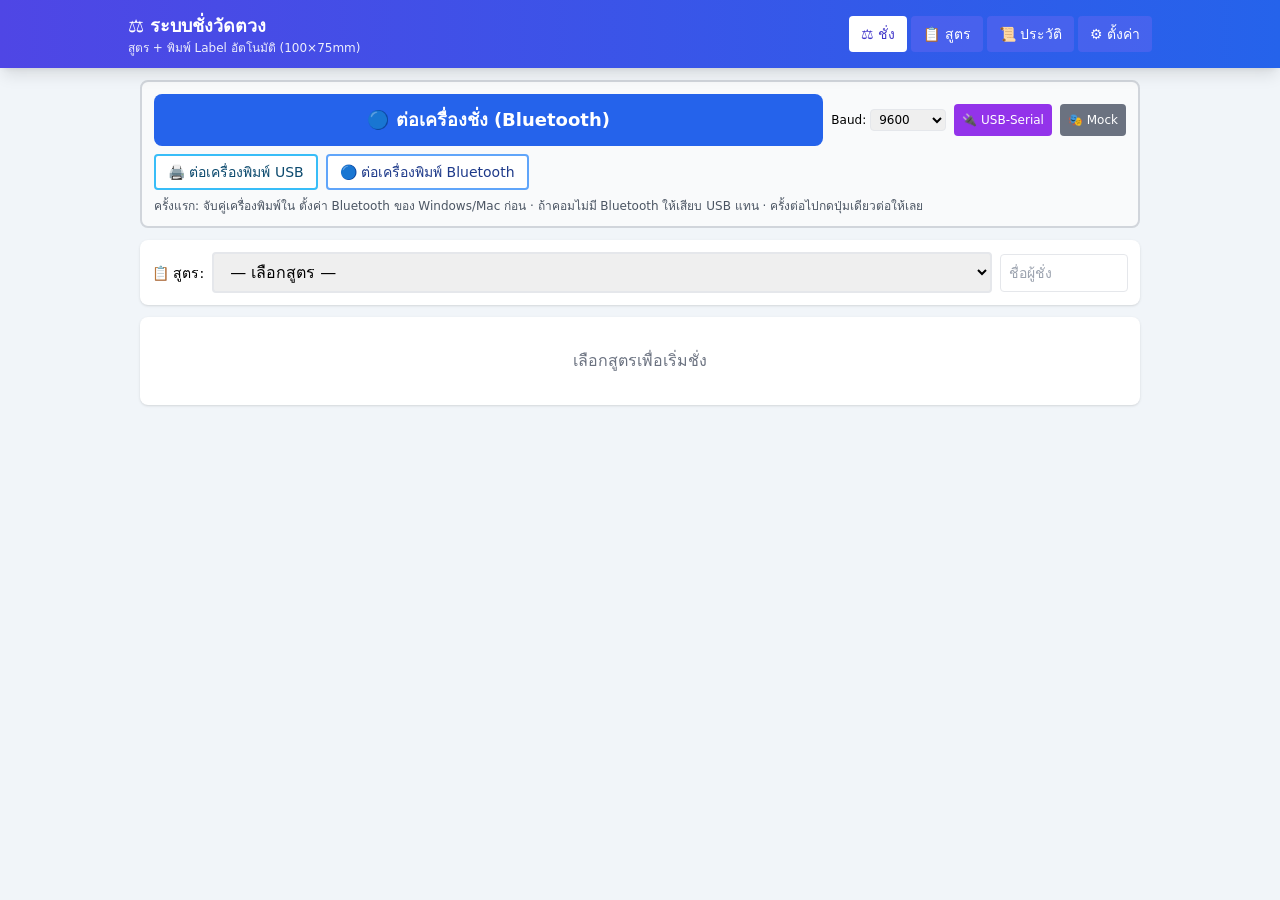
<file: weigh/index.html>
<!DOCTYPE html><html lang="th"><head><meta charset="UTF-8"/><meta name="viewport" content="width=device-width,initial-scale=1"/><title>ระบบชั่งวัดตวง — YUME</title>
<meta name="theme-color" content="#4f46e5"/>
<meta name="mobile-web-app-capable" content="yes"/>
<meta name="apple-mobile-web-app-capable" content="yes"/>
<meta name="apple-mobile-web-app-title" content="ชั่งวัดตวง"/>
<!-- weigh-system · ไฟล์ทั้งหมดอยู่ในโฟลเดอร์นี้ (ไม่พึ่ง CDN) · สร้าง weigh.css ใหม่ด้วย build_css.py เมื่อแก้ class -->
<link rel="stylesheet" href="weigh.css"/>
<!-- 🆕 (2026.11.05) กันดึงรีเฟรช (overscroll none) เฉพาะเปิดเดี่ยว · ฝังใน iframe (ERP ตั้งสูง iframe = ความสูงเนื้อหา) ต้องปล่อยให้เลื่อนต่อไปหน้าแม่ได้
     เดิมใส่ทุกโหมด → นิ้วบนหน้าชั่งเลื่อนหน้า ERP ไม่ได้ ต้องไปปัดตรงขอบนอก iframe (เจ้าของ 5 พ.ย.) · ดึงรีเฟรชหน้าแม่กันด้วย JS (embedPullGuard) -->
<script>try{ if(window.parent!==window && /[?&]embed=1/.test(location.search)) document.documentElement.classList.add('w-embed'); }catch(e){}</script>
<style>html:not(.w-embed),html:not(.w-embed) body{overscroll-behavior-y:none} html.w-embed,html.w-embed body{overscroll-behavior:auto}</style>
<script src="vendor/react.production.min.js"></script>
<script src="vendor/react-dom.production.min.js"></script>
</head><body class="bg-slate-100"><div id="root">กำลังโหลด...</div>
<script>
(function(){
'use strict';
const WEIGH_VERSION = '2026.11.10';   // 🆕 (2026.11.10 · FLB1 · รวมข้อแก้ UAT 11 พ.ย. + verify 11 พ.ย. ก่อนขึ้นจริง — verify: ช่องข้อความบนดวงยอม "ถาด 1/2" "กล่อง 1-2" "รอบ 2/2" ชื่อคน "มีนา/คุณตุลา" "BB Bakery" (ยังห้ามวันที่จริง) · รีโหลดกลางโหมดถุง/กล่องไม่เต็มยังจำสูตรถุงต้นทาง (underOf + กลับสูตรถุงเอง) · UAT: ดวงแบ่งบรรจุพิมพ์ "แพ็ค" แทน "ผลิต" · บรรทัด 📅 บอกล็อตไส้ที่ระบบคาด (เทียบป้ายหม้อ) · ล็อตไส้ไม่มีวัน = ว่าง · ข้อความบนดวงห้ามวันที่/คำหมดอายุ · 📌 ใช้ข้อความต่อ · ชิป 12 เรียงตามตัวอักษร · ปุ่มถุงไม่เต็มขึ้นเมื่อนิ่ง ≥ 3 วิ + ↩️ กลับ + พิมพ์ 1 ดวงแล้วกลับสูตรถุงเอง + log.underOf · เตือนบรรทัดหมดอายุว่าง · พิมพ์ไม่ออกบอกให้พิมพ์ซ้ำ · จอมือถือไม่ล้น) สูตร 🏷️⚖️ ฉลากน้ำหนักจริง (recipes[].labelActual) — ไม่มีเป้า ชั่งเท่าไรพิมพ์เท่านั้น · กดปุ่ม 🔒 เมื่อนิ่ง (ไม่ล็อกเอง) · 1 ดวงต่อภาชนะ · ช่องข้อความบนดวง (สาขา/ถาด) + ชิปล่าสุด · ดวง "น้ำหนักสุทธิ" ไม่มีนอกเกณฑ์ · ถุง/กล่องไม่เต็ม → ปุ่มสลับไปน้ำหนักจริง · วันหมดอายุตามล็อตไส้ (recipes[].expFromLot · ไม่พบล็อต = ว่าง) · ก่อนหน้า: (2026.11.07 · EXP1) สติกเกอร์ผลชั่งมี "ผลิต dd/mm/yy" + บรรทัด "หมดอายุ" เสมอ (ว่าง = ช่องเขียนมือ) จาก shelfLifeDays ที่แม่ส่ง · ไม่เกินวันหมดอายุวัตถุดิบ (expCap) · สติกเกอร์ต่อ batch ตามสูตร (labelCopies) · ชั่งแยกชิ้นพิมพ์ทุกชิ้นทันที (portion.pieceLabels) · ก่อนหน้า: (2026.11.05) ชั่งครบ = บันทึก+พิมพ์ทันที (เลิกนับถอยหลัง 3 วิ) + ตัวที่เสร็จเป็นแถวสั้น/ตัวที่ชั่งเลื่อนมากลางจอ + ฝังแล้วเลื่อนจอด้วยนิ้วบนหน้าชั่งได้ (UAT: แถวเสร็จโชว์เป้า + ปุ่ม 🔓 ใหญ่ขึ้น · เลื่อนรอบสองไม่ดึงจอกลับตอนคนเลื่อนเอง · กันดึงรีเฟรชตัดสินใหม่เมื่อนิ้วกลับทิศ · ✅ เสร็จ กันกดซ้ำ · verify: แถวเสร็จย้ายป้าย 🔒/เป้าลงใต้ชื่อ (จอ 360 px เห็นชื่อ) · ส่ายลงนิดแล้วปัดขึ้น = ปล่อยด่านกันดึงรีเฟรช) · ก่อนหน้า: (2026.11.02.2) ตัดเครื่องชั่งที่กำลังต่อ (ไม่ลองซ้ำ) + ตัดเครื่องชั่ง/พิมพ์พร้อมกันจบ < 1.5 วิ · ก่อนหน้า: (2026.11.02.1) release-devices + pagehide ตัดเครื่องก่อนหน้าถูกทำลาย + visibility หยุดล็อกตอนซ่อน · ก่อนหน้า: (2026.11.02) ขนาดฉลากผลชั่งตามไลน์ (recipes[].labelSize / job.recipe.labelSize / print-label.size) · ก่อนหน้า: (2026.10.30) แถวปุ่มหมวดสูตร (recipes[].category) ตอนฝัง · ก่อนหน้า: 🆕 (2026.10.29) ตัดปุ่มตัวคูณ ×0.5/×2/×3 ทิ้งทั้งหมด — ปริมาณตามสูตรเสมอ (×1)
// ความสามารถของรุ่นนี้ — ส่งไปกับ ready ให้แอปแม่เช็คได้ตรง ๆ ไม่ต้องเทียบเลขเวอร์ชัน
const WEIGH_FEATURES = ['print-label', 'fixed-items', 'operator-guard', 'recipesMode', 'recipe-change-guard', 'print-lot-labels', 'printer-mode', 'job', 'portion', 'recipe-category', 'label-size', 'device-release', 'visibility', 'label-expiry', 'label-copies', 'piece-labels', 'label-exp-cap', 'label-actual', 'label-lot-exp'];   // 🆕 (2026.11.10) 'label-actual' = recipes[].labelActual/labelOnly (ฉลากน้ำหนักจริง + ปุ่มถุงไม่เต็ม) · log.labelActual/labelText · 'label-lot-exp' = recipes[].expFromLot (หมดอายุ = min(วันชั่ง + อายุ, expCap ล็อตไส้) · expCap null = ว่าง + log.expNoLot) · 🆕 (2026.11.07) 'label-expiry' = ผลิต/หมดอายุบนสติกเกอร์ (recipes[].shelfLifeDays · job.recipe.shelfLifeDays · log.mfgDate/expDate) · 'label-copies' = recipes[].labelCopies · 'piece-labels' = job.recipe.portion.pieceLabels · 'label-exp-cap' = recipes[].expCap/expCapSrc · 🆕 'job' = รับงานใบสั่ง start-job/cancel-job · 'portion' = งานชั่งแยกชิ้น (job.recipe.portion) · 'recipe-category' = แถวปุ่มหมวดจาก recipes[].category (2026.10.30) · 'label-size' = ขนาดฉลากตามไลน์ {wmm,hmm} (2026.11.02) · 'device-release' = release-devices→devices-released + pagehide · 'visibility' = แม่บอกซ่อน/แสดง (2026.11.02.1)
const h = React.createElement;
const { useState, useEffect, useRef, useMemo } = React;
const cls = (...a)=>a.filter(Boolean).join(' ');
const fmt = (n)=>{ const x=Number(n)||0; return x.toLocaleString('th-TH',{maximumFractionDigits:2}); };

// ==================== STORAGE ====================
const KEY = 'weighing_v1';
// 🆕 Tolerance auto: <10→±0.5 · <100→±2 · <300→±5 · <500→±7 · <1000→±12 · ≥1000→±13
const calcTol = g => g<10?0.5 : g<100?2 : g<300?5 : g<500?7 : g<1000?12 : 13;
const mkItem = (name, target) => ({ name, target, unit:'g', tol:calcTol(target) });
// __SEED_START__  (อย่าลบคอมเมนต์นี้ — ตัว deploy ของแต่ละที่ฉีดสูตรของตัวเองระหว่าง marker นี้ · แพ็กเกจไม่มีสูตรติดไป)
const SEED_RECIPES = []; // __SEED_END__  (อย่าลบคอมเมนต์นี้)
const loadState = () => {
  try { const s = JSON.parse(localStorage.getItem(KEY)||'{}');
    // 🆕 ถ้ายังไม่มีสูตร → seed 6 สูตร Base เสมอ (กัน localStorage ค้าง)
    // 🆕 embedRecipes = สูตรที่แอปแม่ส่งมาแบบ recipesMode:'replace' (เก็บแยกจาก recipes ของเครื่อง · ใช้เฉพาะตอนฝัง)
    const embed = Array.isArray(s.embedRecipes) ? { embedRecipes: s.embedRecipes } : {};
    if(!s.recipes || s.recipes.length===0){
      const seeded = { recipes: JSON.parse(JSON.stringify(SEED_RECIPES)),
        logs: s.logs||[], settings: settingsWithDefaults(s.settings), ...embed };
      saveState(seeded);
      return seeded;
    }
    return { recipes: s.recipes, logs: s.logs||[], settings: settingsWithDefaults(s.settings), ...embed };
  } catch(e){ return { recipes: JSON.parse(JSON.stringify(SEED_RECIPES)), logs:[], settings: settingsWithDefaults({}) }; }
};
let _quotaWarned = false;
const saveState = (s) => {
  try { localStorage.setItem(KEY, JSON.stringify(s)); }
  catch(e){
    // เดิมกลืนเงียบ → พื้นที่เต็ม/เขียนไม่ได้ = ประวัติหายโดยไม่มีใครรู้
    if(!_quotaWarned){ _quotaWarned = true;
      alert('⚠️ บันทึกลงเครื่องไม่ได้ (' + (e && e.name || 'error') + ')\nประวัติการชั่งรอบนี้อาจไม่ถูกเก็บ — ไปที่ ตั้งค่า → Export ข้อมูล แล้วแจ้งผู้ดูแล'); }
  }
};
// ขอให้เบราว์เซอร์ไม่ล้างข้อมูลหน้านี้เองตอนพื้นที่ตึง (Chrome Android ให้เมื่อใช้งานบ่อย/เพิ่มไปหน้าจอหลัก)
try { navigator.storage && navigator.storage.persist && navigator.storage.persist(); } catch(e){}
// 🆕 ชุดที่กำลังชั่ง (session) เก็บแยก — refresh/เผลอสลับแท็บ/จอดับ แล้วกลับมาชั่งต่อได้ ไม่ต้องเริ่มใหม่
const SESSION_KEY = KEY + '__session';
const CAT_KEY = KEY + '__cat';        // 🆕 (2026.10.30) หมวดสูตรที่เลือกล่าสุดของเครื่องนี้ ('' = ทั้งหมด)
const CAT_OTHER = '__other';          // ค่าพิเศษ = สูตรที่ไม่มีหมวด ("อื่น ๆ")
const loadSession = () => { try { return JSON.parse(localStorage.getItem(SESSION_KEY)||'null') || null; } catch(e){ return null; } };
const saveSession = (x) => { try { x ? localStorage.setItem(SESSION_KEY, JSON.stringify(x)) : localStorage.removeItem(SESSION_KEY); } catch(e){} };
// 🆕 (EXP1 verify · A2) สติกเกอร์รายชิ้นที่ค้างตอนจบงาน (คิวท้าย tail) เก็บแยก — รีโหลดหน้าแล้วยังอยู่ (ไม่หายเงียบ) · [{ id, i, g, st, data, size, tail:true, logId }]
const PIECE_TAIL_KEY = KEY + '__pieceTail';
const loadPieceTail = () => { try { const a = JSON.parse(localStorage.getItem(PIECE_TAIL_KEY)||'[]'); return Array.isArray(a) ? a.filter(x => x && x.id && x.tail && x.logId) : []; } catch(e){ return []; } };
const savePieceTail = (a) => { try { a && a.length ? localStorage.setItem(PIECE_TAIL_KEY, JSON.stringify(a)) : localStorage.removeItem(PIECE_TAIL_KEY); } catch(e){} };
// 🆕 กล่องขาออกของ log งานใบสั่ง — finish() เขียนก่อนส่ง finished · ออกจากกล่องเมื่อแม่ตอบ finished-ack เท่านั้น
//    (แม่รีโหลด/เน็ตหลุดระหว่างส่ง → log ไม่หาย: ส่งซ้ำใน ready.pendingJobLogs ทุกครั้งที่โหลด · แม่ dedupe ด้วย deviceId|id)
const OUTBOX_KEY = KEY + '__jobOutbox';
const OUTBOX_CAP = 50, PENDING_SEND_CAP = 20;
// 🆕 เขียนลงเครื่องไม่ได้ (พื้นที่เต็ม) → ถือกล่องไว้ในหน่วยความจำแทน (ยังขึ้นป้าย "ยังไม่ถึง ERP" + ส่งซ้ำหลัง ack ได้จนกว่าจะปิดหน้า) · เขียนสำเร็จครั้งถัดไป = กลับไปใช้ของในเครื่อง
let _outboxMem = null, _outboxWarned = false;
const loadOutbox = () => { if(_outboxMem) return _outboxMem.slice(); try { const a = JSON.parse(localStorage.getItem(OUTBOX_KEY)||'[]'); return Array.isArray(a) ? a : []; } catch(e){ return []; } };
const saveOutbox = (a) => {
  try { a && a.length ? localStorage.setItem(OUTBOX_KEY, JSON.stringify(a)) : localStorage.removeItem(OUTBOX_KEY); _outboxMem = null; return true; }
  catch(e){
    _outboxMem = (a || []).slice();
    if(!_outboxWarned){ _outboxWarned = true;
      alert('⚠️ เก็บผลชั่งงานใบสั่งลงเครื่องไม่ได้ (' + (e && e.name || 'error') + ')\nอย่าปิด/รีโหลดหน้านี้จนกว่าระบบหลักจะได้รับผลชั่ง — ไปที่ ตั้งค่า → Export ข้อมูล แล้วแจ้งผู้ดูแล'); }
    return false;
  }
};
// ไม่ตัดตัวเก่าทิ้ง (ตัดแล้ว log หายจาก ERP เงียบ ๆ) — กล่องเต็ม OUTBOX_CAP → start-job ตอบ busy/outbox_full จนกว่าแม่จะ ack
const outboxAdd = (log) => { const a = loadOutbox().filter(x => x && x.id !== log.id); a.push(log); return saveOutbox(a); };
const outboxFull = () => loadOutbox().length >= OUTBOX_CAP;
// 🆕 ready ส่ง pendingJobLogs ได้ ≤ 20 → ตัวที่เหลือส่งทีละตัว (เป็น finished) ทุกครั้งที่แม่ ack · จำว่าส่งอะไรไปแล้วในรอบนี้ (ไม่ส่งซ้ำรัว ๆ)
const outboxSent = new Set();
const outboxNextUnsent = () => loadOutbox().find(x => x && x.id && !outboxSent.has(x.id)) || null;
const outboxAck = (id, deviceId) => {
  const a = loadOutbox();
  const b = a.filter(x => !(x && x.id === id && (!deviceId || !x.deviceId || x.deviceId === deviceId)));
  if(b.length !== a.length) saveOutbox(b);
  return b.length !== a.length;
};
// รหัสเครื่อง 2 ตัว (ใช้ต่อท้ายเลข LOT กันชนกันระหว่างแท็บเล็ตหลายจุด)
const getDeviceId = () => {
  try {
    let id = localStorage.getItem(KEY + '__device');
    if(!id){ const A='ABCDEFGHJKLMNPQRSTUVWXYZ23456789'; id = A[Math.floor(Math.random()*A.length)] + A[Math.floor(Math.random()*A.length)];
      localStorage.setItem(KEY + '__device', id); }
    return id;
  } catch(e){ return 'XX'; }
};
const LOG_CAP = 3000;   // เดิม 200 = ครัวกลางอยู่ได้ไม่ถึงสัปดาห์แล้วประวัติเก่าหายเงียบ
// แปลงเป็นกรัม: kg/L ×1000 · ml/g ×1 (ของเหลวตวงเป็นกรัม 1 มล. ≈ 1 ก.) · หน่วยอื่นใช้ตัวเลขตรง ๆ
const toGrams = (v, unit) => { const n = Number(v)||0; return (unit==='kg'||unit==='L') ? n*1000 : n; };
const WEIGH_UNITS = ['g','kg','ml','L'];
// รหัสสั้นของสูตร (อังกฤษ/ตัวเลข ≤8) — ใช้ขึ้นต้นเลข LOT เพื่อให้ทำบาร์โค้ด Code128 ได้ (ชื่อไทยเข้ารหัสไม่ได้)
const cleanCode = (c) => String(c||'').toUpperCase().replace(/[^A-Z0-9]/g,'').slice(0,8);
const recipeCode = (r) => cleanCode(r && r.code) || ('R' + cleanCode(String(r && r.id || '').replace(/^r_?/i,'')).slice(-4) || 'WEIGH');
// เปิดปุ่มทดสอบ (Mock/Serial บนมือถือ) ด้วย ?debug=1
const DEBUG = /[?&]debug=1/.test(location.search);
// 🆕 recipesMode:'replace' — แอปแม่ (เช่น ERP) ส่งสูตรมาเป็น "รายการทั้งหมดที่คนนี้เห็น" ไม่รวมกับสูตรในเครื่อง
//    state.embedRecipes = รายการนั้น (null/undefined = โหมดรวมแบบเดิม) · ใช้แทน state.recipes เฉพาะตอนฝัง (เปิดเดี่ยว = สูตรของเครื่องตามเดิม)
const inReplaceMode = (state) => EMBED && Array.isArray(state && state.embedRecipes);
const activeRecipes = (state) => inReplaceMode(state) ? state.embedRecipes : ((state && state.recipes) || []);

// ==================== ROLES / PERMISSIONS ====================
// แอปแม่ (เว็บสาขา) ส่ง role หรือ permissions มากับ config → กำหนดว่าเห็น/แก้อะไรได้
//   recipes : 'edit' | 'view' | 'none'   ·  logs : 'view' | 'none'
//   settings: 'edit' | 'none'            ·  offSpec : true | false (บันทึกค่านอกเกณฑ์ได้ไหม)
//   เปิดเดี่ยว ๆ (ไม่ผ่านแอปแม่) = ทำได้ทุกอย่าง (role 'admin')
const ROLE_PRESETS = {
  staff:   { recipes:'view', logs:'view', settings:'none', offSpec:true },   // พนักงานสาขา: ชั่งอย่างเดียว ดูสูตร/ประวัติได้ แก้ไม่ได้
  manager: { recipes:'edit', logs:'view', settings:'edit', offSpec:true },   // ผู้จัดการสาขา
  admin:   { recipes:'edit', logs:'view', settings:'edit', offSpec:true },   // ส่วนกลาง
  viewer:  { recipes:'view', logs:'view', settings:'none', offSpec:false },
};
const resolvePerms = (settings) => {
  const st = settings || {};
  if(!EMBED) return { role:'admin', recipesView:true, recipesEdit:true, logsView:true, settingsEdit:true, offSpec:true };  // เปิดเดี่ยว = ครบ (ค่า role ที่แอปแม่เคยส่งไม่ค้าง)
  const base = ROLE_PRESETS[st.role] || ROLE_PRESETS.admin;
  const p = { ...base, ...(st.permissions && typeof st.permissions === 'object' ? st.permissions : {}) };
  return { role: st.role || 'admin',
    recipesView: p.recipes !== 'none', recipesEdit: p.recipes === 'edit',
    logsView: p.logs !== 'none', settingsEdit: p.settings === 'edit', offSpec: p.offSpec !== false };
};

// ==================== EMBED API (postMessage) ====================
// ฝังใน iframe ของแอปอื่นได้ (เช่น เว็บพนักงานหน้าสาขา) — ดู README.md
//   แอปแม่ → เรา : { target:'weigh-system', type:'config', operator?, lockOperator?, branchId?, role?, permissions?, recipes?, recipesMode?, settings? }
//                    recipesMode:'replace' = รายการที่เห็นคือของแม่ทั้งชุด (ไม่รวมกับสูตรในเครื่อง · ว่างได้) — ERP ใช้แบบนี้ · ไม่ส่ง = รวมตาม id แบบเดิม
//                  { target:'weigh-system', type:'select-recipe', code | recipeId }
//                  { target:'weigh-system', type:'print-label', log:{ recipeName, lot, total, operator, ts, note?, offSpec? }, copies?, size?:{wmm,hmm} }
//                    ← 🆕 (2026.11.02 'label-size') size / recipes[].labelSize / job.recipe.labelSize = {wmm,hmm} ขนาดฉลากตามไลน์ (กว้าง 20–150 · สูง 15–200 มม. · ผิด = ขนาดเครื่อง)
//                    ← พิมพ์ฉลากซ้ำจากข้อมูลที่แอปแม่เก็บไว้ทันที (เครื่องพิมพ์ที่ต่ออยู่ → ตรง · ไม่มี → หน้าจอพิมพ์) ไม่แตะสูตร/ชุดที่ชั่งค้างอยู่
//                    ← 🆕 (2026.11.07 'label-expiry') log.mfgDate/expDate 'YYYY-MM-DD' (expDate null = บรรทัดหมดอายุว่าง) · log.expCapped = ต่อท้าย "ตามวัตถุดิบ" · ไม่มี mfgDate = วันจาก ts (เวลาไทย)
//                  🆕 (2026.11.07) recipes[] / job.recipe เพิ่มได้ (ไม่อยู่ใน recipeSig — แก้กลางชุดไม่ทิ้งค่าที่ล็อก · งานใช้ค่าตอนรับงาน):
//                    shelfLifeDays: 0–3650 (จำนวนเต็ม) | null  ← 'label-expiry' · มีฟิลด์ = สติกเกอร์ "หมดอายุ" = วันผลิต + n · null/ค่าผิด/ไม่มีฟิลด์ = บรรทัดว่าง (ช่องเขียนมือ)
//                    expCap:'YYYY-MM-DD'|null, expCapSrc?   ← 'label-exp-cap' · วันหมดอายุไม่เกินวัตถุดิบ (ใช้เมื่อมี shelfLifeDays เท่านั้น) → log.expCapped/expCapSrc
//                    labelCopies: 1–20                      ← 'label-copies' · ดวงที่พิมพ์ตอนจบ (แทนค่า copies ของเครื่อง · ไม่ถามตอนชั่ง · พิมพ์ซ้ำ = 1 ดวงเหมือนเดิม)
//                    portion.pieceLabels: true              ← 'piece-labels' · ชั่งแยกชิ้นพิมพ์สติกเกอร์ทุกชิ้นทันทีที่นับ (น้ำหนักชิ้น + <หน่วย>ที่ i/N · LOT จองตอนชิ้นแรก) · ไม่มีดวงสรุป
//                  🆕 (2026.11.10 · FLB1) recipes[] เพิ่มได้ (ERP ส่งเฉพาะเมื่อ ready.features มีตัวนั้น):
//                    labelOnly: true    ← 'label-actual' · สูตร 🏷️ ฉลากอย่างเดียว (ถุง/กล่องขนาดเดียว) — ใช้หาคู่ "ถุงไม่เต็ม → น้ำหนักจริง"
//                    labelActual: true  ← 'label-actual' · 🏷️⚖️ ฉลากน้ำหนักจริง (ฝัง + ไม่มีงาน): ไม่มีเป้า · ปุ่ม 🔒 ล็อก + พิมพ์ (นิ่ง+สด+ตั้ง 0+≥ 10 ก.+ค้าง 1 วิ) · 1 ดวงเสมอ
//                      → ช่องข้อความบนดวง (สาขา/ถาด ≤ 40 ตัว) · ไม่มีนอกเกณฑ์/-X · items ต้องมี 1 ตัว (ไม่งั้นการ์ดแดง ล็อกไม่ได้)
//                    expFromLot: true   ← 'label-lot-exp' · หมดอายุ = min(วันชั่ง + shelfLifeDays, expCap) · expCap = วันหมดอายุล็อตไส้ FEFO ในคลังไลน์
//                      · expCap null/ผิด = บรรทัดว่าง + log.expNoLot (ไม่ใช้ วันชั่ง + อายุ) · ไม่ต่อท้าย "ตามวัตถุดิบ" · shelfLifeDays null = ว่าง
//                    🆕 (UAT 11 พ.ย.) expCapLot / expCapMfg / expCapWhy ('no_lot'|'no_date') ← 'label-lot-exp' · ล็อตไส้ที่ ERP คาด (FEFO รวมทุกคลังของไลน์) + วันทำ + เหตุที่ว่าง
//                      → บรรทัดรอง 📅 (เทียบป้ายหม้อ) · log.srcLot · no_date = ว่าง + log.expNoDate (ล็อตนับ/ปรับ/รับของไม่มีวัน — ไม่ประมาณ)
//                  print-label.log เพิ่มได้: labelActual / labelText / expNoLot (← 'label-actual') → ดวงน้ำหนักจริงหน้าตาเดิม · labelPack (← 'label-lot-exp') → พิมพ์ แพ็ค แทน ผลิต
//                  { target:'weigh-system', type:'start-job', reqId, job:{ id, label, orderNumber?, batchNo?, batchCount?, lockMult:true, recipe:{ id, code, name, items:[…] } } }
//                    ← 🆕 งานใบสั่ง 1 batch (สูตรของงานเอง ไม่เข้ารายการสูตร) · ไม่เปิด dialog เด็ดขาด · ตอบ job-started
//                    ← 🆕 recipe.portion:{ count, target, tol, unitLabel? } = ชั่งแยกชิ้น (feature 'portion') — วางทีละชิ้น ระบบนับเอง
//                  { target:'weigh-system', type:'cancel-job', reqId?, jobId, reason? }   ← 🆕 ล้างงาน (ถาม confirm เมื่อมีค่าล็อก ยกเว้น reason 'parent-invalid') · ตอบ job-cancelled
//                  { target:'weigh-system', type:'finished-ack', deviceId, id, status }  ← 🆕 แม่รับ log งานใบสั่งแล้ว → เอาออกจากกล่องขาออก (jobOutbox)
//                  { target:'weigh-system', type:'release-devices', reqId }   ← 🆕 (2026.11.02.1) ตัดเครื่องชั่ง+เครื่องพิมพ์ก่อนแม่ทำลาย iframe · ไม่ถาม · ตอบ devices-released เสมอ
//                  { target:'weigh-system', type:'visibility', visible }      ← 🆕 (2026.11.02.1) pane ซ่อน = ไม่ล็อก/เลื่อน/จบชุด/พิมพ์อัตโนมัติ + วาดน้ำหนักห่าง ๆ · กลับมา = ค่าค้างต้องเปลี่ยนก่อนล็อก
//   เรา → แอปแม่ : { source:'weigh-system', type:'ready', version, features:[…] }   ← features = ความสามารถของรุ่น เช่น 'print-label','fixed-items'
//                  { source:'weigh-system', type:'devices-released', reqId, ok, released:['scale'|'printer'…], error? }   ← 🆕 (2026.11.02.1)
//                  { source:'weigh-system', type:'finished', log }        ← ชั่งครบ 1 ชุด (log เดียวกับที่เก็บในประวัติ · มี deviceId ให้แม่ dedupe · สูตรจาก BOM → log.bomId/lineId + items[].itemId)
//                  { source:'weigh-system', type:'piece-labels', log:{id,deviceId,lot}, done:[i] }   ← 🆕 (EXP1 verify) สติกเกอร์รายชิ้นที่ค้างตอนจบงาน (คิวท้าย) พิมพ์ออกแล้ว — finished.log.pieceLabels.failed = ทุกชิ้นที่ยังไม่ยืนยัน · แม่ถอดชิ้นนี้ออก
//                  { source:'weigh-system', type:'reprinted', log:{id,deviceId,lot,mfgDate,expDate}, piece? }  (mfgDate/expDate = วันที่พิมพ์จริง · 2026.11.07)  ← พิมพ์ฉลากซ้ำจาก 📜 ประวัติ ในเครื่อง (แม่บันทึกร่องรอย)
//                  { source:'weigh-system', type:'scale', connected, device }
//                  { source:'weigh-system', type:'height', px }           ← ให้แอปแม่ปรับความสูง iframe
//                  { source:'weigh-system', type:'job-started', reqId, jobId, ok, error?, detail? }   ← 🆕 error: 'bad_job' (+detail จาก jobInvalid) | 'busy' (มีค่าล็อก/ชิ้นที่นับค้าง)
//                  { source:'weigh-system', type:'job-cancelled', reqId?, jobId, reason }             ← 🆕 reason: parent | parent-invalid | operator | operator-switch | recipe-changed | stale-session
//                  ready มี activeJob:{id}|null + pendingJobLogs:[log…] (≤20 · log งานที่แม่ยังไม่ ack) เพิ่ม (แม่รุ่นเก่าไม่สนใจ)
//                  finished ของงานใบสั่ง: log.job = { id, label, orderNumber, batchNo, batchCount } · recipeId 'job:…' · multiplier 1
//                    ชั่งแยกชิ้น: + log.portion = { count, planned, target, tol, stoppedEarly?, reason?, startedAt, operators?, pieces:[{g,ts,by}] } · items[].alloc
//                    (ประวัติในเครื่องเก็บแบบย่อ portion.pieceG:[g…]) — รายละเอียด README.md
//                  🆕 (2026.11.07) finished.log มี mfgDate:'YYYY-MM-DD' (เวลาไทย ของเวลากดจบ) เสมอ · expDate:'YYYY-MM-DD'|null · shelfLifeDays (เฉพาะเมื่อสูตร/งานมีฟิลด์นี้)
//                    · expCapped:true + expCapSrc (ตัดตามวัตถุดิบ) · srcExpired:true (วัตถุดิบหมดอายุก่อนวันผลิต) · pieceLabels:{ printed, failed:[i…] } (ชั่งแยกชิ้นแบบพิมพ์ทุกชิ้น)
//                  🆕 (2026.11.10) ดวงน้ำหนักจริง: log.labelActual:true · labelText (ว่าง = ไม่มีคีย์) · items:[{ name, itemId?, value, unit:'g', target:0, tol:0, pass:true, lockedAt, by }]
//                    · total = ค่านิ่งตอนกด · note '' · ไม่มี offSpec · expNoLot:true (expFromLot + มีอายุ แต่ไม่พบล็อต) · ไม่เข้ากล่องขาออก (ชั่งอิสระ)
//                  🆕 (UAT 11 พ.ย.) ทุกดวงของสูตร expFromLot (ถุง + น้ำหนักจริง): labelPack:true (ดวงพิมพ์ แพ็ค dd/mm/yy) · srcLot (ล็อตไส้ที่ระบบคาด) · expNoDate:true
//                    · ดวงน้ำหนักจริงจากปุ่มถุงไม่เต็ม: underOf:{ name, target } + note 'ถุงไม่เต็ม (เต็ม N ก.)' (ท้ายดวง)
const EMBED = (()=>{ try { return window.parent && window.parent !== window && /[?&]embed=1/.test(location.search); } catch(e){ return false; } })();
// 🆕 โหมดเครื่องพิมพ์อย่างเดียว (ERP ฝังไว้ที่หน้ารับของ/ประวัติ GR): แสดงแค่แถบต่อเครื่องพิมพ์ + รับคำสั่ง print-lot-labels (ฉลากล็อตทั่วไป) — ไม่มีสูตร/ชั่ง
const PRINTER_MODE = EMBED && /[?&]mode=printer/.test(location.search);
const embedPost = (msg) => { if(!EMBED) return; try { window.parent.postMessage({ source:'weigh-system', version:WEIGH_VERSION, ...msg }, '*'); } catch(e){} };
const embedListeners = new Set();
// 🆕 (2026.11.05) การ์ดห่างกลางจอเท่าไร (สัดส่วนความสูงจอ 0 = กลางพอดี) — นับจอบนสุด (ฝังใน iframe ไล่ขึ้นไปทีละชั้น · อ่านแม่ไม่ได้ = ถือว่าห่าง)
const cardOffCenter = (el) => {
  try {
    const r = el.getBoundingClientRect();
    let y = (r.top + r.bottom) / 2, w = window, H = window.innerHeight;
    while(w !== w.parent){ const fe = w.frameElement; if(!fe) return 1; y += fe.getBoundingClientRect().top; w = w.parent; H = w.innerHeight; }
    return H > 0 ? Math.abs(y - H / 2) / H : 1;
  } catch(e){ return 1; }
};
// 🆕 (2026.11.05) ฝังใน iframe: ปล่อยนิ้วเลื่อนต่อไปหน้าแม่ได้ (ดู <style> บนสุด) แต่กัน "ดึงลงตอนทุกชั้นอยู่บนสุด" = ดึงรีเฟรชหน้าแม่ (โหลดใหม่ = บลูทูธหลุดกลางชั่ง)
//    กันเฉพาะตอนเลื่อนขึ้นต่อไม่ได้อยู่แล้ว (ไม่เสียการเลื่อน) · แม่คนละ origin (อ่านไม่ได้) → ไม่กัน
const embedAtTop = (el) => {
  try {
    for(let n = el; n && n.nodeType === 1; n = n.parentElement){ if(n.scrollTop > 0) return false; }
    const se = document.scrollingElement; if(se && se.scrollTop > 0) return false;
    const fe = window.frameElement; if(!fe) return false;
    for(let n = fe.parentElement; n; n = n.parentElement){ if(n.scrollTop > 0) return false; }
    return (window.parent.scrollY || 0) <= 0;
  } catch(e){ return false; }
};
//    🆕 (2026.11.05 UAT) เดิมตัดสินแค่ move แรก → ปัดขึ้นนิดแล้วดึงลงต่อ (ตอนหน้าแม่อยู่บนสุด) หลุดด่าน = ดึงรีเฟรช → ตัดสินใหม่ทุกครั้งที่นิ้วกลับทิศลง
//    เวลาแตะจอล่าสุด (lastUserScrollAt) → ให้ตัวเลื่อนอัตโนมัติรอบสองไม่ดึงจอกลับตอนคนกำลังเลื่อนเอง
let lastUserScrollAt = 0;
try {
  const markUser = () => { lastUserScrollAt = Date.now(); };
  window.addEventListener('touchstart', markUser, { passive:true });
  window.addEventListener('wheel', markUser, { passive:true });
} catch(e){}
if(EMBED){
  let pullY = null, pullBlock = false;
  try {
    window.addEventListener('touchstart', ev => { pullBlock = false; pullY = ev.touches && ev.touches.length === 1 ? ev.touches[0].clientY : null; }, { passive:true });
    window.addEventListener('touchmove', ev => {
      const t = ev.touches && ev.touches.length === 1 ? ev.touches[0] : null;
      if(!t){ pullY = null; pullBlock = false; return; }   // สองนิ้ว (ซูม) → ไม่ยุ่ง
      // ตัดสินแล้วว่ากัน → กันต่อขณะนิ้วยังลง · 🆕 (2026.11.05 verify) นิ้วกลับทิศขึ้น (ส่ายลงนิดแล้วปัดขึ้น) → ปล่อยด่าน ให้เลื่อนหน้าแม่ได้เลย ไม่ต้องยกนิ้วปัดใหม่
      //    pullY = จุดต่ำสุดของช่วงที่กัน (นิ้วขึ้นช้า ๆ ทีละ 1 px ก็ปล่อย) · กลับทิศลงอีกตอนบนสุด → ตัดสินใหม่ข้างล่าง = กันใหม่
      if(pullBlock){
        if(t.clientY < pullY - 2){ pullBlock = false; pullY = t.clientY; return; }
        if(ev.cancelable) ev.preventDefault(); pullY = Math.max(pullY, t.clientY); return; }
      if(pullY == null) return;
      const dy = t.clientY - pullY;
      if(Math.abs(dy) < 2) return;                // ยังไม่ขยับพอ → รอ move ถัดไป
      pullY = t.clientY;                          // จุดอ้างอิงใหม่ = ตัดสินใหม่ทุกช่วงที่ขยับ (กลับทิศลงกลางทางก็ตรวจ)
      if(dy > 0 && ev.cancelable && embedAtTop(ev.target)){ pullBlock = true; ev.preventDefault(); }
    }, { passive:false });
  } catch(e){}
}
// 🆕 (2026.11.02.1) รอ promise ไม่เกิน ms (ไม่ throw) — ใช้ตอนตัดอุปกรณ์ (stopNotifications/close บน Android ค้างได้ → ห้ามรอไม่รู้จบ)
const settleWithin = (p, ms) => new Promise(res => { let done = false; const fin = () => { if(!done){ done = true; res(); } };
  try { Promise.resolve(typeof p === 'function' ? p() : p).then(fin, fin); } catch(e){ fin(); } setTimeout(fin, ms); });
// 🆕 ตัวนับ debug ให้ e2e ตรวจลำดับการตัดเครื่อง (BLE/Serial/USB mock) — เขียนเฉพาะ ?debug=1
const devTrace = (x) => { try { if(DEBUG){ const T = window.__weighTest || (window.__weighTest = {}); (T.devTrace || (T.devTrace = [])).push(x); } } catch(e){} };
// 🆕 งานใบสั่ง (start-job) — ตรวจรูปร่างก่อนรับ · คืน null = ใช้ได้ · ไม่งั้นคืน detail (ส่งกลับใน bad_job)
//    settings = ตั้งค่าเครื่องนี้ (minTolG/zeroTol) — ใช้ตรวจงานชั่งแยกชิ้นว่าชิ้นไม่เล็กจนแยกกับจานเปล่าไม่ออก
const PORTION_MAX = 200;   // ชิ้นต่อ batch สูงสุด (ตรงกับฝั่ง ERP)
const jobInvalid = (job, settings) => {
  if(!job || typeof job !== 'object') return 'no_job';
  if(typeof job.id !== 'string' || !job.id.trim()) return 'no_id';
  if(job.label != null && typeof job.label !== 'string') return 'bad_label';
  const r = job.recipe;
  if(!r || typeof r !== 'object' || !r.id || !r.name) return 'no_recipe';
  if(!Array.isArray(r.items) || !r.items.length) return 'no_items';
  for(const it of r.items){
    if(!it || typeof it !== 'object' || !it.name) return 'item_name';
    const t = Number(it.target);
    if(!isFinite(t) || t <= 0) return 'item_target';
    if(it.unit != null && !WEIGH_UNITS.includes(it.unit)) return 'item_unit';
    if(it.tol != null && !(isFinite(Number(it.tol)) && Number(it.tol) >= 0)) return 'item_tol';
  }
  // 🆕 ชั่งแยกชิ้น (portion) — วางทีละชิ้น ระบบนับเอง · count จำนวนเต็ม 1..200 · target/tol เป็นกรัมต่อชิ้น
  if(r.portion != null){
    const p = r.portion;
    if(typeof p !== 'object') return 'portion_bad';
    const n = Number(p.count);
    if(!Number.isInteger(n) || n < 1 || n > PORTION_MAX) return 'portion_count';
    const t = Number(p.target);
    if(!isFinite(t) || t <= 0) return 'portion_target';
    const tol = Number(p.tol);
    if(!isFinite(tol) || tol <= 0) return 'portion_tol';
    const st = settings || {};
    const tolEff = Math.max(tol, Math.max(0, Number(st.minTolG ?? 1) || 0));
    if(!(t - tolEff > (Number(st.zeroTol) || 2))) return 'portion_too_small';   // ชิ้นเบาสุดที่ยอมรับต้องหนักกว่าช่วง "ศูนย์" ของเครื่อง
    if(r.items.some(it => it.fixed)) return 'portion_fixed';                     // ปริมาณตายตัว = ขนาดชิ้นเปลี่ยนตาม batch
  }
  return null;
};
// 🆕 ชุดที่ชั่งค้างมี "ค่าล็อก" ไหม (อ่านจาก session ใน localStorage — WeighTab เขียนทุกครั้งที่เปลี่ยน · อ่านได้แม้อยู่แท็บอื่น)
//    session ของคนก่อน (ชื่อผู้ชั่งจากแม่เปลี่ยนคน) = จะถูกทิ้งตอนเปิดหน้าชั่งอยู่แล้ว → ไม่นับว่าล็อก
const sessionHasLocked = (settings) => {
  const ss = loadSession(); const st = settings || {};
  if(!ss || !ss.entries) return false;
  if(Array.isArray(ss.pieces) && ss.pieces.length > 0) return true;   // 🆕 ชิ้นที่นับแล้ว (แม้เป็นของคนก่อน — รอคนใหม่เลือก ทำต่อ/ยกเลิก) = ล็อก
  if(ss.job && Object.values(ss.entries).some(e => e && e.locked)) return true;   // 🆕 (2026.09.27) วัตถุดิบงานใบสั่งที่ล็อกแล้ว = เทลงชามแล้ว → ไม่ทิ้งแม้เป็นของคนก่อน (ถามคนใหม่ ทำต่อ/ยกเลิก)
  if(EMBED && st.operatorLocked && ss.operator && ss.operator !== (st.lastOperator||'')) return false;
  return Object.values(ss.entries).some(e => e && e.locked) || (Array.isArray(ss.pieces) && ss.pieces.length > 0);   // 🆕 ชิ้นที่นับแล้ว = ล็อก
};
// 🆕 ready.activeJob — บอกแม่ว่างานที่ค้างมีของทำไปแล้วแค่ไหน (แม่ตัดสินได้ว่าจะเก็บงานไว้ไหม แม้ claim เป็นของคนก่อน — G.5)
//    pieces = ชิ้นที่นับแล้ว (ชั่งแยกชิ้น) · locked = วัตถุดิบที่ล็อกแล้ว · awaitingSwitch/from = เปลี่ยนคนกลาง batch รอคนใหม่เลือก ทำต่อ/ยกเลิก
const activeJobInfo = (j) => {
  if(!j) return null;
  const ss = loadSession(); const same = !!(ss && ss.job && ss.job.id === j.id);
  const pieces = same && Array.isArray(ss.pieces) ? ss.pieces.length : 0;
  const locked = same && ss.entries ? Object.values(ss.entries).filter(e => e && e.locked).length : 0;
  const sw = same && ss.pSwitch ? ss.pSwitch : null;
  return { id: j.id, pieces, locked, awaitingSwitch: !!sw, ...(sw ? { from: sw.from || '' } : {}) };
};
// 🆕 (2026.09.27) ของที่ทำไปแล้วของงานที่กำลังถูกยกเลิก → แนบไปกับ job-cancelled.abandoned ให้แม่บันทึกเป็นของเสีย/ไม่ได้ใช้ (ไม่หายเงียบ)
//    วัตถุดิบ: { items:[{name, itemId?, value, unit:'g', lockedAt?, by?, offSpec?, reason?}] } · ชั่งแยกชิ้น: { pieces:K, totalG } · ไม่มีอะไรทำไป → null
const sessionAbandoned = (jobId) => {
  const ss = loadSession();
  if(!ss || !ss.job || ss.job.id !== jobId) return null;
  if(Array.isArray(ss.pieces) && ss.pieces.length > 0)
    return { pieces: ss.pieces.length, totalG: Math.round(ss.pieces.reduce((a, p) => a + (Number(p && p.g) || 0), 0) * 10) / 10 };
  const its = (ss.job.recipe && Array.isArray(ss.job.recipe.items)) ? ss.job.recipe.items : [];
  const out = [];
  Object.keys(ss.entries || {}).sort((a, b) => Number(a) - Number(b)).forEach(k => {
    const e = ss.entries[k]; if(!e || !e.locked) return;
    const it = its[Number(k)] || {};
    out.push({ name: it.name || '', ...(it.itemId ? { itemId: it.itemId } : {}), value: Number(e.value) || 0, unit:'g',
      ...(e.lockedAt ? { lockedAt: e.lockedAt } : {}), ...(e.by ? { by: e.by } : {}), ...(e.offSpec ? { offSpec: true, reason: e.reason || '' } : {}) });
  });
  return out.length ? { items: out } : null;
};
if(EMBED){
  window.addEventListener('message', (ev) => {
    if(ev.source !== window.parent) return;   // รับเฉพาะจากหน้าแม่ (ไม่รับจาก frame อื่นในหน้าเดียวกัน)
    const d = ev.data;
    if(!d || typeof d !== 'object' || d.target !== 'weigh-system') return;
    embedListeners.forEach(fn => { try { fn(d); } catch(e){ console.warn('embed msg', e); } });
  });
}
// 🆕 มือถือ/แท็บเล็ต: หน้าจอพิมพ์ของ Android/iOS ไปไม่ถึงเครื่องพิมพ์บลูทูธ/USB → ค่าเริ่มต้นไม่เด้งพิมพ์อัตโนมัติ
//    (บันทึกประวัติตามปกติ · เปิดพิมพ์อัตโนมัติได้เองใน ตั้งค่า ถ้าจุดนั้นมีเครื่องพิมพ์ที่ระบบมองเห็น)
const IS_MOBILE = /Android|iPhone|iPad|iPod/i.test(navigator.userAgent || '')
  || (navigator.maxTouchPoints > 1 && /Macintosh/.test(navigator.userAgent || ''));  // iPadOS แสดงตัวเป็น Mac
const settingsWithDefaults = (st) => {
  const x = { ...(st||{}) };
  if(x.autoPrint === undefined && IS_MOBILE) x.autoPrint = false;
  return x;
};

// ==================== SCALE PARSER (reuse from ERP) ====================
function parseScaleLine(line, unitHint){
  if(!line) return null;
  const trimmed = line.trim();
  let stable = null;
  if(/^ST/i.test(trimmed)) stable = true;
  else if(/^US/i.test(trimmed)) stable = false;
  else if(/^OL/i.test(trimmed)) return { weight: 999999, stable:false, overload:true };
  else if(/\bS\s+S\b/.test(trimmed)) stable = true;
  else if(/\bS\s+D\b/.test(trimmed)) stable = false;
  const m = trimmed.match(/[+-]?\s*[\d,]+\.?\d*/);
  if(!m) return null;
  const numStr = m[0].replace(/[\s,]/g,'');
  const weight = parseFloat(numStr);
  if(isNaN(weight)) return null;
  let isKg;
  if(unitHint === 'kg') isKg = true;
  else if(unitHint === 'g') isKg = false;
  else isKg = /\bkg\b/i.test(trimmed) && !/\bg\b/i.test(trimmed);
  const grams = isKg ? weight * 1000 : weight;
  return { weight: Number(grams.toFixed(2)), stable, raw: trimmed };
}

// ==================== SCALE CONNECTOR HOOK ====================
function useScale(){
  const [connected, setConnected] = useState(false);
  const [device, setDevice] = useState(null);
  const [liveWeight, setLiveWeightS] = useState(null);  // grams
  const [stable, setStableS] = useState(false);
  // 🆕 (2026.11.02.1) แม่บอกว่าหน้าชั่งซ่อนอยู่ (visibility:false) → รับค่าไว้ใน ref แต่ไม่วาดใหม่ทุกแพ็กเก็ต (เฟลชทุก 1 วิ + ตอนกลับมาแสดง)
  const pausedRef = useRef(false), lwRef = useRef(null), stRef = useRef(false), renderedAtRef = useRef(0);
  const rLW = (w) => { if(DEBUG && window.__weighTest) window.__weighTest.scaleRenders = (window.__weighTest.scaleRenders || 0) + 1; setLiveWeightS(w); };   // นับให้ e2e ตรวจการวาด
  const flush = () => { renderedAtRef.current = Date.now(); rLW(lwRef.current); setStableS(stRef.current); };
  const maybeRender = () => { if(!pausedRef.current || Date.now() - renderedAtRef.current >= 1000) flush(); };
  const setLiveWeight = (w) => { lwRef.current = w; if(w == null || !pausedRef.current) rLW(w); else maybeRender(); };
  const setStable = (v) => { stRef.current = !!v; if(!pausedRef.current) setStableS(!!v); else maybeRender(); };
  const setPaused = (on) => { const was = pausedRef.current; pausedRef.current = !!on; if(was && !on) flush(); };
  const [mode, setMode] = useState(null);
  const [rawLog, setRawLog] = useState([]);
  const [baudRate, setBaudRate] = useState(9600);
  const portRef = useRef(null), readerRef = useRef(null), cleanupRef = useRef(null), stableT = useRef(null);
  const appendLog = (l)=>setRawLog(p=>[...p.slice(-14), l]);
  // 🆕 เวลาแพ็กเก็ตล่าสุด — ใช้จับ "สัญญาณค้าง" (เครื่องหยุดส่งเงียบ ๆ โดยไม่หลุด) ไม่ให้ล็อกค่าค้าง
  const lastPacketRef = useRef(0);
  // 🆕 ตัวตัดสิน "นิ่ง" จุดเดียว ใช้ทั้ง Serial และ BLE
  //    เดิม: ค่าเปลี่ยน → setStable(false) แล้วบรรทัดถัดไปเห็นธง ST → setStable(true) ในแพ็กเก็ตเดียวกัน
  //    React รวมเป็นรอบเดียว → เครื่องที่ส่ง ST ทุกบรรทัด (มีหลายรุ่น) จะ "นิ่ง" ตลอดแม้กำลังเทอยู่
  //    ใหม่: แพ็กเก็ตที่ค่าเปลี่ยน = ไม่นิ่งเสมอ · ธง ST มีผลเฉพาะแพ็กเก็ตถัดไปที่ค่าไม่ขยับ
  const mkStableJudge = () => {
    let lastW = null, st = null;
    return (parsed) => {
      lastPacketRef.current = Date.now();
      const changed = lastW != null && Math.abs(lastW - parsed.weight) > 0.5;
      lastW = parsed.weight; setLiveWeight(parsed.weight);
      if(changed || lastW == null){
        setStable(false);
        if(st){ clearTimeout(st); st = null; }
        // เผื่อเครื่องที่ส่งเฉพาะตอนค่าเปลี่ยน — ถ้าเงียบไป 2 วิ ถือว่านิ่ง
        st = setTimeout(()=>{ st = null; setStable(true); }, 2000);
        return;
      }
      if(parsed.stable === true){ if(st){ clearTimeout(st); st = null; } setStable(true); }
      else if(parsed.stable === false){ setStable(false); if(st){ clearTimeout(st); st = null; } }
      else if(!st) st = setTimeout(()=>{ st = null; setStable(true); }, 2000);
    };
  };

  const connectMock = (kind) => {
    // 🆕 'manual' (เฉพาะ ?debug=1) = ค่าที่ e2e สั่งเอง: __weighTest.scaleSet(w, stable?) ส่งซ้ำทุก 300 ms (packetAge สด)
    //    ค่าเปลี่ยน > 0.5 g = แพ็กเก็ตนั้น "ไม่นิ่ง" เหมือนเครื่องจริง · แพ็กเก็ตถัดไปค่าเดิม = นิ่ง (ยกเว้น stable === false)
    //    __weighTest.scaleFreeze() = หยุดส่ง (สัญญาณค้าง) · ระหว่างหยุด scaleSet ส่งครั้งเดียว · scaleFreeze(false) = ส่งซ้ำต่อ
    if(kind === 'manual' && DEBUG){
      setMode('mock'); setDevice({ name:'🎭 Mock (manual)' }); setConnected(true);
      const m = { w:0, st:true, last:null, frozen:false };
      const emit = () => {
        const changed = m.last == null || Math.abs(m.last - m.w) > 0.5;
        m.last = m.w; lastPacketRef.current = Date.now();
        setLiveWeight(m.w); setStable(!changed && m.st !== false);
      };
      const iv = setInterval(() => { if(!m.frozen) emit(); }, 300);
      const T = window.__weighTest || (window.__weighTest = {});
      T.scaleSet = (w, stable) => { m.w = Number(w) || 0; m.st = stable; emit(); };
      T.scaleFreeze = (on) => { m.frozen = on !== false; };
      emit();
      cleanupRef.current = () => { clearInterval(iv); m.frozen = true; };
      return;
    }
    setMode('mock'); setDevice({ name:'🎭 Mock Scale' }); setConnected(true);
    // 🆕 จำลองเหมือนคนใช้จริง (ผ่าน zero-gate ที่ ERP บังคับ requireZero): 0 นิ่ง ~3.6 วิ → เทขึ้น → นิ่งที่ 500–600 g ค้าง ~8 วิ (พอให้ล็อก) → ยกออกกลับ 0 → วนใหม่
    //    (เดิมเริ่มขึ้นทันทีไม่เคยส่ง 0 → ต้องปิด zero-gate ถึงจะทดสอบได้)
    let cur=0, target=500+Math.random()*100, phase='zero', held=0;
    const goStable = () => { if(!stableT.current) stableT.current=setTimeout(()=>{ stableT.current=null; setStable(true); },2000); };
    const unstable = () => { if(stableT.current){ clearTimeout(stableT.current); stableT.current=null; } setStable(false); };
    const tick=()=>{
      if(phase==='zero'){ cur=0; held++; goStable(); if(held>=12){ phase='rising'; held=0; unstable(); } }
      else if(phase==='rising'){ cur+=30+Math.random()*40; if(cur>=target){cur=target;phase='stable';held=0;} setStable(false); }
      else { cur=target+(Math.random()-0.5)*2; held++; goStable(); if(held>=27){ phase='zero'; held=0; target=500+Math.random()*100; unstable(); } }
      lastPacketRef.current = Date.now();
      setLiveWeight(Number(cur.toFixed(1)));
    };
    const iv=setInterval(tick,300);
    cleanupRef.current=()=>{ clearInterval(iv); clearTimeout(stableT.current); stableT.current=null; };
  };

  const connectSerial = async (baud) => {
    if(!navigator.serial){ alert('❌ Browser ไม่รองรับ Web Serial\n→ ใช้ Chrome/Edge บน PC/Mac'); return; }
    try {
      const port = await navigator.serial.requestPort();
      await port.open({ baudRate:Number(baud)||9600, dataBits:8, stopBits:1, parity:'none' });
      portRef.current = port;
      setMode('serial'); setDevice({ name:'🔌 Serial USB' }); setConnected(true);
      const reader = port.readable.getReader(); readerRef.current = reader;
      let buffer='';
      const judge = mkStableJudge();
      const loop = async () => {
        try {
          while(true){
            const { value, done } = await reader.read();
            if(done) break;
            buffer += new TextDecoder().decode(value);
            const lines = buffer.split(/[\r\n]+/); buffer = lines.pop()||'';
            for(const ln of lines){
              if(!ln.trim()) continue;
              appendLog(ln);
              const p = parseScaleLine(ln);
              if(p!=null) judge(p);
            }
          }
        } catch(e){ appendLog('read error: '+e.message); }
      };
      loop();
      // 🆕 (2026.11.02.1) ปล่อย reader ก่อน → close port · แต่ละขั้นแยก try + รอไม่เกิน 800 ms
      const serCleanup = async()=>{ devTrace('serial:cancel'); await settleWithin(() => reader.cancel(), 800); try{ reader.releaseLock(); }catch{} devTrace('serial:close'); await settleWithin(() => port.close(), 800); };
      serCleanup.sync = ()=>{ try{ const p = reader.cancel(); p && p.catch && p.catch(()=>{}); }catch{} try{ reader.releaseLock(); }catch{} try{ const p = port.close(); p && p.catch && p.catch(()=>{}); }catch{} devTrace('serial:sync'); };
      cleanupRef.current = serCleanup;
    } catch(e){ if(e.name!=='NotFoundError') alert('❌ Serial: '+e.message); }
  };

  // ---------- BLE ----------
  // 🆕 แยก "เลือกเครื่อง" ออกจาก "ต่อ+สมัครรับค่า" เพื่อให้ต่อใหม่อัตโนมัติได้เมื่อเครื่องชั่งดับเอง
  //    (เครื่องชั่ง BLE ราคาถูกส่วนใหญ่ปิดเองเมื่อนิ่ง 2-3 นาที — เดิมต้องกดเลือกเครื่องใหม่ทุกครั้ง)
  const [connecting, setConnecting] = useState('');   // ข้อความสถานะระหว่างต่อ ('' = ไม่ได้ต่ออยู่)
  const devRef = useRef(null);
  const onDropRef = useRef(null);   // callback ให้หน้าชั่งรู้ว่าสัญญาณหลุดกลางคัน
  const reconnectingRef = useRef(false);

  const attachBLE = async (dev, label) => {
    let server = null;
    // 🆕 (2026.11.02.2) ถูก release/ตัดระหว่างกำลังต่อ → เลิกทันที (ไม่ลองซ้ำ ไม่ค้าง GATT) · เช็กทุกครั้งหลัง await
    const chk = () => { if(devRef.current !== dev){ try{ dev.gatt && dev.gatt.disconnect(); }catch{} devTrace('ble:abort'); const e = new Error('released'); e.released = true; throw e; } };
    for(let attempt=1; attempt<=4; attempt++){
      try {
        chk();
        setConnecting(`${label||'กำลังเชื่อมต่อ'}… (ครั้งที่ ${attempt}/4)`);
        appendLog(`⏳ GATT connect... (ครั้งที่ ${attempt}/4)`);
        server = await dev.gatt.connect();
        chk();
        if(server && server.connected){ appendLog('✅ GATT connected'); break; }
      } catch(err){
        if(err && err.released) throw err;
        chk();   // connect ล้มเพราะถูกตัด → ไม่ลองซ้ำ
        appendLog(`⚠️ ครั้งที่ ${attempt} ล้ม: ${err.message}`);
        if(attempt < 4){
          await new Promise(r=>setTimeout(r, 600*attempt));  // backoff 0.6/1.2/1.8s
          chk();
          try{ dev.gatt.disconnect(); }catch{}
        } else {
          throw new Error(`เชื่อมเครื่องชั่งไม่ได้ (ลอง 4 ครั้ง) — ${err.message}\n\n💡 ลอง:\n• เปิดเครื่องชั่ง + วางใกล้แท็บเล็ต + เช็คแบต\n• ปิด-เปิด Bluetooth\n• ถ้าเคยจับคู่ไว้ในตั้งค่าเครื่อง ให้ลบการจับคู่ออกแล้วต่อผ่านหน้านี้อย่างเดียว`);
        }
      }
    }
    if(!server) throw new Error('GATT connect ไม่สำเร็จ');
    setConnecting('กำลังค้นหาสัญญาณน้ำหนัก…');
    const services = await server.getPrimaryServices();
    chk();
    let nc=null;
    const std = services.find(s=>s.uuid.toLowerCase().includes('0000181d'));
    if(std){ try{ const cs=await std.getCharacteristics(); const w=cs.find(c=>c.uuid.toLowerCase().includes('00002a9d')); if(w&&w.properties.notify) nc=w; }catch{} }
    chk();
    if(!nc){ for(const s of services){ try{ const cs=await s.getCharacteristics(); for(const c of cs){ if(c.properties.notify||c.properties.indicate){ nc=c; break; } } if(nc) break; }catch{} chk(); } }
    if(!nc) throw new Error('ไม่พบสัญญาณน้ำหนักจากเครื่องนี้ — อาจเลือกผิดเครื่อง หรือเครื่องชั่งรุ่นนี้ไม่รองรับ Web Bluetooth');
    const judge = mkStableJudge();
    const onVal = (ev)=>{
      const dv=ev.target.value; const b=[];
      for(let i=0;i<dv.byteLength;i++) b.push(dv.getUint8(i).toString(16).padStart(2,'0'));
      appendLog(b.join(' '));
      let parsed=null;
      if(dv.byteLength>=3 && nc.uuid.toLowerCase().includes('00002a9d')){
        const fl=dv.getUint8(0), raw=dv.getUint16(1,true);
        parsed={ weight:Number(((fl&1?raw*0.01*0.453592:raw*0.005)*1000).toFixed(1)), stable:true };
      } else {
        const t=new TextDecoder().decode(dv); const pp=parseScaleLine(t);
        if(pp) parsed=pp; else { const mm=t.match(/([+-]?\d+\.?\d*)/); if(mm){ const v=parseFloat(mm[1]); parsed={ weight:/kg/i.test(t)?v*1000:v, stable:/ST|stable/i.test(t) }; } }
        if(!parsed && dv.byteLength>=2) parsed={ weight:dv.getUint16(0,true), stable:true };
      }
      if(parsed) judge(parsed);
    };
    await nc.startNotifications();
    nc.addEventListener('characteristicvaluechanged', onVal);
    appendLog('✅ subscribed');
    // 🆕 (2026.11.02.1) ลำดับตัดที่ถูก: ถอด listener → stopNotifications (รอไม่เกิน 800 ms — Android ค้างได้) → gatt.disconnect
    //    แต่ละขั้นมี try ของตัวเอง (เดิม stopNotifications ล้ม = ไม่เคยถึง disconnect → GATT ค้างตอน frame ถูกทำลาย)
    const offVal = () => { try{ nc.removeEventListener('characteristicvaluechanged',onVal); }catch{} devTrace('ble:off'); };
    const gattOff = () => { try{ if(dev.gatt && dev.gatt.connected) dev.gatt.disconnect(); }catch{} devTrace('ble:disconnect'); };
    const bleCleanup = async()=>{ offVal(); devTrace('ble:stop'); await settleWithin(() => nc.stopNotifications(), 800); gattOff(); };
    bleCleanup.sync = ()=>{ offVal(); try{ const p = nc.stopNotifications(); p && p.catch && p.catch(()=>{}); }catch{} gattOff(); };   // pagehide: ไม่รอ
    cleanupRef.current = bleCleanup;
    if(devRef.current !== dev){ cleanupRef.current = null; await bleCleanup(); chk(); }   // ถูกสั่งตัด (release/disconnect) ระหว่างกำลังต่อ → ตัดแล้วโยน released (ไม่ค้างต่อไว้)
    setMode('bluetooth'); setDevice({ name:dev.name||'BLE', id:dev.id }); setConnected(true); setConnecting('');
  };

  const connectBLE = async () => {
    if(!navigator.bluetooth){ alert('❌ เบราว์เซอร์นี้ไม่รองรับ Web Bluetooth — ใช้ Chrome บน Android / คอม'); return; }
    if(connecting) return;   // กันกดซ้ำระหว่างรอ
    try {
      setConnecting('เลือกเครื่องชั่งจากรายการ…');
      // รายการ service เดียวกับใน ERP (เครื่องชั่งของร้านต่อผ่านรายการนี้สำเร็จแล้ว)
      const dev = await navigator.bluetooth.requestDevice({ acceptAllDevices:true,
        optionalServices:[0x181D,0x181B,0x1810,0xFFE0,0xFFF0,0xFFB0,0xFEE7,
          '0000fff0-0000-1000-8000-00805f9b34fb','0000ffe0-0000-1000-8000-00805f9b34fb',
          '0000ffb0-0000-1000-8000-00805f9b34fb',
          '6e400001-b5a3-f393-e0a9-e50e24dcca9e',
          '49535343-fe7d-4ae5-8fa9-9fafd205e455'] });
      appendLog('🔵 '+(dev.name||dev.id));
      devRef.current = dev;
      // หลุด → แจ้งหน้าชั่ง + พยายามต่อใหม่เองจากเครื่องเดิม (ไม่ต้องเลือกใหม่)
      const onGattDrop = async ()=>{
        if(devRef.current !== dev) return;   // ผู้ใช้กด "ตัด" เอง / เปลี่ยนเครื่องแล้ว
        setConnected(false); setLiveWeight(null); setStable(false);
        try{ onDropRef.current && onDropRef.current(); }catch(e){}
        if(reconnectingRef.current) return;
        reconnectingRef.current = true;
        try {
          for(let i=1;i<=3;i++){
            if(devRef.current !== dev) return;
            await new Promise(r=>setTimeout(r, 1500*i));
            if(devRef.current !== dev) return;   // 🆕 ถูก release ระหว่างรอ → ไม่ต่อใหม่
            try { await attachBLE(dev, `สัญญาณหลุด — ต่อใหม่อัตโนมัติ`); return; }
            catch(e){ if(e && e.released) return; appendLog('↻ ต่อใหม่ล้ม: '+e.message); }
          }
          // ต่อใหม่ไม่ได้ → ปล่อยให้ผู้ใช้กดต่อเอง (เครื่องชั่งอาจปิดจริง)
          setDevice(null); setMode(null); setConnecting('');
        } finally { reconnectingRef.current = false; }
      };
      dev.addEventListener('gattserverdisconnected', onGattDrop);
      dropLsnRef.current = { dev, fn: onGattDrop };   // 🆕 ถอดตอน release (ไม่ให้ตัดแล้วเด้งไปต่อใหม่เอง)
      await attachBLE(dev, 'กำลังเชื่อมต่อ ' + (dev.name||''));
    } catch(e){
      setConnecting('');
      if(e && e.released) return;   // 🆕 ถูก release ระหว่างต่อ (ERP สั่งปล่อยเครื่อง) — ไม่ต้องแจ้ง
      if(e.name!=='NotFoundError') alert('❌ ' + e.message
        + (IS_MOBILE ? '\n\n💡 บน Android: เปิด Bluetooth + เปิด "ตำแหน่ง (Location)" ด้วย ไม่งั้นรายการเครื่องจะว่าง · ใช้ Chrome ตัวจริง (ไม่ใช่เบราว์เซอร์ในแอปแชท)' : ''));
    }
  };

  const dropLsnRef = useRef(null);
  const offDrop = () => { const x = dropLsnRef.current; dropLsnRef.current = null; if(x) try { x.dev.removeEventListener('gattserverdisconnected', x.fn); } catch(e){} };
  const resetUi = () => { setConnected(false); setDevice(null); setLiveWeight(null); setStable(false); setMode(null); setRawLog([]); setConnecting(''); };
  const disconnect=()=>{ devRef.current = null; offDrop(); if(cleanupRef.current) try{cleanupRef.current();}catch{} cleanupRef.current=null; resetUi(); };
  // 🆕 (2026.11.02.1) release-devices: ตัดแบบรอให้จบตามลำดับ (มี timeout ในแต่ละขั้น) · คืน true = มีเครื่องต่อ/กำลังต่ออยู่จริง
  const release = async () => {
    const had = !!(devRef.current || cleanupRef.current || connectedRef.current);
    const dev = devRef.current;   // 🆕 (2026.11.02.2) จับไว้ก่อนล้าง — กำลังต่ออยู่ (ยังไม่มี cleanup) ต้อง disconnect เอง
    devRef.current = null; offDrop();
    const c = cleanupRef.current; cleanupRef.current = null;
    if(c) await settleWithin(() => c(), 1200);
    else if(dev){ try{ dev.gatt && dev.gatt.disconnect(); }catch(e){} devTrace('ble:disconnect-pending'); }
    resetUi(); return had;
  };
  // 🆕 pagehide: ตัดทันทีไม่รอ (frame กำลังถูกทำลาย) — ถอด listener + disconnect/close แบบไม่ await
  const releaseSync = () => {
    const c = cleanupRef.current; const dev = devRef.current; devRef.current = null; offDrop(); cleanupRef.current = null;
    if(c) try { (c.sync || c)(); } catch(e){}
    else if(dev){ try{ dev.gatt && dev.gatt.disconnect(); }catch(e){} devTrace('ble:disconnect-pending'); }   // 🆕 กำลังต่ออยู่
    return !!(c || dev);
  };
  const connectedRef = useRef(false); connectedRef.current = connected;
  // (เดิมมีปุ่ม Tare ในแอปที่แค่เขียนค่า 0 ทับบนจอ ไม่ได้สั่งเครื่อง → เปิด zero-gate ผิดได้ทั้งที่มีของบนเครื่อง — ถอดออกแล้ว)

  // 🆕 กันจอดับตอนต่อเครื่องชั่งอยู่ (แท็บเล็ต/มือถือหน้างาน) — ปล่อยเองเมื่อตัดการเชื่อมต่อ
  useEffect(()=>{
    if(!connected || !navigator.wakeLock) return;
    let lock = null, alive = true;
    const grab = async()=>{
      if(lock && !lock.released) return;
      try {
        const l = await navigator.wakeLock.request('screen');
        if(!alive){ try{ l.release(); }catch(e){} return; }   // ตัดการเชื่อมต่อไปก่อนที่ระบบจะให้ lock
        lock = l;
      } catch(e){}
    };
    grab();
    const onVis = ()=>{ if(alive && document.visibilityState==='visible') grab(); };
    document.addEventListener('visibilitychange', onVis);
    return ()=>{ alive=false; document.removeEventListener('visibilitychange', onVis); try{ lock && lock.release(); }catch(e){} };
  }, [connected]);

  // อายุของแพ็กเก็ตล่าสุด (ms) — ให้หน้าชั่งตัดสินว่าสัญญาณค้างไหม
  const packetAge = () => lastPacketRef.current ? (Date.now() - lastPacketRef.current) : Infinity;
  return { connected, connecting, device, liveWeight, stable, mode, rawLog, baudRate, setBaudRate,
    connectMock, connectSerial, connectBLE, disconnect, packetAge, onDropRef, release, releaseSync, setPaused };
}

// 🆕 ชั่งแยกชิ้น — สรุปจาก log.portion ได้ทุกแบบ: เต็ม (pieces) · ย่อในประวัติ (pieceG) · แม่พิมพ์ซ้ำ (count/total/avg/planned/reason)
//    คืน { K, N, total, avg, min, max, early, reason } | null
function portionInfo(p, total){
  if(!p || typeof p !== 'object') return null;
  const gs = Array.isArray(p.pieces) ? p.pieces.map(x => Number(x && x.g) || 0) : Array.isArray(p.pieceG) ? p.pieceG.map(x => Number(x) || 0) : [];
  const K = p.count != null && isFinite(Number(p.count)) ? Number(p.count) : gs.length;
  const T = total != null && isFinite(Number(total)) ? Number(total) : p.total != null && isFinite(Number(p.total)) ? Number(p.total) : gs.reduce((a, b) => a + b, 0);
  const avg = p.avg != null && isFinite(Number(p.avg)) ? Number(p.avg) : K ? T / K : 0;
  const N = Number(p.planned) || null;
  return { K, N, total: T, avg: Math.round(avg * 10) / 10, min: gs.length ? Math.min(...gs) : null, max: gs.length ? Math.max(...gs) : null,
    early: !!(p.stoppedEarly || (N && K < N)), reason: p.reason ? String(p.reason) : '' };
}
// log เต็ม → แบบย่อสำหรับประวัติในเครื่อง (pieces [{g,ts,by}] → pieceG [g] ≈ 5 ไบต์/ชิ้น)
function portionCompact(p){
  const { pieces, ...rest } = p || {};
  return { ...rest, pieceG: (pieces || []).map(x => Number(x && x.g) || 0) };
}
const escHTML = (x) => String(x == null ? '' : x).replace(/[&<>"]/g, c => ({ '&':'&amp;', '<':'&lt;', '>':'&gt;', '"':'&quot;' }[c]));

// ==================== 🆕 (2026.11.07 · EXP1) วันผลิต/วันหมดอายุบนสติกเกอร์ ====================
// วันอ้างอิง = เวลาไทย UTC+7 คงที่ (ไม่พึ่ง timezone ของแท็บเล็ต · ไทยไม่มีเวลาออมแสง) — ERP คิดด้วยสูตรเดียวกัน (bkkYmd)
const BKK_MS = 7 * 3600e3;
const isYmd = (s) => { if(typeof s !== 'string' || !/^\d{4}-\d{2}-\d{2}$/.test(s)) return false;
  const d = new Date(s + 'T00:00:00Z'); return !isNaN(d.getTime()) && d.toISOString().slice(0, 10) === s; };   // 2026-02-30 = ผิด
const _tsNum = (ts) => (typeof ts === 'number' || (typeof ts === 'string' && ts.trim() !== '')) && isFinite(Number(ts)) ? Number(ts) : null;
// ts (ms) → 'YYYY-MM-DD' เวลาไทย · ts ผิด = null
const bkkYmd = (ts) => { const n = _tsNum(ts); if(n == null) return null; try { return new Date(n + BKK_MS).toISOString().slice(0, 10); } catch(e){ return null; } };
// ts (ms) → 'HH:MM' เวลาไทย · ts ผิด = ''
const bkkHm = (ts) => { const n = _tsNum(ts); if(n == null) return ''; try { return new Date(n + BKK_MS).toISOString().slice(11, 16); } catch(e){ return ''; } };
// 'YYYY-MM-DD' + n วันปฏิทิน (คำนวณ UTC — ข้ามเดือน/ปี/อธิกสุรทินถูก) · ค่าผิด = null
const addDaysYmd = (ymd, n) => { if(!isYmd(ymd) || !isFinite(Number(n))) return null; const d = new Date(ymd + 'T00:00:00Z'); d.setUTCDate(d.getUTCDate() + Math.trunc(Number(n))); return d.toISOString().slice(0, 10); };
// 'YYYY-MM-DD' → 'dd/mm/yy' (พ.ศ. 2 หลัก — ตรงกับฉลากรับของ/ERP fmtDate) · ค่าผิด = ''
const fmtDMY = (ymd) => { if(!isYmd(ymd)) return ''; const [y, m, d] = ymd.split('-'); return `${d}/${m}/${String((Number(y) + 543) % 100).padStart(2, '0')}`; };
// อายุ (วัน) ที่แม่ส่ง: จำนวนเต็ม 0–3650 · อื่น ๆ (null/ทศนิยม/ติดลบ/ข้อความ) = null (บรรทัดหมดอายุว่าง)
const normShelf = (v) => { if(!(typeof v === 'number' || (typeof v === 'string' && v.trim() !== ''))) return null; const n = Number(v); return Number.isInteger(n) && n >= 0 && n <= 3650 ? n : null; };
// 🆕 ฟิลด์วันหมดอายุของ log ตอนจบ (W3 + A3-4) — คืน { expDate, shelfLifeDays?, expCapped?, expCapSrc? }
//    ไม่มีฟิลด์ shelfLifeDays ในสูตร (แม่รุ่นเก่า/เปิดเดี่ยว) = ไม่ใส่ shelfLifeDays + expDate:null · expCap ใช้เฉพาะเมื่อมีอายุ (กติกาเจ้าของข้อ 1: ไม่ตั้งอายุ = ว่าง)
const recipeExpFields = (r, mfg) => {
  if(r && typeof r === 'object' && r.expFromLot === true) return lotExpFields(r, mfg);   // 🆕 (2026.11.10 · FLB1) ไม่มี expFromLot = โค้ดเดิมทุกตัวอักษร
  if(!r || typeof r !== 'object' || !('shelfLifeDays' in r)) return { expDate: null };
  const n = normShelf(r.shelfLifeDays);
  if(n == null) return { shelfLifeDays: null, expDate: null };
  const own = addDaysYmd(mfg, n);
  const cap = isYmd(r.expCap) ? r.expCap : null;
  if(own && cap && cap < own){
    const src = typeof r.expCapSrc === 'string' ? r.expCapSrc.trim().slice(0, 40) : '';
    // 🆕 (EXP1 UAT ผจก.ผลิต) วัตถุดิบหมดอายุก่อนวันผลิต → srcExpired (หน้าจอเตือนแดง · log ส่งแม่) — ไม่บล็อก
    return { shelfLifeDays: n, expDate: cap, expCapped: true, ...(src ? { expCapSrc: src } : {}), ...(isYmd(mfg) && cap < mfg ? { srcExpired: true } : {}) };
  }
  return { shelfLifeDays: n, expDate: own };
};
// 🆕 (2026.11.10 · FLB1 R18) สูตรหมดอายุตามล็อตของที่ชั่ง (ถุง/กล่องไส้ + น้ำหนักจริง · ERP คิด expCap = ล็อตไส้ FEFO ในคลังไลน์)
//    อายุ null → ว่าง · ไม่พบล็อต (expCap ผิด/null) → ว่าง + expNoLot (ห้ามใช้ วันชั่ง + อายุ — ไส้อาจทำไว้ก่อน) · พบ → min(วันชั่ง + อายุ, expCap)
//    ไม่ใส่ expCapped/expCapSrc (วันมาจากล็อตของตัวเอง ไม่ใช่ "ตามวัตถุดิบ") · ล็อตหมดอายุก่อนวันชั่ง → srcExpired (แถบแดง ไม่บล็อก)
//    🆕 (2026.11.10 · UAT 11 พ.ย.) labelPack:true เสมอ = ดวงแบ่งบรรจุ (วันบนดวง = วันแพ็ค → พิมพ์ "แพ็ค" แทน "ผลิต") · srcLot = ล็อตไส้ที่ ERP คาด (recipes[].expCapLot)
//      · expCapWhy 'no_date' (ล็อตไส้ไม่มีวันผลิต/หมดอายุ) → expNoDate แทน expNoLot (ยังว่าง · ไม่ประมาณ)
const lotExpFields = (r, mfg) => {
  const pk = { labelPack: true };
  const sl = labelTextClean(typeof r.expCapLot === 'string' ? r.expCapLot : '');
  const src = sl ? { srcLot: sl } : {};
  const n = normShelf(r.shelfLifeDays);
  if(n == null) return { shelfLifeDays: null, expDate: null, ...pk };
  const cap = isYmd(r.expCap) ? r.expCap : null;
  if(!cap) return { shelfLifeDays: n, expDate: null, ...(r.expCapWhy === 'no_date' ? { expNoDate: true } : { expNoLot: true }), ...src, ...pk };
  const own = addDaysYmd(mfg, n);
  return { shelfLifeDays: n, expDate: (own && own < cap) ? own : cap, ...(isYmd(mfg) && cap < mfg ? { srcExpired: true } : {}), ...src, ...pk };
};
// 🆕 (2026.11.10 · FLB1) ข้อความบนดวง (สาขา/ถาด) — ตัวเดียวกับ ERP.weighLabelTextClean: อักขระควบคุม → ช่องว่าง · ยุบช่องว่าง · trim · ≤ 40 ตัว
const labelTextClean = (x) => { if(typeof x !== 'string') return '';
  const t = x.replace(/[\u0000-\u001F\u007F-\u009F\u2028\u2029]/g, ' ').replace(/\s+/g, ' ').trim();
  return Array.from(t).slice(0, 40).join('').trim(); };
// 🆕 (2026.11.10 · UAT 11 พ.ย.) ช่องข้อความบนดวงใส่ได้แค่สาขา/ถาด — ห้ามวันที่/คำวันหมดอายุ/QC/LOT (ตัวหนาใหญ่กว่าบรรทัดวันที่ = ฉลากปลอมได้)
//    ตัวเดียวกับ ERP.weighLabelTextBad (กติกา + regex ชุดเดียวกัน) → '' = ใช้ได้ · อื่น ๆ = เหตุผล (ปุ่ม 🔒 เทา)
//    🆕 (verify 11 พ.ย. · V4 — เดิมบล็อก "ถาด 1/2" "กล่อง 1-2" "รอบ 2/2" "มีนา" "คุณตุลา" "BB Bakery"):
//    เลขคู่ a/b หรือ a-b = วันที่ ยกเว้น ① เลขลำดับต่อคำนับ "ถาด 1/2" "กล่อง 1-2" "รอบ 2/2" "ถาดที่ 1/3" (ตัวหน้า ≥ 1 และ ≤ ตัวหลัง · "ถาด 12/11" ยังบล็อก)
//    ② เป็นวัน/เดือน · เดือน/วัน · เดือน/ปี ไม่ได้ (ตัวหน้า 0 หรือ > 31 · ตัวหน้า 13–31 แต่ตัวหลัง 0 หรือ > 12 เช่น 40/50 · 25-30)
//    dd.mm.yy = วันที่เสมอ · ชื่อเดือนเต็ม/ย่อมีจุด = เสมอ · ชื่อเดือนสั้น (มีนา/ตุลา…) = เฉพาะติดตัวเลข ("12 มีนา" · "มีนา 69") · BB = เฉพาะตามด้วยตัวเลข
//    ไม่ใช้ lookbehind (Safari/แท็บเล็ตเก่า parse ไม่ได้ = ทั้งหน้าพัง)
const LT_PAIR = /([0-9๐-๙]{1,2})\s*[\/\-]\s*([0-9๐-๙]{1,2})/g;
const LT_DMY = /[0-9๐-๙]{1,2}\.[0-9๐-๙]{1,2}\.[0-9๐-๙]{2,4}/;   // 12.11.69 (3.5 กก. ผ่าน)
const LT_SEQ = /(ถาด|กล่อง|รอบ|ชุด|ถุง|ลัง|ตะกร้า)(ที่)?\s*$/;
const LT_TH = /หมดอายุ|ผลิต|บริโภค|ใช้ก่อน|ล็อต|ล๊อต|ผ่าน\s*คิวซี|(ม\.ค|ก\.พ|มี\.ค|เม\.ย|พ\.ค|มิ\.ย|ก\.ค|ส\.ค|ก\.ย|ต\.ค|พ\.ย|ธ\.ค)\.?|มกราคม|กุมภาพันธ์|มีนาคม|เมษายน|พฤษภาคม|มิถุนายน|กรกฎาคม|สิงหาคม|กันยายน|ตุลาคม|พฤศจิกายน|ธันวาคม/;
const LT_THM = /[0-9๐-๙]\s*(มกรา|กุมภา|มีนา|เมษา|พฤษภา|มิถุนา|กรกฎา|สิงหา|กันยา|ตุลา|พฤศจิกา|ธันวา)|(^|[^ก-๎])(มกรา|กุมภา|มีนา|เมษา|พฤษภา|มิถุนา|กรกฎา|สิงหา|กันยา|ตุลา|พฤศจิกา|ธันวา)\s*[0-9๐-๙]{2}/;
const LT_EN = /(^|[^a-z])(exp|expiry|expire[sd]?|mfg|mfd|bbe|qc|lot)([^a-z]|$)|(^|[^a-z])bb\s*[:.\-\/]?\s*[0-9๐-๙]|best\s*before|use\s*by/i;
const ltNum = (x) => Number(String(x).replace(/[๐-๙]/g, c => String(c.charCodeAt(0) - 0x0e50)));
const ltDate = (t) => {
  if(LT_DMY.test(t)) return true;
  LT_PAIR.lastIndex = 0;
  let m;
  while((m = LT_PAIR.exec(t))){
    const a = ltNum(m[1]), b = ltNum(m[2]);
    if(a >= 1 && a <= b && LT_SEQ.test(t.slice(0, m.index))) continue;   // ① เลขลำดับต่อคำนับ
    if(a === 0 || a > 31 || (a > 12 && (b === 0 || b > 12))) continue;      // ② เป็นวันที่ไม่ได้
    LT_PAIR.lastIndex = 0;
    return true;
  }
  return false;
};
const LT_RECENT_MAX = 12;   // 🆕 (UAT 11 พ.ย.) ชิปข้อความล่าสุด (เดิม 8 · สาขาจริง 9–10 + ถาด)
const labelTextBad = (x) => { const t = labelTextClean(x); if(!t) return '';
  return (ltDate(t) || LT_TH.test(t) || LT_THM.test(t) || LT_EN.test(t)) ? 'ช่องนี้ใส่ได้แค่สาขา/ถาด — ห้ามวันที่ หรือคำว่า หมดอายุ/ผลิต/QC/LOT (วันหมดอายุให้ระบบพิมพ์ หรือเขียนในบรรทัดหมดอายุ)' : ''; };
// 🆕 ทุกทางพิมพ์ใช้ตัวนี้ตัวเดียว (W7) → { mfg, exp|null, hm, capped }
//    mfg = data.mfgDate (ถูกรูป) ไม่งั้นวันไทยของ data.ts (ไม่มี/ผิด = ตอนนี้) · exp = data.expDate ถูกรูปเท่านั้น (null/ไม่มี = ว่าง)
//    hm = เวลาไทยของ ts เฉพาะเมื่อวันเดียวกับวันผลิต (ชิ้นนับข้ามเที่ยงคืน → ไม่โชว์เวลาที่ขัดกับวันผลิต)
const labelDates = (data) => {
  const d = data || {};
  const tsDay = bkkYmd(d.ts);
  const mfg = isYmd(d.mfgDate) ? d.mfgDate : (tsDay || bkkYmd(Date.now()));
  const exp = isYmd(d.expDate) ? d.expDate : null;
  return { mfg, exp, hm: tsDay && tsDay === mfg ? bkkHm(d.ts) : '', capped: !!(exp && d.expCapped) };
};
// 🆕 (A1) สติกเกอร์ต่อ batch ของสูตร: จำนวนเต็ม 1–20 · อื่น ๆ = null (ใช้ค่า copies ของเครื่อง)
const recipeCopies = (r) => { const v = r && r.labelCopies; if(!(typeof v === 'number' || (typeof v === 'string' && v.trim() !== ''))) return null; const n = Number(v); return Number.isInteger(n) && n >= 1 && n <= 20 ? n : null; };
// 🆕 ตัวอย่างวันที่บนดวงทดสอบ/ตัวอย่าง (W7): ผลิตวันนี้ · หมดอายุ +3 วัน
const demoDates = () => { const m = bkkYmd(Date.now()); return { mfgDate: m, expDate: addDaysYmd(m, 3) }; };

// ==================== LABEL (100x75mm — แนวนอน) ====================
// rotate: false = @page 100×75 ตรง · true = หมุนเนื้อหา 90° (กล่อง 75×100 เข้ากรอบ 100×75)
function buildLabel(data, copies, rotate){
  // 🆕 (2026.11.07 · W6) วันผลิต dd/mm/yy + เวลาไทย · บรรทัด "หมดอายุ" เสมอ (ไม่มีวัน = ช่องเขียนมือ) — เลิกใช้ toLocaleDateString ปี 4 หลัก
  const LD = labelDates(data);
  const expHTML = LD.exp
    ? `หมดอายุ <b>${fmtDMY(LD.exp)}</b>${LD.capped ? ' <span data-exp-capped style="font-size:7pt;font-weight:normal">ตามวัตถุดิบ</span>' : ''}`
    : 'หมดอายุ <span data-exp-blank style="display:inline-block;min-width:30mm;height:5mm;border-bottom:1px solid #000;vertical-align:bottom"></span>';
  // 🆕 (A2) ดวงรายชิ้น: "<หน่วย>ที่ i/N" แทนบรรทัดงาน · เลขใบไปท้ายดวง
  const pc = data.piece && typeof data.piece === 'object' ? data.piece : null;
  // 🆕 ไม่แสดงรายการ — เน้นน้ำหนักรวมใหญ่ · เพิ่มวันที่ผลิต · เนื้อหาพอดี 100×75 (แนวนอน)
  // 🆕 ชั่งแยกชิ้น → ตัวเลขใหญ่ "K ชิ้น" แทนน้ำหนัก · ใต้ตัวเลข = รวม/เฉลี่ย · จบก่อนครบ → ท้ายดวง "จบที่ K/N · เหตุผล"
  const pi = portionInfo(data.portion, data.total);
  // 🆕 (2026.11.10 · FLB1 R25) ดวงน้ำหนักจริง: ข้อความบนดวง (สาขา/ถาด) ตัวหนาใต้ชื่อ · "น้ำหนักสุทธิ" + ก. · ไม่มี ⚠ นอกเกณฑ์
  const isActual = data.labelActual === true && !pi && !pc;
  const ltTxt = isActual ? labelTextClean(data.labelText) : '';
  const bigBlock = isActual
    ? `<div style="font-size:8pt;color:#444">น้ำหนักสุทธิ</div>
        <div data-net-weight style="font-size:30pt;font-weight:bold;line-height:1">${fmt(data.total||0)}<span style="font-size:11pt;font-weight:bold;color:#333"> ก.</span></div>`
    : pi
    ? `<div style="font-size:8pt;color:#444">จำนวน</div>
        <div data-portion-big style="font-size:30pt;font-weight:bold;line-height:1">${pi.K}<span style="font-size:13pt;font-weight:bold;color:#333"> ชิ้น</span></div>
        <div style="font-size:8pt;white-space:nowrap">รวม ${fmt(pi.total)} ก. · เฉลี่ย ${fmt(pi.avg)} ก./ชิ้น</div>`
    : `<div style="font-size:8pt;color:#444">น้ำหนักรวม</div>
        <div style="font-size:30pt;font-weight:bold;line-height:1">${fmt(data.total||0)}<span style="font-size:11pt;font-weight:bold;color:#333"> ก.</span></div>`;
  const earlyTxt = pi && pi.early ? `จบที่ ${pi.K}${pi.N ? '/' + pi.N : ''}${pi.reason ? ' · ' + escHTML(pi.reason) : ''}` : '';
  const inner = `
    <div class="lbl">
      <div style="font-size:12pt;font-weight:bold;text-align:center;border-bottom:1px solid #000;padding-bottom:0.8mm;margin-bottom:1mm;white-space:nowrap;overflow:hidden">${escHTML(data.recipeName||'')}</div>
      ${pc ? `<div data-piece-line style="font-size:11pt;font-weight:bold;text-align:center;margin-bottom:0.6mm;white-space:nowrap">${escHTML(pc.unit || 'ชิ้น')}ที่ ${Number(pc.i) || 0}/${Number(pc.n) || 0}</div>`
        : data.job && data.job.label ? `<div data-job-line style="font-size:9pt;font-weight:bold;text-align:center;margin-bottom:0.6mm;white-space:nowrap;overflow:hidden">${escHTML(data.job.label)}</div>`
        : ltTxt ? `<div data-label-text style="font-size:11pt;font-weight:bold;text-align:center;margin-bottom:0.6mm;white-space:nowrap;overflow:hidden;text-overflow:ellipsis">${escHTML(ltTxt)}</div>` : ''}
      <div style="display:flex;justify-content:space-between;font-size:7.5pt;margin-bottom:0.3mm">
        <span data-mfg-line>${data.labelPack === true ? 'แพ็ค' : 'ผลิต'} <b>${fmtDMY(LD.mfg)}</b></span><span>${LD.hm ? LD.hm + ' น.' : ''}</span>
      </div>
      <div data-exp-line style="font-size:9pt;font-weight:bold;margin-bottom:0.5mm;white-space:nowrap">${expHTML}</div>
      <div style="font-size:7pt;margin-bottom:0.8mm">LOT: <b>${escHTML(data.lot||'-')}</b></div>
      <div style="flex:1;display:flex;flex-direction:column;align-items:center;justify-content:center;gap:0.5mm;text-align:center">
        ${bigBlock}
      </div>
      ${earlyTxt ? `<div data-portion-early style="font-size:8pt;font-weight:bold;text-align:center;white-space:nowrap;overflow:hidden">${earlyTxt}</div>` : ''}
      <div style="padding-top:0.8mm;border-top:1px solid #999;font-size:7pt;color:#444;text-align:center;white-space:nowrap;overflow:hidden">
        ${data.offSpec && !isActual ? '<b>⚠ นอกเกณฑ์</b> · ' : ''}ผู้ชั่ง: ${escHTML(data.operator||'-')}${data.note?' · '+escHTML(data.note):''}${pc && data.job && data.job.label ? ' · ' + escHTML(data.job.label) : ''}
      </div>
    </div>`;
  // 🆕 2 โหมด — ดวง 100×75 แนวนอน · ใช้ wrapper + absolute positioning ให้ robust
  //   rotate=false → content ตรง (100×75) · rotate=true → หมุนเนื้อหา 90° (กล่อง 75×100 → กรอบ 100×75)
  let pageCss, bodyInner;
  if(rotate){
    // physical page = 100×75 · content .lbl เป็น 75×100 (สลับ W/H) หมุน 90° แล้วเลื่อนเข้ากรอบ
    //   translate(100mm,0) rotate(90°): มุมซ้ายบนของกล่องไปอยู่มุมขวาบนของหน้า → กางลงพอดี 100×75
    pageCss = `@page { size:100mm 75mm; margin:0; }
      html,body { margin:0; padding:0; width:100mm; }
      .wrap { position:relative; width:100mm; height:75mm; overflow:hidden;
              page-break-after:always; }
      .lbl  { position:absolute; top:0; left:0;
              width:75mm; height:100mm; box-sizing:border-box; padding:2.5mm;
              display:flex; flex-direction:column;
              transform-origin: top left;
              transform: translate(100mm, 0) rotate(90deg); }`;
    bodyInner = Array.from({length:copies||1})
      .map(()=>`<div class="wrap">${inner}</div>`).join('');
  } else {
    pageCss = `@page { size:100mm 75mm; margin:0; }
      html,body { margin:0; padding:0; }
      .lbl { width:100mm; height:75mm; box-sizing:border-box; padding:2.5mm;
             display:flex; flex-direction:column; page-break-after:always; }`;
    bodyInner = Array.from({length:copies||1}).map(()=>inner).join('');
  }
  return `<!DOCTYPE html><html><head><meta charset="UTF-8"><title>Label ${data.lot}</title>
<style>
  ${pageCss}
  body { font-family:-apple-system,'Sarabun',sans-serif; }
  @media print { body{-webkit-print-color-adjust:exact;print-color-adjust:exact;} }
</style></head><body>
${bodyInner}
<script>window.onload=()=>{setTimeout(()=>{window.print();},250);};<\/script>
</body></html>`;
}

// 🆕 พิมพ์ผ่าน hidden iframe — ไม่ต้องขอ popup · ใช้ได้กับ timer (auto-finish)
function printHTML(html){
  try {
    let f = document.getElementById('__printFrame');
    if(f) f.remove();
    f = document.createElement('iframe');
    f.id = '__printFrame';
    f.style.cssText = 'position:fixed;right:0;bottom:0;width:0;height:0;border:0;';
    document.body.appendChild(f);
    const doc = f.contentWindow.document;
    doc.open(); doc.write(html); doc.close();
    f.onload = () => { setTimeout(()=>{ try{ f.contentWindow.focus(); f.contentWindow.print(); }catch(e){} }, 300); };
    return true;
  } catch(err){
    const w = window.open('','_blank','width=420,height=620');
    if(!w){ alert('⚠️ พิมพ์ไม่ได้: '+err.message); return false; }
    w.document.write(html); w.document.close();
    return true;
  }
}

// ==================== USB LABEL PRINTER (WebUSB → TSPL / ESC-POS raster) ====================
// แท็บเล็ต Android: หน้าจอพิมพ์ของระบบไปไม่ถึงเครื่องพิมพ์ USB/บลูทูธ → แอปวาดฉลากเป็นรูปขาวดำแล้วส่งเข้าเครื่องพิมพ์เอง
// ผ่าน WebUSB (Chrome Android รองรับ · เสียบผ่านสาย/hub OTG) · ภาษาเครื่องพิมพ์: TSPL (เครื่องฉลาก) หรือ ESC/POS (เครื่องใบเสร็จ)
const _C128 = [
  '212222','222122','222221','121223','121322','131222','122213','122312','132212','221213',
  '221312','231212','112232','122132','122231','113222','123122','123221','223211','221132',
  '221231','213212','223112','312131','311222','321122','321221','312212','322112','322211',
  '212123','212321','232121','111323','131123','131321','112313','132113','132311','211313',
  '231113','231311','112133','112331','132131','113123','113321','133121','313121','211331',
  '231131','213113','213311','213131','311123','311321','331121','312113','312311','332111',
  '314111','221411','431111','111224','111422','121124','121421','141122','141221','112214',
  '112412','122114','122411','142112','142211','241211','221114','413111','241112','134111',
  '111242','121142','121241','114212','124112','124211','411212','421112','421211','212141',
  '214121','412121','111143','111341','131141','114113','114311','411113','411311','113141',
  '114131','311141','411131','211412','211214','211232','2331112'];
// คืนลำดับความกว้างแท่ง/ช่องว่างของ Code128-B · คืน null ถ้ามีอักขระที่เข้ารหัสไม่ได้ (ห้ามตัดทิ้งเงียบ — สแกนได้คนละเลข)
function code128Widths(text){
  const raw = String(text == null ? '' : text);
  if(!raw || /[^\x20-\x7E]/.test(raw)) return null;
  // 🆕 (UAT N3) ตัวเลขติดกัน ≥4 ตัว → ชุด C (2 หลัก/แท่ง) · ดวงแคบ 60×40 ใส่ LOT ยาวได้มากขึ้น · ยิงแล้วได้ข้อความเดิมทุกตัว
  const isD = (i) => { const c = raw.charCodeAt(i); return c >= 48 && c <= 57; };
  const runAt = (i) => { let j = i; while(j < raw.length && isD(j)) j++; return j - i; };
  const codes = []; let set = null, i = 0;
  while(i < raw.length){
    const r = runAt(i);
    if(r >= 4){
      if(r % 2){   // คี่ → หลักแรกไปชุด B ก่อน
        if(set !== 'B'){ codes.push(set ? 100 : 104); set = 'B'; }
        codes.push(raw.charCodeAt(i)-32); i++;
      }
      if(set !== 'C'){ codes.push(set ? 99 : 105); set = 'C'; }
      const end = i + (r - (r % 2));
      for(; i < end; i += 2) codes.push(Number(raw.substr(i, 2)));
    } else {
      if(set !== 'B'){ codes.push(set ? 100 : 104); set = 'B'; }
      codes.push(raw.charCodeAt(i)-32); i++;
    }
  }
  let sum = codes[0]; for(let k=1;k<codes.length;k++) sum += codes[k]*k;
  codes.push(sum % 103); codes.push(106);
  let out=''; for(const c of codes){ const pat=_C128[c]; if(!pat) return null; out+=pat; }
  return out;
}

// 🆕 (UAT N3) ขนาดแท่งเล็กสุด (จุด) ที่บาร์โค้ดลงดวงกว้าง W ได้ · quiet zone 10 module ต่อข้าง นับรวมขอบดวง (ขอบว่างอยู่แล้ว)
//   แท่ง ≥2 จุด (0.25 มม.) ถึงจะยิงติด · ≤4 จุด · คืน 0 = ไม่พอ (ไม่วาด ไม่กันที่)
function barcodeMod(widths, W){
  if(!widths) return 0;
  const modules = widths.split('').reduce((a,b)=>a+Number(b),0);
  const mod = Math.max(2, Math.min(4, Math.floor(W / (modules + 20))));
  return mod*(modules + 20) <= W ? mod : 0;
}

const LABEL_PRESETS = [
  { id:'100x75', label:'100×75 มม.', w:100, h:75 },
  { id:'100x150', label:'100×150 มม. (ใบปะหน้า)', w:100, h:150 },
  { id:'80x50',  label:'80×50 มม.',  w:80,  h:50 },
  { id:'100x50', label:'100×50 มม.', w:100, h:50 },
  { id:'60x40',  label:'60×40 มม. (ฉลากรับของ)', w:60, h:40 },
  { id:'50x30',  label:'50×30 มม.',  w:50,  h:30 },
];
const printerOpts = (settings) => {
  const p = (settings && settings.printer) || {};
  const preset = LABEL_PRESETS.find(x=>x.id===(p.size||'100x75')) || LABEL_PRESETS[0];
  return { lang: p.lang||'tspl', wmm: Number(p.wmm)||preset.w, hmm: Number(p.hmm)||preset.h,
    gapmm: p.gapmm!=null ? Number(p.gapmm) : 2, dpi: Number(p.dpi)||203,
    density: Math.max(0, Math.min(15, Number.isFinite(Number(p.density)) && p.density!=null && p.density!=='' ? Number(p.density) : 8)),
    direction: p.direction===0 || p.direction==='0' ? 0 : 1,
    threshold: Number(p.threshold)||160, feedDots: p.feedDots!=null ? Number(p.feedDots) : 0 };
};

// วาดฉลากลง canvas ขนาดเท่าจุดพิมพ์จริง (203 dpi = 8 จุด/มม.) — ห้ามสเกลทีหลัง (ขอบตัวอักษรเบลอ → threshold แล้ววรรณยุกต์หาย)
function renderLabelCanvas(data, opt){
  const dpmm = (opt.dpi||203)/25.4;
  let W = Math.round(opt.wmm*dpmm); W -= W % 8;          // ความกว้างต้องหาร 8 ลงตัว (1 ไบต์ = 8 จุด)
  const H = Math.round(opt.hmm*dpmm);
  const cv = document.createElement('canvas'); cv.width = W; cv.height = H;
  const ctx = cv.getContext('2d');
  ctx.fillStyle = '#fff'; ctx.fillRect(0,0,W,H);          // พื้นโปร่งใส = ดำทั้งดวง
  ctx.fillStyle = '#000'; ctx.textBaseline = 'top';
  const FONT = '"Sarabun","Noto Sans Thai","Leelawadee UI","Tahoma",sans-serif';
  const MONO = '"Courier New",monospace';
  const pad = Math.round(1.5*dpmm);
  const innerW = W - pad*2;
  const fontOf = (px, bold, mono) => (bold?'bold ':'') + Math.max(8,Math.round(px)) + 'px ' + (mono ? MONO : FONT);
  const setFont = (px, bold, mono) => { ctx.font = fontOf(px, bold, mono); };
  const tw = (txt, px, bold, mono) => { setFont(px, bold, mono); return ctx.measureText(txt).width; };
  // ตัดบรรทัด: ตัดที่ช่องว่างก่อน (เช่น "ขนมปัง V.2") · คำที่ยาวเกินบรรทัด (ภาษาไทยไม่มีช่องว่างคั่นคำ) แตกทีละตัวอักษร (ไม่แยกสระ/วรรณยุกต์จากพยัญชนะ) · คืน array บรรทัด
  //   🆕 (2026.11.07) เดิมคำแรกที่ยาวเกินบรรทัดไม่ถูกแตก → ชื่อยาวล้นขอบดวง
  let _seg = null; try { _seg = (typeof Intl !== 'undefined' && Intl.Segmenter) ? new Intl.Segmenter('th', { granularity:'grapheme' }) : null; } catch(e){}
  const chars = (u) => _seg ? Array.from(_seg.segment(u), x => x.segment) : Array.from(u);
  const wrap = (txt, maxW, maxLines) => {
    const lines=[]; let cur=''; let cut=false;
    const words = String(txt||'').split(' ');
    const units = words.length > 1 ? words.flatMap((w,i)=> i<words.length-1 ? [w,' '] : [w]) : [String(txt||'')];
    const push = (l) => { lines.push(l); if(lines.length >= maxLines){ cut = true; return true; } return false; };
    outer: for(const u of units){
      if(ctx.measureText(cur + u).width <= maxW){ cur += u; continue; }
      if(u === ' '){ if(cur.trim() && push(cur.trimEnd())){ cur = ''; break; } cur = ''; continue; }
      if(cur.trim() && ctx.measureText(u).width <= maxW){ if(push(cur.trimEnd())){ cur = u; break; } cur = u; continue; }
      for(const c2 of chars(u)){
        if(ctx.measureText(cur + c2).width > maxW && cur.trim()){ if(push(cur.trimEnd())){ cur = c2; break outer; } cur = c2; }
        else cur += c2;
      }
    }
    cur = cur.trim();
    if(cur && lines.length<maxLines) lines.push(cur); else if(cur) cut = true;
    // ข้อความถูกตัด → "…" ต้องอยู่ในกรอบด้วย
    if(lines.length>=maxLines && (cut || ctx.measureText(lines[maxLines-1]).width > maxW - 1)){
      const c = chars(lines[maxLines-1]);
      while(c.length > 1 && ctx.measureText(c.join('') + '…').width > maxW) c.pop();
      lines[maxLines-1] = c.join('').trimEnd() + '…';
    }
    return lines;
  };
  // ตัดท้ายทีละอักขระ + "…" ให้กว้างไม่เกิน maxW (ใช้กับชื่อผู้ชั่ง/หมายเหตุ — ห้ามใช้กับวันที่/LOT)
  const ellip = (txt, px, bold, maxW) => { const s = String(txt||''); if(tw(s, px, bold) <= maxW) return s;
    const c = Array.from(s); while(c.length > 1 && ctx.measureText(c.join('') + '…').width > maxW) c.pop(); return c.join('').trimEnd() + '…'; };
  // ขนาดตัวอักษรที่ใหญ่สุด ≤ px ที่ข้อความกว้างไม่เกิน maxW (ข้อความห้ามตัด: วันที่ · LOT · i/N · ตัวเลข)
  const fitPx = (txt, px, bold, mono, maxW, floor) => { let f = Math.round(px); while(f > floor && tw(txt, f, bold, mono) > maxW) f -= 1; return f; };

  // 🆕 (2026.11.07 · W5) ข้อมูลวัน — labelDates ตัวเดียวทุกทางพิมพ์
  const LD = labelDates(data);
  const mfgTxt = fmtDMY(LD.mfg), expTxt = LD.exp ? fmtDMY(LD.exp) : '';
  const MW = data.labelPack === true ? 'แพ็ค' : 'ผลิต';   // 🆕 (2026.11.10 · UAT 11 พ.ย.) ดวงแบ่งบรรจุ (ถุง/น้ำหนักจริงตามล็อตไส้) = วันแพ็ค ไม่ใช่วันทำไส้
  const small = H < 300;                                      // ดวง 50×30 (240 จุด) — ย่อทุกอย่าง
  const tall = H >= 400;                                      // ดวงปกติ (≥ 50 มม.) · ดวงเตี้ย = 60×40, 50×30
  const pi = portionInfo(data.portion, data.total);   // ชั่งแยกชิ้น (ดวงสรุป) → "K ชิ้น" ใหญ่แทนน้ำหนัก
  const pc = !pi && data.piece && typeof data.piece === 'object' ? data.piece : null;   // 🆕 (A2) ดวงรายชิ้น — วาดแบบดวงน้ำหนัก + "<หน่วย>ที่ i/N"
  const pieceTxt = pc ? `${String(pc.unit || 'ชิ้น')}ที่ ${Number(pc.i) || 0}/${Number(pc.n) || 0}` : '';
  const jobLabel = data.job && data.job.label ? String(data.job.label) : '';
  const hasJobLine = !!jobLabel && !pc;              // ดวงรายชิ้น: เลขใบ/batch ไปท้ายดวง (ถ้าพอ)
  // 🆕 (2026.11.10 · FLB1 R25) ดวงน้ำหนักจริง (data.labelActual) — ข้อความบนดวงตัวหนาใต้ชื่อ (ช่องเดียวกับบรรทัดงาน) · "น้ำหนักสุทธิ" + ก. · ไม่มี ⚠ นอกเกณฑ์
  const isActual = data.labelActual === true && !pi && !pc;
  const ltTxt = isActual && !hasJobLine ? labelTextClean(data.labelText) : '';
  const hasLT = !!ltTxt;
  const offOn = !!data.offSpec && !isActual;
  // 🆕 (2026.11.07) ขนาดตัวอักษรอิงความสูง แต่ไม่เกินสัดส่วนดวง 100×75 (Hf ≤ 0.76 × กว้าง) — ดวงสูง/แคบ (100×150 · หมุน) ตัวไม่ใหญ่จนบรรทัดวันที่ล้นขอบ
  //    ดวงแนวนอนทุกขนาดใน LABEL_PRESETS (ยกเว้น 100×150) Hf = H เท่าเดิม · บาร์โค้ด/ตัวเลขใหญ่ยังอิง H เดิม
  const Hf = Math.min(H, Math.round(W * 0.76));
  const nameFs0 = Math.round(Hf * (small ? 0.16 : pi ? 0.10 : 0.13));
  const jobFs = Math.round(Hf * (small ? 0.085 : 0.075));
  const infoFs0 = Math.round(Hf * (small ? 0.085 : 0.07));
  const lotFs0 = Math.round(Hf * (small ? 0.10 : 0.085));
  const footFs0 = Math.round(Hf * (small ? 0.075 : 0.06));
  const expFs0 = Math.max(infoFs0, 20);                     // วันหมดอายุ ตัวหนา ≥ max(infoFs, 20 จุด)
  const bigMin = Math.round(infoFs0 * 1.2);                 // ตัวเลขน้ำหนัก/ชิ้น ต่ำสุด (ขั้นถอย 4)
  const ULINE = Math.max(2, Math.round(dpmm*0.3)), ULEN = 160, UCLEAR = 28;   // ช่องเขียนมือ: เส้นหนา ≥ 2 · ยาว ≥ 20 มม. · ว่างเหนือเส้น ≥ 3.5 มม.
  // บาร์โค้ด LOT — เงื่อนไขเดียวกับรุ่น 8786b47 ทุกตัวอักษร (D8: ดวงที่เคยมีบาร์โค้ดต้องยังมี)
  let barcodeH = small ? 0 : Math.round(H*0.16);
  //   ชั่งแยกชิ้น (ดวงสรุป) บนดวงเตี้ย (60×40) → ไม่วาดบาร์โค้ดเหมือนเดิม: จำนวนชิ้นต้องใหญ่สุดบนดวง · ดวงรายชิ้น (A2-10) ไม่ใช้กฎนี้
  if(pi && H < 400) barcodeH = 0;
  const bcWidths = barcodeH ? code128Widths(data.lot||'') : null;
  const bcMod = barcodeMod(bcWidths, W);
  if(!bcMod) barcodeH = 0;
  const earlyTxt = pi && pi.early ? `จบที่ ${pi.K}${pi.N ? '/' + pi.N : ''}` : '';
  const earlyReason = pi && pi.early && pi.reason ? pi.reason : '';

  // วางผัง 1 รอบตามระดับถอย P → { ops, ok } (ยังไม่วาด) · ลำดับถอย W5 (ห้ามสลับ):
  //   (1) ชื่อสูตร 1 บรรทัด → (2) แบบดวงเตี้ย → (3) ย่อบรรทัดข้อมูล/ท้ายดวง (วันหมดอายุ ≥ 20 จุด) → (4) ตัวเลขลงได้ถึง 1.2×infoFs (เกณฑ์ ok) → (5) ตัดหมายเหตุ/ผู้ชั่งในท้ายดวง
  //   ห้ามตัด: บรรทัดหมดอายุ/ช่องเขียนมือ · LOT · บาร์โค้ด · น้ำหนัก/ชิ้น · นอกเกณฑ์ · i/N
  const plan = (P) => {
    const ops = [];
    const T = (txt, x, y, px, bold, mono) => ops.push({ t: String(txt), x, y, px: Math.max(8, Math.round(px)), bold: !!bold, mono: !!mono });
    const R = (x, y, w, h) => ops.push({ r: true, x: Math.round(x), y: Math.round(y), w: Math.round(w), h: Math.round(h) });
    const short = !tall || P.short;
    const info = Math.max(Math.min(16, infoFs0), Math.round(infoFs0 * P.k));
    const foot = Math.max(Math.min(14, footFs0), Math.round(footFs0 * P.k));
    const lotPx0 = Math.max(Math.min(16, lotFs0), Math.round(lotFs0 * P.k));
    // 1) ชื่อสูตร (ใหญ่ หนา ≤2 บรรทัด) — เว้นหัวดวงเพิ่ม ไม่งั้นวรรณยุกต์ไทยบรรทัดแรกโดนตัด
    const nameFs = Math.round(nameFs0 * (P.nameK || 1));
    let y = pad + Math.round(nameFs*0.22);
    setFont(nameFs, true);
    for(const ln of wrap(data.recipeName||'', innerW, P.nameLines)){ T(ln, (W - tw(ln, nameFs, true))/2, y, nameFs, true); y += nameFs*1.25; }
    // บรรทัดงานใบสั่ง (เช่น "PROD-6909-0006 · B1/4") · 🆕 ดวงรายชิ้น: "<หน่วย>ที่ i/N" ตัวหนา (ห้ามตัด — ย่อให้พอ)
    if(pc){ const f = fitPx(pieceTxt, Math.round(jobFs*1.15), true, false, innerW, 10); T(pieceTxt, (W - tw(pieceTxt, f, true))/2, y, f, true); y += f*1.35; }   // สระล่าง (ุ) ไม่ชนเส้นคั่น
    else if(hasJobLine){ setFont(jobFs, true); const jl = wrap(jobLabel, innerW, 1)[0] || ''; T(jl, (W - tw(jl, jobFs, true))/2, y, jobFs, true); y += jobFs*1.25; }
    else if(hasLT){   // 🆕 FLB1: ข้อความบนดวง — ย่อถึง max(10, infoFs) ก่อน แล้วค่อยตัด "…" (ห้ามหายทั้งบรรทัด) · ขั้นถอย ltSmall = เริ่มที่ขนาดเล็กสุดเลย
      const ltFloor = Math.max(10, infoFs0);
      const f = fitPx(ltTxt, P.ltSmall ? ltFloor : Math.max(ltFloor, Math.round(jobFs*1.15)), true, false, innerW, ltFloor);
      const lt = tw(ltTxt, f, true) > innerW ? ellip(ltTxt, f, true, innerW) : ltTxt;
      T(lt, (W - tw(lt, f, true))/2, y, f, true); y += f*1.3; }
    R(pad, y, innerW, Math.max(2, Math.round(dpmm*0.25))); y += dpmm*0.8;
    // 2) วันผลิต · วันหมดอายุ (· ผู้ชั่ง)
    let opInFoot = short;
    const opTxt = data.operator ? `ผู้ชั่ง ${data.operator}` : '';
    const CAP = ' ตามวัตถุดิบ', capFs = Math.max(foot, 14);
    // บรรทัดหมดอายุแบบแยกบรรทัด (ดวงปกติ / ดวงเตี้ยที่บรรทัดเดียวไม่พอ) — คืน y ถัดไป
    const expRow = (y0) => {
      if(expTxt){
        const s = `หมดอายุ ${expTxt}`;
        const f = fitPx(s, expFs0, true, false, innerW, 20);
        T(s, pad, y0, f, true);
        const used = tw(s, f, true);
        if(LD.capped && used + tw(CAP, capFs, false) <= innerW) T(CAP, pad + used, y0 + (f - capFs)*0.8, capFs, false);   // A3-5: ไม่พอ = ตัดคำนี้ก่อน
        return y0 + f*1.3;
      }
      // ว่าง → คำว่า "หมดอายุ" + เส้นเขียนมือ (ต่อท้ายถ้าเส้นยาว ≥ 20 มม. ไม่งั้นบรรทัดของตัวเอง)
      const f = fitPx('หมดอายุ', expFs0, true, false, innerW, 20);
      T('หมดอายุ', pad, y0, f, true);
      const ww = tw('หมดอายุ', f, true), gap = Math.round(dpmm*1.5);
      if(innerW - ww - gap >= ULEN){ const uy = y0 + Math.max(f, UCLEAR) + 2; R(pad + ww + gap, uy, innerW - ww - gap, ULINE); return uy + ULINE + dpmm*0.6; }
      const uy = y0 + f + UCLEAR + 2; R(pad, uy, innerW, ULINE); return uy + ULINE + dpmm*0.6;
    };
    if(!short){
      // ดวงปกติ: "ผลิต dd/mm/yy HH:MM น." (+ ผู้ชั่งชิดขวา) แล้วบรรทัดหมดอายุแยก ก่อน LOT
      let left = `${MW} ${mfgTxt}` + (LD.hm ? ` ${LD.hm} น.` : '');
      if(tw(left, info, false) > innerW) left = `${MW} ${mfgTxt}`;   // แคบ → ตัดเวลา (วันที่ห้ามตัด)
      const fl = fitPx(left, info, false, false, innerW, 10);
      T(left, pad, y, fl, false);
      if(opTxt){
        const availR = innerW - tw(left, fl, false) - dpmm*1.5;
        if(availR >= fl*3){ const r = ellip(opTxt, fl, false, availR); T(r, W - pad - tw(r, fl, false), y, fl, false); }
        else opInFoot = true;                                     // ที่ไม่พอ → ย้ายไปท้ายดวง (ไม่ทับวันที่)
      }
      y += fl*1.3;
      y = expRow(y);
    } else if(expTxt){
      // ดวงเตี้ย มีวัน: บรรทัดเดียว "ผลิต dd/mm/yy · หมดอายุ dd/mm/yy" (ไม่มีเวลา) · ไม่พอ = สองบรรทัด
      const a = `${MW} ${mfgTxt} · `, b = `หมดอายุ ${expTxt}`;
      const wa = tw(a, info, false), wb = tw(b, expFs0, true);
      if(wa + wb <= innerW){
        const hh = Math.max(info, expFs0);
        T(a, pad, y + (hh - info)*0.8, info, false); T(b, pad + wa, y + (hh - expFs0)*0.8, expFs0, true);
        if(LD.capped && wa + wb + tw(CAP, capFs, false) <= innerW) T(CAP, pad + wa + wb, y + (hh - capFs)*0.8, capFs, false);
        y += hh*1.3;
      } else {
        const s = `${MW} ${mfgTxt}`, f = fitPx(s, info, false, false, innerW, 10);
        T(s, pad, y, f, false); y += f*1.3;
        y = expRow(y);
      }
    } else {
      // ดวงเตี้ย ว่าง: "ผลิต dd/mm/yy · หมดอายุ ____" ต่อท้ายถ้าเส้นยาว ≥ 20 มม. พอ · ไม่งั้นแยกบรรทัด (สูง ≥ 28 จุด)
      const a = `${MW} ${mfgTxt} · `, wa = tw(a, info, false);
      const fe = expFs0, we = tw('หมดอายุ', fe, true), gap = Math.round(dpmm*1.5);
      if(innerW - wa - we - gap >= ULEN){
        const hh = Math.max(info, fe);
        T(a, pad, y + (hh - info)*0.8, info, false); T('หมดอายุ', pad + wa, y + (hh - fe)*0.8, fe, true);
        const uy = y + Math.max(hh, UCLEAR) + 2; R(pad + wa + we + gap, uy, innerW - wa - we - gap, ULINE);
        y = uy + ULINE + dpmm*0.6;
      } else {
        const s = `${MW} ${mfgTxt}`, f = fitPx(s, info, false, false, innerW, 10);
        T(s, pad, y, f, false); y += f*1.3;
        y = expRow(y);
      }
    }
    // 3) LOT (โมโน หนา) — ห้ามตัด: กว้างเกิน = ย่อตัวให้พอ
    const lotTxt = 'LOT ' + (data.lot||'-');
    const lotFs = fitPx(lotTxt, lotPx0, true, true, innerW, 10);
    T(lotTxt, pad, y, lotFs, true, true); y += lotFs*1.3;
    const yTop = y;
    // 6) ท้ายดวง (วางจากล่างขึ้น): "⚠ นอกเกณฑ์ · [จบที่] · หมายเหตุ · ผู้ชั่ง X · [เลขใบ]" · ล้น → ตัดเลขใบ → ผู้ชั่ง → หมายเหตุ (นอกเกณฑ์/จบที่ ห้ามตัด)
    const footBold = offOn;
    const fixed = [offOn ? '⚠ นอกเกณฑ์' : '', P.lean && earlyTxt ? earlyTxt : ''].filter(Boolean);
    const flex = isActual   // 🆕 FLB1: ดวงน้ำหนักจริง "ผู้ชั่ง X · <หมายเหตุ (พิมพ์ซ้ำ)>" · ขั้น lean คงหมายเหตุ (คำว่า พิมพ์ซ้ำ)
      ? (P.lean ? [data.note ? String(data.note) : ''] : [opInFoot ? opTxt : '', data.note ? String(data.note) : ''])
      : P.lean
      ? [earlyReason]
      : [data.note ? String(data.note) : '', opInFoot ? opTxt : '', pc ? jobLabel : ''];
    const parts = flex.slice();
    const joined = () => [...fixed, ...parts].filter(Boolean).join(' · ');
    for(let j = parts.length - 1; j >= 0 && tw(joined(), foot, footBold) > innerW; j--){
      if(!parts[j]) continue;
      if(pc && j === 2){ parts[j] = ''; continue; }                // เลขใบบนดวงรายชิ้น: ไม่พอ = ไม่ใส่
      const c = Array.from(parts[j]);
      while(c.length > 2 && tw(joined(), foot, footBold) > innerW){ c.pop(); parts[j] = c.join('').trimEnd() + '…'; }
      if(tw(joined(), foot, footBold) > innerW) parts[j] = '';
    }
    const footTxt = joined();
    const footPx = footTxt ? fitPx(footTxt, foot, footBold, false, innerW, 8) : foot;
    // แถวท้ายดวง: ดวงเตี้ยกันที่ไว้เสมอ (ผู้ชั่งอยู่ท้ายดวง — มี/ไม่มีชื่อ เนื้อหาข้างบนไม่ขยับ) · ดวงปกติที่ไม่มีท้ายดวง → คืนที่ให้ตัวเลข
    let yBot = (short || footTxt) ? H - pad - foot*1.15 : H - pad;
    if(footTxt) T(footTxt, pad, H - pad - footPx*1.15, footPx, footBold);
    yBot -= dpmm*0.3;
    // จบก่อนครบ (ชั่งแยกชิ้น) บรรทัดของตัวเอง (ขั้นถอย 5 → รวมไปท้ายดวง)
    if(earlyTxt && !P.lean){
      const e = ellip(earlyTxt + (earlyReason ? ' · ' + earlyReason : ''), foot, true, innerW);
      yBot -= foot*1.25; T(e, pad, yBot, foot, true);
    }
    // 5) บาร์โค้ด LOT — ชิดเหนือท้ายดวง
    if(barcodeH){
      const modules = bcWidths.split('').reduce((a,b)=>a+Number(b),0);
      const by = yBot - dpmm*0.5 - barcodeH;
      let x = Math.round((W - bcMod*modules)/2); let bar = true;
      for(const wch of bcWidths){ const ww = Number(wch)*bcMod; if(bar) R(x, by, ww, barcodeH); x += ww; bar = !bar; }
      yBot = by - dpmm*0.5;
    }
    // 4) น้ำหนักรวม / จำนวนชิ้น (ใหญ่สุด) — พอดีช่องว่างที่เหลือ · ต่ำสุด 1.2×infoFs (ไม่ถึง = ถอยขั้นต่อไป)
    const avail = yBot - yTop;
    let big;
    if(pi){
      const subFs = small ? info : foot;
      const sub0 = P.dropSub ? '' : `รวม ${fmt(pi.total)} ก. · เฉลี่ย ${fmt(pi.avg)} ก./ชิ้น`;
      const avail2 = avail - (sub0 ? subFs*1.3 : 0);
      let bFs = Math.min(Math.round(H*0.30), Math.round(avail2*0.85));   // สัดส่วนเดิม (0.85 ของที่ว่าง)
      const nTxt = String(pi.K), uTxt = ' ชิ้น';
      const wBig = (f) => tw(nTxt, f, true) + tw(uTxt, Math.round(f*0.45), true);
      while(bFs > 8 && wBig(bFs) > innerW) bFs -= 2;
      big = bFs;
      const nW = tw(nTxt, bFs, true), uW = tw(uTxt, Math.round(bFs*0.45), true);
      const bx = (W - nW - uW)/2, by = yTop + Math.max(0, (avail2 - bFs*1.1)/2);
      T(nTxt, bx, by, bFs, true); T(uTxt, bx + nW, by + (bFs - Math.round(bFs*0.45))*0.9, Math.round(bFs*0.45), true);
      if(sub0){ const sub = ellip(sub0, subFs, false, innerW); T(sub, (W - tw(sub, subFs, false))/2, by + bFs*1.1, subFs, false); }
    } else if(isActual){
      // 🆕 FLB1: "น้ำหนักสุทธิ" (คำเล็กเหนือตัวเลข · ขั้น dropSub ตัดคำนี้) + ตัวเลขใหญ่ + " ก."
      const capFs = small ? info : foot;
      const cap0 = P.dropSub ? '' : 'น้ำหนักสุทธิ';
      const capH = cap0 ? capFs*1.2 : 0;
      const avail2 = avail - capH;
      let wFs = Math.min(Math.round(H*0.34), Math.round(avail2*0.85));
      const wTxt = fmt(data.total||0), uTxt = ' ก.';
      const wBig = (f) => tw(wTxt, f, true) + tw(uTxt, Math.round(f*0.4), true);
      while(wFs > 8 && wBig(wFs) > innerW) wFs -= 2;
      big = wFs;
      const unitFs = Math.round(wFs*0.4);
      const wW = tw(wTxt, wFs, true), uW = tw(uTxt, unitFs, true);
      const top = yTop + Math.max(0, (avail - capH - wFs*1.1)/2);
      if(cap0) T(cap0, (W - tw(cap0, capFs, false))/2, top, capFs, false);
      const wx = (W - wW - uW)/2, wy = top + capH;
      T(wTxt, wx, wy, wFs, true); T(uTxt, wx + wW, wy + (wFs - unitFs)*0.9, unitFs, true);
    } else {
      let wFs = Math.min(Math.round(H*0.34), Math.round(avail*0.85));   // สัดส่วนเดิม (0.85 ของที่ว่าง)
      const wTxt = fmt(data.total||0);
      const wBig = (f) => tw(wTxt, f, true) + tw(' g', Math.round(f*0.4), true);
      while(wFs > 8 && wBig(wFs) > innerW) wFs -= 2;
      big = wFs;
      const unitFs = Math.round(wFs*0.4);
      const wW = tw(wTxt, wFs, true), uW = tw(' g', unitFs, true);
      const wx = (W - wW - uW)/2, wy = yTop + Math.max(0, (avail - wFs*1.1)/2);
      T(wTxt, wx, wy, wFs, true); T(' g', wx + wW, wy + (wFs - unitFs)*0.9, unitFs, true);
    }
    return { ops, ok: big >= bigMin && avail > 0, big, short };
  };
  // ระดับถอย (ห้ามสลับ) — ใช้ระดับแรกที่ ok · ไม่มีระดับไหน ok = ใช้ระดับสุดท้าย (ดีที่สุดที่ทำได้)
  const n0 = (small || hasJobLine || pc) ? 1 : 2;
  const LS = hasLT ? { ltSmall:true } : {};   // 🆕 FLB1: ขั้นถอย "ย่อข้อความบนดวง" ต่อจากขั้น (1) ชื่อ 1 บรรทัด แล้วคงไว้ทุกขั้นถัดไป (ดวงอื่น = ขั้นเดิมทุกตัวอักษร)
  const L = [{ nameLines:n0, short:false, k:1 }];
  if(n0 > 1) L.push({ nameLines:1, short:false, k:1 });
  if(hasLT) L.push({ nameLines:1, short:false, k:1, ...LS });
  if(tall) L.push({ nameLines:1, short:true, k:1, ...LS });
  for(const k of [0.9, 0.8, 0.7]) L.push({ nameLines:1, short:true, k, ...LS });
  L.push({ nameLines:1, short:true, k:0.7, lean:true, ...LS });
  L.push({ nameLines:1, short:true, k:0.7, lean:true, dropSub:true, ...LS });
  L.push({ nameLines:1, short:true, k:0.7, lean:true, dropSub:true, nameK:0.75, ...LS });
  let best = null, lvl = 0;
  for(; lvl < L.length; lvl++){ best = plan(L[lvl]); if(best.ok) break; }
  if(lvl >= L.length) lvl = L.length - 1;
  for(const o of best.ops){
    if(o.r) ctx.fillRect(o.x, o.y, o.w, o.h);
    else { setFont(o.px, o.bold, o.mono); ctx.fillText(o.t, o.x, o.y); }
  }
  if(DEBUG) cv.__layout = { level: lvl, short: best.short, big: best.big, bigMin, infoFs: infoFs0, expFs: expFs0, pad, W, H, ok: best.ok };
  return cv;
}

// 🆕 ฉลากล็อตทั่วไป (รับของ/โอน — จากแอปแม่): { name, code?, lot, dateText?, expText?, unitText?, fromText?, grNumber?, idx?, count? }
//   ใช้ตัววัด/ตัดคำ/บาร์โค้ดชุดเดียวกับฉลากชั่ง · ดวงเล็ก (<300 จุดสูง = 50×30) ย่อทุกอย่าง · บาร์โค้ด = LOT (เฉพาะ ASCII)
function renderLotLabelCanvas(lb, opt){
  const dpmm = (opt.dpi||203)/25.4;
  let W = Math.round(opt.wmm*dpmm); W -= W % 8;
  const H = Math.round(opt.hmm*dpmm);
  const cv = document.createElement('canvas'); cv.width = W; cv.height = H;
  const ctx = cv.getContext('2d');
  ctx.fillStyle = '#fff'; ctx.fillRect(0,0,W,H);
  ctx.fillStyle = '#000'; ctx.textBaseline = 'top';
  const FONT = '"Sarabun","Noto Sans Thai","Leelawadee UI","Tahoma",sans-serif';
  const pad = Math.round(1.5*dpmm), innerW = W - pad*2;
  const setFont = (px, bold, mono) => { ctx.font = (bold?'bold ':'') + Math.max(8,Math.round(px)) + 'px ' + (mono ? '"Courier New",monospace' : FONT); };
  const fit = (txt, maxW) => { let t = String(txt||''); if(ctx.measureText(t).width <= maxW) return t; const ch = Array.from(t); while(ch.length > 1 && ctx.measureText(ch.join('') + '…').width > maxW) ch.pop(); return ch.join('') + '…'; };
  const wrap2 = (txt, maxW, maxLines) => { const out=[]; let cur=''; for(const c of Array.from(String(txt||''))){ if(ctx.measureText(cur+c).width > maxW && cur){ out.push(cur); cur=c; if(out.length>=maxLines) break; } else cur+=c; } if(cur && out.length<maxLines) out.push(cur); if(out.length>=maxLines && ctx.measureText(out[maxLines-1]).width > maxW-1) out[maxLines-1] = fit(out[maxLines-1], maxW); return out; };
  const small = H < 300;
  // 1) ชื่อสินค้า (หนา ≤2 บรรทัด)
  const nameFs = Math.round(H * (small ? 0.15 : 0.12));
  let y = pad + Math.round(nameFs*0.22);
  setFont(nameFs, true);
  for(const ln of wrap2(lb.name||'-', innerW, small ? 2 : 2)){ ctx.fillText(ln, pad, y); y += nameFs*1.2; }
  // 2) บาร์โค้ด LOT (ถ้าเข้ารหัสได้และมีที่)
  const lotTxt = String(lb.lot == null ? '' : lb.lot);
  const widths = code128Widths(lotTxt);
  const bcH = Math.round(H * (small ? 0.17 : 0.16));
  if(widths){
    const modules = widths.split('').reduce((a,b)=>a+Number(b),0);
    let mod = Math.floor((innerW - 20) / modules); mod = Math.max(2, Math.min(4, mod));
    if(mod*modules + 20 <= innerW){
      let x = Math.round((W - mod*modules)/2); let bar = true;
      for(const wch of widths){ const ww = Number(wch)*mod; if(bar) ctx.fillRect(x, Math.round(y), ww, bcH); x += ww; bar = !bar; }
      y += bcH + dpmm*0.4;
    }
  }
  // 3) LOT (โมโน หนา)
  const lotFs = Math.round(H * (small ? 0.105 : 0.085));
  setFont(lotFs, true, true); ctx.fillText(fit(lotTxt || '-', innerW), pad, y); y += lotFs*1.3;
  // 4) รับวันที่ · EXP
  const infoFs = Math.round(H * (small ? 0.085 : 0.07));
  setFont(infoFs, false);
  const l1 = `รับ ${lb.dateText || '-'}` + (lb.expText ? `  EXP ${lb.expText}` : '  ไม่ระบุวันหมดอายุ');
  ctx.fillText(fit(l1, innerW), pad, y); y += infoFs*1.3;
  // 5) หน่วย + รหัสสินค้า
  if(lb.unitText || lb.code){ setFont(infoFs, false); const u = fit(lb.unitText || '', innerW*0.62); ctx.fillText(u, pad, y); const c = fit(lb.code || '', innerW*0.36); ctx.fillText(c, W - pad - ctx.measureText(c).width, y); y += infoFs*1.3; }
  // 6) ท้าย: ผู้ส่ง · เลขใบรับ · ดวงที่
  const footFs = Math.round(H * (small ? 0.075 : 0.06));
  setFont(footFs, false);
  const right = (lb.grNumber || '') + (lb.count > 1 ? ` · ${lb.idx || 1}/${lb.count}` : '');
  const rw = ctx.measureText(right).width;
  const fy = Math.min(Math.max(y, H - footFs*1.3 - pad), H - footFs*1.3 - pad);
  if(lb.fromText) ctx.fillText(fit(lb.fromText, innerW - rw - dpmm), pad, fy);
  if(right) ctx.fillText(right, W - pad - rw, fy);
  return cv;
}
// HTML สำรอง (ไม่มีเครื่องพิมพ์ต่อ → หน้าจอพิมพ์ของระบบ) สำหรับฉลากล็อตทั่วไป — ใช้ภาพจาก canvas เดียวกัน (ให้หน้าตาเหมือนที่ยิงเข้าเครื่อง)
function buildLotLabelsHTML(labels, opt){
  const imgs = [];
  labels.forEach(lb => { const n = Math.max(1, Math.min(99, Number(lb.count)||1)); for(let k = 1; k <= n; k++){ const cv = renderLotLabelCanvas({ ...lb, idx:k, count:n }, opt); imgs.push(cv.toDataURL('image/png')); } });
  return `<!DOCTYPE html><html><head><meta charset="UTF-8"><title>ฉลากล็อต ${imgs.length} ดวง</title><style>@page{size:${opt.wmm}mm ${opt.hmm}mm;margin:0}body{margin:0}img{display:block;width:${opt.wmm}mm;height:${opt.hmm}mm;page-break-after:always}img:last-child{page-break-after:auto}</style></head><body>${imgs.map(u => `<img src="${u}">`).join('')}<script>window.onload=()=>{setTimeout(()=>{window.print();},300);};<\/script></body></html>`;
}

// 🆕 (2026.11.02 · label-size) ขนาดฉลากผลชั่งตามไลน์จากแอปแม่ — { wmm, hmm } (กว้าง 20–150 · สูง 15–200 มม.) · ค่าผิด = null (ใช้ขนาดเครื่อง)
function normLabelSize(x){
  if(!x || typeof x !== 'object' || Array.isArray(x)) return null;
  const okType = v => typeof v === 'number' || (typeof v === 'string' && v.trim() !== '');
  if(!okType(x.wmm) || !okType(x.hmm)) return null;
  const w = Number(x.wmm), hh = Number(x.hmm);
  if(!isFinite(w) || !isFinite(hh) || w < 20 || w > 150 || hh < 15 || hh > 200) return null;
  return { wmm: w, hmm: hh };
}
// ขนาดฉลากของสูตร — ใช้เฉพาะตอนฝัง (เปิดเดี่ยว = ขนาดเครื่องเหมือนเดิม)
const recipeLabelSize = (r) => (EMBED && r) ? normLabelSize(r.labelSize) : null;
// หน้าจอพิมพ์ (ไม่มีเครื่องพิมพ์ต่อ) ขนาดตามไลน์ — วาดด้วย renderLabelCanvas ตัวเดียวกับเครื่องพิมพ์ตรง แล้ววางรูปลงหน้า @page ขนาดนั้น
//   rotate = ค่าตั้ง labelRotate ของเครื่อง: วาดแนวตั้ง (สลับ กว้าง/สูง) แล้วหมุน 90° เข้ากรอบ เหมือน buildLabel
function buildSizedLabelHTML(data, copies, opt, rotate){
  const W = opt.wmm, H = opt.hmm;
  const cv = renderLabelCanvas(data, rotate ? { ...opt, wmm: H, hmm: W } : opt);
  const u = cv.toDataURL('image/png');
  const n = Math.max(1, Math.min(99, Number(copies) || 1));
  const imgCss = rotate
    ? `position:absolute;top:0;left:0;width:${H}mm;height:${W}mm;transform-origin:top left;transform:translate(${W}mm,0) rotate(90deg)`
    : `display:block;width:${W}mm;height:${H}mm`;
  const one = `<div class="wrap"><img src="${u}"></div>`;
  return `<!DOCTYPE html><html><head><meta charset="UTF-8"><title>Label ${escHTML(data.lot || '')}</title><style>@page{size:${W}mm ${H}mm;margin:0}html,body{margin:0;padding:0}.wrap{position:relative;width:${W}mm;height:${H}mm;overflow:hidden;page-break-after:always}.wrap:last-child{page-break-after:auto}img{${imgCss}}</style></head><body data-label-size="${W}x${H}">${Array.from({ length: n }).map(() => one).join('')}<script>window.onload=()=>{setTimeout(()=>{window.print();},300);};<\/script></body></html>`;
}
// 🆕 (2026.11.07 · A2-7) ดวงรายชิ้นที่ค้างตอนจบงาน (ไม่มีเครื่องพิมพ์ต่อ) → เอกสารเดียวหลายหน้า (dialog พิมพ์ครั้งเดียว) · วาดด้วย renderLabelCanvas ตัวเดียวกับเครื่องพิมพ์ตรง
function buildPieceLabelsHTML(datas, opt, rotate){
  const W = opt.wmm, H = opt.hmm;
  const imgCss = rotate
    ? `position:absolute;top:0;left:0;width:${H}mm;height:${W}mm;transform-origin:top left;transform:translate(${W}mm,0) rotate(90deg)`
    : `display:block;width:${W}mm;height:${H}mm`;
  const pages = (datas || []).map(d => `<div class="wrap" data-piece-page="${escHTML(d && d.piece ? d.piece.i : '')}"><img src="${renderLabelCanvas(d, rotate ? { ...opt, wmm: H, hmm: W } : opt).toDataURL('image/png')}"></div>`);
  return `<!DOCTYPE html><html><head><meta charset="UTF-8"><title>สติกเกอร์รายชิ้น ${pages.length} ดวง</title><style>@page{size:${W}mm ${H}mm;margin:0}html,body{margin:0;padding:0}.wrap{position:relative;width:${W}mm;height:${H}mm;overflow:hidden;page-break-after:always}.wrap:last-child{page-break-after:auto}img{${imgCss}}</style></head><body data-label-size="${W}x${H}" data-piece-labels="${pages.length}">${pages.join('')}<script>window.onload=()=>{setTimeout(()=>{window.print();},300);};<\/script></body></html>`;
}
// HTML หน้าจอพิมพ์: มีขนาดตามไลน์ → buildSizedLabelHTML · ไม่มี → buildLabel 100×75 เดิมทุกอย่าง
const screenLabelHTML = (data, copies, settings, size) => {
  const rot = !!(settings || {}).labelRotate;
  return size ? buildSizedLabelHTML(data, copies, { ...printerOpts(settings), ...size }, rot) : buildLabel(data, copies, rot);
};

// canvas → บิตแมป 1 บิต (MSB = ซ้ายสุด) · ห้าม dither (ตัวไทย/บาร์โค้ดจะแตก) · blackIsOne: ESC/POS=true, TSPL=false
function canvasToBits(cv, threshold, blackIsOne){
  const W = cv.width, H = cv.height, rowBytes = W/8;
  const img = cv.getContext('2d').getImageData(0,0,W,H).data;
  const out = new Uint8Array(rowBytes*H);
  for(let yy=0; yy<H; yy++){
    for(let xx=0; xx<W; xx++){
      const i = (yy*W+xx)*4;
      const lum = 0.299*img[i] + 0.587*img[i+1] + 0.114*img[i+2];
      const black = img[i+3] > 127 && lum < threshold;
      const one = blackIsOne ? black : !black;
      if(one) out[yy*rowBytes + (xx>>3)] |= (0x80 >> (xx & 7));
    }
  }
  return out;
}
const _enc = new TextEncoder();
const _cat = (parts) => { const n = parts.reduce((a,p)=>a+p.length,0); const o = new Uint8Array(n); let k=0; for(const p of parts){ o.set(p,k); k+=p.length; } return o; };
// TSPL: SIZE/GAP/CLS/BITMAP/PRINT — BITMAP mode 0 · บิต 1 = ขาว
function buildTSPL(cv, opt, copies){
  const rowBytes = cv.width/8;
  const bits = canvasToBits(cv, opt.threshold, false);
  const head = `SIZE ${opt.wmm} mm,${opt.hmm} mm\r\nGAP ${opt.gapmm} mm,0\r\nDIRECTION ${opt.direction},0\r\nDENSITY ${opt.density}\r\nCLS\r\nBITMAP 0,0,${rowBytes},${cv.height},0,`;
  const tail = `\r\nPRINT 1,${Math.max(1,copies|0)}\r\n`;
  return _cat([_enc.encode(head), bits, _enc.encode(tail)]);
}
// ESC/POS: GS v 0 raster · บิต 1 = ดำ · ต่อดวงส่งซ้ำ (ไม่มีคำสั่ง copies) · จบด้วย FF ให้เครื่องฉลากเดินไปหัวดวงถัดไป
function buildESCPOS(cv, opt, copies){
  const rowBytes = cv.width/8, H = cv.height;
  const bits = canvasToBits(cv, opt.threshold, true);
  const hdr = new Uint8Array([0x1B,0x40, 0x1D,0x76,0x30,0x00, rowBytes&0xFF, (rowBytes>>8)&0xFF, H&0xFF, (H>>8)&0xFF]);
  const ff = new Uint8Array(opt.feedDots>0 ? [0x1B,0x4A,Math.min(255,opt.feedDots)] : [0x0C, 0x1D,0x0C]);
  const one = _cat([hdr, bits, ff]);
  const parts=[]; for(let i=0;i<Math.max(1,copies|0);i++) parts.push(one);
  return _cat(parts);
}
// คำสั่งทดสอบแบบข้อความล้วน (ASCII) — ใช้เช็คว่า "สายถึงเครื่อง + ภาษาถูก" โดยยังไม่พึ่งการวาดรูป
function buildTestText(opt){
  if(opt.lang === 'escpos'){
    return _cat([_enc.encode('\x1B@\x1B!\x30YUME WEIGH TEST\n\x1B!\x00' + (opt.via||'USB') + ' OK ' + new Date().toLocaleTimeString('th-TH') + '\n\n'), new Uint8Array([0x0C])]);
  }
  return _enc.encode(`SIZE ${opt.wmm} mm,${opt.hmm} mm\r\nGAP ${opt.gapmm} mm,0\r\nDIRECTION ${opt.direction},0\r\nDENSITY ${opt.density}\r\nCLS\r\nTEXT 16,16,"3",0,1,1,"YUME WEIGH TEST"\r\nTEXT 16,60,"2",0,1,1,"${opt.via||'USB'} OK ${new Date().toLocaleTimeString('th-TH')}"\r\nBARCODE 16,100,"128",${Math.round(opt.hmm*8*0.3)},1,0,2,2,"TEST-690912-01"\r\nPRINT 1,1\r\n`);
}

// hook: การเชื่อมต่อเครื่องพิมพ์ 3 ทาง — ใช้ตัววาดฉลาก/TSPL ชุดเดียวกัน ต่างกันแค่ช่องทางส่ง
//   'usb' = WebUSB (สาย OTG) — จำอุปกรณ์ที่เคยอนุญาต (getDevices) ต่อใหม่เองตอนเปิดหน้า
//   'bt'  = Bluetooth แบบคลาสสิก (SPP) ผ่าน Web Serial — Xprinter/TSC ที่มี BT ส่วนใหญ่เป็นแบบนี้ · Android ต้อง Chrome 138+ และจับคู่ในตั้งค่า Android ก่อน
//   'ble' = Bluetooth LE (GATT write) — เครื่องใบเสร็จพกพาบางรุ่น · หา characteristic ที่เขียนได้ตัวแรกจาก service ที่รู้จัก
const BT_SPP_UUID = '00001101-0000-1000-8000-00805f9b34fb';
// service ที่เครื่องพิมพ์ BLE ใช้กันบ่อย (Web Bluetooth เห็นได้เฉพาะ service ที่ประกาศไว้ตรงนี้ — เจอเครื่องใหม่ที่ต่อไม่ได้ให้เพิ่ม UUID)
const BLE_PRINTER_SERVICES = ['000018f0-0000-1000-8000-00805f9b34fb', '0000ff00-0000-1000-8000-00805f9b34fb', '0000ae30-0000-1000-8000-00805f9b34fb',
  '0000ff12-0000-1000-8000-00805f9b34fb', '49535343-fe7d-4ae5-8fa9-9fafd205e455', '0000fee7-0000-1000-8000-00805f9b34fb', '0000ffe0-0000-1000-8000-00805f9b34fb',
  '0000fff0-0000-1000-8000-00805f9b34fb', '0000ffe5-0000-1000-8000-00805f9b34fb', '0000ffb0-0000-1000-8000-00805f9b34fb', '0000abf0-0000-1000-8000-00805f9b34fb',
  'e7810a71-73ae-499d-8c15-faa9aef0c3f2', '6e400001-b5a3-f393-e0a9-e50e24dcca9e', '0000ae00-0000-1000-8000-00805f9b34fb'];
const TRANSPORT_LABEL = { usb:'USB', bt:'Bluetooth', serial:'Serial', ble:'Bluetooth LE' };
const PAIR_HINT = IS_MOBILE ? 'จับคู่เครื่องพิมพ์ใน ตั้งค่า Android → Bluetooth ก่อน (เปิดเครื่องพิมพ์ ไฟ BT กะพริบ)' : 'จับคู่เครื่องพิมพ์ใน ตั้งค่า Bluetooth ของ Windows/Mac ก่อน · ถ้าคอมไม่มี Bluetooth ให้เสียบ USB แทน';
function useUSBPrinter(opts){
  opts = opts || {};
  const [connected, setConnected] = useState(false);
  const [name, setName] = useState('');
  const [busy, setBusy] = useState('');
  const [lastErr, setLastErr] = useState('');
  const [transport, setTransport] = useState('');   // 'usb' | 'bt' | 'ble' | ''
  const devRef = useRef(null), epRef = useRef(null), ifaceRef = useRef(null);
  const portRef = useRef(null), writerRef = useRef(null);      // Web Serial (bt)
  const bleRef = useRef(null), bleCharRef = useRef(null);     // Web Bluetooth (ble)
  const supportedUSB = typeof navigator !== 'undefined' && !!navigator.usb;
  const supportedBT  = typeof navigator !== 'undefined' && !!navigator.serial;
  const supportedBLE = typeof navigator !== 'undefined' && !!navigator.bluetooth;
  const supported = supportedUSB || supportedBT || supportedBLE;

  const attach = async (dev) => {
    await dev.open();
    if(dev.configuration === null) await dev.selectConfiguration(1);
    let found = null;
    for(const iface of dev.configuration.interfaces){
      for(const alt of iface.alternates){
        const ep = alt.endpoints.find(e => e.direction==='out' && e.type==='bulk');
        if(!ep) continue;
        // เลือก interface class 7 (printer) ก่อน · ไม่มีก็เอา bulk OUT ตัวแรก
        if(!found || (alt.interfaceClass===7 && found.alt.interfaceClass!==7)) found = { iface, alt, ep };
      }
    }
    if(!found) throw new Error('ไม่พบช่องส่งข้อมูล (bulk OUT) ในอุปกรณ์นี้ — อาจเลือกผิดอุปกรณ์');
    try { await dev.claimInterface(found.iface.interfaceNumber); }
    catch(e){ throw new Error('จองช่องเครื่องพิมพ์ไม่ได้ (' + e.message + ') — ระบบ Android อาจจับเครื่องพิมพ์ไว้เอง: ถอดสายเสียบใหม่ / ปิดแอปเครื่องพิมพ์อื่นที่เปิดอยู่'); }
    if(found.alt.alternateSetting) try { await dev.selectAlternateInterface(found.iface.interfaceNumber, found.alt.alternateSetting); } catch(e){}
    devRef.current = dev; epRef.current = found.ep.endpointNumber; ifaceRef.current = found.iface.interfaceNumber;
    setName((dev.manufacturerName||'') + ' ' + (dev.productName||'USB Printer')); setTransport('usb'); setConnected(true); setLastErr('');
  };
  // --- Bluetooth SPP (Web Serial) ---
  const attachPort = async (port) => {
    const openOpts = { baudRate: 9600 };   // SPP ไม่สน baud แต่ API บังคับใส่
    try { await port.open(openOpts); }
    catch(e){
      if(/already open/i.test(e.message)){ try { await port.close(); } catch(_e){} await port.open(openOpts); }   // ค้างจากรอบก่อน → ปิดแล้วเปิดใหม่จริง
      else if(/in progress/i.test(e.message)) throw new Error('กำลังต่อเครื่องพิมพ์อยู่ — รอสักครู่แล้วลองใหม่');
      else throw new Error('เปิดช่องต่อเครื่องพิมพ์ไม่ได้ (' + e.message + ') — เครื่องพิมพ์เปิดอยู่ไหม · ' + PAIR_HINT);
    }
    if(!port.writable){ try { await port.close(); } catch(_e){} throw new Error('เครื่องพิมพ์ไม่ตอบ (ปิดอยู่/อยู่ไกล) — เปิดเครื่องพิมพ์แล้วกดต่อใหม่'); }
    if(portRef.current && portRef.current !== port){ try { await portRef.current.close(); } catch(_e){} }   // เปลี่ยนเครื่อง → ปิดตัวเก่า ไม่ให้ช่องรั่ว
    portRef.current = port;
    const info = (port.getInfo && port.getInfo()) || {};
    const isBt = !!info.bluetoothServiceClassId;
    setName(isBt ? 'เครื่องพิมพ์' : ('เครื่องพิมพ์ Serial' + (info.usbProductId ? ' (USB)' : '')));
    setTransport(isBt ? 'bt' : 'serial'); setConnected(true); setLastErr('');
    // เครื่องพิมพ์ถูก unpair/หายไป → รีเซ็ตสถานะทันที (ไม่ต้องรอพิมพ์ครั้งถัดไป)
    try { port.addEventListener('disconnect', () => { if(portRef.current === port){ portRef.current = null; setConnected(false); setName(''); setTransport(''); setLastErr('เครื่องพิมพ์ Bluetooth หลุด/ปิด — เปิดเครื่องแล้วกดต่อใหม่'); } }, { once:true }); } catch(_e){}
  };
  const grantedBtPort = async () => {
    if(!supportedBT || !navigator.serial.getPorts) return null;
    try { const ports = await navigator.serial.getPorts(); return ports.find(pt => { const i = (pt.getInfo && pt.getInfo()) || {}; return !!i.bluetoothServiceClassId; }) || null; }
    catch(e){ return null; }
  };
  const connectBT = async (showAll) => {
    if(!supportedBT){ alert('❌ เบราว์เซอร์นี้ไม่รองรับ Web Serial — Android ต้องเป็น Chrome 138 ขึ้นไป (อัปเดต Chrome ใน Play Store) · iPad/iPhone ใช้ไม่ได้'); return; }
    setBusy('กำลังต่อเครื่องพิมพ์ Bluetooth…'); setLastErr('');
    try {
      // เคยอนุญาตแล้ว (เช่น เมื่อวาน) → ต่อให้เลยไม่ต้องเลือกจากรายการอีก · ต่อไม่ได้ (เครื่องปิด) ค่อยเปิดรายการ
      const known = await grantedBtPort();
      if(known){ try { await attachPort(known); return; } catch(e){ /* ตกไปเปิดรายการ */ } }
      setBusy('เลือกเครื่องพิมพ์ Bluetooth…');
      // โชว์เฉพาะอุปกรณ์ Bluetooth ที่จับคู่แล้ว (service SPP) · showAll = ทุกพอร์ต (บางเครื่อง/OS รายงานประเภทพอร์ตไม่ตรง → รายการกรองว่าง)
      const port = await navigator.serial.requestPort(showAll === true ? {} : { filters:[{ bluetoothServiceClassId: BT_SPP_UUID }] });
      setBusy('กำลังเปิดเครื่องพิมพ์…');
      await attachPort(port);
    } catch(e){
      if(e.name==='NotFoundError') setLastErr('ไม่ได้เลือกเครื่อง — รายการว่าง? ' + PAIR_HINT + ' แล้วกดต่ออีกครั้ง · หรือกด "แสดงทุกอุปกรณ์"' + (IS_MOBILE ? '' : ' (บนคอมพอร์ต Bluetooth ของเครื่องพิมพ์อาจโผล่เป็นชื่อพอร์ต เช่น XP420B)'));
      else if(e.name==='SecurityError') setLastErr('กดปุ่มต่ออีกครั้ง (เบราว์เซอร์ต้องการให้กดปุ่มก่อนเปิดรายการอุปกรณ์)');
      else { setLastErr(e.message); alert('❌ ' + e.message); }
    } finally { setBusy(''); }
  };
  // --- Bluetooth LE (GATT) ---
  const bleChunkRef = useRef(180);   // ลดเหลือ 20 อัตโนมัติถ้าเครื่องต่อรอง MTU ไม่ได้
  const bleDisRef = useRef(null);
  const attachBLE = async (dev) => {
    if(opts.isScaleDevice && opts.isScaleDevice(dev)) throw new Error('เครื่องที่เลือกคือเครื่องชั่ง ไม่ใช่เครื่องพิมพ์ — เลือกชื่อเครื่องพิมพ์ในรายการ');
    const server = await dev.gatt.connect();
    let chr = null;
    for(const svcId of BLE_PRINTER_SERVICES){
      let svc; try { svc = await server.getPrimaryService(svcId); } catch(e){ if(e.name === 'NotFoundError') continue; throw e; }
      const chars = await svc.getCharacteristics();
      chr = chars.find(c => c.properties.writeWithoutResponse) || chars.find(c => c.properties.write);
      if(chr) break;
    }
    if(!chr){ try { dev.gatt.disconnect(); } catch(e){} throw new Error('เครื่อง "' + (dev.name||'?') + '" ไม่มีช่องรับข้อมูลพิมพ์แบบ BLE ที่ระบบรู้จัก — ถ้าจับคู่ในตั้งค่า Android ได้ ให้ใช้ปุ่ม "ต่อเครื่องพิมพ์ Bluetooth" แทน · ถ้าไม่ได้ แจ้งชื่อรุ่นให้ผู้ดูแลเพิ่มรหัสเครื่อง'); }
    if(bleRef.current && bleRef.current !== dev){ try { bleRef.current.removeEventListener('gattserverdisconnected', bleDisRef.current); if(bleRef.current.gatt.connected) bleRef.current.gatt.disconnect(); } catch(e){} }
    bleRef.current = dev; bleCharRef.current = chr; bleChunkRef.current = 180;
    if(bleDisRef.current) try { dev.removeEventListener('gattserverdisconnected', bleDisRef.current); } catch(e){}
    bleDisRef.current = () => { if(bleRef.current === dev){ bleRef.current=null; bleCharRef.current=null; setConnected(false); setName(''); setTransport(''); setLastErr('Bluetooth หลุด/เครื่องพิมพ์ปิด — กดต่อใหม่'); } };
    dev.addEventListener('gattserverdisconnected', bleDisRef.current);
    setName(dev.name || 'เครื่องพิมพ์ BLE'); setTransport('ble'); setConnected(true); setLastErr('');
  };
  const connectBLE = async () => {
    if(!supportedBLE){ alert('❌ เบราว์เซอร์นี้ไม่รองรับ Web Bluetooth — ใช้ Chrome บน Android/คอม'); return; }
    setBusy('เลือกเครื่องพิมพ์ BLE…'); setLastErr('');
    try {
      const dev = await navigator.bluetooth.requestDevice({ acceptAllDevices:true, optionalServices: BLE_PRINTER_SERVICES });
      setBusy('กำลังเปิดเครื่องพิมพ์…');
      await attachBLE(dev);
    } catch(e){
      if(e.name==='NotFoundError') setLastErr('ไม่ได้เลือกเครื่อง — เปิดเครื่องพิมพ์และ Bluetooth ของเครื่องนี้' + (IS_MOBILE ? ' (Android ต้องเปิด "ตำแหน่ง" ด้วย)' : '') + ' แล้วลองใหม่ · อย่าเลือกเครื่องชั่ง');
      else { setLastErr(e.message); alert('❌ ' + e.message); }
    } finally { setBusy(''); }
  };
  // allDevices=true → โชว์ทุกอุปกรณ์ USB (เผื่อเครื่องพิมพ์ไม่ประกาศตัวเป็น class 7)
  //   ⚠️ ต้องเรียกจากการกดปุ่มโดยตรง — เรียกซ้อนหลัง dialog แรกปิดจะโดน "Must be handling a user gesture" ถ้าช้าเกิน ~5 วิ
  const connect = async (allDevices) => {
    if(!supported){ alert('❌ เบราว์เซอร์นี้ไม่รองรับ WebUSB — ใช้ Chrome บน Android/คอม (iPad/iPhone ใช้ไม่ได้)'); return; }
    setBusy('เลือกเครื่องพิมพ์…'); setLastErr('');
    try {
      const dev = await navigator.usb.requestDevice({ filters: allDevices ? [] : [{ classCode:7 }] });
      setBusy('กำลังเปิดเครื่องพิมพ์…');
      await attach(dev);
    } catch(e){
      if(e.name==='NotFoundError'){
        setLastErr(allDevices
          ? 'ไม่ได้เลือกเครื่อง / Android มองไม่เห็นอุปกรณ์ USB เลย — เช็คสาย OTG, ลองเสียบตรงไม่ผ่าน hub, เครื่องพิมพ์เปิดอยู่ไหม'
          : 'ไม่ได้เลือกเครื่อง — ถ้ารายการว่าง กด "แสดงทุกอุปกรณ์ USB" ด้านล่าง');
      } else if(e.name==='SecurityError'){
        setLastErr('กดปุ่มต่ออีกครั้ง (เบราว์เซอร์ต้องการให้กดปุ่มก่อนเปิดรายการอุปกรณ์)');
      } else {
        setLastErr(e.message); alert('❌ ' + e.message + '\n\n💡 เช็ค: เสียบสายผ่าน OTG/hub แน่นไหม · เครื่องพิมพ์เปิดอยู่ไหม · แท็บเล็ตรองรับ OTG ไหม');
      }
    } finally { setBusy(''); }
  };
  // ต่อใหม่จากอุปกรณ์ที่เคยอนุญาตแล้ว (ไม่ต้องมี user gesture) — USB ก่อน แล้วค่อย Bluetooth SPP (ช่องที่เคยอนุญาต) · BLE ต้องกดต่อเอง
  const reconnect = async () => {
    if(supportedUSB){
      try { const list = await navigator.usb.getDevices(); if(list.length){ await attach(list[0]); return true; } }
      catch(e){ setLastErr(e.message); }
    }
    if(supportedBT && navigator.serial.getPorts){
      try { const ports = await navigator.serial.getPorts(); if(ports.length){ await attachPort(ports[0]); return true; } }
      catch(e){ /* เครื่องพิมพ์ปิดอยู่ = ปกติ ไม่ต้องเตือน */ }
    }
    return false;
  };
  const disconnect = async () => {
    const d = devRef.current; devRef.current=null; epRef.current=null;
    // 🆕 (2026.11.02.2) แต่ละขั้นรอไม่เกิน 500 ms (เดิม 800 — รวมแล้วเกินที่ ERP รอ 1.5 วิ) · USB: releaseInterface → close · Serial: ปล่อย writer → close
    if(d){ if(ifaceRef.current!=null){ devTrace('usb:release'); await settleWithin(() => d.releaseInterface(ifaceRef.current), 500); } devTrace('usb:close'); await settleWithin(() => d.close(), 500); }
    const w = writerRef.current; writerRef.current=null;
    try { if(w){ w.releaseLock(); } } catch(e){}
    const pt = portRef.current; portRef.current=null;
    if(pt){ devTrace('bt:close'); await settleWithin(() => pt.close(), 500); }
    const b = bleRef.current; bleRef.current=null; bleCharRef.current=null;
    try { if(b){ if(bleDisRef.current) b.removeEventListener('gattserverdisconnected', bleDisRef.current); if(b.gatt && b.gatt.connected && !(opts.isScaleDevice && opts.isScaleDevice(b))){ b.gatt.disconnect(); devTrace('pble:disconnect'); } } } catch(e){}
    setConnected(false); setName(''); setTransport('');
  };
  // 🆕 (2026.11.02.1) release-devices / pagehide — คืน true = มีเครื่องพิมพ์ต่ออยู่จริง
  const hasDevice = () => !!(devRef.current || portRef.current || bleRef.current);
  const release = async () => { const had = hasDevice(); if(had) await settleWithin(() => disconnect(), 1200); return had; };   // 🆕 (2026.11.02.2) 2000→1200 ให้รวมกับเครื่องชั่ง (ทำพร้อมกัน) จบก่อน ERP รอ 1.5 วิ
  const releaseSync = () => {   // ไม่ await — frame กำลังถูกทำลาย
    const had = hasDevice();
    const d = devRef.current; devRef.current = null; epRef.current = null;
    try { if(d){ const p = d.close(); p && p.catch && p.catch(()=>{}); } } catch(e){}
    const w = writerRef.current; writerRef.current = null; try { w && w.releaseLock(); } catch(e){}
    const pt = portRef.current; portRef.current = null; try { if(pt){ const p = pt.close(); p && p.catch && p.catch(()=>{}); } } catch(e){}
    const b = bleRef.current; bleRef.current = null; bleCharRef.current = null;
    try { if(b){ if(bleDisRef.current) b.removeEventListener('gattserverdisconnected', bleDisRef.current); if(b.gatt && b.gatt.connected) b.gatt.disconnect(); } } catch(e){}
    if(had) devTrace('printer:sync');
    return had;
  };
  useEffect(()=>{
    reconnect();
    if(!supportedUSB) return;
    const onDis = (ev)=>{ if(devRef.current && ev.device === devRef.current){ devRef.current=null; setConnected(false); setName(''); setLastErr('สายหลุด/เครื่องพิมพ์ปิด'); } };
    const onCon = ()=>{ if(!devRef.current && !portRef.current && !bleRef.current) reconnect(); };   // ต่อ Bluetooth อยู่ → ไม่แย่งไปต่อ USB
    navigator.usb.addEventListener('disconnect', onDis);
    navigator.usb.addEventListener('connect', onCon);
    return ()=>{ navigator.usb.removeEventListener('disconnect', onDis); navigator.usb.removeEventListener('connect', onCon); };
  }, []);
  const send = async (bytes) => {
    if(portRef.current){                 // Bluetooth SPP / serial
      const port = portRef.current;
      if(!port.writable){ await disconnect(); throw new Error('เครื่องพิมพ์หลุด/ปิดอยู่ — ระบบตัดการเชื่อมต่อแล้ว เปิดเครื่องพิมพ์แล้วกดต่อใหม่'); }
      const w = port.writable.getWriter(); writerRef.current = w;
      try { const CH = 4096; for(let i=0;i<bytes.length;i+=CH) await w.write(bytes.subarray(i, i+CH)); }
      finally { writerRef.current=null; try { w.releaseLock(); } catch(e){} }
      return;
    }
    if(bleCharRef.current){              // Bluetooth LE — เขียนทีละก้อนเล็ก (MTU ~20–512) · ก้อนแรกล้มเหลว → ลดเหลือ 20 แล้วส่งใหม่
      const chr = bleCharRef.current;
      const w = (part) => chr.properties.writeWithoutResponse ? chr.writeValueWithoutResponse(part) : chr.writeValue(part);
      for(let i=0;i<bytes.length;){
        const CH = bleChunkRef.current, part = bytes.subarray(i, i+CH);
        try { await w(part); i += CH; }
        catch(e){ if(CH > 20 && /NetworkError|InvalidModification|GATT/i.test((e.name||'') + ' ' + (e.message||''))){ bleChunkRef.current = 20; continue; } throw e; }
      }
      return;
    }
    const dev = devRef.current, ep = epRef.current;
    if(!dev || ep==null) throw new Error('ยังไม่ได้ต่อเครื่องพิมพ์');
    const CH = 16384;
    for(let i=0;i<bytes.length;i+=CH){
      const r = await dev.transferOut(ep, bytes.subarray(i, i+CH));
      if(r.status !== 'ok') throw new Error('ส่งข้อมูลไม่สำเร็จ (' + r.status + ')');
    }
  };
  const run = async (label, fn) => {
    if(busy) throw new Error('กำลังพิมพ์งานก่อนหน้าอยู่');
    setBusy(label);
    try { await fn(); setLastErr(''); }
    catch(e){
      const sig = (e.name||'') + ' ' + (e.message||'');
      if(/NetworkError|NotFoundError|InvalidStateError|disconnected|lost|closed|หลุด|ปิดอยู่|ปิดไปแล้ว/i.test(sig)){ await disconnect(); setLastErr((/หลุด|ปิด/.test(e.message||'') ? e.message : 'เครื่องพิมพ์หลุด/ปิดอยู่ (' + e.message + ') — ระบบตัดการเชื่อมต่อแล้ว กดต่อใหม่')); }
      else setLastErr(e.message);
      throw e;
    }
    finally { setBusy(''); }
  };
  const viaLabel = () => TRANSPORT_LABEL[transport] || 'USB';
  // 🆕 (2026.11.02) size {wmm,hmm} (ผ่าน normLabelSize แล้ว) = ขนาดตามไลน์ ทับกว้าง/สูงของเครื่อง · gap/density/direction ตามเครื่องเดิม
  const printLabel = (data, settings, copies, size) => run('กำลังพิมพ์ฉลาก…', async () => {
    // 🆕 WLS verify 1: ESC/POS = กระดาษม้วนต่อเนื่อง กว้างตามหัวพิมพ์ที่ตั้งในเครื่อง → ไม่ทับขนาด (กว้าง 60 จะเกินหัว 58 มม./ภาพเพี้ยน)
    const base = printerOpts(settings);
    const opt = { ...base, ...(size && base.lang !== 'escpos' ? { wmm: size.wmm, hmm: size.hmm } : {}) };
    const cv = renderLabelCanvas(data, opt);
    const job = opt.lang==='escpos' ? buildESCPOS(cv, opt, copies||1) : buildTSPL(cv, opt, copies||1);
    await send(job);
  });
  // 🆕 ฉลากล็อตทั่วไปหลายดวง (จากแอปแม่) · size {wmm,hmm} ทับขนาดที่ตั้งไว้ได้ (รับของใช้ 50×30 · สถานีชั่ง 100×75 เครื่องเดียวกันสลับม้วน)
  const printLotLabels = (labels, settings, size) => run(`กำลังพิมพ์ฉลาก ${labels.length} แบบ…`, async () => {
    const opt = { ...printerOpts(settings), ...(size && size.wmm ? { wmm: Number(size.wmm), hmm: Number(size.hmm) || Number(size.wmm) } : {}) };
    for(const lb of labels){
      const n = Math.max(1, Math.min(99, Number(lb.count)||1));
      for(let k = 1; k <= n; k++){
        const cv = renderLotLabelCanvas({ ...lb, idx:k, count:n }, opt);
        await send(opt.lang==='escpos' ? buildESCPOS(cv, opt, 1) : buildTSPL(cv, opt, 1));
      }
    }
  });
  const testText = (settings) => run('พิมพ์ทดสอบ…', async () => { await send(buildTestText({ ...printerOpts(settings), via: viaLabel() })); });
  const testLabel = (settings) => printLabel({ recipeName:'ทดสอบพิมพ์ฉลาก ภาษาไทย', lot:'TEST-690912-01', total:2410.5, operator:(settings && settings.lastOperator) || 'ทดสอบ', note:'พิมพ์ทดสอบ ' + viaLabel(), ts:Date.now(), ...demoDates() }, settings, 1);   // 🆕 ชื่อผู้ชั่งจริงบนฉลากทดสอบ
  return { supported, supportedUSB, supportedBT, supportedBLE, connected, name, busy, lastErr, transport, transportLabel: viaLabel(),
    connect, connectBT, connectBLE, disconnect, release, releaseSync, printLabel, printLotLabels, testText, testLabel };
}

// ==================== MAIN APP ====================
function App(){
  const [state, setState] = useState(loadState);
  const [tab, setTab] = useState('weigh');
  useEffect(()=>{ saveState(state); }, [state]);
  const update = (patch)=>setState(s=>({ ...s, ...(typeof patch === 'function' ? patch(s) : patch) }));   // 🆕 (2026.11.07) รับฟังก์ชัน (s → patch) ได้ — แก้ log/settings จาก callback ภายหลังโดยไม่ทับของใหม่
  // 🆕 เครื่องชั่งอยู่ระดับแอป — สลับไปดูสูตร/ประวัติแล้วกลับมา การเชื่อมต่อ+ชุดที่ชั่งอยู่ยังอยู่ครบ
  //    (เดิมอยู่ใน WeighTab ซึ่งถูก unmount ตอนสลับแท็บ → หลุดหมด + BLE ค้างเบื้องหลัง)
  const scale = useScale();
  const printer = useUSBPrinter({ isScaleDevice: (dev) => !!(dev && scale.device && scale.device.id && scale.device.id === dev.id) });   // 🆕 เครื่องพิมพ์ USB/Bluetooth — อยู่ระดับแอปเช่นกัน
  const [embedSelect, setEmbedSelect] = useState(null);   // คำสั่งเลือกสูตรจากแอปแม่
  // 🆕 งานใบสั่งจากแอปแม่ (start-job) — { id, label, orderNumber, batchNo, batchCount, lockMult, recipe } | null
  //    อ่านค่าเริ่มจาก session (ถ้ามี job ค้างจากก่อนรีโหลด) · ref ไว้ให้ listener (สมัครครั้งเดียว) อ่านค่าล่าสุด
  //    โหมดเครื่องพิมพ์ (?mode=printer) ใช้ session ร่วมกับหน้าชั่ง → ห้ามกู้งาน (ไม่งั้น ready.activeJob รายงานงานของอีก iframe)
  //    กู้แล้วตรวจแค่ "รูปร่าง" (settings = null) — ตั้งค่า minTolG/zeroTol เปลี่ยนหลังเริ่มงานต้องไม่ทิ้งชิ้นที่นับไปแล้ว
  const restored = useMemo(() => {
    const ss = (EMBED && !PRINTER_MODE) ? loadSession() : null;
    if(!ss || !ss.job) return { job: null, dropped: null };
    return jobInvalid(ss.job, null) ? { job: null, dropped: (ss.job && typeof ss.job.id === 'string') ? ss.job.id : null } : { job: ss.job, dropped: null };
  }, []);
  const [embedJob, setEmbedJob] = useState(restored.job);
  const embedJobRef = useRef(embedJob);
  // 🆕 cancel-job จากแม่ตอนนับชิ้นไปแล้ว → รอพนักงานตอบใน dialog ของแอป { reqId, jobId, reason, at } | null
  const [parentCancel, setParentCancelS] = useState(null);
  const parentCancelRef = useRef(null);
  const setParentCancel = (x) => { parentCancelRef.current = x; setParentCancelS(x); };
  const setJob = (j) => {
    embedJobRef.current = j; setEmbedJob(j);
    const pc = parentCancelRef.current;   // งานจบ/ถูกแทนระหว่างรอตอบ → ตอบแม่ว่าไม่ได้ยกเลิกตามคำขอ (งานจบด้วยทางอื่น)
    if(pc && (!j || j.id !== pc.jobId)){ setParentCancel(null); embedPost({ type:'cancel-refused', reqId: pc.reqId, jobId: pc.jobId, reason: pc.reason, detail:'job_ended' }); }
  };
  if(DEBUG && window.__weighTest){
    window.__weighTest.job = () => embedJobRef.current;   // ให้ e2e อ่านงานปัจจุบัน
    window.__weighTest.connectMock = scale.connectMock;   // 🆕 connectMock('manual') = เครื่องชั่งจำลองที่ e2e สั่งค่าเอง (scaleSet/scaleFreeze)
    window.__weighTest.disconnect = scale.disconnect;     // 🆕 ตัดเครื่องชั่งโดยไม่ผ่าน confirm (e2e: ตัดแล้วต้องปลด arm)
  }
  // 🆕 WeighTab ยกเลิกงานเอง (ปุ่ม "ยกเลิกงานนี้" / เปลี่ยนคน / session ค้างของคนก่อน / สูตรเปลี่ยน) → แจ้งแม่ job-cancelled
  const cancelJobLocal = (reason) => {
    const cur = embedJobRef.current; if(!cur) return;
    const pc = parentCancelRef.current && parentCancelRef.current.jobId === cur.id ? parentCancelRef.current : null;
    if(pc) setParentCancel(null);   // แม่ขอยกเลิกค้างอยู่ + พนักงานยกเลิกเอง → ตอบ reqId ของแม่ไปพร้อมกัน
    const ab = sessionAbandoned(cur.id);   // 🆕 อ่านก่อน setJob(null) (session ยังเป็นของงานนี้)
    setJob(null); embedPost({ type:'job-cancelled', jobId: cur.id, reason, ...(pc ? { reqId: pc.reqId } : {}), ...(ab ? { abandoned: ab } : {}) });
  };
  // 🆕 พนักงานตอบ dialog "ระบบหลักขอยกเลิกงาน" (ชั่งแยกชิ้น) — ✔ ล้างงาน + job-cancelled{reqId} · ✖ งานอยู่ต่อ + cancel-refused{reqId}
  const resolveParentCancel = (ok) => {
    const pc = parentCancelRef.current; if(!pc) return;
    setParentCancel(null);
    if(ok){ const ab = sessionAbandoned(pc.jobId);
      const cur = embedJobRef.current; if(cur && cur.id === pc.jobId){ embedJobRef.current = null; setEmbedJob(null); }
      embedPost({ type:'job-cancelled', reqId: pc.reqId, jobId: pc.jobId, reason: pc.reason, ...(ab ? { abandoned: ab } : {}) }); }
    else embedPost({ type:'cancel-refused', reqId: pc.reqId, jobId: pc.jobId, reason: pc.reason });
  };
  const [outboxVer, setOutboxVer] = useState(0);   // 🆕 กล่องขาออกเปลี่ยน (ack) → 📜 ประวัติวาดป้าย "ยังไม่ถึง ERP" ใหม่
  // 🆕 listener ข้างล่างสมัครครั้งเดียว (deps=[]) → ต้องอ่าน printer/state ล่าสุดผ่าน ref (ไม่งั้นได้ค่าตอน mount ค้าง)
  const printerRef = useRef(printer), stateRef = useRef(state);
  printerRef.current = printer; stateRef.current = state;
  const scaleRef = useRef(scale); scaleRef.current = scale;
  // 🆕 (2026.11.02.1) แม่บอกว่า pane หน้าชั่งซ่อนอยู่ (visibility:false) → หยุดล็อก/เลื่อน/จบชุด/พิมพ์อัตโนมัติ + ลดการวาดน้ำหนักสด · ไม่เคยส่ง = แสดงเสมอ (เดิม)
  const [paneHidden, setPaneHidden] = useState(false);
  // 🆕 pagehide สำรอง — ทางที่แม่ไม่ได้ส่ง release-devices (ปิดแท็บ · ดึงจอลงรีเฟรช · frame ถูกถอดเอง) → ตัดแบบไม่รอ
  useEffect(()=>{
    const onHide = () => { try { scaleRef.current.releaseSync(); } catch(e){} try { printerRef.current.releaseSync(); } catch(e){} devTrace('pagehide'); };
    window.addEventListener('pagehide', onHide);   // (ไม่ใช้ unload — Chrome เลิกรองรับ/ทำให้ bfcache ใช้ไม่ได้ · pagehide ยิงตอน iframe ถูกถอดด้วย)
    return ()=>{ window.removeEventListener('pagehide', onHide); };
  }, []);

  // ---- EMBED: รับค่าจากแอปแม่ + รายงานสถานะ ----
  useEffect(()=>{
    if(!EMBED) return;
    const fn = (d) => {
      if(d.type === 'release-devices'){
        // 🆕 (2026.11.02.1) แม่กำลังจะทำลาย frame (โหลดใหม่/ออกจากระบบ/สลับคน/โหลดหน้าชั่งใหม่) → ตัดเครื่องชั่งก่อน แล้วเครื่องพิมพ์ · ไม่ถาม confirm
        //    ตอบ devices-released เสมอ (ไม่มีอะไรต่อ = ok, released:[]) · งานใบสั่ง/กล่องขาออกอยู่ใน localStorage ไม่แตะ
        const reqId = d.reqId || null;
        (async () => {
          const released = [], errors = [];
          // 🆕 (2026.11.02.2) ตัดเครื่องชั่ง+เครื่องพิมพ์พร้อมกัน (เดิมทีละตัว รวมแย่สุด ~3.2 วิ > ERP รอ 1.5 วิ) · แต่ละตัวมีเพดาน 1.2 วิ
          const rs = await Promise.allSettled([ scaleRef.current.release(), printerRef.current.release() ]);
          ['scale','printer'].forEach((k, i) => { const r = rs[i]; if(r.status === 'fulfilled'){ if(r.value) released.push(k); } else errors.push(k + ': ' + (r.reason && r.reason.message || r.reason)); });
          embedPost({ type:'devices-released', reqId, ok: !errors.length, released, ...(errors.length ? { error: errors.join(' · ') } : {}) });
        })();
        return;
      }
      if(d.type === 'visibility'){
        const hide = d.visible === false;
        scaleRef.current.setPaused(hide); setPaneHidden(hide);
        return;
      }
      if(d.type === 'config'){
        setState(s => {
          let recipes = s.recipes || [];
          let embedRecipes = s.embedRecipes;
          const valid = r => r && r.id && r.name && Array.isArray(r.items);
          if(Array.isArray(d.recipes) && d.recipesMode === 'replace'){
            // 🆕 replace: รายการที่เห็น = ของแอปแม่เป๊ะ ๆ (ว่างได้) · สูตรในเครื่องไม่แตะ แค่ซ่อนไว้ระหว่างฝัง
            //    เก็บ field เพิ่มของแม่ไว้ครบ (bomId, lineId, items[].itemId, skipped …) → ติดไปกับ log ตอนชั่งเสร็จ
            embedRecipes = d.recipes.filter(valid).map(r => JSON.parse(JSON.stringify(r)));
          } else if(Array.isArray(d.recipes) && d.recipes.length){
            // โหมดรวมแบบเดิม: สูตร id เดียวกันของแม่ทับของเครื่อง · ที่เหลือคงไว้
            const byId = new Map(recipes.map(r=>[r.id, r]));
            d.recipes.forEach(r => { if(valid(r)) byId.set(r.id, { ...(byId.get(r.id)||{}), ...r }); });
            recipes = [...byId.values()];
            embedRecipes = null;   // แม่เปลี่ยนกลับมาโหมดรวม → เลิกซ่อนสูตรในเครื่อง
          }
          const settings = { ...(s.settings||{}), ...(d.settings||{}) };
          if(d.operator != null) settings.lastOperator = String(d.operator);
          if(d.lockOperator != null) settings.operatorLocked = !!d.lockOperator;
          if(d.branchId != null) settings.branchId = String(d.branchId);
          if(d.role != null) settings.role = String(d.role);
          if(d.permissions && typeof d.permissions === 'object') settings.permissions = d.permissions;
          const next = { ...s, recipes, settings };
          if(embedRecipes) next.embedRecipes = embedRecipes; else delete next.embedRecipes;
          return next;
        });
      } else if(d.type === 'select-recipe'){
        setEmbedSelect({ code: d.code, recipeId: d.recipeId, at: Date.now() });
      } else if(d.type === 'print-lot-labels' && Array.isArray(d.labels)){
        // 🆕 ฉลากล็อตจากหน้ารับของ/โอน ของแอปแม่ · ตอบ printed {ok, count, via}
        const st = stateRef.current, pr = printerRef.current;
        const labels = d.labels.filter(x => x && typeof x === 'object').slice(0, 200);
        const total = labels.reduce((a, x) => a + Math.max(1, Math.min(99, Number(x.count)||1)), 0);
        const size = d.size && d.size.wmm ? d.size : null;
        const reply = (ok, extra) => embedPost({ type:'printed', reqId: d.reqId || null, ok, count: total, ...(extra||{}) });
        if(pr && pr.connected){
          pr.printLotLabels(labels, st.settings, size).then(() => reply(true, { via: pr.transportLabel })).catch(e => reply(false, { error: e && e.message || String(e) }));
        } else if(d.allowScreen !== false){
          const opt = { ...printerOpts(st.settings), ...(size ? { wmm:Number(size.wmm), hmm:Number(size.hmm)||Number(size.wmm) } : {}) };
          const ok = printHTML(buildLotLabelsHTML(labels, opt));
          reply(!!ok, { via:'screen' });
        } else reply(false, { error:'ยังไม่ได้ต่อเครื่องพิมพ์' });
      } else if(d.type === 'start-job'){
        // 🆕 งานใบสั่ง — ห้ามเปิด dialog (แม่รอคำตอบ 5 วิ) · ตอบ job-started เสมอ
        const job = d.job, jid = (job && typeof job.id === 'string') ? job.id : null;
        const reply = (ok, extra) => embedPost({ type:'job-started', reqId: d.reqId || null, jobId: jid, ok, ...(extra||{}) });
        const bad = PRINTER_MODE ? 'printer_mode' : jobInvalid(job, stateRef.current.settings);
        if(bad) return reply(false, { error:'bad_job', detail: bad });
        const cur = embedJobRef.current;
        if(cur && cur.id === jid) return reply(true);                       // id เดิมซ้ำ → ไม่ทำอะไร (แม่ส่งซ้ำตอนโหลดใหม่ได้)
        if(sessionHasLocked(stateRef.current.settings)) return reply(false, { error:'busy' });   // มีค่าล็อกค้าง (สูตรไหน/งานไหนก็ตาม) → ไม่ทับ
        if(outboxFull()) return reply(false, { error:'busy', detail:'outbox_full' });   // 🆕 log งานค้างส่ง ≥ 50 → รับงานใหม่ไม่ได้จนกว่าแม่จะ ack (ไม่ตัด log ทิ้ง)
        const next = JSON.parse(JSON.stringify(job));
        next.lockMult = true;   // (2026.10.29) ไม่มีผลแล้ว — หน้าชั่งไม่มีตัวคูณ คงไว้ให้รูปร่างงานเดิม
        setJob(next);
        if(cur) embedPost({ type:'job-cancelled', jobId: cur.id, reason:'parent' });   // งานเก่าถูกแทน
        reply(true);
      } else if(d.type === 'cancel-job'){
        // 🆕 ยกเลิกงานจากแอปแม่ · มีค่าล็อก (วัตถุดิบที่เทลงชามแล้ว หรือชิ้นที่นับแล้ว) → ถามใน dialog ของแอปเสมอ
        //    รวม parent-invalid (2026.09.27: ERP ส่งทุกครั้งที่ claim ไม่ใช่ของเครื่องนี้ — ผจก.ปล่อยงาน/↩ ทำที่หน้างาน/จองใหม่ → ห้ามล้างของที่ชั่งแล้วเงียบ ๆ)
        //    ไม่ใช้ confirm (หลุด ⛶ เต็มจอ) · ✔ → job-cancelled{reqId, abandoned} · ✖ → cancel-refused{reqId} (แม่ไม่ต้องรอเงียบ)
        if(PRINTER_MODE) return;   // iframe เครื่องพิมพ์ไม่มีงาน — ไม่ตอบแทนหน้าชั่ง
        const cur = embedJobRef.current;
        const reason = d.reason === 'parent-invalid' ? 'parent-invalid' : 'parent';
        const jobId = d.jobId || (cur && cur.id) || null;
        const reqId = d.reqId || null;
        if(cur && (!d.jobId || d.jobId === cur.id)){
          const locked = sessionHasLocked(stateRef.current.settings);
          if(locked){
            const old = parentCancelRef.current;
            if(old && old.reqId !== reqId) embedPost({ type:'cancel-refused', reqId: old.reqId, jobId: old.jobId, reason: old.reason, detail:'superseded' });
            setParentCancel({ reqId, jobId: cur.id, reason, at: Date.now() });
            setTab('weigh');
            return;   // ตอบเมื่อพนักงานเลือกใน dialog
          }
          setJob(null);
        }
        embedPost({ type:'job-cancelled', reqId, jobId, reason });   // ไม่มีงานนั้นอยู่แล้ว → ตอบว่ายกเลิกแล้ว (idempotent)
      } else if(d.type === 'finished-ack'){
        // 🆕 แม่รับ log แล้ว (ผลใดก็ได้ — applied/duplicate/rejected ก็คือถึงแม่แล้ว) → เอาออกจากกล่องขาออก
        if(d.id && outboxAck(String(d.id), d.deviceId ? String(d.deviceId) : null)) setOutboxVer(v => v + 1);
        // 🆕 ยังมี log ค้างที่รอบนี้ยังไม่เคยส่ง (ready ส่งได้แค่ 20) → ส่งตัวถัดไปเป็น finished · แม่ dedupe deviceId|id แล้ว ack → วนจนหมด
        const nx = PRINTER_MODE ? null : outboxNextUnsent();
        if(nx){ outboxSent.add(nx.id); embedPost({ type:'finished', log: nx }); }
      } else if(d.type === 'print-label' && d.log && typeof d.log === 'object'){
        // 🆕 พิมพ์ซ้ำจากข้อมูลของแอปแม่ (ERP มี lot/ชื่อสูตร/total/operator/ts ครบ) — logic เดียวกับ LogsTab.reprint
        //    ไม่ผ่าน select-recipe → ไม่มี confirm "เปลี่ยนสูตรจะล้างทิ้ง" · LOT ที่ชั่งจากเครื่องอื่น/ล้างข้อมูลแล้วก็พิมพ์ได้
        const log = d.log, st = stateRef.current, pr = printerRef.current;
        const copies = Math.max(1, Math.min(10, Number(d.copies)||1));
        const size = normLabelSize(d.size);   // 🆕 (2026.11.02) ขนาดตามไลน์ของ log (ไม่มี/ผิด = ขนาดเครื่อง)
        if(pr && pr.connected) pr.printLabel(log, st.settings, copies, size).catch(e => alert('🖨️ พิมพ์ไม่สำเร็จ: ' + e.message));
        else printHTML(screenLabelHTML(log, copies, st.settings, size));
      }
    };
    embedListeners.add(fn);
    const pend = PRINTER_MODE ? [] : loadOutbox().slice(0, PENDING_SEND_CAP);   // 🆕 log งานที่แม่ยังไม่ ack (เก่าสุดก่อน) — แม่ dedupe แล้ว ack ทีละตัว
    pend.forEach(x => x && x.id && outboxSent.add(x.id));
    embedPost({ type:'ready', features: WEIGH_FEATURES, activeJob: PRINTER_MODE ? null : activeJobInfo(embedJobRef.current), pendingJobLogs: pend });
    // 🆕 งานใน session รูปร่างเสีย กู้ไม่ได้ → แจ้งแม่ให้ปล่อยงาน (ไม่หายเงียบ)
    if(restored.dropped) embedPost({ type:'job-cancelled', jobId: restored.dropped, reason:'stale-session' });
    // ความสูงเนื้อหา → แอปแม่ปรับ iframe
    let ro = null;
    let lastH = 0;
    try { ro = new ResizeObserver(() => { const px = document.body.scrollHeight; if(Math.abs(px - lastH) > 4){ lastH = px; embedPost({ type:'height', px }); } }); ro.observe(document.body); } catch(e){}
    return ()=>{ embedListeners.delete(fn); try { ro && ro.disconnect(); } catch(e){} };
  }, []);
  useEffect(()=>{ if(EMBED) embedPost({ type:'scale', connected: !!scale.connected, device: scale.device ? scale.device.name : null }); }, [scale.connected]);
  useEffect(()=>{ if(EMBED) embedPost({ type:'printer', connected: !!printer.connected, name: printer.name || null, transport: printer.transport || null, busy: printer.busy || '', error: printer.lastErr || '' }); }, [printer.connected, printer.name, printer.busy, printer.lastErr]);

  // 🆕 สูตรที่ฝังในไฟล์ (SEED_RECIPES) เปลี่ยน (มี deploy ชุดใหม่) → รวมเข้าเครื่องแบบ "ตาม id"
  //    - id ใหม่ในไฟล์ → เพิ่ม · id เดิมแต่เนื้อหาต่าง → ใช้ของไฟล์ · สูตรที่เครื่องนี้สร้างเอง → คงไว้
  //    - ถามเฉพาะตอนสูตรในไฟล์เปลี่ยน ไม่ใช่ทุกครั้งที่เปิด · เขียนธง "เห็นแล้ว" หลังผู้ใช้ตอบ
  useEffect(()=>{
    try {
      const key = r => (r.items||[]).map(i=>[i.name,i.target,i.unit||'g',i.tol??''].join(':')).join('|');
      const sig = list => (list||[]).map(r=>r.id+'='+r.name+'='+(r.code||'')+'='+key(r)).sort().join('||');
      const fileSig = sig(SEED_RECIPES);
      const SEEN_KEY = KEY + '__seedSig';
      let seen = null; try { seen = localStorage.getItem(SEEN_KEY); } catch(e){}
      if(SEED_RECIPES.length === 0 || seen === fileSig) return;
      const local = state.recipes || [];
      const byId = Object.fromEntries(local.map(r=>[r.id, r]));
      const added = SEED_RECIPES.filter(r => !byId[r.id]);
      const changed = SEED_RECIPES.filter(r => byId[r.id] && (byId[r.id].name+'='+key(byId[r.id])) !== (r.name+'='+key(r)));
      if(added.length === 0 && changed.length === 0){ try { localStorage.setItem(SEEN_KEY, fileSig); } catch(e){} return; }
      const msg = 'มีสูตรชุดใหม่จากส่วนกลาง\n\n'
        + (added.length ? '• เพิ่มใหม่ ' + added.length + ' สูตร: ' + added.map(r=>r.name).join(', ') + '\n' : '')
        + (changed.length ? '• ปรับปรุง ' + changed.length + ' สูตร: ' + changed.map(r=>r.name).join(', ') + '\n' : '')
        + '\nสูตรที่สร้างเองในเครื่องนี้จะยังอยู่ครบ\n\nกด OK = อัปเดตตอนนี้ · Cancel = ไว้ก่อน (จะถามอีกครั้งเมื่อเปิดหน้าใหม่)';
      if(window.confirm(msg)){
        const seedIds = new Set(SEED_RECIPES.map(r=>r.id));
        const merged = [
          ...SEED_RECIPES.map(r => JSON.parse(JSON.stringify(r))),
          ...local.filter(r => !seedIds.has(r.id)),
        ];
        setState(s => ({ ...s, recipes: merged }));
        try { localStorage.setItem(SEEN_KEY, fileSig); } catch(e){}
      }
    } catch(e){ console.warn('seed-merge failed', e); }
  }, []);  // รันครั้งเดียวตอนเปิด

  const perms = resolvePerms(state.settings);
  const replaceMode = inReplaceMode(state);   // 🆕 สูตรมาจากแอปแม่ทั้งชุด (ERP) — แท็บสูตรอ่านอย่างเดียว
  const TABS = [['weigh','⚖️ ชั่ง'], perms.recipesView && ['recipes','📋 สูตร'], perms.logsView && ['logs','📜 ประวัติ'], perms.settingsEdit && ['settings','⚙️ ตั้งค่า']].filter(Boolean);
  useEffect(()=>{ if(!TABS.some(t=>t[0]===tab)) setTab('weigh'); }, [perms.recipesView, perms.logsView, perms.settingsEdit]);
  // 🆕 โหมดเครื่องพิมพ์อย่างเดียว (ฝังในหน้ารับของของ ERP): แถบเดียว — สถานะ + ปุ่มต่อ + ทดสอบ · ตั้งค่ากระดาษ/ความเข้มยังใช้ของเครื่องนี้ (แก้ได้ในโหมดปกติ)
  if(PRINTER_MODE) return h(PrinterBar, { printer, settings: state.settings || {} });
  // ใน iframe ห้ามใช้ min-h-screen (100vh = ความสูง iframe → รายงานความสูงวนเพิ่มไม่รู้จบ)
  return h('div', { className: EMBED ? '' : 'min-h-screen' },
    // Header
    h('div', { className:'bg-gradient-to-r from-indigo-600 to-blue-600 text-white p-3 shadow-lg sticky top-0 z-20' },
      h('div', { className:'max-w-5xl mx-auto flex items-center justify-between flex-wrap gap-2' },
        h('div', null,
          h('div', { className:'font-bold text-lg' }, '⚖️ ระบบชั่งวัดตวง'),
          h('div', { className:'text-xs opacity-90' },
            scale.connected
              ? h('span', null, '🟢 ', scale.device?.name || 'เครื่องชั่ง', ' · ',
                  h('b', { className:'font-mono' }, scale.liveWeight!=null ? fmt(scale.liveWeight)+' g' : '—'),
                  printer.connected ? ' · 🖨️ ' + printer.transportLabel : '')
              : scale.connecting ? h('span', { className:'animate-pulse' }, '⏳ ', scale.connecting)
              : (IS_MOBILE ? 'ต่อเครื่องชั่งบลูทูธ · สูตร · ประวัติ' : 'สูตร + พิมพ์ Label อัตโนมัติ (100×75mm)'))),
        h('div', { className:'flex gap-1' },
          TABS.map(([k,lbl])=>
            h('button', { key:k, onClick:()=>setTab(k),
              className: cls('px-3 py-2 rounded text-sm font-medium',
                tab===k ? 'bg-white text-indigo-700' : 'bg-indigo-500/50 hover:bg-indigo-500') }, lbl))))),
    h('div', { className:'max-w-5xl mx-auto p-3' },
      // WeighTab ไม่ถูก unmount ตอนสลับแท็บ (ซ่อนแทน) → ชุดที่ชั่งอยู่ไม่หาย
      h('div', { hidden: tab!=='weigh' }, h(WeighTab, { state, update, scale, printer, perms, replaceMode, visible: tab==='weigh', embedSelect, onEmbedSelected: ()=>setEmbedSelect(null),
        job: embedJob, onJobCancel: cancelJobLocal, onJobDone: ()=>{ setJob(null); setOutboxVer(v => v + 1); },
        parentCancel, onParentCancel: resolveParentCancel, paneHidden })),
      tab==='recipes'  && perms.recipesView && h(RecipesTab, { state, update, perms, replaceMode }),
      tab==='logs'     && perms.logsView && h(LogsTab, { state, printer, outboxVer }),
      tab==='settings' && perms.settingsEdit && h(SettingsTab, { state, update, printer }))
  );
}

// ==================== RECIPES TAB ====================
// 🆕 ฝังสูตรปัจจุบันลงไฟล์ HTML → ดาวน์โหลดไฟล์ใหม่ (เปิดเครื่องอื่นได้สูตรครบทันที)
//    เทคนิค: clone HTML ทั้งหน้า → reset #root → regex แทนบล็อก SEED_RECIPES ระหว่าง marker → download
//    ใช้ outerHTML (ไม่ fetch) → ทำงานได้แม้เปิดแบบ file://
function exportRecipesToHtml(recipes){
  try {
    // สร้าง JS literal ของสูตรปัจจุบัน (plain object — ไม่พึ่ง mkItem)
    const clean = (recipes||[]).map(r => ({
      id: r.id, name: r.name, ...(r.code ? { code: r.code } : {}),
      items: (r.items||[]).map(it => ({ name:it.name, target:Number(it.target)||0,
        unit:it.unit||'g', tol:Number(it.tol)||0, ...(it.fixed ? { fixed:true } : {}) })),
    }));
    const block = 'const SEED_RECIPES = ' + JSON.stringify(clean, null, 2) + ';';
    let html = '<!DOCTYPE html>\n' + document.documentElement.outerHTML;
    // reset #root กลับเป็นข้อความโหลด (กันฝัง DOM ที่ render แล้วลงไฟล์)
    html = html.replace(/<div id="root">[\s\S]*?<\/div>\s*<script/, '<div id="root">กำลังโหลด...</div>\n<script');
    // แทนบล็อก SEED_RECIPES ระหว่าง marker
    // ⚠️ สร้างชื่อ marker ด้วยการต่อ string — กันไม่ให้โค้ดฟังก์ชันนี้มี literal marker
    //    (ไม่งั้น regex จะ match ได้ 2 ที่ → ไฟล์ที่ export แล้ว export ซ้ำจะพัง)
    const MK = '__SEED' + '_START__', ME = '__SEED' + '_END__';
    const re = new RegExp('// ' + MK + '[\\s\\S]*?// ' + ME + '[^\\n]*');
    if(!re.test(html)){ alert('❌ ไม่พบ marker สูตรในไฟล์ — export ไม่ได้'); return; }
    html = html.replace(re,
      '// ' + MK + '  (cmt)\n' + block + ' // ' + ME);
    const blob = new Blob([html], { type:'text/html' });
    const url = URL.createObjectURL(blob);
    const a = document.createElement('a');
    const d = new Date();
    a.href = url;
    a.download = 'weighing-' + (clean.length) + 'recipes-' +
      d.getFullYear() + String(d.getMonth()+1).padStart(2,'0') + String(d.getDate()).padStart(2,'0') + '.html';
    a.click();
    URL.revokeObjectURL(url);
    alert('✅ บันทึก ' + clean.length + ' สูตรลงไฟล์ HTML แล้ว\n\nส่งไฟล์นี้ไปเครื่องอื่น เปิดปุ๊บมีสูตรครบทันที\n(ไฟล์เดิมของคุณไม่เปลี่ยน)');
  } catch(e){
    alert('❌ Export ไม่สำเร็จ: ' + e.message);
  }
}

// 🆕 ข้อความตอนฝังโหมด replace แล้วรายการว่าง (ERP กรองตามไลน์/สิทธิ์ของคนนี้แล้วไม่เหลือ)
const NO_EMBED_RECIPES = 'ยังไม่มีสูตรสำหรับไลน์ของคุณ — ให้ผู้จัดการเพิ่มขั้นชั่งใน BOM';
const EMBED_RECIPES_NOTE = 'สูตรจากระบบหลัก (ERP) — แก้ที่ BOM';
function RecipesTab({ state, update, perms, replaceMode }){
  // 🆕 replace mode: สูตรเป็นของแอปแม่ทั้งชุด → อ่านอย่างเดียวทุก role (แก้ที่นี่ก็ถูกทับตอน config รอบหน้าอยู่ดี)
  const canEdit = (!perms || perms.recipesEdit) && !replaceMode;
  const [editing, setEditing] = useState(null);  // recipe object or null
  const recipes = replaceMode ? activeRecipes(state) : (state.recipes || []);

  const newRecipe = () => setEditing({ id:'r_'+Date.now().toString(36), name:'', items:[
    { name:'', target:0, unit:'g', tol:0 }
  ]});
  const saveRecipe = (r) => {
    if(!r.name.trim()) return alert('ใส่ชื่อสูตร');
    const items = r.items.filter(it=>it.name.trim() && Number(it.target)>0)
      // 🆕 tol ว่าง/0 → ใช้ตารางมาตรฐาน (เดิมสูตรที่คีย์เองได้เกณฑ์คนละแบบกับสูตร seed และไม่โชว์ให้เห็น)
      .map(it => ({ ...it, name:it.name.trim(), unit: WEIGH_UNITS.includes(it.unit) ? it.unit : 'g',
        tol: Number(it.tol)>0 ? Number(it.tol) : calcTol(toGrams(it.target, it.unit)) }));
    if(items.length===0) return alert('ใส่วัตถุดิบอย่างน้อย 1 ตัว');
    const code = cleanCode(r.code);
    if(code && recipes.some(x=>x.id!==r.id && cleanCode(x.code)===code)) return alert('รหัสสั้น "' + code + '" ซ้ำกับสูตรอื่น');
    const clean = { ...r, name:r.name.trim(), code: code || undefined, items };
    const exists = recipes.some(x=>x.id===r.id);
    update({ recipes: exists ? recipes.map(x=>x.id===r.id?clean:x) : [...recipes, clean] });
    setEditing(null);
  };
  const delRecipe = (id) => { if(confirm('ลบสูตรนี้?')) update({ recipes: recipes.filter(x=>x.id!==id) }); };

  if(editing){
    const r = editing;
    const setR = (patch)=>setEditing({ ...r, ...patch });
    const setItem = (i,patch)=>setR({ items: r.items.map((it,j)=>j===i?{...it,...patch}:it) });
    return h('div', { className:'bg-white rounded-lg shadow p-4 space-y-3' },
      h('h2', { className:'font-bold text-lg' }, recipes.some(x=>x.id===r.id)?'✏️ แก้สูตร':'➕ สูตรใหม่'),
      h('div', { className:'flex gap-2 flex-wrap' },
        h('div', { className:'flex-1 min-w-[200px]' },
          h('label', { className:'block text-sm font-medium mb-1' }, 'ชื่อสูตร *'),
          h('input', { type:'text', value:r.name, onChange:e=>setR({name:e.target.value}),
            placeholder:'เช่น แป้งเค้กสูตร A', autoFocus:true,
            className:'w-full px-3 py-2 border-2 rounded text-base' })),
        h('div', { className:'w-40' },
          h('label', { className:'block text-sm font-medium mb-1' }, 'รหัสสั้น (ขึ้นต้นเลข LOT)'),
          h('input', { type:'text', value:r.code||'', onChange:e=>setR({code:cleanCode(e.target.value)}),
            placeholder:recipeCode(r), maxLength:8,
            className:'w-full px-3 py-2 border-2 rounded text-base font-mono uppercase' }),
          h('div', { className:'text-[10px] text-gray-500' }, 'อังกฤษ/ตัวเลข ≤8 ตัว — ใช้ทำบาร์โค้ด (ว่าง = ตั้งให้อัตโนมัติ)'))),
      h('div', null,
        h('div', { className:'flex justify-between items-center mb-1' },
          h('label', { className:'text-sm font-medium' }, 'วัตถุดิบ (target + tolerance)'),
          h('button', { onClick:()=>setR({ items:[...r.items, {name:'',target:0,unit:'g',tol:0}] }),
            className:'text-xs px-2 py-1 bg-blue-100 hover:bg-blue-200 rounded' }, '+ เพิ่ม')),
        h('div', { className:'space-y-1' },
          r.items.map((it,i)=>h('div', { key:i, className:'flex gap-1 items-center bg-gray-50 rounded p-1.5' },
            h('span', { className:'text-xs text-gray-500 w-5 text-center' }, i+1),
            h('input', { type:'text', value:it.name, onChange:e=>setItem(i,{name:e.target.value}),
              placeholder:'ชื่อวัตถุดิบ', className:'flex-1 px-2 py-1 border rounded text-sm' }),
            h('input', { type:'number', value:it.target, step:'any', min:0,
              onChange:e=>setItem(i,{target:Number(e.target.value)||0}),
              placeholder:'target', className:'w-24 px-2 py-1 border rounded text-right text-sm' }),
            h('select', { value:it.unit, onChange:e=>setItem(i,{unit:e.target.value}),
              className:'px-1 py-1 border rounded text-xs' },
              WEIGH_UNITS.map(u=>h('option',{key:u,value:u},u))),
            h('span', { className:'text-xs text-gray-400' }, '± g'),
            h('input', { type:'number', value:it.tol||'', step:'any', min:0,
              onChange:e=>setItem(i,{tol:Number(e.target.value)||0}),
              placeholder: 'อัตโนมัติ ' + calcTol(toGrams(it.target, it.unit)),
              title:'เว้นว่าง = ใช้ตารางมาตรฐาน: <10→±0.5 · <100→±2 · <300→±5 · <500→±7 · <1000→±12 · ≥1000→±13',
              className:'w-24 px-2 py-1 border rounded text-right text-sm' }),
            r.items.length>1 && h('button', { onClick:()=>setR({items:r.items.filter((_,j)=>j!==i)}),
              className:'text-red-500 px-1' }, '×'))))),
      h('div', { className:'flex gap-2 pt-2 border-t' },
        h('button', { onClick:()=>saveRecipe(r),
          className:'px-4 py-2 bg-green-600 hover:bg-green-700 text-white rounded font-medium' }, '💾 บันทึก'),
        h('button', { onClick:()=>setEditing(null),
          className:'px-4 py-2 bg-gray-200 hover:bg-gray-300 rounded' }, 'ยกเลิก')));
  }

  // โหลดสูตรจากส่วนกลาง (ที่ฝังในไฟล์) — เพิ่มเฉพาะที่ยังไม่มี
  const loadBase = () => {
    if(recipes.length>0 && !confirm('โหลดสูตรจากส่วนกลาง ' + SEED_RECIPES.length + ' สูตร — จะเพิ่มเฉพาะที่ยังไม่มี (ของเดิมไม่หาย)\nกด OK เพื่อเพิ่ม'))
      return;
    const existIds = new Set(recipes.map(r=>r.id));
    const toAdd = SEED_RECIPES.filter(r=>!existIds.has(r.id))
      .map(r=>JSON.parse(JSON.stringify(r)));
    if(toAdd.length===0){ alert('สูตรจากส่วนกลางทั้ง ' + SEED_RECIPES.length + ' สูตร มีอยู่แล้ว'); return; }
    update({ recipes:[...recipes, ...toAdd] });
    alert(`✅ เพิ่ม ${toAdd.length} สูตรแล้ว`);
  };
  return h('div', { className:'space-y-3' },
    h('div', { className:'flex justify-between items-center flex-wrap gap-2' },
      h('h2', { className:'font-bold text-lg' }, '📋 สูตร (', recipes.length, ')',
        !canEdit && h('span', { className:'ml-2 text-xs font-normal text-gray-500' },
          replaceMode ? '(ดูอย่างเดียว — ' + EMBED_RECIPES_NOTE + ')' : '(ดูอย่างเดียว — แก้สูตรได้เฉพาะผู้จัดการ/ส่วนกลาง)')),
      canEdit && h('div', { className:'flex gap-2 flex-wrap' },
        SEED_RECIPES.length > 0 && h('button', { onClick:loadBase,
          className:'px-3 py-2 bg-emerald-600 hover:bg-emerald-700 text-white rounded font-medium text-sm' },
          '📦 โหลดสูตรส่วนกลาง (' + SEED_RECIPES.length + ')'),
        recipes.length>0 && h('button', { onClick:()=>exportRecipesToHtml(recipes),
          title:'ดาวน์โหลดไฟล์ HTML ที่มีสูตรทั้งหมดฝังอยู่ — ส่งไปเครื่องอื่นเปิดได้เลย',
          className:'px-3 py-2 bg-sky-600 hover:bg-sky-700 text-white rounded font-medium text-sm' },
          '💾 บันทึกสูตรลงไฟล์'),
        h('button', { onClick:newRecipe,
          className:'px-3 py-2 bg-indigo-600 hover:bg-indigo-700 text-white rounded font-medium' }, '➕ สูตรใหม่'))),
    recipes.length===0
      ? h('div', { className:'bg-white rounded-lg shadow p-8 text-center text-gray-500' },
          h('div', { className:'mb-2' }, replaceMode ? NO_EMBED_RECIPES : canEdit ? 'ยังไม่มีสูตร — กด "➕ สูตรใหม่" เพื่อเพิ่ม' : 'ยังไม่มีสูตร — รอรับสูตรจากระบบหลัก'),
          canEdit && SEED_RECIPES.length > 0 && h('button', { onClick:loadBase,
            className:'px-4 py-2 bg-emerald-600 hover:bg-emerald-700 text-white rounded font-bold' },
            '📦 โหลดสูตรส่วนกลาง ' + SEED_RECIPES.length + ' สูตร'))
      : h('div', { className:'grid gap-2 md:grid-cols-2' },
          recipes.map(r=>h('div', { key:r.id, className:'bg-white rounded-lg shadow p-3' },
            h('div', { className:'flex justify-between items-start' },
              h('div', null,
                h('div', { className:'font-bold' }, r.name,
                  h('span', { className:'ml-2 text-xs font-mono bg-gray-100 text-gray-600 px-1.5 py-0.5 rounded' }, recipeCode(r))),
                h('div', { className:'text-xs text-gray-500' }, r.items.length, ' วัตถุดิบ · รวม ',
                  fmt(r.items.reduce((s,it)=>s+toGrams(it.target, it.unit),0)), ' g')),
              canEdit && h('div', { className:'flex gap-1' },
                h('button', { onClick:()=>setEditing(JSON.parse(JSON.stringify(r))),
                  className:'text-xs px-2 py-1 bg-blue-100 hover:bg-blue-200 rounded' }, '✏️'),
                h('button', { onClick:()=>delRecipe(r.id),
                  className:'text-xs px-2 py-1 bg-red-100 hover:bg-red-200 rounded' }, '🗑'))),
            h('div', { className:'mt-2 text-xs text-gray-600 space-y-0.5' },
              r.items.slice(0,5).map((it,i)=>h('div',{key:i},'• ',it.name,' ',fmt(it.target),' ',it.unit,
                h('span',{className:'text-gray-400'},' ±', it.tol>0 ? it.tol : calcTol(toGrams(it.target, it.unit))))),   // (2026.10.29) ไม่มีตัวคูณ → ไม่ต้องโชว์ 🔒 ไม่คูณ
              r.items.length>5&&h('div',{className:'italic'},'+',r.items.length-5,' รายการ'),
              // 🆕 วัตถุดิบใน BOM ที่ ERP แปลงเป็นกรัมไม่ได้ (หน่วยนับชิ้น/ไม่มีน้ำหนักต่อหน่วย) — ไม่ต้องชั่ง
              Array.isArray(r.skipped) && r.skipped.length>0 && h('div', { className:'text-amber-700' }, '⚠️ ไม่ชั่ง (ไม่ใช่หน่วยน้ำหนัก): ', r.skipped.join(', ')))))));
}

// 🆕 เสียงบี๊บ (WebAudio) — แท็บเล็ตบนขาตั้ง/iPad/คอมไม่มี vibrate · คนมองอาหารไม่ได้มองจอ → ต้อง "ได้ยิน" ว่านับชิ้นแล้ว
//    AudioContext สร้าง/resume ตอนแตะจอครั้งแรก (นโยบาย autoplay ของเบราว์เซอร์) · kind: 'piece' สั้น · 'last' สองเสียงยาว (ชิ้นสุดท้าย) · 'warn' ต่ำสองครั้ง (เกิน/ติดลบ)
let _actx = null;
const audioUnlock = () => { try { const AC = window.AudioContext || window.webkitAudioContext; if(!AC) return; if(!_actx) _actx = new AC(); if(_actx.state === 'suspended') _actx.resume(); } catch(e){} };
['pointerdown', 'touchstart', 'keydown'].forEach(ev => { try { window.addEventListener(ev, audioUnlock, { capture:true, passive:true }); } catch(e){} });
const beep = (kind) => {
  if(DEBUG) (window.__beeps = window.__beeps || []).push(kind);   // ให้ e2e ตรวจว่าเรียกเสียงอะไร
  try {
    const c = _actx; if(!c || c.state !== 'running') return;
    const tones = kind === 'last' ? [[880, 0, 0.15], [1320, 0.17, 0.3]] : kind === 'warn' ? [[220, 0, 0.12], [220, 0.18, 0.12]] : [[1000, 0, 0.08]];
    const t0 = c.currentTime;
    tones.forEach(([f, at, dur]) => {
      const o = c.createOscillator(), g = c.createGain();
      o.type = 'square'; o.frequency.value = f;
      g.gain.setValueAtTime(0.0001, t0 + at); g.gain.exponentialRampToValueAtTime(0.25, t0 + at + 0.01); g.gain.exponentialRampToValueAtTime(0.0001, t0 + at + dur);
      o.connect(g); g.connect(c.destination); o.start(t0 + at); o.stop(t0 + at + dur + 0.02);
    });
  } catch(e){}
};

// ==================== WEIGH TAB ====================
// 🆕 job = งานใบสั่งจากแอปแม่ (start-job) | null — มีงาน: ใช้สูตรของงาน (ปริมาณ 1 batch) · เลือกสูตรอื่นไม่ได้
//    onJobCancel(reason) = WeighTab ยกเลิกงานเอง (แจ้งแม่ job-cancelled) · onJobDone() = ชั่งครบแล้ว ล้างงาน (ไม่ใช่การยกเลิก)
//    🆕 parentCancel = แม่ขอยกเลิกงานตอนนับชิ้นไปแล้ว { reqId, jobId, reason, at } → dialog ในแอป · onParentCancel(ok) = คำตอบของพนักงาน
function WeighTab({ state, update, scale, printer, perms, replaceMode, visible, embedSelect, onEmbedSelected, job, onJobCancel, onJobDone, parentCancel, onParentCancel, paneHidden }){
  const canOffSpec = !perms || perms.offSpec;
  const recipes = activeRecipes(state);   // 🆕 ฝัง+replace → สูตรของแอปแม่ · อื่น ๆ → สูตรในเครื่อง
  const settings = state.settings||{};
  // 🆕 กู้ชุดที่ชั่งค้างไว้ (refresh/จอดับ/เผลอสลับแท็บ) — ค่าที่ล็อกแล้วอยู่ครบ ตัวที่ยังไม่ล็อกต้องตั้ง 0 ใหม่
  const sess = useMemo(loadSession, []);
  const [recipeId, setRecipeId] = useState(sess && recipes.some(r=>r.id===sess.recipeId) ? sess.recipeId : '');
  // 🆕 (2026.10.30) หมวดสูตร (recipes[].category จากแอปแม่) — แถวปุ่ม "ทั้งหมด · <หมวด> · อื่น ๆ" กรองช่องเลือกสูตร
  //    เฉพาะตอนฝัง + มีสูตรที่มีหมวดอย่างน้อย 1 สูตร (เปิดเดี่ยว = เหมือนเดิมทุกอย่าง) · จำหมวดล่าสุดต่อเครื่อง
  const catOf = (r) => (r && typeof r.category === 'string') ? r.category.trim() : '';
  const recipeCats = useMemo(() => EMBED ? [...new Set(recipes.map(catOf).filter(Boolean))].sort((a,b)=>a.localeCompare(b,'th')) : [], [recipes]);
  const hasUncat = recipeCats.length > 0 && recipes.some(r => !catOf(r));
  const [catSelRaw, setCatSelRaw] = useState(() => { try { return localStorage.getItem(CAT_KEY) || ''; } catch(e){ return ''; } });
  const catSel = (catSelRaw === CAT_OTHER ? hasUncat : recipeCats.includes(catSelRaw)) ? catSelRaw : '';   // หมวดที่จำไว้หายไปแล้ว = ทั้งหมด
  const pickCat = (c) => { setCatSelRaw(c); try { c ? localStorage.setItem(CAT_KEY, c) : localStorage.removeItem(CAT_KEY); } catch(e){} };
  const shownRecipes = !catSel ? recipes
    : recipes.filter(r => r.id === recipeId || (catSel === CAT_OTHER ? !catOf(r) : catOf(r) === catSel));   // สูตรที่เลือกค้างอยู่ยังโชว์ (ช่องเลือกไม่ว่างเปล่า)
  // 🆕 (2026.10.29) เจ้าของสั่งตัดตัวคูณ (กลัวพนักงานลืมกด) → ปริมาณตามสูตรเสมอ · ขนาดอื่น = เลือกสูตรของขนาดนั้น
  const mult = 1;
  const operatorLocked = EMBED && !!settings.operatorLocked;   // ล็อกเฉพาะตอนฝังในแอปแม่
  const [operator, setOperator] = useState(operatorLocked ? (settings.lastOperator||'') : (sess?.operator ?? (settings.lastOperator||'')));
  // 🆕 แท็บเล็ตใช้ร่วมกัน: ชุดที่ค้างเป็นของ "คนก่อน" (sess.operator) แต่ชื่อผู้ชั่งที่ล็อกจากแอปแม่เป็นอีกคน → ไม่กู้ค่าที่ล็อกไว้
  //    (ไม่งั้น LOT/ค่านอกเกณฑ์+เหตุผลของ A กลายเป็นของ B — ขัดกับเหตุผลที่เลือก "ล็อกอินรายคน")
  const sessStale = !!(operatorLocked && sess && sess.operator && sess.operator !== (settings.lastOperator||''));
  // 🆕 ชั่งแยกชิ้น (portion) — งานใบสั่งที่มี recipe.portion (ตรวจแล้วตอน start-job) · วางทีละชิ้น นิ่ง+เข้าเกณฑ์ = นับเอง
  const portion = (job && job.recipe && job.recipe.portion) ? job.recipe.portion : null;
  const sessJobMatch = !!(job && sess && sess.job && sess.job.id === job.id);
  const sessSameJob = sessJobMatch && !sessStale;
  const sessLockedN = sess && sess.entries ? Object.values(sess.entries).filter(e => e && e.locked).length : 0;
  // 🆕 session ค้างของคนก่อน แต่เป็นงานใบสั่งที่ทำไปแล้ว (ชิ้นที่นับแล้ว / วัตถุดิบที่เทลงชามแล้ว) → ไม่ทิ้งเงียบ ๆ · เก็บไว้แล้วถามคนใหม่ (ทำต่อ / ยกเลิกชุดนี้)
  const staleKeep = !!(sessStale && sessJobMatch && (portion ? (Array.isArray(sess.pieces) && sess.pieces.length > 0) : sessLockedN > 0));
  // 🆕 (2026.10.29) session เก่าจากรุ่นที่มีตัวคูณ (sess.mult ≠ 1) + มีค่าที่ล็อกแล้ว (ชั่งชุดอิสระตามตัวคูณเดิม) → ล้างชุดนั้น + แจ้ง toast (ไม่ confirm)
  const sessMultDrop = !!(!job && !sessStale && sess && Number(sess.mult) > 0 && Number(sess.mult) !== 1 && sessLockedN > 0);
  const dropStale = (sessStale && !staleKeep) || sessMultDrop;
  const [note, setNote] = useState(dropStale ? '' : (sess?.note || ''));
  const [entries, setEntries] = useState(()=>{
    if(dropStale) return {};
    const e = (sess && sess.entries) || {};
    const out = {};
    Object.keys(e).forEach(k=>{ const x=e[k]||{}; out[k] = x.locked ? x : {}; });   // ตัวที่ยังไม่ล็อก → เริ่ม zero-gate ใหม่
    return out;
  });
  const [activeIdx, setActiveIdx] = useState(sess ? (dropStale ? 0 : (sess.activeIdx!=null ? sess.activeIdx : null)) : null);
  const [toast, setToast] = useState('');
  const [dropNotice, setDropNotice] = useState('');
  // 🆕 (2026.10.29 verify) ล้างชุดตัวคูณเก่า → แถบแดงค้างจนกด "รับทราบ" (toast หายใน 2.5 วิ · ของ ×N ยังอยู่ในชาม ห้ามชั่ง ×1 ซ้ำลงชามเดิม)
  const [multDropNotice, setMultDropNotice] = useState(sessMultDrop ? `หน้าชั่งรุ่นใหม่ไม่มีตัวคูณ — ชุดที่ชั่งค้าง (×${sess.mult}) ถูกล้าง · ของที่เทลงชามแล้วยังอยู่ในชาม ให้หัวหน้าตัดสินก่อน แล้วชั่งชุดนี้ใหม่ตามสูตร` : '');
  // 🆕 มีงานใบสั่ง → สูตรของงาน (ไม่อยู่ในรายการสูตร · ไม่หายตอน recipesMode 'replace' ส่งรายการใหม่)
  const recipe = job ? job.recipe : recipes.find(r=>r.id===recipeId);
  const effRecipeId = job ? job.recipe.id : recipeId;
  // 🆕 (2026.11.10 · FLB1 R19) โหมด 🏷️⚖️ ฉลากน้ำหนักจริง = ฝัง + ไม่มีงานใบสั่ง + สูตร labelActual · ของที่ชั่งต้องมี 1 ตัว (ไม่งั้นการ์ดแดง ล็อกไม่ได้)
  //    เปิดเดี่ยว / ?mode=printer / งานใบสั่ง = ไม่มีโหมดนี้
  const actualMode = !!(EMBED && !job && recipe && recipe.labelActual === true);
  const actualBad = actualMode && !(Array.isArray(recipe.items) && recipe.items.length === 1);
  // ข้อความบนดวง (สาขา/ถาด) — เก็บใน session คู่กับสูตร (รีโหลดไม่หาย · ชุดของคนก่อนถูกทิ้ง = ล้าง)
  const [labelText, setLabelText] = useState(() => (!dropStale && sess && typeof sess.labelText === 'string') ? sess.labelText.slice(0, 40) : '');
  // 🆕 (2026.11.10 · UAT 11 พ.ย.) มาจากปุ่ม "ถุง/กล่องไม่เต็ม" → { twinId, id, name, target } (สูตรถุงต้นทาง) · ปุ่ม ↩️ กลับ + พิมพ์ 1 ดวงแล้วกลับสูตรถุงเอง · log.underOf
  //    🆕 (verify 11 พ.ย. · V5) เก็บใน session ตอนอยู่โหมดน้ำหนักจริงที่มาจากปุ่ม (แท็บเล็ตรีโหลดบ่อย — แถบ 🔄 / Android เด้ง) → คืนเฉพาะเมื่อสูตรที่กู้ = twinId
  //    + สูตรถุงต้นทางยังอยู่ + ไม่ใช่ชุดของคนก่อน (dropStale) · ไม่งั้นรีโหลดแล้ว log ไม่มี underOf/note และพิมพ์แล้วค้างโหมดน้ำหนักจริง (ถุงเต็มถัดไปไม่มีเป้า/±)
  const [underFrom, setUnderFrom] = useState(() => {
    const u = (!dropStale && sess && sess.underFrom && typeof sess.underFrom === 'object') ? sess.underFrom : null;
    if(!u || typeof u.twinId !== 'string' || typeof u.id !== 'string' || u.twinId !== sess.recipeId || !recipes.some(r => r && r.id === u.twinId) || !recipes.some(r => r && r.id === u.id)) return null;
    const tg = Number(u.target);
    return { twinId: u.twinId, id: u.id, name: typeof u.name === 'string' ? u.name.slice(0, 80) : '', target: isFinite(tg) && tg > 0 ? tg : 0 };
  });
  const underRef = useRef(null);   // { idx, v, since } — ขาดเป้า + นิ่ง ค้างมาตั้งแต่เมื่อไร (ปุ่มถุงไม่เต็มขึ้นหลัง UNDER_LINK_MS · กันแตะพลาดระหว่างตัก)
  const actDwellRef = useRef(null);   // { v, since } — ค่านิ่งในช่วง ±max(1, zeroTol) ก. มาตั้งแต่เมื่อไหร่ (ปุ่ม 🔒 ต้องค้าง ≥ 1 วิ)
  const actHoldRef = useRef(false);   // กด 🔒 แล้ว → ห้ามกดซ้ำจนกว่าจะเห็น 0 ใหม่ (กดรัว = 1 ดวง · ภาชนะเดิมไม่ได้ดวงซ้ำ)
  const pCount = portion ? Number(portion.count) : 0;
  const pTarget = portion ? Number(portion.target) : 0;
  const pTolEff = portion ? Math.max(Number(portion.tol) || 0, Math.max(0, Number(settings.minTolG ?? 1) || 0)) : 0;
  // pieces = ชิ้นที่นับแล้ว [{g, ts, by}] · armed = เห็น 0 นิ่ง (สด) หลังยกชิ้นก่อนแล้ว · zeroRef = ค่าศูนย์ตอน arm (เศษบนจานไม่ถูกนับเข้าชิ้น)
  //    กู้จาก session ได้เฉพาะ pieces — armed/zeroRef เริ่มใหม่เสมอ (ชิ้นที่ยังวางค้างบนเครื่องตอนรีโหลดจะไม่ถูกนับซ้ำ)
  const [pieces, setPieces] = useState(() => ((sessSameJob || staleKeep) && Array.isArray(sess.pieces)) ? sess.pieces : []);
  const [portionStartedAt, setPortionStartedAt] = useState(() => ((sessSameJob || staleKeep) && sess.portionStartedAt) || (portion ? Date.now() : null));
  // 🆕 pSwitch = { from, reason } — เปลี่ยนคนกลาง batch (มีชิ้นที่นับแล้ว) รอคนใหม่เลือก · เก็บใน session (รีโหลดแล้วยังถามอยู่)
  // 🆕 (2026.11.07 · A2) พิมพ์สติกเกอร์ทุกชิ้น (portion.pieceLabels) — คิวพิมพ์รายชิ้น + LOT/วันที่ที่จองตอนชิ้นแรก (เก็บใน session คู่กับ pieces)
  //    pieceQ: [{ id, i, g, st:'queued'|'printing'|'done'|'fail', data, size, tail?, logId? }] · รีโหลด: printing = ไม่รู้ผล → fail (ให้คนเลือกพิมพ์ใหม่ ไม่พิมพ์ซ้ำเอง)
  const pieceMode = !!(portion && portion.pieceLabels === true);
  //    🆕 (EXP1 verify) + คิวท้ายของงานที่จบแล้ว (PIECE_TAIL_KEY) — printing ตอนรีโหลด = ไม่รู้ผล → fail (โชว์ในแถบสติกเกอร์ค้าง ให้คนเลือกพิมพ์ใหม่)
  const [pieceQ, setPieceQ] = useState(() => [
    ...(((sessSameJob || staleKeep) && Array.isArray(sess.pieceQ)) ? sess.pieceQ.filter(x => x && x.id && !x.tail) : []),
    ...loadPieceTail() ].map(x => x.st === 'printing' ? { ...x, st:'fail' } : x));
  const [pieceRes, setPieceRes] = useState(() => ((sessSameJob || staleKeep) && sess.pieceRes && sess.pieceRes.lot) ? sess.pieceRes : null);
  const pieceResRef = useRef(pieceRes); pieceResRef.current = pieceRes;
  const pSwitch0 = staleKeep ? { from: sess.operator, reason:'stale-session' }
    : (sessSameJob && sess.pSwitch && (portion ? (Array.isArray(sess.pieces) && sess.pieces.length) : sessLockedN) ? sess.pSwitch : null);   // 🆕 วัตถุดิบด้วย
  const [armed, setArmed] = useState(false);
  const [zeroRef, setZeroRef] = useState(null);
  const [pSwitch, setPSwitch] = useState(pSwitch0);
  const [pModal, setPModal] = useState(pSwitch0 ? 'switch' : null);   // null | 'undo' | 'stop' | 'cancel' | 'switch' | 'pcancel' (+ งานวัตถุดิบ: 'offspec' | 'reweigh' | 'activate') — เปิดอยู่ = หยุดนับ/หยุดล็อก
  const [pArg, setPArg] = useState(null);       // 🆕 ข้อมูลประกอบ dialog งานวัตถุดิบ { idx, v, dir, from, live }
  const [pStatus, setPStatus] = useState('');
  const pDwellRef = useRef(null);               // { v, since } — ชิ้นนี้นิ่งในเกณฑ์มาตั้งแต่เมื่อไหร่
  const pWarnRef = useRef(false);               // บี๊บเตือน (เกิน/ติดลบ) ครั้งเดียวต่อครั้งที่เข้าสถานะนั้น
  if(DEBUG && window.__weighTest) window.__weighTest.portion = () => ({ pieces, armed, zeroRef, status: pStatus, modal: pModal, pSwitch, operator });   // ให้ e2e อ่านสถานะตัวนับ
  const autoPrint = settings.autoPrint !== false;
  const autoFinish = settings.autoFinish !== false;
  const copies = Number(settings.copies)||1;
  const finishedRef = useRef(false);
  const dwellRef = useRef(null);        // { idx, value, since } — กันล็อกค่าตอนยังเทไม่เสร็จ
  const maxSeenRef = useRef(null);      // 🆕 { idx, max } — น้ำหนักสูงสุดที่เห็นหลังตั้ง 0 (จับ TARE/auto-zero กลางคัน)
  const advanceTimerRef = useRef(null);
  // 🆕 (2026.11.02.1) pane ซ่อน (แม่ส่ง visibility:false) — hiddenRef อ่านใน timer · resumeRef = กันล็อกค่าที่วางค้างไว้ระหว่างซ่อน { w }
  //    pendingAdvRef = ตัวถัดไปที่ต้องเลื่อนไป แต่ถูกพักไว้ตอนซ่อน (เลื่อนให้ตอนกลับมาแสดง)
  const hiddenRef = useRef(!!paneHidden), resumeRef = useRef(null), pendingAdvRef = useRef(null);
  // 🆕 (UAT M1) ติดด่านค่าค้างหลังกลับมาหน้าชั่ง → โชว์บอกเหตุ (แสดงผลอย่างเดียว · ตรรกะ W3 เดิม)
  const [resumeHold, setResumeHold] = useState(false);
  if(DEBUG && window.__weighTest) window.__weighTest.paneGuard = () => ({ hidden: hiddenRef.current, resume: resumeRef.current, pendingAdv: pendingAdvRef.current, hold: resumeHold });
  const [tick, setTick] = useState(0);  // บังคับ re-check ทุก 400ms แม้เครื่องชั่งหยุดสตรีมค่า

  const toastTimerRef = useRef(null);
  const showToast = (m, ms) => { setToast(m); if(toastTimerRef.current) clearTimeout(toastTimerRef.current); toastTimerRef.current = setTimeout(()=>{ toastTimerRef.current = null; setToast(''); }, ms || 2500); };   // 🆕 (UAT 11 พ.ย.) ข้อความเตือนยาวค้างได้นานขึ้น · toast ใหม่ไม่ถูกตัวเก่าลบก่อนเวลา
  const buzz = (pat) => { try { navigator.vibrate && navigator.vibrate(pat); } catch(e){} };
  // 🆕 เปิด dialog ในแอป (ชั่งแยกชิ้น) — หยุดนับ (portionTick ขั้น 0) + หยุดบันทึกอัตโนมัติ (ปิด dialog แล้วบันทึกถ้ายังครบ)
  const openPModal = (kind, arg) => { pDwellRef.current = null; dwellRef.current = null; finishedRef.current = false; setPArg(arg || null); setPModal(kind); };
  // ปิด dialog → ถ้ายังรอคนใหม่เลือก (เปลี่ยนคน) ต้องกลับไปที่ dialog เปลี่ยนคน ห้ามข้ามเงียบ ๆ
  const closePModal = () => setPModal(pSwitch ? 'switch' : null);
  // 🆕 แม่ขอยกเลิกงาน (ชั่งแยกชิ้นที่นับแล้ว) → เปิด dialog ในแอป · คำขอหายไป (งานจบทางอื่น) → ปิด dialog
  useEffect(()=>{
    if(parentCancel && job && parentCancel.jobId === job.id) openPModal('pcancel');   // 🆕 งานวัตถุดิบที่มีค่าล็อกด้วย (ไม่ใช่แค่ชั่งแยกชิ้น)
    else if(!parentCancel && pModal === 'pcancel') closePModal();
  }, [parentCancel ? parentCancel.at : null]);

  // 🆕 ลายเซ็นเนื้อหาสูตร (ชื่อ/เป้า/หน่วย/fixed ตามลำดับ) — entries คีย์ด้วยตำแหน่ง idx: ถ้าผจก.แก้ BOM ระหว่างชั่ง (ERP ส่ง recipes ชุดใหม่) ค่าที่ล็อกจะเลื่อนไปผูกผิดตัว
  const recipeSig = recipe ? JSON.stringify((recipe.items||[]).map(it => [it.name, Number(it.target)||0, it.unit||'g', !!it.fixed])) + (recipe.portion ? JSON.stringify(recipe.portion) : '')
    + (recipe.labelActual === true ? '|labelActual' : '') : '';   // 🆕 (2026.11.10 · FLB1 R24) สลับติ๊ก 🏷️⚖️ กลางชุด = เริ่มใหม่ตามทางเดิม (สูตรอื่น sig เดิม)
  const sigRef = useRef(sess && sess.recipeId === effRecipeId ? (sess.recipeSig || recipeSig) : recipeSig);
  // 🆕 งานใบสั่งเริ่ม/จบ/ถูกแทน → เริ่มชุดใหม่ของสูตรนั้น (start-job รับเฉพาะตอนไม่มีค่าล็อก · cancel-job ที่ยืนยันแล้วล้างได้)
  //    ต้องอยู่ก่อน effect ลายเซ็นสูตรข้างล่าง — ตั้ง sigRef ให้ตรงสูตรใหม่ ไม่ให้ขึ้น "สูตรนี้ถูกแก้ไขระหว่างชั่ง"
  const jobId = job ? job.id : null;
  const jobIdRef = useRef(jobId);
  useEffect(()=>{
    if(jobIdRef.current === jobId) return;
    jobIdRef.current = jobId;
    if(advanceTimerRef.current){ clearTimeout(advanceTimerRef.current); advanceTimerRef.current = null; }
    dwellRef.current = null; maxSeenRef.current = null;
    setEntries({}); setNote('');
    pDwellRef.current = null; setPieces([]); setArmed(false); setZeroRef(null); setPModal(null); setPSwitch(null); setPStatus('');
    setPortionStartedAt(portion ? Date.now() : null);
    setPieceQ(q => q.filter(x => x.tail)); pieceResRef.current = null; setPieceRes(null);   // 🆕 (A2) งานเปลี่ยน/ยกเลิก → ดวงที่ยังไม่พิมพ์ของงานเดิมไม่พิมพ์ (เหลือแค่คิวท้ายของงานที่จบแล้ว)
    if(job) setRecipeId('');   // จบงานแล้วกลับมาหน้า "เลือกสูตร" ไม่ใช่สูตรที่เปิดค้างก่อนเริ่มงาน
    setActiveIdx(job && !portion && job.recipe.items.length ? 0 : null);   // ชั่งแยกชิ้นไม่มีตัวที่กำลังชั่ง
    sigRef.current = recipeSig;
  }, [jobId]);
  useEffect(()=>{
    if(!recipe) { sigRef.current = ''; return; }
    if(sigRef.current && sigRef.current !== recipeSig && (Object.values(entries).some(e => e && e.locked) || pieces.length > 0)){
      if(advanceTimerRef.current){ clearTimeout(advanceTimerRef.current); advanceTimerRef.current = null; }
      dwellRef.current = null; maxSeenRef.current = null;
      setEntries({});
      setActiveIdx(items.length ? items[0].idx : null);
      showToast('สูตรนี้ถูกแก้ไขระหว่างชั่ง — ค่าที่ล็อกไว้ถูกยกเลิก เริ่มชุดใหม่ตามสูตรล่าสุด');
      buzz([60,60,60]);
      if(job) onJobCancel && onJobCancel('recipe-changed');
    }
    sigRef.current = recipeSig;
  }, [recipeSig]);
  // เก็บ session ทุกครั้งที่เปลี่ยน (ไม่มีสูตร = ล้าง)
  useEffect(()=>{
    if(!effRecipeId){ saveSession(null); return; }
    saveSession({ recipeId: effRecipeId, mult: 1, operator, note, entries, activeIdx, recipeSig, ...(job ? { job } : {}),   // 🆕 job อยู่ใน session → รีโหลดแล้วงานยังอยู่
      ...(job && pSwitch ? { pSwitch } : {}),   // รอเลือกหลังเปลี่ยนคน (ชั่งแยกชิ้น + วัตถุดิบ)
      ...(portion ? { pieces, portionStartedAt } : {}),   // 🆕 ชิ้นที่นับแล้ว (armed/zeroRef ไม่เก็บ) + รอเลือกหลังเปลี่ยนคน
      ...(pieceMode ? { pieceQ: pieceQ.filter(x => !x.tail), ...(pieceRes ? { pieceRes } : {}) } : {}),   // 🆕 (A2) คิวพิมพ์รายชิ้น + LOT ที่จอง
      ...(actualMode && labelText ? { labelText } : {}),   // 🆕 (2026.11.10 · FLB1 R24) น้ำหนักจริง: สูตร + ข้อความบนดวง (ไม่มีค่าล็อก)
      ...(actualMode && underFrom && underFrom.twinId === effRecipeId ? { underFrom } : {}) });   // 🆕 (verify 11 พ.ย. · V5) ที่มาถุง/กล่องไม่เต็ม
  }, [effRecipeId, operator, note, entries, activeIdx, recipeSig, job, pieces, portionStartedAt, pSwitch, pieceQ, pieceRes, labelText, actualMode, underFrom]);
  // 🆕 (EXP1 verify · A2) คิวท้ายเก็บลงเครื่องทุกครั้งที่เปลี่ยน (ไม่ขึ้นกับ session ของงานปัจจุบัน)
  const pieceTail = pieceQ.filter(x => x.tail);
  const tailSig = JSON.stringify(pieceTail.map(x => [x.id, x.st]));
  useEffect(()=>{ savePieceTail(pieceTail); }, [tailSig]);
  const tailWaiting = pieceTail.some(x => x.st === 'queued' || x.st === 'printing');
  // เตือนก่อนปิด/รีเฟรชถ้ามีค่าที่ชั่งไปแล้ว · 🆕 หรือมีสติกเกอร์รายชิ้นค้างคิว (ยังไม่พิมพ์ออก)
  const hasAny = (portion ? pieces.length > 0 : Object.values(entries).some(e=>e && e.locked)) || tailWaiting;
  useEffect(()=>{
    if(!hasAny) return;
    const f = (ev)=>{ ev.preventDefault(); ev.returnValue=''; };
    window.addEventListener('beforeunload', f);
    return ()=>window.removeEventListener('beforeunload', f);
  }, [hasAny]);

  // Scaled items — 🆕 หน่วย: kg/L ×1000 · ml/g ×1 · tol: ตามสูตร ถ้าไม่ตั้ง → ตาราง calcTol ของ target
  //    และไม่ต่ำกว่า minTolG (ค่าเริ่มต้น 1 ก. = ความละเอียดเครื่องชั่งครัวทั่วไป — ±0.5 บนเครื่องก้าว 1 ก. ล็อกไม่ได้เลย)
  const minTolG = Math.max(0, Number(settings.minTolG ?? 1) || 0);
  //    (2026.10.29) ไม่มีตัวคูณแล้ว → it.fixed (ERP scaleType 'fixed') ไม่มีผลต่าง · ยังส่งต่อใน log เหมือนเดิม
  const items = useMemo(()=> !recipe ? [] : recipe.items.map((it,i)=>{
    const targetG = toGrams(it.target, it.unit);
    const tolSet = Number(it.tol)||0;
    // 🆕 tol เป็น "กรัม" เสมอ (ตรง placeholder/ตารางมาตรฐาน/saveRecipe auto-fill/ERP) — เดิมแปลงตามหน่วยสูตร (kg → ×1000) ทำให้สูตร kg ที่คีย์ ±20 ได้ ±20000 g
    const tolG = tolSet > 0 ? tolSet : calcTol(targetG);
    return { idx:i, name:it.name, target:targetG, tol:Math.max(minTolG, tolG), unit:'g',
      origUnit:it.unit||'g', origTarget:Number(it.target)||0, tolAuto: !(tolSet>0), fixed: !!it.fixed,
      ...(it.itemId ? { itemId: it.itemId } : {}) };   // 🆕 รหัสสินค้าใน ERP (มีเฉพาะสูตรจาก BOM)
  }), [recipe, minTolG]);

  // 🆕 ชื่อผู้ชั่งที่ล็อกจากแอปแม่เปลี่ยนคน (B ล็อกอินต่อจาก A บนเครื่องเดียวกัน) ทั้งที่มีค่าล็อกไว้ → ยกเลิกชุดของ A แล้วเริ่มใหม่
  //    ตอน mount operator = settings.lastOperator ที่ persist ไว้ (คนก่อน) → config ของคนใหม่มาถึงหลัง mount จึงจับได้
  //    คนเดิม re-login → ชื่อเท่ากัน → กู้ session ตามเดิม · nextOp ว่าง (แม่ไม่รู้ชื่อ) → ไม่ทำลายงานใคร
  useEffect(()=>{
    if(!operatorLocked) return;
    const nextOp = settings.lastOperator || '';
    const lockedAny = Object.values(entries).some(e => e && e.locked);
    // 🆕 งานใบสั่งที่ทำไปแล้ว (ชิ้นที่นับแล้ว / วัตถุดิบที่เทลงชามแล้ว) → ไม่ยกเลิกทันที ถามคนใหม่ในแอป: ทำต่อ (ตัว/ชิ้นถัดไป by = คนใหม่) / ยกเลิกชุดนี้
    //    (2026.09.27) เดิมงานวัตถุดิบถูกยกเลิก + ให้ "เริ่มชั่งใหม่" ทั้งที่ของอยู่ในชามแล้ว → เสี่ยงใส่ซ้ำ
    if(nextOp && operator !== nextOp && job && (portion ? pieces.length > 0 : lockedAny)){
      setPSwitch(ps => ps || { from: operator, reason:'operator-switch' });
      if(pModal !== 'pcancel') openPModal('switch');   // dialog คำขอยกเลิกของแม่เปิดอยู่ → ตอบอันนั้นก่อน แล้วค่อยกลับมาที่เปลี่ยนคน
      setOperator(nextOp);
      return;
    }
    // 🆕 งานใบสั่งเป็นของคนก่อน (แม่จองไว้ในชื่อเขา) → ยกเลิกงานเสมอเมื่อเปลี่ยนคน แม้ยังไม่มีค่าล็อก
    if(nextOp && operator !== nextOp && job) onJobCancel && onJobCancel('operator-switch');
    if(nextOp && operator !== nextOp && Object.values(entries).some(e => e && e.locked)){
      if(advanceTimerRef.current){ clearTimeout(advanceTimerRef.current); advanceTimerRef.current = null; }
      dwellRef.current = null; maxSeenRef.current = null;
      setEntries({}); setNote('');
      setActiveIdx(items.length ? items[0].idx : null);
      showToast(`ชุดที่ค้างของ ${operator || 'คนก่อน'} ถูกยกเลิก — ของที่เทลงชามแล้วยังอยู่ในชาม ให้หัวหน้าตัดสินก่อนเริ่มใหม่`);
    }
    setOperator(nextOp);
  }, [operatorLocked, settings.lastOperator]);
  useEffect(()=>{ if(sessMultDrop){ showToast('หน้าชั่งรุ่นใหม่ไม่มีตัวคูณ — ของในชามยังอยู่ ให้หัวหน้าตัดสินก่อน'); return; } if(dropStale){ showToast(`ชุดที่ค้างของ ${sess.operator} ถูกยกเลิก` + (sessLockedN ? ' — ของที่เทลงชามแล้วยังอยู่ในชาม ให้หัวหน้าตัดสินก่อนเริ่มใหม่' : ' — เริ่มชั่งใหม่')); if(job) onJobCancel && onJobCancel('stale-session'); } }, []);
  // 🆕 งานใน session กู้ไม่ได้ (รูปร่างเสีย — App แจ้งแม่ job-cancelled{stale-session} แล้ว) → บอกคนหน้าเครื่อง
  useEffect(()=>{ if(EMBED && !PRINTER_MODE && !job && sess && sess.job) showToast('งานใบสั่งที่ค้างอยู่กู้ต่อไม่ได้ — ยกเลิกแล้ว (แจ้งระบบหลักแล้ว)'); }, []);

  const zeroTol = Number(settings.zeroTol) || 2;
  const requireZero = settings.requireZero !== false;
  // 🆕 บังคับขั้นต่ำ 1 วิ ในโค้ด (เดิมตั้ง 0 ได้ = จับค่าตอนเทผ่านเกณฑ์แวบเดียว)
  const lockDwellMs = Math.max(1000, (Number(settings.lockDwellSec ?? 2.5)||0) * 1000);
  const STALE_MS = 2500;   // แพ็กเก็ตเก่ากว่านี้ = สัญญาณค้าง ห้ามล็อก
  const ACTUAL_MIN_G = Math.max(10, zeroTol * 5);   // 🆕 (2026.11.10 · FLB1 R21) ดวงน้ำหนักจริงต่ำสุด (เศษบนจาน/ภาชนะเปล่า ≠ ของ)
  const ACTUAL_DWELL_MS = 1000;
  const UNDER_LINK_MS = 3000;   // 🆕 (UAT 11 พ.ย.) ปุ่ม "ถุง/กล่องไม่เต็ม" ขึ้นเมื่อขาดเป้า + นิ่งค้าง ≥ 3 วิ (เดิมขึ้นทุกครั้งที่หยุดตักกลางถุง)
  const FINISH_HOLD_MS = 600;   // 🆕 (2026.11.05) ล็อกแล้ว → ตัวถัดไป / ตัวสุดท้าย → บันทึก+พิมพ์ (เดิมตัวสุดท้ายรอ 3 วิ)

  // ticker (หยุดตอน pane ซ่อน — ไม่ re-render ทุก 400 ms เบื้องหลัง)
  useEffect(()=>{
    if((activeIdx==null && !portion) || !scale.connected || paneHidden) return;   // 🆕 ชั่งแยกชิ้นต้องเช็คตลอด (ไม่มี activeIdx)
    const iv = setInterval(()=>setTick(t=>(t+1)%100000), 400);
    return ()=>clearInterval(iv);
  }, [activeIdx, scale.connected, !!portion, paneHidden]);

  // 🆕 (2026.11.02.1) ซ่อน → ล้างตัวจับเวลานิ่ง · กลับมาแสดง → ตั้งด่าน "ค่าค้าง" (ต้องเห็นน้ำหนักเปลี่ยน > 3 ก. หรือกลับศูนย์ก่อนล็อก)
  //    ชั่งแยกชิ้น: ปลด arm → ต้องเห็น 0 นิ่งสดใหม่ก่อนนับชิ้นถัดไป (ชิ้นที่วางค้างระหว่างซ่อนไม่ถูกนับ) · ตัวถัดไปที่พักไว้ → เลื่อนตอนนี้
  useEffect(()=>{
    const was = hiddenRef.current; hiddenRef.current = !!paneHidden;
    dwellRef.current = null; pDwellRef.current = null;
    if(paneHidden){ setResumeHold(false); return; }
    if(!was) return;
    resumeRef.current = { w: scale.connected && scale.liveWeight != null ? Number(scale.liveWeight) : null };
    if(portion){ setArmed(false); setZeroRef(null); }
    const nx = pendingAdvRef.current; pendingAdvRef.current = null;
    if(nx != null) setActiveIdx(nx);
  }, [paneHidden]);
  // คืน true = ยังติดด่านค่าค้าง (ห้ามล็อก) · เห็นศูนย์ หรือค่าเปลี่ยน > max(3, zeroTol) ก. = ผ่านด่าน · ยังไม่มีค่าตอนกลับมา = ค่าแรกที่ได้คือค่าอ้างอิง
  const resumeBlocked = (v) => {
    const g = resumeRef.current; if(!g) return false;
    if(g.w == null){ g.w = v; return true; }
    if(Math.abs(v) <= zeroTol || Math.abs(v - g.w) > Math.max(3, zeroTol)){ resumeRef.current = null; return false; }
    return true;
  };

  // 🆕 เปลี่ยนตัวที่ชั่ง — ถ้าตัวเดิมยังไม่ล็อกแต่ผ่านตั้ง 0 ไปแล้ว ต้องล้าง zero-gate (เดิมค้างไว้ → กลับมาเทซ้ำโดยไม่รู้)
  //    ถ้าบนเครื่องยังมีของค้างอยู่ให้ถามก่อน
  const activate = (idx, opts) => {
    if(idx === activeIdx) return;
    const cur = activeIdx!=null ? (entries[activeIdx]||{}) : null;
    if(cur && !cur.locked && cur.zeroOk && !(opts && opts.silent)){
      const live = scale.connected && scale.liveWeight!=null ? Number(scale.liveWeight) : 0;
      if(Math.abs(live) > zeroTol){
        const nm = items.find(x=>x.idx===activeIdx)?.name || '';
        if(job){ if(!pModal) openPModal('activate', { idx, from: activeIdx, live }); return; }   // 🆕 งานใบสั่ง: ถามในแอป (confirm หลุด ⛶ เต็มจอ)
        if(!confirm(`"${nm}" เทค้างอยู่บนเครื่อง ${fmt(live)} g ยังไม่ได้ล็อก\n\nจะสลับไปตัวอื่นจริงไหม? (ต้องเอาของออก/ตั้ง 0 ใหม่ก่อนกลับมาชั่ง "${nm}")`)) return;
      }
    }
    if(cur && !cur.locked && cur.zeroOk){
      setEntries(p=>({ ...p, [activeIdx]:{ ...(p[activeIdx]||{}), zeroOk:false } }));
    }
    dwellRef.current = null; maxSeenRef.current = null;
    setActiveIdx(idx);
  };

  // scroll ให้ตัวที่ชั่งอยู่ขึ้นมากลางจอ (จอแท็บเล็ต 8" การ์ดตัวที่ 3 ลงไปอยู่ใต้ fold)
  // 🆕 (2026.11.05) เจ้าของ: ชั่งเสร็จตัวหนึ่งแล้วตัวถัดไปมองไม่เห็น ต้องเลื่อนจอเอง → เลื่อนทั้งตอนเริ่มสูตร/งานใหม่ + กลับมาแสดง
  //    ฝังใน iframe (สูง = เนื้อหา): scrollIntoView เลื่อนหน้าแม่ให้ด้วย แต่แม่ขยาย iframe ตามหลัง (ข้อความ height) → เรียกซ้ำอีกครั้งถ้ายังไม่กลางจอ
  const scrollKey = job ? 'j:' + job.id : 'r:' + recipeId;
  useEffect(()=>{
    if(activeIdx==null || !visible || paneHidden) return;
    const el0 = document.getElementById('wcard_'+activeIdx);
    if(!el0) return;
    try { el0.scrollIntoView({ block:'center', behavior:'smooth' }); } catch(e){}
    const t0 = Date.now();
    const t = setTimeout(()=>{
      if(lastUserScrollAt > t0) return;   // 🆕 (2026.11.05 UAT) คนแตะ/เลื่อนจอเองระหว่างรอ → ไม่ดึงจอกลับ
      const el = document.getElementById('wcard_'+activeIdx);
      if(el && cardOffCenter(el) > 0.15) try { el.scrollIntoView({ block:'center', behavior:'smooth' }); } catch(e){}
    }, 450);
    return ()=>clearTimeout(t);
  }, [activeIdx, visible, scrollKey, paneHidden]);

  // 🆕 สัญญาณหลุดกลางคัน → ล้าง zero-gate ของตัวที่ชั่งอยู่ + แจ้ง (เครื่องชั่งดับเอง tare หาย = น้ำหนักที่เห็นต่อจากนี้คือทั้งชาม)
  useEffect(()=>{
    scale.onDropRef.current = () => {
      if(portion){   // 🆕 ชั่งแยกชิ้น: เครื่องหลุด = tare อาจหาย → ต้องเห็น 0 สดใหม่ก่อนนับชิ้นถัดไป
        pDwellRef.current = null; setArmed(false); setZeroRef(null);
        setDropNotice('เครื่องชั่งหลุด — ตั้ง 0 ใหม่ก่อนวางชิ้นถัดไป (ชิ้นที่นับแล้วยังอยู่ครบ)'); buzz([60,60,60]);
        return;
      }
      setEntries(p=>{
        if(activeIdx==null) return p;
        const e = p[activeIdx]||{}; if(e.locked || !e.zeroOk) return p;
        return { ...p, [activeIdx]:{ ...e, zeroOk:false } };
      });
      dwellRef.current = null; maxSeenRef.current = null;
      const nm = activeIdx!=null ? (items.find(x=>x.idx===activeIdx)?.name || '') : '';
      setDropNotice(nm ? `เครื่องชั่งหลุดระหว่างชั่ง "${nm}" — เช็คว่าเทไปเท่าไหร่แล้ว ตั้ง 0 ใหม่ก่อนชั่งต่อ` : 'เครื่องชั่งหลุด — กำลังต่อใหม่');
      buzz([60,60,60]);
    };
    return ()=>{ scale.onDropRef.current = null; };
  }, [activeIdx, items, !!portion]);
  useEffect(()=>{ if(scale.connected && dropNotice) setTimeout(()=>setDropNotice(''), 6000); }, [scale.connected]);

  // Zero-gate: ต้องเห็น 0 นิ่ง ก่อนเริ่มเทตัวนี้ (deps มี tick — เดิมค่า 0 ซ้ำ ๆ ไม่ re-render → ค้างที่ "ตั้ง 0 ก่อน")
  useEffect(()=>{
    if(portion) return;   // 🆕 ชั่งแยกชิ้นมี arming ของตัวเอง (portionTick) — กลับ 0 ระหว่างชิ้นเป็นเรื่องปกติ
    if(!requireZero) return;
    if(hiddenRef.current) return;   // 🆕 pane ซ่อน → ไม่ผ่านด่านตั้ง 0 เบื้องหลัง
    if(!scale.connected || activeIdx==null || scale.liveWeight==null) return;
    const e = entries[activeIdx]||{};
    if(e.zeroOk || e.locked) return;
    if(scale.stable && Math.abs(Number(scale.liveWeight)) <= zeroTol && scale.packetAge() < STALE_MS){
      maxSeenRef.current = { idx:activeIdx, max:0 };
      setEntries(p=>({ ...p, [activeIdx]:{ ...(p[activeIdx]||{}), zeroOk:true, zeroLost:false } }));
    }
  }, [scale.stable, scale.liveWeight, activeIdx, requireZero, tick]);

  const nextUnlocked = (afterIdx, ents) =>
    items.find(x=>x.idx>afterIdx && !(ents[x.idx]?.locked)) || items.find(x=>x.idx!==afterIdx && !(ents[x.idx]?.locked)) || null;

  // Auto-lock: นิ่ง + เข้าเกณฑ์ + ผ่าน zero gate + นิ่งค้างครบเวลา + สัญญาณสด → ล็อก + ไปตัวถัดไป
  useEffect(()=>{
    if(portion) return;   // 🆕 ชั่งแยกชิ้นไม่ล็อกรายวัตถุดิบ
    if(actualMode){ dwellRef.current=null; return; }   // 🆕 (2026.11.10 · FLB1 R21) น้ำหนักจริงไม่ล็อกเอง — กดปุ่ม 🔒 เท่านั้น
    if(pModal){ dwellRef.current=null; return; }   // 🆕 dialog ในแอปเปิดอยู่ (นอกเกณฑ์/ชั่งใหม่/เปลี่ยนคน …) → ไม่ล็อกเองระหว่างรอตอบ
    if(!scale.connected){ dwellRef.current=null; return; }
    if(hiddenRef.current){ dwellRef.current=null; return; }   // 🆕 (2026.11.02.1) pane ซ่อน → ห้ามล็อก/เลื่อนเอง
    if(activeIdx==null || scale.liveWeight==null) return;
    const it = items.find(x=>x.idx===activeIdx); if(!it) return;
    const e = entries[activeIdx]||{};
    if(e.locked) return;
    if(requireZero && !e.zeroOk){ dwellRef.current=null; return; }
    const v = Number(scale.liveWeight);
    const held = resumeBlocked(v);   // 🆕 ค่าที่วางค้างไว้ระหว่างซ่อน — ต้องเปลี่ยน/กลับศูนย์ก่อน
    if(held !== resumeHold) setResumeHold(held);   // 🆕 (UAT M1) โชว์/ซ่อนบรรทัดบอกเหตุ
    // 🆕 จำน้ำหนักสูงสุดที่เห็นหลังตั้ง 0 — ถ้าตกกลับเป็น 0 ทั้งที่เทไปแล้ว = มีคนกด TARE/เครื่อง auto-zero กลางคัน
    const ms = maxSeenRef.current;
    if(!ms || ms.idx!==activeIdx) maxSeenRef.current = { idx:activeIdx, max:Math.max(0,v) };
    else if(v > ms.max) ms.max = v;
    if(Math.abs(v) <= zeroTol){
      dwellRef.current=null;
      const seen = maxSeenRef.current ? maxSeenRef.current.max : 0;
      if(requireZero && e.zeroOk && seen > Math.max(10, zeroTol*5)){
        maxSeenRef.current = null;
        setEntries(p=>({ ...p, [activeIdx]:{ ...(p[activeIdx]||{}), zeroOk:false, zeroLost:seen } }));
        buzz([60,60,60]);
      }
      return;
    }
    if(held){ dwellRef.current=null; return; }
    if(scale.packetAge() > STALE_MS){ dwellRef.current=null; return; }   // สัญญาณค้าง — ค่าที่เห็นอาจไม่ใช่ของจริง
    const inRange = Math.abs(v - it.target) <= it.tol;
    if(!scale.stable || !inRange){ dwellRef.current=null; return; }
    const now = Date.now();
    const d = dwellRef.current;
    if(!d || d.idx!==activeIdx || Math.abs(d.value - v) > 3){
      dwellRef.current = { idx:activeIdx, value:v, since:now };
      return;
    }
    if(Math.abs(v - it.target) < Math.abs(d.value - it.target)) d.value = v;
    if(now - d.since >= lockDwellMs){
      const finalV = d.value;
      dwellRef.current = null; maxSeenRef.current = null;
      setEntries(p=>({ ...p, [activeIdx]:{ ...(p[activeIdx]||{}),
        value:String(finalV), source:'scale', locked:true, lockedAt:Date.now(), by:operator } }));   // 🆕 by = ใครล็อกตัวนี้ (สอบย้อนรายตัว)
      buzz([80]);
      const nxt = nextUnlocked(activeIdx, { ...entries, [activeIdx]:{ locked:true } });
      if(advanceTimerRef.current) clearTimeout(advanceTimerRef.current);
      if(nxt) advanceTimerRef.current = setTimeout(()=>{ advanceTimerRef.current=null;
        if(hiddenRef.current){ pendingAdvRef.current = nxt.idx; return; }   // 🆕 ซ่อนอยู่ → เลื่อนตอนกลับมาแสดง
        setActiveIdx(nxt.idx); }, FINISH_HOLD_MS);
    }
  }, [scale.stable, scale.liveWeight, activeIdx, tick]);

  // 🆕 (2026.11.10 · UAT 11 พ.ย.) ปุ่มถุงไม่เต็ม: จับเวลาค่านิ่งของตัวที่ชั่งอยู่ (±max(1, zeroTol) ก.) — ขยับ/ไม่นิ่ง/เปลี่ยนตัว = เริ่มนับใหม่
  useEffect(()=>{
    if(actualMode || portion || job || !scale.connected || !scale.stable || scale.liveWeight == null || activeIdx == null || hiddenRef.current){ underRef.current = null; return; }
    const v = Number(scale.liveWeight), u = underRef.current;
    if(!u || u.idx !== activeIdx || Math.abs(u.v - v) > Math.max(1, zeroTol)) underRef.current = { idx: activeIdx, v, since: Date.now() };
  }, [scale.liveWeight, scale.stable, scale.connected, activeIdx, tick, actualMode, paneHidden]);
  // 🆕 (2026.11.10 · FLB1 R21) น้ำหนักจริง: จับเวลาค่านิ่ง (±max(1, zeroTol) ก. ต่อเนื่อง) · เห็น 0 = ปลดด่านกดซ้ำ · ด่านค่าค้างหลังกลับมาแสดง (resumeBlocked เดิม)
  useEffect(()=>{
    if(!actualMode){ actDwellRef.current = null; return; }
    // กรณี 16: เครื่องชั่งหลุด/ถูกตัด (ทุกทาง ไม่ใช่แค่ BLE onDropRef) → tare อาจหาย → ต้องตั้ง 0 ใหม่
    if(!scale.connected){ actDwellRef.current = null; if((entries[0] || {}).zeroOk) setEntries(p => ({ ...p, 0: { ...(p[0] || {}), zeroOk:false } })); return; }
    if(scale.liveWeight == null || hiddenRef.current){ actDwellRef.current = null; return; }
    const v = Number(scale.liveWeight);
    if(Math.abs(v) <= zeroTol) actHoldRef.current = false;   // R23: ยกของออก/กลับ 0 → ดวงถัดไปได้
    const held = resumeBlocked(v);
    if(held !== resumeHold) setResumeHold(held);
    if(!scale.stable || scale.packetAge() >= STALE_MS){ actDwellRef.current = null; return; }
    const d = actDwellRef.current;
    if(!d || Math.abs(d.v - v) > Math.max(1, zeroTol)) actDwellRef.current = { v, since: Date.now() };
  }, [scale.liveWeight, scale.stable, scale.connected, tick, actualMode, paneHidden]);
  // ปุ่ม 🔒 กดได้ไหม → { ok, v?, why } (เหตุผลไทย 1 บรรทัด) · อ่านตอนวาดและตอนกด (ค่าที่บันทึก = ค่านิ่งตอนกด)
  const actualCheck = () => {
    if(!actualMode) return { ok:false, why:'' };
    if(actualBad) return { ok:false, why:'สูตรนี้ตั้งไม่ถูก (ต้องมีของที่ชั่ง 1 ตัว) — แจ้งหัวหน้า' };
    const ltBad = labelTextBad(labelText); if(ltBad) return { ok:false, why: ltBad };   // 🆕 (UAT 11 พ.ย.) ห้ามวันที่/คำหมดอายุในช่องข้อความ
    if(!scale.connected || scale.liveWeight == null) return { ok:false, why:'ต่อเครื่องชั่งก่อน' };
    if(scale.packetAge() >= STALE_MS) return { ok:false, why:'สัญญาณเครื่องชั่งค้าง — รอสักครู่' };
    const e0 = entries[0] || {};
    if((requireZero && !e0.zeroOk) || actHoldRef.current) return { ok:false, why:'ตั้ง 0 ก่อน (วางภาชนะเปล่า กด TARE)' };
    const v = Number(scale.liveWeight);
    if(!scale.stable) return { ok:false, why:'รอให้นิ่ง…' };
    if(v < ACTUAL_MIN_G) return { ok:false, why:`น้อยกว่า ${fmt(ACTUAL_MIN_G)} ก.` };
    if(paneHidden || hiddenRef.current || pModal) return { ok:false, why:'รอให้นิ่ง…' };   // pane ซ่อน / dialog (โหมดนี้ไม่มีงาน = ไม่มี dialog)
    if(resumeRef.current) return { ok:false, why:'ยกของขึ้นแล้ววางใหม่ก่อน (เพิ่งกลับมาหน้าชั่ง)' };
    const d = actDwellRef.current;
    if(!d || Math.abs(d.v - v) > Math.max(1, zeroTol) || Date.now() - d.since < ACTUAL_DWELL_MS) return { ok:false, why:'รอให้นิ่ง…' };
    return { ok:true, v, why:'' };
  };
  // 🆕 (2026.11.10 · FLB1 R22/R23) กด 🔒 → log + พิมพ์ 1 ดวงเสมอ (D3) · ไม่มี offSpec/-X · ไม่เข้ากล่องขาออก (ชั่งอิสระ) · ต้องเห็น 0 ใหม่ก่อนดวงถัดไป
  const finishActual = () => {
    if(!actualMode || actHoldRef.current) return;
    const a = actualCheck(); if(!a.ok) return;
    actHoldRef.current = true;
    const it = items[0];
    const v = Math.round(Number(a.v) * 10) / 10;
    const ts = Date.now();
    const lot = genLot(recipe, false);
    const mfgDate = bkkYmd(ts);
    const lt = labelTextClean(labelText);
    const uf = underFrom && underFrom.twinId === recipe.id ? underFrom : null;   // 🆕 (UAT 11 พ.ย.) ถุง/กล่องไม่เต็มจากสูตรถุง → ร่องรอย + คำท้ายดวง
    const data = { recipeName: recipe.name, recipeId: recipe.id, recipeCode: recipeCode(recipe), lot,
      items: [{ name: it.name, ...(it.itemId ? { itemId: it.itemId } : {}), value: v, unit:'g', target:0, tol:0, pass:true, lockedAt: ts, by: operator }],
      total: v, operator, note: uf ? `ถุงไม่เต็ม (เต็ม ${fmt(uf.target)} ก.)` : '', ts, multiplier: 1, scaleMode: scale.mode, scaleDevice: scale.device?.name||'', deviceId: getDeviceId(),
      ...(uf ? { underOf: { name: uf.name, target: uf.target } } : {}),
      ...(settings.branchId ? { branchId: settings.branchId } : {}),
      ...(recipe.bomId ? { bomId: recipe.bomId } : {}), ...(recipe.lineId ? { lineId: recipe.lineId } : {}),
      labelActual: true, ...(lt ? { labelText: lt } : {}),
      mfgDate, ...recipeExpFields(recipe, mfgDate) };
    const logEntry = { ...data, id: 'log_' + ts.toString(36) };
    const lblSize = recipeLabelSize(recipe);
    const recent0 = Array.isArray(settings.labelTextRecent) ? settings.labelTextRecent.filter(x => typeof x === 'string') : [];
    update({ logs: [lblSize ? { ...logEntry, labelSize: lblSize } : logEntry, ...(state.logs||[])].slice(0, LOG_CAP),
      settings: { ...settings, lastOperator: operator, ...(lt ? { labelTextRecent: [lt, ...recent0.filter(x => x !== lt)].slice(0, LT_RECENT_MAX) } : {}) } });
    embedPost({ type:'finished', log: logEntry });
    // 🆕 (UAT 11 พ.ย.) พิมพ์ไม่ออก = บันทึก LOT ไปแล้ว → บอกให้พิมพ์ซ้ำจาก 📜 (ห้ามชั่งใหม่ = LOT ซ้ำของภาชนะเดียว)
    if(willPrint) doPrint(data, lblSize, 1, `🖨️ พิมพ์ไม่สำเร็จ — บันทึก ${lot} แล้ว: ไป 📜 ประวัติ กด 🖨️ พิมพ์ซ้ำ (ห้ามชั่งใหม่)`);
    actDwellRef.current = null;
    if(!settings.labelTextPin) setLabelText('');   // 🆕 (UAT 11 พ.ย.) 📌 ใช้ข้อความนี้ต่อ (ค่าเริ่ม = ล้างทุกดวง · Q5)
    // 🆕 (UAT 11 พ.ย.) ถุงไม่เต็ม 1 ดวงแล้ว → กลับสูตรถุงเดิมเอง (ถุงถัดไปมีเป้า/± เหมือนเดิม) · ต้องตั้ง 0 ใหม่ (ยกถุงไม่เต็มออก)
    const back = uf ? recipes.find(r => r && r.id === uf.id) : null;
    if(back){ setUnderFrom(null); actHoldRef.current = false; setRecipeId(back.id); setEntries({}); setActiveIdx(back.items && back.items.length ? 0 : null); }
    else setEntries(p => ({ ...p, 0: { ...(p[0]||{}), zeroOk:false } }));
    const blank = !data.expDate;
    showToast(`✅ บันทึก ${lot} · ${fmt(v)} ก.${back ? ` — กลับสูตร «${back.name}» แล้ว` : ''}${blank ? ' — ✍️ บรรทัดหมดอายุว่าง: เขียนวันหมดอายุบนดวงก่อนส่ง (ดูป้ายหม้อไส้ · ห้ามนับจากวันแพ็ค)' : ''} — ยกของออก ตั้ง 0 ก่อนดวงถัดไป`, blank ? 7000 : 2500);
    buzz(blank ? [100,50,100,50,300] : [100,50,100]);
  };
  // 🆕 ชั่งแยกชิ้น — ตัวนับ (วางทีละชิ้น → นิ่ง+เข้าเกณฑ์ค้าง portionDwell = นับ 1 → ยกออก → กลับ 0 → ชิ้นถัดไป)
  //    ห้ามนับซ้ำ: ต้องเห็น 0 นิ่งจากแพ็กเก็ตสดก่อนทุกชิ้น (armed) · ห้ามนับเกิน N · ระหว่างมี dialog ไม่นับ
  const portionDwellMs = Math.max(1000, (Number(settings.portionDwellSec ?? 1) || 0) * 1000);
  useEffect(()=>{
    if(!portion) return;
    const clear = () => { pDwellRef.current = null; };
    if(!scale.connected || scale.liveWeight == null){
      clear();
      if(!scale.connected && armed){ setArmed(false); setZeroRef(null); }   // 🆕 ตัด/ต่อใหม่/สลับเครื่อง = tare อาจหาย → ต้องเห็น 0 สดใหม่ (เหมือน onDropRef)
      setPStatus(scale.connected ? 'รอค่าจากเครื่องชั่ง…' : '🔌 ต่อเครื่องชั่งก่อน'); return;
    }
    if(pModal != null){ clear(); return; }                                 // 0) มี dialog เปิด → หยุดนับ
    if(hiddenRef.current){ clear(); return; }                              // 0b) 🆕 pane ซ่อน → ไม่นับ/ไม่ arm (กลับมาต้องเห็น 0 สดใหม่)
    if(pieces.length >= pCount){ clear(); setPStatus(''); return; }       // 1) ครบแล้ว → รอบันทึก
    const v = Number(scale.liveWeight), st = scale.stable;
    if(scale.packetAge() >= STALE_MS){                                     // 2) สัญญาณค้าง → ไม่ arm (0 ค้างห้ามเปิดนับ) + ต้องเห็น 0 สดใหม่
      clear(); if(armed){ setArmed(false); setZeroRef(null); }
      setPStatus('📵 เครื่องชั่งไม่ส่งค่า — เช็คเครื่องชั่ง'); return;
    }
    const NEG = '⚠️ ค่าติดลบ — วางจาน/ถาดคืน หรือกด TARE ใหม่';
    const warn = () => { if(!pWarnRef.current){ pWarnRef.current = true; beep('warn'); } };
    if(!st){ clear(); setPStatus('รอนิ่ง…'); return; }                     // 5) ยังไม่นิ่ง
    if(Math.abs(v) <= zeroTol){                                            // 3) arm: 0 นิ่ง สด → ศูนย์ของชิ้นถัดไป (เศษในช่วงนี้หักออกจากชิ้นถัดไป)
      clear(); pWarnRef.current = false;
      if(!armed) setArmed(true);
      if(zeroRef !== v) setZeroRef(v);
      resumeRef.current = null;   // 🆕 (UAT M1) เห็น 0 แล้ว = ผ่านด่านกลับมา
      setPStatus(`วางชิ้นที่ ${pieces.length + 1} ได้เลย`); return;
    }
    if(!armed){                                                            // 4) ยังไม่ arm — บอกเหตุ ไม่นับเด็ดขาด
      clear();
      if(v < -zeroTol) warn();
      setPStatus(v < -zeroTol ? NEG
        : resumeRef.current ? '✋ ยกชิ้นออกให้ตาชั่งเป็น 0 ก่อน'   // 🆕 (UAT M1) เพิ่งกลับมาหน้าชั่ง — ต้องเห็น 0 สดใหม่
        : !pieces.length ? '⏳ ตั้ง 0 ก่อนเริ่ม — ยกของออก หรือกด TARE ที่เครื่อง'
        : v < pTarget - pTolEff ? `🧽 มีเศษค้างบนจาน ${fmt(v)} ก. — เช็ดจานหรือกด TARE`
        : '✋ ยกชิ้นเดิมออกก่อน');
      return;
    }
    const d = v - (zeroRef || 0);                                          // 6) armed — ไม่เข้าเกณฑ์ = ไม่นับ
    if(d < pTarget - pTolEff){ clear(); if(v < -zeroTol) warn(); setPStatus(v < -zeroTol ? NEG : `⬆️ ขาด ${fmt(pTarget - d)} ก.`); return; }
    if(d > pTarget + pTolEff){ clear(); warn();
      // หนักเกินชิ้นเดียวมาก (วางจานคืนหลัง TARE ตอนไม่มีจาน / วางสองชิ้นพร้อมกัน) → บอกให้ยกออก ไม่ใช่ "ปรับ" อาหาร
      setPStatus(d > pTarget * 1.5 + pTolEff ? '⚠️ ของบนเครื่องหนักเกินชิ้นเดียว — ยกออก หรือกด TARE' : `⚠️ เกิน ${fmt(d - pTarget)} ก. — ปรับก่อน`); return; }
    pWarnRef.current = false;
    const now = Date.now(), dw = pDwellRef.current;                        // 7) ในเกณฑ์ค้างครบเวลา → นับ
    if(!dw || Math.abs(dw.v - v) > Math.min(3, Math.max(0.5, pTolEff))){ pDwellRef.current = { v, since: now }; setPStatus('🟢 นิ่งแล้ว — กำลังนับ…'); return; }
    if(now - dw.since < portionDwellMs){ setPStatus('🟢 นิ่งแล้ว — กำลังนับ…'); return; }
    clear();
    const k = pieces.length + 1;
    const pc = { g: Math.round(d * 10) / 10, ts: now, by: operator };
    setPieces(p => p.length >= pCount ? p : [...p, pc]);
    if(pieceMode) onPieceCounted(k, pc);   // 🆕 (A2-3) เข้าคิวพิมพ์ทันที — ไม่รอพิมพ์ (ไม่บล็อกการนับ)
    setArmed(false); setZeroRef(null); setPStatus('');
    buzz(k >= pCount ? [300] : [80]);
    beep(k >= pCount ? 'last' : 'piece');   // 🆕 เสียงด้วย (ไม่มี vibrate บนแท็บเล็ตตั้งขา/iPad/คอม)
    showToast(`✅ ชิ้นที่ ${k} — ยกออก`);
  }, [scale.stable, scale.liveWeight, scale.connected, tick, armed, zeroRef, pieces.length, pModal, !!portion]);

  // 🆕 บันทึกแบบ "นอกเกณฑ์" — ของเหลว/เทเกินแล้วตักออกไม่ได้ ต้องใส่เหตุผล บันทึกค่าจริง ติดธง ⚠️ (เดิมไม่มีทางออก → คนไปขยาย tol ในสูตรหรือไม่บันทึกเลย)
  //    🆕 (2026.09.27) งานใบสั่ง: ถามเหตุผลใน dialog ของแอป (prompt หลุด ⛶ เต็มจอ) + ใช้ได้ทั้ง "เกิน" และ "ขาด" (ของหมด/ไม่พอ — ของตัวอื่นเทลงชามไปแล้ว)
  const lockOffSpec = (it, dir) => {
    if(!scale.connected || scale.liveWeight==null) return;
    if(!scale.stable){ showToast('รอให้เครื่องชั่งนิ่งก่อน'); return; }
    const v = Number(scale.liveWeight);
    if(job){ if(!pModal) openPModal('offspec', { idx: it.idx, v, dir: dir || 'over' }); return; }
    const reason = prompt(`บันทึก "${it.name}" = ${fmt(v)} g ทั้งที่เป้า ${fmt(it.target)} ± ${fmt(it.tol)} g\n\nใส่เหตุผล (จำเป็น) — จะติดธง ⚠️ นอกเกณฑ์ ในประวัติและเลข LOT`);
    if(reason == null) return;
    if(!reason.trim()){ showToast('ต้องใส่เหตุผล'); return; }
    commitOffSpec(it, v, reason);
  };
  const commitOffSpec = (it, v, reason) => {
    dwellRef.current = null; maxSeenRef.current = null;
    setEntries(p=>({ ...p, [it.idx]:{ ...(p[it.idx]||{}), value:String(v), source:'scale', locked:true,
      offSpec:true, reason:reason.trim(), lockedAt:Date.now(), by:operator } }));
    const nxt = nextUnlocked(it.idx, { ...entries, [it.idx]:{ locked:true } });
    if(nxt) setTimeout(()=>setActiveIdx(nxt.idx), 400);
  };

  // 🆕 ชั่งแยกชิ้น: ครบ = นับครบ N ชิ้น · รวม = Σ น้ำหนักชิ้น
  const allDone = portion ? pieces.length >= pCount : (items.length>0 && items.every(it=>entries[it.idx]?.locked));
  const lockedCount = portion ? pieces.length : items.filter(it=>entries[it.idx]?.locked).length;
  const offSpecCount = portion ? 0 : items.filter(it=>entries[it.idx]?.offSpec).length;
  const totalG = portion ? pieces.reduce((a,x)=>a+(Number(x.g)||0),0) : items.reduce((s,it)=>s+(Number(entries[it.idx]?.value)||0),0);

  const labelRotate = !!settings.labelRotate;
  // 🆕 เส้นทางพิมพ์: มีเครื่องพิมพ์ต่ออยู่ (USB/Bluetooth) → ส่ง TSPL/ESC-POS ตรง · ไม่มี → หน้าจอพิมพ์ของระบบ (คอม/PDF)
  const usbReady = printer && printer.connected;
  const willPrint = usbReady ? (settings.usbAutoPrint !== false) : autoPrint;
  const curLblSize = recipeLabelSize(recipe);   // 🆕 (2026.11.02) ขนาดฉลากตามไลน์ของสูตรนี้ (null = ขนาดเครื่อง)
  // 🆕 (2026.11.02 UAT S1) ป้ายขนาดม้วนข้างชื่อสูตร — โชว์ทุกสูตรเมื่อมีสูตรใดสูตรหนึ่งกำหนดขนาด (เครื่องเดียวสลับ 60×40 ↔ ขนาดเครื่อง → เตือนเปลี่ยนม้วนก่อนพิมพ์อัตโนมัติ)
  const anyLineSize = EMBED && (!!curLblSize || (recipes || []).some(r => normLabelSize(r && r.labelSize)));
  const devOpt = printerOpts(settings);
  const lblBadge = anyLineSize && recipe
    ? (curLblSize ? { w: curLblSize.wmm, h: curLblSize.hmm, src: 'line' } : { w: devOpt.wmm, h: devOpt.hmm, src: 'device' })
    : null;
  // 🆕 (EXP1 UAT ผจก.ผลิต) วัตถุดิบหมดอายุก่อนวันนี้ (วันผลิต) → { cap, src } สำหรับแถบแดง · งานพิมพ์ทุกชิ้นใช้วันผลิตที่จองไว้
  const srcExp = (() => { if(!recipe) return null; const m = (pieceRes && pieceRes.mfg) || bkkYmd(Date.now());
    const f = recipeExpFields(recipe, m); return f.srcExpired ? { cap: f.expDate, src: f.expCapSrc || '', lot: recipe.expFromLot === true } : null; })();
  // 🆕 (2026.11.10 · FLB1 R18) ชื่อของที่ชั่ง (ไส้) ของสูตรหมดอายุตามล็อต + บรรทัด "📅 หมดอายุ" ล่วงหน้าใต้ชื่อสูตร (ถุง C2 + น้ำหนักจริง C1)
  const lotItemName = recipe ? String(recipe.expCapSrc || (recipe.items && recipe.items[0] && recipe.items[0].name) || recipe.name || '') : '';
  //   🆕 (UAT 11 พ.ย.) บรรทัดรอง (sub): ล็อตไส้ที่ระบบคาด + วันทำ ให้เทียบกับป้ายหม้อ · ว่าง = บอกทางแก้ + ห้ามนับจากวันแพ็ค
  const expAhead = (() => { if(!recipe || recipe.expFromLot !== true) return null;
    const f = recipeExpFields(recipe, bkkYmd(Date.now()));
    const lotS = recipe.expCapLot ? `ล็อตไส้ ${recipe.expCapLot}${isYmd(recipe.expCapMfg) ? ` (ทำ ${fmtDMY(recipe.expCapMfg)})` : ''}` : '';
    const noCount = '✍️ เขียนวันหมดอายุบนดวงเอง — ดูป้ายหม้อไส้ ห้ามนับจากวันแพ็ค';
    if(f.expDate) return { kind:'date', text:`📅 หมดอายุบนสติกเกอร์: ${fmtDMY(f.expDate)}`, sub: lotS ? `ตาม${lotS} — ตรงกับหม้อที่ตักอยู่ไหม? ไม่ตรง = เขียนวันเอง + แจ้งหัวหน้า` : '' };
    if(f.shelfLifeDays == null) return { kind:'noshelf', text:`📅 หมดอายุ: ว่าง (เขียนเอง) — ${lotItemName} ยังไม่ตั้งอายุ`, sub: noCount };
    if(f.expNoDate) return { kind:'nodate', text:`📅 หมดอายุ: ว่าง (เขียนเอง) — ${lotS || 'ล็อตไส้'} ไม่มีวันผลิต/หมดอายุในระบบ`, sub: noCount + ' · แจ้งคลังใส่วันหมดอายุให้ล็อตนั้น' };
    return { kind:'nolot', text:`📅 หมดอายุ: ว่าง (เขียนเอง) — ไม่พบ ${lotItemName} ในคลังไลน์`, sub: noCount + ' · ปิดขั้น/รับผลผลิตไส้หม้อนี้ใน ERP ก่อนแพ็ค และแพ็คก่อนกด 📤 ส่งมอบ' }; })();
  // 🆕 (2026.11.02) size = ขนาดฉลากตามไลน์ของสูตร (recipeLabelSize) · null = ขนาดเครื่องเหมือนเดิม
  // 🆕 (2026.11.07 · A1-4) n = ดวงที่พิมพ์ตอนจบ = สติกเกอร์ต่อ batch ของสูตร (labelCopies) ?? ค่า copies ของเครื่อง · ทุกดวงเหมือนกัน · ไม่ถามตอนชั่ง
  const finCopies = recipeCopies(recipe) ?? copies;
  const doPrint = (data, size, n, failMsg) => {
    const k = n || copies;
    if(usbReady){
      printer.printLabel(data, settings, k, size || null).catch(e => { showToast(failMsg ? failMsg + ' · ' + (e && e.message || '') : '🖨️ พิมพ์ไม่สำเร็จ: ' + e.message, failMsg ? 8000 : 2500); buzz([200]); });
      return true;
    }
    return printHTML(size ? screenLabelHTML(data, k, settings, size) : buildLabel(data, k, labelRotate));
  };

  // 🆕 เลข LOT: ชื่อสูตร-วันที่ท้องถิ่น-ลำดับของวันนี้-รหัสเครื่อง (เดิมใช้วันที่ UTC → ก่อน 7 โมงเช้าเป็นวันเมื่อวาน · 3 หลักท้าย ms สุ่มชนกันได้)
  // ขึ้นต้นด้วย "รหัสสูตร" (อังกฤษ/ตัวเลข) ไม่ใช่ชื่อไทย — ไม่งั้นทำบาร์โค้ด Code128 บนฉลากไม่ได้
  // 🆕 ลำดับนับ "ต่อรหัสขึ้นต้น LOT ของวันนี้" (code-ปปดดวว) ไม่ใช่ต่อสูตร — 2 สูตรที่รหัส 8 ตัวแรกชนกัน (CHOCOLAT…) หรือ BOM 2 เวอร์ชัน
  //    ของสินค้าเดียวกัน จึงใช้ตัวนับร่วมกัน → LOT ไม่ซ้ำในเครื่องเดียว/วันเดียว · ใช้เลขสูงสุดที่เคยออก +1 (ลบประวัติกลางวันก็ไม่วนซ้ำ)
  const genLot = (rcp, offSpec) => {
    const d = new Date();
    const ymd = String(d.getFullYear()+543).slice(-2) + String(d.getMonth()+1).padStart(2,'0') + String(d.getDate()).padStart(2,'0');
    const prefix = `${recipeCode(rcp)}-${ymd}-`;
    let n = 0;
    // 🆕 (2026.11.07 · A2-5) นับรวม LOT ที่จองไว้แล้ว (ชั่งแยกชิ้นพิมพ์ทุกชิ้น จอง LOT ตอนชิ้นแรก → ยกเลิกงานแล้วงานถัดไปต้องไม่ได้ LOT ซ้ำกับสติกเกอร์ที่พิมพ์ไปแล้ว)
    const reserved = Array.isArray(settings.lotReserved) ? settings.lotReserved.map(x => ({ lot: x })) : [];
    for(const l of [...(state.logs||[]), ...reserved]){
      const lot = String(l && l.lot || '');
      if(!lot.startsWith(prefix)) continue;
      // 🆕 (EXP1 UAT) เลขลำดับ = ตัวเลขหน้า "รหัสเครื่อง 2 ตัวท้าย" — รหัสเครื่องขึ้นต้นด้วยเลข (2-9) เดิมถูกนับรวมเป็นลำดับ → LOT กระโดด 01→13→133…
      const rest = lot.slice(prefix.length);
      const m = rest.match(/^(\d+?)[A-Z0-9]{2}(?:-X)?$/) || rest.match(/^(\d+)/);
      if(m) n = Math.max(n, Number(m[1]));
    }
    n += 1;
    return `${prefix}${String(n).padStart(2,'0')}${getDeviceId()}${offSpec ? '-X' : ''}`;
  };

  // ==== 🆕 (2026.11.07 · A2) พิมพ์สติกเกอร์ทุกชิ้น ====
  //    เข้าคิวตอนนับ (ไม่ await) · ตัวดึงคิวพิมพ์ทีละดวงตามลำดับ · "กำลังพิมพ์งานก่อนหน้าอยู่" = รอ ไม่ใช่พลาด · ห้าม printHTML ระหว่างนับ (dialog ระบบบังการนับ)
  //    เงื่อนไขเข้าคิว = ตั้งค่า "พิมพ์ฉลากอัตโนมัติ (เมื่อต่อเครื่องพิมพ์อยู่)" — ไม่ขึ้นกับว่าตอนนี้ต่ออยู่ไหม (หลุดกลางงาน = ดวงรอคิว · ต่อแล้ววิ่งเอง)
  const pieceWill = settings.usbAutoPrint !== false;
  const reservePiece = (ts0) => {   // A2-5: จอง LOT/วันผลิต/วันหมดอายุตอนชิ้นแรก + จำ LOT ใน settings.lotReserved (50 ตัวล่าสุด)
    const lot = genLot(recipe, false);
    const mfg = bkkYmd(ts0) || bkkYmd(Date.now());
    const r = { lot, mfg, ...recipeExpFields(recipe, mfg) };
    pieceResRef.current = r; setPieceRes(r);
    update(st => { const ss = st.settings || {}; return { settings: { ...ss, lotReserved: [...(Array.isArray(ss.lotReserved) ? ss.lotReserved : []), lot].slice(-50) } }; });
    return r;
  };
  const pieceDataOf = (r, i, pc) => ({ recipeName: recipe.name, recipeCode: recipeCode(recipe), lot: r.lot, total: pc.g, operator: pc.by || operator, ts: pc.ts,
    mfgDate: r.mfg, expDate: r.expDate || null, ...(r.expCapped ? { expCapped: true } : {}),
    ...(job && job.label ? { job: { label: job.label } } : {}),
    piece: { i, n: pCount, unit: String(portion.unitLabel || 'ชิ้น') } });
  const onPieceCounted = (k, pc) => {
    const r = pieceResRef.current || reservePiece(pc.ts);
    if(!pieceWill) return;   // ปิดพิมพ์อัตโนมัติที่เครื่อง = ไม่เข้าคิว (พิมพ์จากประวัติ 🖨️ ชิ้น…)
    const item = { id: 'pq' + pc.ts + '_' + k, i: k, g: pc.g, st: 'queued', data: pieceDataOf(r, k, pc), size: recipeLabelSize(recipe) };
    setPieceQ(q => [...q.filter(x => x.tail || x.i !== k), item]);
  };
  const pieceQRef = useRef(pieceQ); pieceQRef.current = pieceQ;   // 🆕 (EXP1 verify) สถานะคิวล่าสุดให้ callback ของเครื่องพิมพ์
  const [pqTick, setPqTick] = useState(0);
  const pqBusyRef = useRef(false);
  // ดวงท้าย (tail = ค้างตอนจบงาน) พิมพ์สำเร็จ → เอาออกจากคิว · 🆕 (EXP1 verify) พลาด → ค้างไว้เป็น fail (แถบสติกเกอร์ค้าง: พิมพ์ใหม่/ทิ้ง)
  const setPq = (id, st) => setPieceQ(q => { const x = q.find(y => y.id === id); if(!x) return q;
    if(x.tail && st === 'done') return q.filter(y => y.id !== id);
    return q.map(y => y.id === id ? { ...y, st } : y); });
  // ผลดวงท้าย → แก้ pieceLabels ของ log ในเครื่อง (log ที่ส่งแม่ไปแล้วไม่แก้ — ERP เห็นค่าตอนจบ)
  //   🆕 (EXP1 verify) พิมพ์สำเร็จ → แจ้งแม่ piece-labels { log:{id,deviceId,lot}, done:[i] } (ERP ถอดชิ้นนั้นจาก "พิมพ์ไม่ครบ")
  const tailResult = (x, ok) => {
    if(!x.tail || !x.logId) return;
    if(ok) embedPost({ type:'piece-labels', log:{ id: x.logId, deviceId: getDeviceId(), lot: (x.data && x.data.lot) || '' }, done:[x.i] });
    update(st => ({ logs: (st.logs || []).map(l => {
      if(l.id !== x.logId || !l.pieceLabels) return l;
      const fl = Array.isArray(l.pieceLabels.failed) ? l.pieceLabels.failed : [];
      const was = fl.includes(x.i), pr = Number(l.pieceLabels.printed) || 0;
      if(ok) return was ? { ...l, pieceLabels: { printed: pr + 1, failed: fl.filter(i => i !== x.i) } } : l;
      return was ? l : { ...l, pieceLabels: { printed: Math.max(0, pr - 1), failed: [...fl, x.i].sort((a, b) => a - b) } };
    }) }));
  };
  useEffect(() => {
    if(pqBusyRef.current || !printer || !printer.connected || printer.busy) return;
    const next = pieceQ.find(x => x.st === 'queued');
    if(!next) return;
    pqBusyRef.current = true; setPq(next.id, 'printing');
    // 🆕 (EXP1 verify) ดวงที่กำลังพิมพ์ตอนกดจบงานกลายเป็นคิวท้าย (tail + logId) ระหว่างรอ → อ่านสถานะล่าสุดจาก ref ตอนพิมพ์เสร็จ (ไม่ใช้ object ที่จับไว้ตอนเริ่ม)
    const curOf = () => (pieceQRef.current || []).find(y => y.id === next.id) || next;
    printer.printLabel(next.data, settings, 1, next.size || null).then(() => {
      pqBusyRef.current = false; const cur = curOf(); setPq(next.id, 'done'); tailResult(cur, true);
    }, (e) => {
      pqBusyRef.current = false;
      if(/กำลังพิมพ์งานก่อนหน้าอยู่/.test(String(e && e.message || ''))){ setPq(next.id, 'queued'); setTimeout(() => setPqTick(t => t + 1), 500); return; }   // busy = รอ ไม่ใช่พลาด
      const cur = curOf(); setPq(next.id, 'fail'); tailResult(cur, false);
      showToast(cur.tail ? `🖨️ สติกเกอร์ค้าง LOT ${(next.data && next.data.lot) || ''} ชิ้นที่ ${next.i} พิมพ์ไม่สำเร็จ` : `🖨️ ชิ้นที่ ${next.i} พิมพ์ไม่สำเร็จ`); buzz([200,100,200]); beep('warn');   // 🆕 (EXP1 verify) คิวท้ายก็เตือน
    });
  }, [pieceQ, printer && printer.connected, printer && printer.busy, pqTick]);
  const pieceRetry = () => setPieceQ(q => q.map(x => !x.tail && x.st === 'fail' ? { ...x, st:'queued' } : x));
  // 🆕 (EXP1 verify) แถบสติกเกอร์ค้าง: พิมพ์ใหม่ (ดวงท้ายที่พลาด) / ทิ้ง (พิมพ์จาก 📜 ประวัติแล้ว — ERP ยังเตือนชิ้นนั้นอยู่)
  const tailRetry = () => setPieceQ(q => q.map(x => x.tail && x.st === 'fail' ? { ...x, st:'queued' } : x));
  const tailDrop = () => setPieceQ(q => q.filter(x => !(x.tail && x.st === 'fail')));
  const pqMine = pieceQ.filter(x => !x.tail);
  if(DEBUG && window.__weighTest) window.__weighTest.pieceQ = () => ({ q: pieceQ.map(({ data, ...x }) => x), res: pieceRes });

  const resetForNext = () => {
    if(advanceTimerRef.current){ clearTimeout(advanceTimerRef.current); advanceTimerRef.current=null; }
    pendingAdvRef.current = null;
    dwellRef.current = null; maxSeenRef.current = null;
    setEntries({}); setNote('');
    setActiveIdx(items.length ? items[0].idx : null);
  };

  // opts.early = เหตุผลที่จบก่อนครบ (ชั่งแยกชิ้นเท่านั้น) · ถูกเรียกจาก onClick ได้ (opts = event → ไม่มี .early)
  const finish = (opts) => {
    let resultItems, portionLog = null;
    if(portion){
      // 🆕 ชั่งแยกชิ้น: รวม = Σ น้ำหนักชิ้น · แบ่งให้วัตถุดิบตามสัดส่วนเป้า (เศษปัดไปตัวสุดท้าย → Σ value = รวมพอดี) · ไม่มีค่านอกเกณฑ์ (ชิ้นนอกเกณฑ์ไม่ถูกนับ)
      const early = opts && typeof opts.early === 'string' ? opts.early.trim().slice(0, 120) : '';
      const K = Math.min(pieces.length, pCount);
      if(!K) return showToast('ยังไม่มีชิ้นที่นับ');
      if(K < pCount && !early) return showToast(`นับให้ครบ ${pCount} ชิ้นก่อน หรือกด "⏹ จบที่ ${K} ชิ้น"`);
      const ps = pieces.slice(0, K).map(p => ({ g: Math.round((Number(p.g)||0) * 10) / 10, ts: p.ts, by: p.by || operator }));
      const tot = Math.round(ps.reduce((a, p) => a + p.g, 0) * 10) / 10;
      const sumT = items.reduce((a, it) => a + (Number(it.target)||0), 0);
      let acc = 0;
      resultItems = items.map((it, i) => {
        const v = i === items.length - 1 ? Math.round((tot - acc) * 100) / 100 : Math.round((sumT > 0 ? tot * it.target / sumT : 0) * 100) / 100;
        acc += v;
        return { name:it.name, ...(it.itemId ? { itemId: it.itemId } : {}), value:v, unit:'g', target:it.target, tol:it.tol, pass:true, alloc:true };
      });
      const ops = []; ps.forEach(p => { if(p.by && !ops.includes(p.by)) ops.push(p.by); });
      portionLog = { count:K, planned:pCount, target:pTarget, tol:pTolEff, ...(early ? { stoppedEarly:true, reason:early } : {}),
        startedAt: portionStartedAt || (ps[0] && ps[0].ts) || Date.now(), ...(ops.length > 1 ? { operators: ops } : {}), pieces: ps };
    } else {
    if(!allDone) return showToast('ชั่งให้ครบทุกตัวก่อน');
    resultItems = items.map(it=>{
      const e = entries[it.idx]||{}; const v = Number(e.value)||0;
      return { name:it.name, value:v, unit:'g', target:it.target, tol:it.tol,
        pass: !e.offSpec && Math.abs(v-it.target)<=it.tol,
        ...(it.itemId ? { itemId: it.itemId } : {}),
        ...(it.fixed ? { fixed:true } : {}),                                  // qty คงที่ทุก batch (ERP) — ส่งต่อใน log เหมือนเดิม
        ...(e.lockedAt ? { lockedAt:e.lockedAt } : {}), ...(e.by ? { by:e.by } : {}),   // 🆕 ใครล็อกตัวไหนเมื่อไหร่
        ...(e.offSpec ? { offSpec:true, reason:e.reason||'' } : {}) };
    });
    }
    const anyOff = resultItems.some(r=>!r.pass);
    const ts = Date.now();
    // 🆕 (2026.11.07 · A2-5) พิมพ์ทุกชิ้น: LOT/วันผลิต/วันหมดอายุ = ที่จองตอนชิ้นแรก (ทุกดวง = log = LOT ใน ERP) · ไม่เรียก genLot ซ้ำ
    const res = pieceMode ? pieceResRef.current : null;
    const lot = res ? res.lot : genLot(recipe, anyOff);
    // 🆕 (2026.11.07 · W3/A3-4) วันผลิต = วันไทยของเวลากดจบ · วันหมดอายุ = วันผลิต + shelfLifeDays (ไม่เกิน expCap) จากสูตร/งาน
    const mfgDate = res ? res.mfg : bkkYmd(ts);
    const expF = res ? (({ lot: _l, mfg: _m, ...rest }) => rest)(res) : recipeExpFields(recipe, mfgDate);
    const total = portionLog ? Math.round(portionLog.pieces.reduce((a, p) => a + p.g, 0) * 10) / 10 : resultItems.reduce((s,r)=>s+r.value,0);
    // 🆕 งานใบสั่ง → ส่ง job กลับไปกับ log · recipeId 'job:…' · ตัวคูณ 1 เสมอ
    const jobEcho = job ? { id: job.id, label: job.label || '', orderNumber: job.orderNumber || '',
      batchNo: job.batchNo != null ? job.batchNo : null, batchCount: job.batchCount != null ? job.batchCount : null } : null;
    const rid = job ? (String(recipe.id).startsWith('job:') ? recipe.id : 'job:' + job.id) : recipe.id;
    // 🆕 (A2-7) สรุปสติกเกอร์รายชิ้นตอนจบ: printed = พิมพ์แล้ว + ส่งออกแล้ว (คิวเครื่องพิมพ์/หน้าจอพิมพ์) · failed = ดวงที่พิมพ์พลาด (ลองอีก 1 รอบเบื้องหลัง)
    const logId = 'log_'+ts.toString(36);
    let pieceSum = null, tailPlan = null;
    if(pieceMode){
      // 🆕 (EXP1 verify) ERP ได้เฉพาะสถานะที่ยืนยันแล้ว: printed = พิมพ์ออกแล้วจริง · failed = ทุกชิ้นที่นับแล้ว (1..K) แต่ยังไม่ยืนยัน
      //   (พลาด / ค้างคิว / กำลังพิมพ์ / ไม่ได้เข้าคิวเพราะปิดพิมพ์อัตโนมัติ) → คิวท้ายพิมพ์สำเร็จทีหลัง = แจ้งแม่ piece-labels ถอดออกทีละชิ้น
      const K0 = portionLog ? portionLog.count : 0;
      const mine = pieceQ.filter(x => !x.tail && x.i <= K0);
      const done = mine.filter(x => x.st === 'done');
      const pend = mine.filter(x => x.st !== 'done');
      const notIn = (set) => { const a = []; for(let i = 1; i <= K0; i++) if(!set.has(i)) a.push(i); return a; };
      if(usbReady){
        pieceSum = { printed: done.length, failed: notIn(new Set(done.map(x => x.i))) };
        tailPlan = { kind:'printer', ids: new Set(pend.map(x => x.id)) };
      } else if(autoPrint){
        // ไม่มีเครื่องพิมพ์ → ดวงค้างในคิวไปหน้าจอพิมพ์ (เอกสารเดียว · นับว่าส่งพิมพ์แล้ว) · ชิ้นที่ไม่อยู่ในคิว = ค้าง
        const sent = pend.filter(x => x.data);
        pieceSum = { printed: done.length + sent.length, failed: notIn(new Set([...done, ...sent].map(x => x.i))) };
        tailPlan = { kind:'screen', datas: sent.map(x => x.data) };
      } else {
        pieceSum = { printed: done.length, failed: notIn(new Set(done.map(x => x.i))) };   // ปิดหน้าจอพิมพ์ที่เครื่อง (มือถือ) → ไม่เด้ง · ERP เห็นว่าค้าง → พิมพ์จาก 📜 ประวัติ
        tailPlan = { kind:'screen', datas: [] };
      }
    }
    const data = { recipeName:recipe.name, recipeId:rid, recipeCode:recipeCode(recipe), lot, items:resultItems, total, operator, note, ts,
      multiplier: 1, ...(jobEcho ? { job: jobEcho } : {}), scaleMode: scale.mode, scaleDevice: scale.device?.name||'', deviceId: getDeviceId(),
      ...(settings.branchId ? { branchId: settings.branchId } : {}),
      // 🆕 field จากแอปแม่ (สูตรที่สร้างจาก BOM ของ ERP) ส่งกลับไปกับ log ตรง ๆ — แม่ dedupe ด้วย deviceId+id
      ...(recipe.bomId ? { bomId: recipe.bomId } : {}),
      ...(recipe.lineId ? { lineId: recipe.lineId } : {}),
      ...(anyOff ? { offSpec:true } : {}),
      mfgDate, ...expF,   // 🆕 (2026.11.07) mfgDate เสมอ · expDate (null = ว่าง) · shelfLifeDays (เมื่อสูตรมีฟิลด์) · expCapped/expCapSrc
      ...(pieceSum ? { pieceLabels: pieceSum } : {}),
      ...(portionLog ? { portion: portionLog } : {}) };   // 🆕 ชั่งแยกชิ้น (ส่งแม่/กล่องขาออก = แบบเต็ม มี pieces)
    const logEntry = { ...data, id:logId };
    // 🆕 ประวัติในเครื่องเก็บแบบย่อ: pieces → pieceG (กันโควตา localStorage ~5 MB · LOG_CAP 3000)
    const lblSize = recipeLabelSize(recipe);   // 🆕 (2026.11.02) ขนาดฉลากตามไลน์ · เก็บใน log ของเครื่อง (ให้หน้าประวัติพิมพ์ซ้ำขนาดเดิม) ไม่ส่งแม่
    const stored0 = portionLog ? { ...logEntry, portion: portionCompact(portionLog) } : logEntry;
    const stored1 = lblSize ? { ...stored0, labelSize: lblSize } : stored0;
    const stored = pieceMode ? { ...stored1, pieceUnit: String(portion.unitLabel || 'ชิ้น') } : stored1;   // 🆕 (A2-9) พิมพ์ดวงรายชิ้นซ้ำจากประวัติ
    update({ logs:[stored, ...(state.logs||[])].slice(0,LOG_CAP),
      settings:{ ...settings, lastOperator:operator } });
    if(job){ outboxAdd(logEntry); outboxSent.add(logEntry.id); }   // 🆕 เข้ากล่องขาออกก่อนส่ง — ออกเมื่อแม่ตอบ finished-ack เท่านั้น (เขียนลงเครื่องไม่ได้ → ถือไว้ในหน่วยความจำ + เตือน)
    embedPost({ type:'finished', log: logEntry });
    // 🆕 (A2-6) พิมพ์ทุกชิ้น = ไม่มีดวงสรุป · ดวงค้าง → เครื่องพิมพ์ต่ออยู่: คิวลองต่อเบื้องหลัง (ดวงที่พลาดลองอีก 1 รอบ) · ไม่มีเครื่องพิมพ์: หน้าจอพิมพ์เอกสารเดียว
    if(tailPlan && tailPlan.kind === 'printer')
      setPieceQ(q => q.filter(x => x.tail || tailPlan.ids.has(x.id)).map(x => x.tail ? x : { ...x, tail:true, logId, st: x.st === 'fail' ? 'queued' : x.st }));
    else if(tailPlan){
      setPieceQ(q => q.filter(x => x.tail));
      if(tailPlan.datas.length){ const sz = recipeLabelSize(recipe); printHTML(buildPieceLabelsHTML(tailPlan.datas, { ...printerOpts(settings), ...(sz || {}) }, labelRotate)); }
    }
    else if(willPrint) doPrint(data, lblSize, finCopies);
    resetForNext();
    if(job) onJobDone && onJobDone();   // งานนี้จบ (1 batch = 1 งาน) → กลับเป็นชั่งอิสระ
    const pcs = portionLog ? ` · ${portionLog.count} ชิ้น` : '';
    const tailN = tailPlan && tailPlan.kind === 'printer' ? tailPlan.ids.size : 0;   // 🆕 (EXP1 verify) ดวงที่ยังรอคิวเครื่องพิมพ์ (แถบสติกเกอร์ค้างด้านบน)
    // 🆕 (UAT 11 พ.ย.) ถุงแบ่งบรรจุ (expFromLot) ที่บรรทัดหมดอายุว่าง → เตือนให้เขียนเอง (ค้างนานขึ้น + สั่นยาว)
    const blankPack = !job && recipe.expFromLot === true && !data.expDate;
    showToast((pieceSum ? `✅ บันทึก ${lot}${pcs} · พิมพ์รายชิ้น ${pieceSum.printed} ดวง${tailN ? ` · รอพิมพ์ ${tailN} ดวง` : ''}`
      : willPrint ? `✅ บันทึก ${lot}${pcs} แล้ว · ส่งพิมพ์ Label${usbReady ? ' (USB)' : ''}${finCopies > 1 ? ` ${finCopies} ดวง` : ''}` : `✅ บันทึก ${lot}${pcs} แล้ว`)
      + (blankPack ? ' — ✍️ บรรทัดหมดอายุว่าง: เขียนวันหมดอายุบนดวงก่อนส่ง (ดูป้ายหม้อไส้ · ห้ามนับจากวันแพ็ค)' : ''), blankPack ? 7000 : 2500);
    buzz(blankPack ? [100,50,100,50,300] : [100,50,100]);
  };

  // 🆕 (2026.11.05) ชั่งครบ → บันทึก+พิมพ์ทันที (เดิมนับถอยหลัง 3 วิ — เจ้าของ 5 พ.ย. "เสร็จพิมพ์เลย")
  //    พัก FINISH_HOLD_MS = จังหวะเดียวกับเลื่อนไปตัวถัดไป (ให้เห็น ✓ ตัวสุดท้ายแวบหนึ่ง) · ด่านรับค่า (นิ่ง+เข้าเกณฑ์+ค้างครบเวลา) เหมือนเดิม
  //    ไม่อยากให้บันทึกเอง → ปิด "จบชุดอัตโนมัติ" ในตั้งค่า (กด ✅ เสร็จ เอง) · dialog เปิด / pane ซ่อน = ยังไม่จบ (กลับมาแสดงแล้วค่อยจบ)
  const finishRef = useRef(null); finishRef.current = finish;
  const allDoneRef = useRef(false); allDoneRef.current = allDone;
  useEffect(()=>{
    if(!allDone){ finishedRef.current = false; return; }
    if(actualMode) return;   // 🆕 (2026.11.10 · FLB1) น้ำหนักจริงไม่จบเอง
    if(!autoFinish || finishedRef.current || pModal || paneHidden) return;
    const t = setTimeout(()=>{
      if(finishedRef.current || !allDoneRef.current) return;   // กด ✅ เสร็จ เองไปแล้ว / ปลดล็อกระหว่างรอ
      finishedRef.current = true; finishRef.current();
    }, FINISH_HOLD_MS);
    return ()=>clearTimeout(t);
  }, [allDone, autoFinish, pModal, paneHidden]);

  const pickRecipe = (id) => {
    if(job) return showToast('กำลังชั่งงานใบสั่ง — กด "ยกเลิกงานนี้" ก่อนเลือกสูตรอื่น');
    if(hasAny && !confirm('มีค่าที่ชั่งไว้แล้วในชุดนี้ — เปลี่ยนสูตรจะล้างทิ้งทั้งหมด ยืนยัน?')) return;
    if(advanceTimerRef.current){ clearTimeout(advanceTimerRef.current); advanceTimerRef.current=null; }
    dwellRef.current = null; maxSeenRef.current = null; pendingAdvRef.current = null;
    actDwellRef.current = null; actHoldRef.current = false;   // 🆕 FLB1
    setUnderFrom(null);   // 🆕 (UAT 11 พ.ย.)
    setRecipeId(id); setEntries({});
    const r = recipes.find(x=>x.id===id);
    setActiveIdx(r && r.items.length ? 0 : null);   // เริ่มที่ตัวแรกเลย ไม่ต้องแตะเพิ่ม
  };
  // 🆕 (2026.11.10 · FLB1 R27) ถุง/กล่องไม่เต็ม → สลับไปสูตร 🏷️⚖️ น้ำหนักจริงของของชนิดเดียวกัน · คงผ่านตั้ง 0 (ไม่ต้องยกกล่องออก) · ไม่มีค่าล็อก = ไม่ถาม
  //    คู่ = สูตร labelActual ตัวแรกตามลำดับรายการ (ทุกหมวด) ที่ items[0].itemId ตรงกับของที่ชั่งอยู่
  const actualTwinOf = (it) => (EMBED && !job && recipe && recipe.labelOnly === true && recipe.labelActual !== true && it && it.itemId)
    ? (recipes.find(r => r && r.id !== recipe.id && r.labelActual === true && Array.isArray(r.items) && r.items[0] && r.items[0].itemId === it.itemId) || null) : null;
  const switchToActual = (twin) => {
    if(!twin || job) return;
    if(advanceTimerRef.current){ clearTimeout(advanceTimerRef.current); advanceTimerRef.current=null; }
    const z = !!(activeIdx != null && entries[activeIdx] && entries[activeIdx].zeroOk && !entries[activeIdx].locked);
    dwellRef.current = null; maxSeenRef.current = null; pendingAdvRef.current = null;
    actDwellRef.current = null; actHoldRef.current = false;
    const it0 = activeIdx != null ? items.find(x => x.idx === activeIdx) : null;
    setUnderFrom({ twinId: twin.id, id: recipe.id, name: recipe.name, target: Number(it0 && it0.target) || 0 });   // 🆕 (UAT 11 พ.ย.)
    setRecipeId(twin.id); setEntries(z ? { 0: { zeroOk:true } } : {}); setActiveIdx(0);
    showToast('🏷️⚖️ น้ำหนักจริง — นิ่งแล้วกด 🔒 · พิมพ์ 1 ดวงแล้วกลับสูตรถุงเอง');
  };
  // 🆕 (UAT 11 พ.ย.) ↩️ กลับสูตรถุง (กดพลาด) — คงผ่านตั้ง 0 (ถุงครึ่งถุงยังวางอยู่)
  const backToBag = () => {
    const uf = underFrom; const back = uf ? recipes.find(r => r && r.id === uf.id) : null;
    if(!back) return;
    const z = !!((entries[0] || {}).zeroOk);
    actDwellRef.current = null; actHoldRef.current = false; dwellRef.current = null; maxSeenRef.current = null; pendingAdvRef.current = null;
    setUnderFrom(null); setRecipeId(back.id); setEntries(z ? { 0: { zeroOk:true } } : {}); setActiveIdx(back.items && back.items.length ? 0 : null);
  };

  useEffect(()=>{
    if(!embedSelect) return;
    if(job){ onEmbedSelected && onEmbedSelected(); return; }   // 🆕 มีงานใบสั่งอยู่ → ไม่เปลี่ยนสูตร
    const r = recipes.find(x => (embedSelect.recipeId && x.id===embedSelect.recipeId) || (embedSelect.code && recipeCode(x)===cleanCode(embedSelect.code)));
    if(r && r.id !== recipeId) pickRecipe(r.id);
    onEmbedSelected && onEmbedSelected();
  }, [embedSelect]);
  // 🆕 ปุ่มทดสอบ: USB-Serial ต้องมีบนคอม (เครื่องชั่งสายจริง) · 🎭 Mock ออก LOT/ฉลากจริงได้โดยไม่มีเครื่องชั่ง → ตอนฝังใน ERP ให้เฉพาะ ?debug=1 (ทดสอบอัตโนมัติ) ไม่โชว์ให้พนักงาน/ผจก.บนคอม
  // 🆕 พนักงานยกเลิกงานใบสั่งเอง → แม่ปล่อยคิว (RELEASE_WEIGH_JOB reason operator)
  const cancelJobByOperator = () => {
    if(!job) return;
    if(pModal) return;   // 🆕 มี dialog เปิดอยู่ (เปลี่ยนคน/คำขอของแม่ ฯลฯ) → ตอบอันนั้นก่อน (dialog เปลี่ยนคนมีปุ่มยกเลิกชุดนี้พร้อมเหตุผลที่ถูกของมันเอง)
    if(hasAny) return openPModal('cancel');   // 🆕 มีชิ้นที่นับแล้ว / วัตถุดิบที่ล็อกแล้ว → ถามใน dialog ของแอป (confirm ของเบราว์เซอร์ทำหลุดเต็มจอ)
    onJobCancel && onJobCancel('operator');
    showToast('ยกเลิกงานใบสั่งแล้ว');
  };
  const reweigh = (idx) => { setEntries(p=>{const c={...p};delete c[idx];return c;}); activate(idx, { silent:true }); };
  const showDebugBtns = !IS_MOBILE || DEBUG;
  const showMockBtn = DEBUG || (!IS_MOBILE && !EMBED);
  const todayLogs = recipe ? (state.logs||[]).filter(l => l.recipeName === recipe.name && new Date(l.ts).toDateString() === new Date().toDateString()) : [];
  // 🆕 (2026.11.10 · FLB1 R20/R21) หน้าจอโหมดน้ำหนักจริง — ปุ่มใหญ่ (≥ 64 px) · ช่องข้อความ + ชิปล่าสุด · ปุ่ม 🔒 กดได้เมื่อครบเงื่อนไข (ไม่ครบ = เทา + เหตุผล)
  const renderActual = () => {
    const a = actualCheck();
    const live = scale.connected && scale.liveWeight != null ? Number(scale.liveWeight) : null;
    const e0 = entries[0] || {};
    // 🆕 (UAT 11 พ.ย.) ชิป ≤ 12 · เรียงตามตัวอักษร (ตำแหน่งไม่เลื่อนทุกดวง — กันแตะผิดสาขา) · เก็บแบบใหม่ก่อน (หลุดตัวเก่าสุด)
    const recent = (Array.isArray(settings.labelTextRecent) ? settings.labelTextRecent : []).filter(x => typeof x === 'string' && x).slice(0, LT_RECENT_MAX).sort((a, b) => a.localeCompare(b, 'th'));
    const ltBad = labelTextBad(labelText);
    const uf = underFrom && underFrom.twinId === recipe.id ? underFrom : null;
    const lockTxt = willPrint ? (usbReady ? '🔒 ล็อก + พิมพ์ฉลาก' : '🔒 ล็อก + พิมพ์ (หน้าจอพิมพ์)') : '🔒 ล็อก + บันทึก (ไม่พิมพ์)';
    return h('div', { 'data-actual-panel':'1', className:'space-y-3' },
      h('div', { className:'rounded-lg p-3 bg-teal-50 border-2 border-teal-400' },
        h('div', { 'data-actual-head':'1', className:'text-xl font-bold text-teal-900' }, '🏷️⚖️ ฉลากน้ำหนักจริง — ', recipe.name),
        h('div', { className:'text-base text-teal-800 font-medium' }, 'ไม่มีเป้า · ชั่งเท่าไรพิมพ์เท่านั้น · ไม่ตัดสต๊อก'),
        h('div', { 'data-actual-steps':'1', className:'mt-1 text-base text-gray-800' }, '① วางภาชนะเปล่า กด TARE ให้เป็น 0  ② ใส่ของ  ③ นิ่งแล้วกด 🔒'),
        // 🆕 (UAT 11 พ.ย.) TARE ตอนตาชั่งว่างแล้วค่อยวางภาชนะ = น้ำหนักภาชนะติดไปบน "น้ำหนักสุทธิ"
        h('div', { 'data-actual-tare-warn':'1', className:'mt-1 text-sm text-amber-800' }, '⚠️ ต้องกด TARE ตอนภาชนะเปล่าวางอยู่บนตาชั่งแล้ว — กดตอนตาชั่งว่าง = น้ำหนักภาชนะติดไปบนดวง · อย่ายกถังที่ใส่ของแล้วมาวางทีหลัง')),
      // 🆕 (UAT 11 พ.ย.) มาจากปุ่มถุงไม่เต็ม → บอกที่มา + ปุ่มกลับสูตรถุง (กดพลาด)
      uf && h('div', { 'data-actual-under':'1', className:'rounded-lg p-3 bg-orange-50 border-2 border-orange-300 flex flex-wrap items-center gap-2' },
        h('div', { className:'flex-1 min-w-0 text-base font-bold text-orange-900' }, '📉 ถุง/กล่องไม่เต็ม จาก «', uf.name, '» (เต็ม ', fmt(uf.target), ' ก.) — พิมพ์ 1 ดวงแล้วกลับสูตรถุงเอง'),
        h('button', { type:'button', 'data-actual-back':'1', onClick: backToBag, style:{ minHeight:56 }, className:'px-3 bg-white hover:bg-orange-100 border-2 border-orange-400 text-orange-900 rounded-lg text-base font-bold' }, '↩️ กลับสูตรถุง')),
      actualBad && h('div', { 'data-actual-bad':'1', className:'rounded-lg p-3 bg-red-50 border-2 border-red-500 text-red-800 text-lg font-bold' }, 'สูตรนี้ตั้งไม่ถูก (ต้องมีของที่ชั่ง 1 ตัว) — แจ้งหัวหน้า'),
      h('div', { className:'rounded-lg p-3 bg-white border-2 border-gray-300 text-center' },
        h('div', { className:'flex items-end justify-center gap-2' },
          h('span', { 'data-actual-live':'1', className:'font-mono font-extrabold leading-none text-gray-900', style:{ fontSize:'clamp(2.5rem, 15vw, 4.25rem)' } }, live == null ? '—' : fmt(live)),   // 🆕 (UAT 11 พ.ย.) จอมือถือ 360 px ไม่ล้น
          h('span', { className:'text-2xl text-gray-500 font-bold mb-2' }, 'ก.')),
        live != null && live >= 1000 && h('div', { 'data-actual-kg':'1', className:'text-lg text-gray-600 font-bold' }, '≈ ', (Math.round(live / 10) / 100).toLocaleString('th-TH', { minimumFractionDigits:2, maximumFractionDigits:2 }), ' กก.'),   // 🆕 (UAT 11 พ.ย.) เทียบใบสั่งที่สั่งเป็นกิโล
        scale.connected && h('div', { className: cls('inline-block mt-2 text-base px-3 py-1 rounded font-bold', scale.stable ? 'bg-green-200 text-green-900' : 'bg-amber-200 text-amber-900') }, scale.stable ? '🟢 นิ่ง' : '🟡 รอนิ่ง'),
        requireZero && scale.connected && h('div', { 'data-actual-zero': e0.zeroOk ? '1' : '0', className: cls('mt-2 rounded p-2 text-base', e0.zeroOk ? 'bg-green-50 border border-green-300 text-green-800' : 'bg-amber-50 border-2 border-amber-400 text-amber-900') },
          e0.zeroOk ? '✅ ตั้ง 0 ผ่านแล้ว — ใส่ของได้เลย' : '⏳ วางภาชนะเปล่า แล้วกด TARE/ZERO ที่ตัวเครื่องชั่ง (ให้เป็น 0)')),
      h('div', { className:'rounded-lg p-3 bg-white border' },
        h('div', { className:'text-base font-bold text-gray-800 mb-1' }, '✍️ พิมพ์บนสติกเกอร์ (สาขา / ถาด)'),
        h('div', { className:'flex gap-2' },
          h('input', { type:'text', value: labelText, maxLength:40, 'data-label-text-input':'1', placeholder:'เช่น สาขาเดอะมอลล์ · ถาด 2',
            onChange: e => setLabelText(String(e.target.value || '').slice(0, 40)), className: cls('flex-1 min-w-0 px-3 py-3 border-2 rounded text-lg', ltBad && 'border-red-500 bg-red-50') }),
          labelText && h('button', { type:'button', 'data-label-text-clear':'1', onClick: () => setLabelText(''), style:{ minHeight:56, minWidth:56 },
            className:'px-3 bg-gray-100 hover:bg-gray-200 border rounded text-lg' }, '✖')),
        ltBad && h('div', { 'data-label-text-bad':'1', className:'mt-1 text-base font-bold text-red-700' }, '⛔ ', ltBad),
        // 🆕 (UAT 11 พ.ย.) 📌 ใช้ข้อความนี้ต่อดวงถัดไป (หลายกล่องสาขาเดียวกัน) · ค่าเริ่มปิด = ล้างทุกดวง (Q5) · จำในเครื่อง
        h('label', { className:'mt-2 flex items-center gap-2 text-base cursor-pointer select-none', style:{ minHeight:44 } },
          h('input', { type:'checkbox', 'data-label-text-pin':'1', checked: !!settings.labelTextPin, onChange: e => update({ settings: { ...settings, labelTextPin: e.target.checked } }), style:{ width:24, height:24 } }),
          '📌 ใช้ข้อความนี้ต่อดวงถัดไป (สาขาเดียวกันหลายกล่อง)'),
        recent.length > 0 && h('div', { className:'mt-2 flex flex-wrap gap-2 items-center' },
          h('span', { className:'text-sm text-gray-600' }, 'ล่าสุด:'),
          recent.map(t => h('button', { key: t, type:'button', 'data-label-text-chip': t, onClick: () => setLabelText(t), style:{ minHeight:48 },
            className:'px-3 bg-indigo-50 hover:bg-indigo-100 border border-indigo-300 text-indigo-900 rounded-full text-base' }, t)))),
      !usbReady && autoPrint && h('div', { 'data-actual-noprinter':'1', className:'rounded-lg p-2 bg-amber-100 border-2 border-amber-400 text-amber-900 font-bold text-base' }, '🖨️ ยังไม่ต่อเครื่องพิมพ์ — กด 🔒 แล้วจะเปิดหน้าจอพิมพ์ของเบราว์เซอร์ (แท็บเล็ตบางเครื่องพิมพ์ไม่ออก) · ต่อเครื่องพิมพ์ก่อนดีที่สุด · พิมพ์ไม่ออก = ไป 📜 กด 🖨️ พิมพ์ซ้ำ ห้ามชั่งใหม่'),
      !labelText && h('div', { 'data-label-text-empty':'1', className:'text-center text-base text-amber-800' }, 'ยังไม่ใส่ข้อความบนดวง (สาขา/ถาด) — ไม่บังคับ'),   // 🆕 (UAT 11 พ.ย.) ลืมแตะชิป
      h('button', { type:'button', 'data-actual-lock':'1', 'data-actual-ok': a.ok ? '1' : '0', disabled: !a.ok, onClick: finishActual, style:{ minHeight:72 },
        className: cls('w-full rounded-lg text-2xl font-extrabold', a.ok ? 'bg-teal-600 hover:bg-teal-700 active:bg-teal-800 text-white' : 'bg-gray-200 text-gray-500 cursor-not-allowed') }, lockTxt),
      !a.ok && a.why && h('div', { 'data-actual-why': a.why, className:'text-center text-lg font-bold text-amber-800' }, a.why));
  };

  return h('div', { className:'space-y-3' },
    toast && h('div', { className:'fixed top-16 left-1/2 -translate-x-1/2 z-30 bg-gray-900 text-white px-4 py-2 rounded-lg shadow-lg text-sm' }, toast),

    // ===== Scale bar =====
    h('div', { className: cls('rounded-lg p-3 border-2',
      scale.connected ? 'bg-green-50 border-green-300' : scale.connecting ? 'bg-blue-50 border-blue-300' : 'bg-gray-50 border-gray-300') },
      !scale.connected && !scale.connecting && h('div', { className:'flex items-center gap-2 flex-wrap' },
        h('button', { onClick:scale.connectBLE,
          className:'flex-1 min-w-[200px] px-4 py-3 bg-blue-600 hover:bg-blue-700 active:bg-blue-800 text-white rounded-lg text-lg font-bold' },
          '🔵 ต่อเครื่องชั่ง (Bluetooth)'),
        showDebugBtns && [
          h('label', { key:'b', className:'flex items-center gap-1 text-xs' }, 'Baud:',
            h('select', { value:scale.baudRate, onChange:e=>scale.setBaudRate(Number(e.target.value)),
              className:'px-1 py-0.5 border rounded text-xs' },
              [2400,4800,9600,19200,38400,57600,115200].map(b=>h('option',{key:b,value:b},b)))),
          h('button', { key:'s', onClick:()=>scale.connectSerial(scale.baudRate),
            className:'px-2 py-2 bg-purple-600 hover:bg-purple-700 text-white rounded text-xs' }, '🔌 USB-Serial'),
          showMockBtn && h('button', { key:'m', onClick:scale.connectMock,
            className:'px-2 py-2 bg-gray-500 hover:bg-gray-600 text-white rounded text-xs' }, '🎭 Mock'),
        ]),
      scale.connecting && !scale.connected && h('div', { className:'flex items-center gap-2 text-blue-900' },
        h('span', { className:'text-2xl animate-pulse' }, '⏳'),
        h('span', { className:'font-bold' }, scale.connecting),
        h('button', { onClick:scale.disconnect, className:'ml-auto px-3 py-1.5 text-red-600 hover:bg-red-50 rounded text-sm' }, 'ยกเลิก')),
      scale.connected && h('div', { className:'flex items-center gap-2 flex-wrap' },
        h('span', { className:'text-sm bg-white px-2 py-1 rounded' }, '✓ ', scale.device?.name),
        h('span', { className:'text-3xl font-mono font-bold ml-1' },
          scale.liveWeight!=null ? fmt(scale.liveWeight)+' g' : '—'),
        h('span', { className: cls('text-sm px-2 py-1 rounded',
          scale.stable ? 'bg-green-200 text-green-900' : 'bg-amber-200 text-amber-900 animate-pulse') },
          scale.stable ? '🟢 นิ่ง' : '🟡 รอนิ่ง'),
        scale.packetAge() > STALE_MS && scale.mode!=='mock' && h('span', { className:'text-sm px-2 py-1 rounded bg-red-100 text-red-800' }, '📵 สัญญาณค้าง'),
        h('button', { onClick:()=>{ if(confirm('ตัดการเชื่อมต่อเครื่องชั่ง?')) scale.disconnect(); },
          className:'ml-auto px-3 py-1.5 text-red-600 hover:bg-red-50 rounded text-sm' }, '✗ ตัด')),
      // 🖨️ เครื่องพิมพ์ (USB / Bluetooth) — ต่อ/ดูสถานะได้จากหน้าชั่ง (พนักงานที่ไม่มีแท็บตั้งค่าก็ต่อได้ · ตั้งค่าละเอียดอยู่ในตั้งค่า)
      printer && printer.supported && h('div', { className:'mt-2 flex items-center gap-2 flex-wrap text-sm' },
        printer.connected
          ? [ h('span', { key:'s', className:'bg-white px-2 py-1 rounded text-green-800' }, '🖨️ ✓ ', printer.name, ' (', printer.transportLabel, ')', printer.busy ? ' · ' + printer.busy : ''),
              h('button', { key:'x', onClick:()=>{ if(confirm('ตัดการเชื่อมต่อเครื่องพิมพ์?')) printer.disconnect(); }, className:'px-2 py-1 text-red-600 hover:bg-red-50 rounded text-xs' }, '✗ ตัด') ]
          : [ printer.supportedUSB && h('button', { key:'u', onClick:()=>printer.connect(false), disabled:!!printer.busy,
                className:'px-3 py-1.5 bg-white border-2 border-sky-400 text-sky-900 rounded font-medium disabled:opacity-50' },
                printer.busy || '🖨️ ต่อเครื่องพิมพ์ USB'),
              printer.supportedBT && h('button', { key:'b', onClick:()=>printer.connectBT(), disabled:!!printer.busy,
                className:'px-3 py-1.5 bg-white border-2 border-blue-400 text-blue-900 rounded font-medium disabled:opacity-50' },
                '🔵 ต่อเครื่องพิมพ์ Bluetooth'),
              printer.supportedBLE && h('button', { key:'l', onClick:()=>printer.connectBLE(), disabled:!!printer.busy,
                className:'px-2 py-1.5 text-blue-800 underline decoration-dotted text-xs disabled:opacity-50', title:'เครื่องที่ไม่ขึ้นในตั้งค่า Android แต่เห็นในรายการของเว็บ' },
                'ไม่ขึ้นในรายการ Bluetooth ของ Android? ลอง Bluetooth LE'),
              printer.supportedBT && h('span', { key:'h', className:'text-xs text-gray-600 basis-full' }, 'ครั้งแรก: ' + PAIR_HINT + ' · ครั้งต่อไปกดปุ่มเดียวต่อให้เลย') ],
        printer.lastErr && h('span', { className:'text-sm text-red-800 bg-red-50 border border-red-200 rounded px-2 py-1 basis-full' }, '⚠️ ', printer.lastErr)),
      scale.connected && scale.rawLog.length>0 && h('details', { className:'mt-1' },
        h('summary', { className:'text-[10px] text-gray-500 cursor-pointer' }, '📜 Raw data (debug)'),
        h('pre', { className:'bg-gray-900 text-green-400 text-[10px] p-2 rounded mt-1 max-h-24 overflow-y-auto' },
          scale.rawLog.join('\n')))),
    // 🆕 (EXP1 verify · A2) สติกเกอร์รายชิ้นค้างหลังจบงาน — อยู่บนสุดเสมอ (งานถัดไป/ไม่มีงาน) จนพิมพ์ครบหรือคนกดทิ้ง
    pieceTail.length > 0 && (() => {
      const lots = [...new Set(pieceTail.map(x => (x.data && x.data.lot) || ''))].filter(Boolean);
      const wait = pieceTail.filter(x => x.st === 'queued' || x.st === 'printing'), bad = pieceTail.filter(x => x.st === 'fail');
      return h('div', { 'data-piece-tail':'1', 'data-piece-tail-wait': wait.length, 'data-piece-tail-fail': bad.length,
          className: cls('rounded-lg p-3 border-2 font-bold flex flex-wrap items-center gap-2', bad.length ? 'bg-red-100 border-red-400 text-red-900' : 'bg-amber-100 border-amber-400 text-amber-900') },
        h('div', { className:'flex-1 min-w-[200px]' }, '🖨️ สติกเกอร์ค้าง LOT ', lots.join(', '), ' ', pieceTail.length, ' ดวง',
          wait.length ? ` · รอพิมพ์ ${wait.length}${printer && printer.connected ? '' : ' (ต่อเครื่องพิมพ์แล้วพิมพ์ต่อเอง)'}` : '',
          bad.length ? ` · พิมพ์ไม่สำเร็จ ชิ้นที่ ${bad.map(x => x.i).sort((a, b) => a - b).join(', ')}` : '',
          h('div', { className:'text-xs font-normal' }, 'อย่าปิดหน้านี้จนพิมพ์ครบ — ถุงที่ไม่มีสติกเกอร์ ERP จะเตือน "พิมพ์ไม่ครบ"')),
        bad.length > 0 && h('button', { 'data-piece-tail-retry':'1', onClick: tailRetry, className:'bg-white border border-red-400 rounded px-3 py-2 text-sm' }, '🔁 พิมพ์ใหม่'),
        bad.length > 0 && h('button', { 'data-piece-tail-drop':'1', onClick: tailDrop, className:'bg-white border border-gray-400 text-gray-800 rounded px-3 py-2 text-sm' }, 'ทิ้ง (พิมพ์จาก 📜 ประวัติแล้ว)'));
    })(),
    dropNotice && h('div', { className:'bg-red-100 border-2 border-red-400 text-red-900 rounded-lg p-3 font-bold' }, '⚠️ ', dropNotice),
    multDropNotice && h('div', { className:'bg-red-100 border-2 border-red-400 text-red-900 rounded-lg p-3 font-bold flex items-start gap-2', 'data-mult-drop':'1' },
      h('div', { className:'flex-1' }, '⚠️ ', multDropNotice),
      h('button', { className:'shrink-0 bg-white border border-red-400 text-red-800 rounded px-2 py-1 text-sm', onClick:()=>setMultDropNotice('') }, 'รับทราบ')),

    // ===== Recipe picker =====
    h('div', { className:'bg-white rounded-lg shadow p-3 space-y-2' },
      // 🆕 (2026.10.30) แถวปุ่มหมวด — เฉพาะเมื่อมีสูตรที่มีหมวด · ระหว่างงานใบสั่งซ่อน
      recipeCats.length > 0 && !job && h('div', { 'data-weigh-cats':'1', className:'flex gap-1.5 flex-wrap' },
        [['', 'ทั้งหมด'], ...recipeCats.map(c => [c, c]), hasUncat && [CAT_OTHER, 'อื่น ๆ']].filter(Boolean).map(([v, label]) =>
          h('button', { key: v || '__all', type:'button', onClick:()=>pickCat(v), 'data-weigh-cat': v || '__all', 'aria-pressed': catSel === v ? 'true' : 'false',
            className: cls('px-3 py-1.5 rounded-full border text-sm', catSel === v ? 'bg-indigo-600 border-indigo-600 text-white font-bold' : 'bg-white border-gray-300 text-gray-700 hover:bg-gray-50') }, label))),
      h('div', { className:'flex gap-2 items-center flex-wrap' },
        h('span', { className:'text-sm font-medium' }, '📋 สูตร:'),
        h('select', { value: job ? '__job' : recipeId, onChange:e=>pickRecipe(e.target.value), disabled: !!job, 'data-recipe-select':'1',
          className:cls('flex-1 min-w-[180px] px-3 py-2 border-2 rounded text-base', job && 'bg-gray-100 text-gray-600') },
          job ? h('option', { value:'__job' }, recipe.name) : h('option', { value:'' }, '— เลือกสูตร —'),
          !job && shownRecipes.map(r=>h('option',{key:r.id,value:r.id}, (EMBED && r.labelActual === true ? '🏷️⚖️ ' : '') + r.name))),   // 🆕 (2026.11.10 · FLB1 R28)
        h('input', { type:'text', value:operator, onChange:e=>setOperator(e.target.value), readOnly:operatorLocked,
          placeholder:'ชื่อผู้ชั่ง', className:cls('w-32 px-2 py-2 border rounded text-sm', operatorLocked && 'bg-gray-100 text-gray-600') })),
      // 🆕 แถบงานใบสั่ง (2026.10.29: หน้าชั่งไม่มีตัวคูณแล้วทุกโหมด)
      job && h('div', { 'data-job-banner':'1', className:'rounded-lg p-2 bg-violet-50 border-2 border-violet-400 flex items-center gap-2 flex-wrap' },
        h('span', { className:'text-lg font-bold text-violet-900' }, '📦 ', job.label || job.id),
        h('span', { className:'text-sm text-violet-800' }, 'ปริมาณของ 1 batch'),
        h('button', { onClick:cancelJobByOperator, disabled: !!pModal, 'data-job-cancel':'1', className:'ml-auto px-3 py-1.5 bg-white border border-red-300 text-red-700 hover:bg-red-50 rounded text-sm disabled:opacity-50' }, 'ยกเลิกงานนี้')),
      // 🆕 (2026.10.29) แทนแถวปุ่มตัวคูณ — ข้อความเล็กสีเทา (ไม่ใช่ปุ่ม) · ขนาด batch อื่น = สูตรของขนาดนั้น
      recipe && !job && !actualMode && h('div', { 'data-no-mult-hint':'1', className:'text-xs text-gray-500 px-1' }, 'ปริมาณตามสูตร — ต้องการขนาดอื่น เลือกสูตรของขนาดนั้น'),
      recipe && h('div', { className: cls('rounded-lg p-2 text-sm flex items-center gap-3 flex-wrap',
          todayLogs.length > 0 ? 'bg-indigo-50 border border-indigo-300' : 'bg-gray-50 border border-gray-200') },
        h('span', { className:'font-bold text-indigo-900' }, '📊 "', recipe.name, '" วันนี้ทำแล้ว: ',
          h('span', { className:'text-xl' }, todayLogs.length), ' ครั้ง'),
        todayLogs.length > 0 && h('span', { className:'text-indigo-700' }, '· รวม ',
          h('b',null,fmt(todayLogs.reduce((s,l)=>s+(Number(l.total)||0),0))), ' g',
          ' · ล่าสุด ', new Date(todayLogs[0].ts).toLocaleTimeString('th-TH').slice(0,5)))),

    !recipe
      ? h('div', { className:'bg-white rounded-lg shadow p-8 text-center text-gray-500' },
          replaceMode && recipes.length===0 ? NO_EMBED_RECIPES : 'เลือกสูตรเพื่อเริ่มชั่ง')
      : h('div', { className:'space-y-2' },
          h('div', { className:'text-2xl font-bold text-gray-800 px-1' }, recipe.name,
            // 🆕 (2026.11.07 · A1-5) สติกเกอร์ต่อ batch ของสูตร (≥ 2) — ให้คนชั่งรู้ว่าจบแล้วจะออกกี่ดวง (ไม่ถามตอนชั่ง)
            (recipeCopies(recipe) || 0) >= 2 && !pieceMode && h('span', { 'data-label-copies': String(recipeCopies(recipe)),
              className:'ml-2 align-middle inline-block text-base font-bold px-2 py-0.5 rounded-lg border-2 bg-sky-100 text-sky-900 border-sky-400' }, '🏷️ ×', recipeCopies(recipe)),
            // 🆕 (A2) พิมพ์ทุกชิ้น
            pieceMode && h('span', { 'data-piece-mode':'1', className:'ml-2 align-middle inline-block text-base font-bold px-2 py-0.5 rounded-lg border-2 bg-sky-100 text-sky-900 border-sky-400' }, '🏷️ พิมพ์ทุกชิ้น')),
          // 🆕 (EXP1 UAT ผจก.ผลิต) วัตถุดิบที่จะตัดหมดอายุแล้ว (expCap < วันนี้) → แถบแดง ก่อนชั่ง (ไม่บล็อก) · สติกเกอร์จะมีวันหมดอายุก่อนวันผลิต
          // 🆕 (2026.11.10 · FLB1 R18) บรรทัดวันหมดอายุล่วงหน้า (สูตรหมดอายุตามล็อตของที่ชั่ง)
          expAhead && h('div', { 'data-exp-ahead': expAhead.kind, className: cls('px-1 text-lg font-bold', expAhead.kind === 'date' ? 'text-emerald-800' : 'text-amber-800') }, expAhead.text),
          expAhead && expAhead.sub && h('div', { 'data-exp-ahead-sub': expAhead.kind, className:'px-1 text-base text-gray-800 font-medium' }, expAhead.sub),
          srcExp && h('div', { 'data-src-expired':'1', className:'rounded-lg p-3 bg-red-50 border-2 border-red-500 text-red-800 text-lg font-bold' },
            ...(srcExp.lot ? ['⛔ ', lotItemName, ' ในคลังไลน์หมดอายุแล้ว (', fmtDMY(srcExp.cap), ') — ตรวจของก่อนแพ็ค · แจ้งหัวหน้า']
              : ['⛔ วัตถุดิบ', srcExp.src ? ' ' + srcExp.src : '', ' หมดอายุแล้ว (', fmtDMY(srcExp.cap), ') — สติกเกอร์จะพิมพ์วันหมดอายุก่อนวันผลิต · แจ้งหัวหน้า/QC ก่อนใช้'])),
          // 🆕 (2026.11.02 UAT S1) ป้ายขนาดม้วนฉลาก — โชว์ทันทีที่เลือกสูตร ตัวใหญ่ · ตามไลน์ = สีเหลือง "ใส่ม้วน … ก่อนพิมพ์" · ตามเครื่อง = สีเทา
          lblBadge && h('div', { 'data-label-size-badge': lblBadge.w + 'x' + lblBadge.h, 'data-label-size-src': lblBadge.src,
            className: cls('inline-block mx-1 text-base font-bold px-3 py-1 rounded-lg border-2',
              lblBadge.src === 'line' ? 'bg-amber-100 text-amber-900 border-amber-400' : 'bg-gray-100 text-gray-800 border-gray-400') },
            ...(lblBadge.src === 'line'
              ? ['🏷️ ใส่ม้วน ', fmt(lblBadge.w), '×', fmt(lblBadge.h), ' มม. ก่อนพิมพ์ (ตามไลน์)']
              : ['🏷️ ฉลาก ', fmt(lblBadge.w), '×', fmt(lblBadge.h), ' มม. (ตามเครื่อง)'])),
          // 🆕 (2026.11.10 · FLB1 R20) โหมด 🏷️⚖️ น้ำหนักจริง — แทนการ์ดวัตถุดิบ + ช่องหมายเหตุ · ไม่มีเป้า/±/นอกเกณฑ์/✅ เสร็จ
          actualMode ? renderActual() :
          portion ? h(PortionPanel, { pCount, pTarget, pTolEff, pieces, armed, zeroRef, status: pStatus, scale, items, totalG, autoFinish,
              stale: scale.connected && scale.mode!=='mock' && scale.packetAge() > STALE_MS,
              modal: pModal, pSwitch, openModal: openPModal, closeModal: closePModal, parentCancel, jobLabel: job ? (job.label || job.id) : '',
              onUndo: () => { const kk = pieces.length; setPieces(p => p.slice(0, -1));
                if(pieceMode) setPieceQ(q => q.filter(x => x.tail || x.i !== kk));   // 🆕 (A2-8) ดวงชิ้นนั้นยังไม่พิมพ์ = ถอดจากคิว · พิมพ์แล้ว = เตือนใน dialog ให้ดึงทิ้ง
                closePModal(); showToast('ลบชิ้นล่าสุดแล้ว — วางชั่งใหม่'); },   // armed ไม่เปลี่ยน → ต้องยกออก/กลับ 0 ก่อนวางใหม่
              pieceMode, pq: pqMine, pieceWill, printerOn: !!(printer && printer.connected), onPieceRetry: pieceRetry, pieceLot: pieceRes ? pieceRes.lot : '',
              onStop: (reason) => { setPModal(null); finish({ early: reason }); },
              onParentCancelOk: () => { setPModal(null); onParentCancel && onParentCancel(true); showToast('ยกเลิกงานตามที่ระบบหลักขอแล้ว'); },
              onParentCancelNo: () => { closePModal(); onParentCancel && onParentCancel(false); showToast('ทำต่อ — แจ้งระบบหลักแล้วว่าไม่ยกเลิก'); },
              onCancelJob: () => { setPModal(null); onJobCancel && onJobCancel('operator'); showToast('ยกเลิกงานใบสั่งแล้ว'); },
              onSwitchContinue: () => { setPSwitch(null); setPModal(null); showToast(`ทำต่อจาก ${pieces.length} ชิ้น — ชิ้นถัดไปเป็นของ ${operator || 'คนนี้'}`); },
              onSwitchCancel: () => { const r = (pSwitch && pSwitch.reason) || 'operator-switch'; setPSwitch(null); setPModal(null);
                onJobCancel && onJobCancel(r); showToast('ยกเลิกชุดนี้แล้ว — เริ่มชั่งใหม่'); } }) :
          h('div', { 'data-items-list':'1', className:'space-y-2', style:{ position:'relative', minHeight: pModal ? 420 : undefined } },
          // 🆕 (2026.09.27) dialog ในแอปของงานวัตถุดิบ — ชั้นเดียวกับชั่งแยกชิ้น (ไม่ใช้ confirm/prompt → ไม่หลุด ⛶ เต็มจอ)
          job && pModal && h(JobDialog, { modal: pModal, arg: pArg, items, entries, jobLabel: job.label || job.id, lockedCount, pSwitch, parentCancel, operator,
            onClose: closePModal,
            onOffSpec: (reason) => { const it = items.find(x => pArg && x.idx === pArg.idx); setPModal(null); if(it && pArg) commitOffSpec(it, pArg.v, reason); },
            onReweigh: () => { const i = pArg && pArg.idx; setPModal(null); if(i != null) reweigh(i); },
            onActivate: () => { const i = pArg && pArg.idx; setPModal(null); if(i != null) activate(i, { silent:true }); },
            onCancelJob: () => { setPModal(null); onJobCancel && onJobCancel('operator'); showToast('ยกเลิกงานใบสั่งแล้ว — ของที่เทลงชามแล้วต้องเททิ้ง/แจ้งหัวหน้า'); },
            onParentCancelOk: () => { setPModal(null); onParentCancel && onParentCancel(true); showToast('ยกเลิกงานตามที่ระบบหลักขอแล้ว — ของที่เทลงชามแล้วต้องเททิ้ง/แจ้งหัวหน้า'); },
            onParentCancelNo: () => { closePModal(); onParentCancel && onParentCancel(false); showToast('ทำต่อ — แจ้งระบบหลักแล้วว่าไม่ยกเลิก'); },
            onSwitchContinue: () => { setPSwitch(null); setPModal(null); showToast(`ทำต่อจาก ${lockedCount} รายการ — ตัวถัดไปเป็นของ ${operator || 'คนนี้'}`); },
            onSwitchCancel: () => { const r = (pSwitch && pSwitch.reason) || 'operator-switch'; setPSwitch(null); setPModal(null);
              onJobCancel && onJobCancel(r); showToast('ยกเลิกชุดนี้แล้ว — ของที่เทลงชามแล้วต้องเททิ้ง/แจ้งหัวหน้า'); } }),
          // 🆕 (UAT M1) ติดด่านค่าค้างหลังกลับมา — บอกเหตุตัวใหญ่ ไม่ให้คิดว่าเครื่องค้าง
          resumeHold && activeIdx != null && !(entries[activeIdx]||{}).locked && h('div', { 'data-resume-hint':'1',
            className:'text-xl font-bold text-amber-900 bg-amber-100 border-2 border-amber-400 rounded-lg px-3 py-2' },
            '✋ ยกของขึ้นแล้ววางใหม่ (หรือเติม/ตักออกเล็กน้อย) เพื่อให้ระบบล็อกค่า'),
          items.map(it=>{
            const e = entries[it.idx]||{};
            const v = Number(e.value);
            const isActive = activeIdx===it.idx;
            // 🆕 (2026.11.05) ตัวที่ชั่งเสร็จ = แถวเดียวสั้น ๆ "✓ ชื่อ · น้ำหนัก" (เดิมกล่องเขียวใหญ่ดันตัวที่กำลังชั่งตกจอ — เจ้าของ 5 พ.ย.)
            if(e.locked){
              const off = !!e.offSpec, vv = Number(e.value)||0;
              // 🆕 (2026.11.05 UAT) เป้า/ส่วนต่างโชว์ในแถวเลย (title จอสัมผัสไม่แสดง) · เหตุผลนอกเกณฑ์ขึ้นบรรทัดสองไม่ตัดคำ · ปุ่ม 🔓 สูง ≥ 40px (มือเลอะแป้ง/ใส่ถุงมือ)
              const diff = vv - (Number(it.target)||0);
              return h('div', { key:it.idx, id:'wcard_'+it.idx, 'data-done-row':'1', title: off ? 'นอกเกณฑ์ · ' + (e.reason||'') : 'ต่างจากเป้า ' + fmt(Math.abs(diff)) + ' g',
                  className: cls('rounded-lg px-3 py-1 border flex items-center gap-2', off ? 'bg-orange-50 border-orange-300' : 'bg-green-50 border-green-300') },
                h('span', { className: cls('font-bold shrink-0', off ? 'text-orange-700' : 'text-green-700') }, off ? '⚠️' : '✓'),
                // 🆕 (2026.11.05 verify) จอมือถือ 360 px ชื่อเหลือ 25 px → ย้ายป้าย 🔒/⚠️ + "🎯 เป้า (±ต่าง)" ลงบรรทัดสองใต้ชื่อ · ด้านขวาเหลือแค่น้ำหนัก + ปุ่ม 🔓
                h('div', { className:'flex-1 min-w-0 text-base' },
                  h('div', { 'data-done-name':'1', className:'truncate' },
                    h('span', { className:'text-gray-400 text-sm mr-1' }, it.idx+1, '.'),
                    h('span', { className:'font-semibold' }, it.name)),
                  h('div', { 'data-done-target':'1', className:'text-xs text-gray-500 leading-tight truncate' },
                    h('span', { className: cls('text-white px-1.5 mr-1 rounded font-bold whitespace-nowrap', off ? 'bg-orange-500' : 'bg-green-600') }, off ? '⚠️ นอกเกณฑ์' : '🔒 ล็อก'),
                    h('span', { className:'font-mono whitespace-nowrap' }, '🎯 ', fmt(it.target), ' g',
                      Math.abs(diff) >= 0.05 ? ' (' + (diff > 0 ? '+' : '−') + fmt(Math.abs(diff)) + ')' : '')),
                  off && e.reason && h('div', { 'data-done-reason':'1', className:'text-sm text-orange-700 break-words leading-snug' }, 'นอกเกณฑ์: ', e.reason)),
                h('span', { className: cls('font-mono font-bold whitespace-nowrap shrink-0', off ? 'text-orange-700' : 'text-green-700') }, fmt(vv), ' g'),
                h('button', { 'data-reweigh': it.idx, onClick:(ev)=>{ ev.stopPropagation();
                    if(job){ if(!pModal) openPModal('reweigh', { idx: it.idx }); return; }   // 🆕 งานใบสั่ง: ถามในแอป
                    if(!confirm(`ชั่ง "${it.name}" ใหม่? — ต้องเอาของที่เทไปแล้วออกจากชาม แล้วตั้ง 0 ใหม่`)) return;
                    reweigh(it.idx); },
                  // จอแคบ (< sm) ปุ่มกว้าง 56 px ข้อความตัดสองบรรทัด "🔓 / ชั่งใหม่" (ยังสูง ≥ 40 px) → เหลือที่ให้ชื่อ
                  className:'w-14 sm:w-auto px-1 sm:px-3 min-h-[40px] bg-amber-100 hover:bg-amber-200 rounded text-xs sm:text-sm leading-tight font-medium whitespace-normal sm:whitespace-nowrap text-center shrink-0' }, '🔓 ชั่งใหม่'));
            }
            const dw = dwellRef.current;
            const settlingMs = (isActive && !e.locked && dw && dw.idx===it.idx && scale.connected)
              ? Math.max(0, lockDwellMs - (Date.now() - dw.since)) : null;
            const liveActive = isActive && scale.connected && scale.liveWeight!=null && !e.locked;
            const dispV = e.locked ? (Number(e.value)||0) : liveActive ? Number(scale.liveWeight) : null;
            const tolG = it.tol||1;
            const gMax = Math.max(1, it.target + tolG*2);
            const P = x => Math.max(0, Math.min(100, (x/gMax)*100));
            const lowP=P(it.target-tolG), highP=P(it.target+tolG), tgtP=P(it.target);
            const valP = dispV==null ? 0 : P(dispV);
            const stt = dispV==null ? 'none' : dispV < it.target-tolG ? 'under' : dispV > it.target+tolG ? 'over' : 'in';
            const cTxt = stt==='over'?'text-red-600' : stt==='in'?'text-green-600' : stt==='under'?'text-amber-600' : 'text-gray-400';
            const cFill = stt==='over'?'bg-red-400' : stt==='in'?'bg-green-500' : 'bg-amber-300';
            const stale = liveActive && scale.mode!=='mock' && scale.packetAge() > STALE_MS;
            return h('div', { key:it.idx, id:'wcard_'+it.idx,
              onClick:()=>activate(it.idx),
              className: cls('rounded-lg p-3 border-2 transition cursor-pointer',
                isActive && stt==='over' ? 'bg-red-50 border-red-400 ring-2 ring-red-200' :
                isActive && stt==='in' ? 'bg-green-50 border-green-500 ring-2 ring-green-200' :
                isActive ? 'bg-blue-50 border-blue-500 ring-2 ring-blue-200' :
                'bg-white border-gray-200') },
              h('div', { className:'flex items-center justify-between flex-wrap gap-1 mb-1' },
                h('div', null,
                  h('span', { className:'text-gray-400 text-sm mr-1' }, it.idx+1, '.'),
                  h('span', { className:'font-bold text-lg' }, it.name),
                  h('span', { className:'ml-2 text-base text-gray-700 font-semibold' },
                    '🎯 ', fmt(it.target), ' g ',
                    h('span', { className:'text-sm text-gray-500 font-normal' }, '± '+fmt(it.tol))),
                  it.origUnit!=='g' && h('span', { className:'ml-1 text-xs text-gray-500' },
                    '(', fmt(it.origTarget), ' ', it.origUnit,
                    (it.origUnit==='ml'||it.origUnit==='L') ? ' · ตวงเป็นกรัม 1 มล.=1 ก.' : '', ')'))),
              // Zero-gate
              requireZero && isActive && !e.locked && scale.connected && h('div', {
                className: cls('rounded p-2 mb-2 text-base flex items-center gap-2',
                  e.zeroOk ? 'bg-green-50 border border-green-300 text-green-800'
                           : 'bg-amber-50 border-2 border-amber-400 text-amber-900') },
                e.zeroOk
                  ? h('span', null, '✅ ตั้ง 0 ผ่านแล้ว — เทวัตถุดิบได้เลย')
                  : h('span', null,
                      e.zeroLost ? h('span', { className:'block text-red-700 font-bold mb-1' }, '⚠️ น้ำหนักกลับเป็น 0 หลังเทไปแล้ว ', fmt(e.zeroLost), ' g — มีการกด TARE กลางคัน? เช็คของในชามแล้วเริ่มตัวนี้ใหม่') : null,
                      '⏳ ', h('b',{ className:'text-lg' },'กด TARE/ZERO ที่ตัวเครื่องชั่ง'), ' (หรือเอาของออกให้เป็น 0) — ตอนนี้ ',
                      h('b', { className:'font-mono' }, scale.liveWeight!=null ? fmt(scale.liveWeight)+' g' : '—'))),
              isActive && !e.locked
                ? h('div', null,
                    h('div', { className:'flex items-end justify-center gap-2 mt-1 mb-2' },
                      h('span', { className: cls('font-mono font-extrabold leading-none', cTxt), style:{ fontSize:'4.25rem' } }, dispV==null ? '—' : fmt(dispV)),
                      h('span', { className:'text-2xl text-gray-500 font-bold mb-2' }, 'g')),
                    h('div', { className:'relative h-9 rounded-full bg-gray-200 overflow-hidden' },
                      h('div', { className:'absolute inset-y-0 bg-green-300', style:{ left:lowP+'%', width:Math.max(0,highP-lowP)+'%' } }),
                      h('div', { className: cls('absolute inset-y-0 left-0', cFill), style:{ width:valP+'%', opacity:0.55 } }),
                      h('div', { className:'absolute inset-y-0 bg-gray-800', style:{ left:'calc('+tgtP+'% - 1px)', width:'2px' } }),
                      h('div', { className:'absolute inset-y-0 bg-black', style:{ left:'calc('+valP+'% - 2px)', width:'4px' } })),
                    h('div', { className:'flex justify-between text-xs text-gray-400 mt-0.5 px-0.5' },
                      h('span', null, '0'), h('span', { className:'font-bold text-gray-600' }, '🎯 '+fmt(it.target)), h('span', null, fmt(gMax))),
                    h('div', { className: cls('text-center font-extrabold text-xl mt-1', cTxt) },
                      !scale.connected ? '🔌 ต่อเครื่องชั่งก่อน'
                      : stale ? '📵 สัญญาณค้าง — เช็คเครื่องชั่ง'
                      : stt==='none' ? 'รอเทวัตถุดิบ…'
                      : stt==='under' ? '⬆️ ใส่เพิ่มอีก '+fmt(Math.max(0,it.target-dispV))+' g'
                      : stt==='over'  ? '⚠️ เกิน '+fmt(dispV-it.target)+' g — ตักออก'
                      : '✅ พอดี อยู่ในเกณฑ์'),
                    settlingMs!=null && h('div', { className:'text-center text-base text-green-800 font-bold mt-0.5' },
                      '🟢 นิ่งแล้ว — ล็อกใน ', (settlingMs/1000).toFixed(1), ' วิ ',
                      h('span', { className:'text-xs text-gray-500 font-normal' }, '(ยังเติมเพิ่มได้)')),
                    stt==='over' && scale.stable && !stale && h('div', { className:'text-center mt-2' },
                      canOffSpec
                        ? h('button', { onClick:(ev)=>{ ev.stopPropagation(); lockOffSpec(it); },
                            className:'px-3 py-1.5 bg-orange-100 hover:bg-orange-200 border border-orange-400 text-orange-900 rounded text-sm' },
                            'ตักออกไม่ได้ → บันทึกค่านี้แบบ "นอกเกณฑ์" (ต้องใส่เหตุผล)')
                        : h('div', { className:'text-sm text-orange-800' }, 'ตักออกไม่ได้ → แจ้งผู้จัดการ (สิทธิ์นี้บันทึกค่านอกเกณฑ์ไม่ได้)')),
                    // 🆕 (2026.09.27) งานใบสั่ง: ของหมด/ไม่พอ (ขาดเป้า) → บันทึกค่าจริงแบบนอกเกณฑ์ได้ — ตัวอื่นเทลงชามไปแล้ว ยกเลิกทั้ง batch = ทิ้งของ
                    //    ต้องผ่านตั้ง 0 แล้ว (ของบนเครื่อง = ของที่เทจริง) · ERP ตรวจเกณฑ์ซ้ำเอง + ตัดสต๊อกตามกรัมจริง → batch ปิดพร้อม ⚠️ ให้หัวหน้าตรวจ
                    job && stt==='under' && scale.stable && !stale && (e.zeroOk || !requireZero) && h('div', { className:'text-center mt-2' },
                      canOffSpec
                        ? h('button', { 'data-offspec-under':'1', onClick:(ev)=>{ ev.stopPropagation(); lockOffSpec(it, 'under'); },
                            className:'px-3 py-1.5 bg-amber-50 hover:bg-amber-100 border border-amber-400 text-amber-900 rounded text-sm' },
                            '⬇️ ของหมด/ไม่พอ → บันทึกค่านี้ (ขาด) + เหตุผล')
                        : h('div', { className:'text-sm text-amber-800' }, 'ของหมด/ไม่พอ → แจ้งผู้จัดการ (สิทธิ์นี้บันทึกค่านอกเกณฑ์ไม่ได้)')),
                    // 🆕 (2026.11.10 · FLB1 R27) ถุง/กล่องไม่เต็ม (ขาดเป้า · นิ่ง · ผ่านตั้ง 0 · ≥ 10 ก.) + มีสูตรน้ำหนักจริงของของเดียวกัน → สลับไปพิมพ์น้ำหนักจริง (กันไปกด "บันทึกนอกเกณฑ์")
                    (() => { if(stt !== 'under' || !scale.stable || stale || pModal || (requireZero && !e.zeroOk) || !(dispV >= ACTUAL_MIN_G)) return null;
                      const ud = underRef.current;   // 🆕 (UAT 11 พ.ย.) ต้องนิ่งค้างขาดเป้า ≥ 3 วิ (หยุดตักชั่วครู่ระหว่างเติมถุงไม่ขึ้นปุ่ม)
                      if(!ud || ud.idx !== it.idx || Date.now() - ud.since < UNDER_LINK_MS) return null;
                      const twin = actualTwinOf(it); if(!twin) return null;
                      return h('div', { className:'text-center mt-2' },
                        h('button', { 'data-actual-link': twin.id, onClick:(ev)=>{ ev.stopPropagation(); switchToActual(twin); }, style:{ minHeight:56 },
                          className:'px-4 py-2 bg-teal-50 hover:bg-teal-100 border-2 border-teal-500 text-teal-900 rounded-lg text-base font-bold' }, 'ถุง/กล่องไม่เต็ม → 🏷️⚖️ น้ำหนักจริง «', twin.name, '»')); })())
              : h('div', { className:'flex items-center justify-between mt-1 text-gray-400' },
                    h('span', { className:'text-base' }, 'ยังไม่ได้ชั่ง'),
                    h('span', { className:'text-sm' }, scale.connected ? '👆 แตะเพื่อชั่งตัวนี้' : '🔌 ต่อเครื่องชั่งก่อน')));
          })),
          // ===== Summary + finish =====
          !actualMode && h('div', { className:'bg-indigo-50 border-2 border-indigo-300 rounded-lg p-3 sticky bottom-2' },
                h('div', { className:'flex justify-between items-center flex-wrap gap-2' },
                  h('div', null,
                    h('div', { className:'text-sm' }, portion ? 'นับแล้ว: ' : 'ชั่งแล้ว: ', h('b', null, lockedCount, '/', portion ? pCount : items.length, portion ? ' ชิ้น' : ''),
                      ' · รวม: ', h('b', { className:'text-lg text-indigo-800' }, fmt(totalG), portion ? ' ก.' : ' g'),
                      offSpecCount>0 && h('span', { className:'ml-2 text-orange-700 font-bold' }, '⚠️ นอกเกณฑ์ ', offSpecCount)),
                    autoFinish
                      ? h('div', { className:'text-xs text-green-700' }, '⚡ ชั่งครบ → ', willPrint ? 'บันทึก+พิมพ์ Label' + (usbReady ? ' (USB)' : '') : 'บันทึก', 'อัตโนมัติ (ไม่ต้องกด)')
                      : willPrint && h('div', { className:'text-xs text-green-700' }, '⚡ พิมพ์ Label อัตโนมัติเมื่อกดเสร็จ'),
                    printer && printer.busy && h('div', { className:'text-xs text-blue-700 animate-pulse' }, '🖨️ ', printer.busy),
                    printer && printer.lastErr && !printer.busy && h('div', { className:'text-xs text-red-700' }, '🖨️ ', printer.lastErr)),
                  // 🆕 dialog ชั่งแยกชิ้นเปิดอยู่ → กดเสร็จไม่ได้ (เช่น กำลังจะลบชิ้นล่าสุดที่ N/N แล้วมือไปโดนปุ่มนี้ = ส่งชิ้นที่ตั้งใจลบไปด้วย)
                  h('button', { onClick:()=>{ if(pModal || finishedRef.current) return; finishedRef.current = true; finish(); }, disabled:!allDone || !!pModal, 'data-finish-btn':'1',   // 🆕 (2026.11.05 UAT) ตั้ง finishedRef ก่อน = กดชนจังหวะจบอัตโนมัติไม่ได้ 2 ใบ
                    className: cls('px-6 py-3 rounded-lg font-bold text-base',
                      allDone && !pModal ? 'bg-green-600 hover:bg-green-700 text-white' : 'bg-gray-200 text-gray-400 cursor-not-allowed') },
                    allDone ? (willPrint ? '✅ เสร็จ + พิมพ์ Label' : '✅ เสร็จ (บันทึก)') : portion ? `นับให้ครบ ${pCount} ชิ้นก่อน` : 'ชั่งให้ครบก่อน')),
                h('input', { type:'text', value:note, onChange:e=>setNote(e.target.value),
                  placeholder:'หมายเหตุ (optional)', className:'w-full mt-2 px-2 py-1 border rounded text-sm' }))));
}

// ==================== IN-APP DIALOG (ใช้ร่วม: ชั่งแยกชิ้น + งานวัตถุดิบ) ====================
// 🆕 ไม่ใช้ confirm/prompt ของเบราว์เซอร์ (หลุด ⛶ เต็มจอของ ERP — แท็บเล็ตไม่มี Esc/F11) · ปุ่ม ✔/✖ สูง ≥ 64 px (มือเปียก/ใส่ถุงมือ)
//    ชั้นทับ position:absolute ในกล่องที่ห่อ (ต้อง position:relative + minHeight ~420 ตอนเปิด) · การ์ด sticky → อยู่ในจอเสมอ
const DLG_BIG = { minHeight:64, fontSize:'1.25rem' };
const dlgOk = (label, onClick, disabled, danger) => h('button', { 'data-modal-ok':'1', onClick, disabled: !!disabled, style: DLG_BIG,
  className: cls('flex-1 px-4 rounded-lg font-bold text-white disabled:opacity-50', danger ? 'bg-red-600 hover:bg-red-700' : 'bg-green-600 hover:bg-green-700') }, '✔ ', label);
const dlgNo = (label, onClick, primary) => h('button', { 'data-modal-no':'1', onClick, style: DLG_BIG,
  className: cls('flex-1 px-4 rounded-lg font-bold', primary ? 'bg-green-600 hover:bg-green-700 text-white' : 'bg-gray-200 hover:bg-gray-300 text-gray-800') }, '✖ ', label);
function DialogLayer({ attr, kind, children }){
  const cardRef = useRef(null);
  useEffect(()=>{ if(cardRef.current) try { cardRef.current.scrollIntoView({ block:'center' }); } catch(e){} }, [kind]);   // จอแท็บเล็ต/iframe สูง → dialog ต้องอยู่ในจอ
  return h('div', { [attr]: kind, style:{ position:'absolute', inset:0, zIndex:20, background:'rgba(17,24,39,0.55)', borderRadius:8,
      display:'flex', alignItems:'flex-start', justifyContent:'center', padding:12 } },
    h('div', { ref: cardRef, role:'dialog', className:'bg-white rounded-lg shadow-lg p-4 space-y-3', style:{ width:'100%', maxWidth:560, position:'sticky', top:12 } }, children));
}
// 🆕 เหตุผลนอกเกณฑ์ (งานวัตถุดิบ) — ชิปตามทิศ + "อื่น ๆ" พิมพ์เอง
const OFFSPEC_REASONS = { under: ['ของหมด', 'ของไม่พอ', 'อื่น ๆ'], over: ['เทเกิน ตักออกไม่ได้', 'อื่น ๆ'] };
// 🆕 (2026.09.27) dialog ในแอปของงานใบสั่งแบบวัตถุดิบ (batch-by-batch) — modal: 'offspec' | 'reweigh' | 'activate' | 'cancel' | 'pcancel' | 'switch'
function JobDialog({ modal, arg, items, entries, jobLabel, lockedCount, pSwitch, parentCancel, operator,
                     onClose, onOffSpec, onReweigh, onActivate, onCancelJob, onParentCancelOk, onParentCancelNo, onSwitchContinue, onSwitchCancel }){
  const [chip, setChip] = useState('');
  const [text, setText] = useState('');
  useEffect(()=>{ setChip(''); setText(''); }, [modal, arg && arg.idx]);
  const it = arg && arg.idx != null ? items.find(x => x.idx === arg.idx) : null;
  const BOWL = `ค่าที่ชั่งไว้แล้ว ${lockedCount} รายการจะถูกล้าง — ของที่เทลงชามแล้วต้องเททิ้ง/แจ้งหัวหน้า (ระบบหลักได้รับรายการนี้ไว้)`;
  const from = (pSwitch && pSwitch.from) || 'คนก่อน';
  let body = null;
  if(modal === 'offspec' && it){
    const dir = arg.dir === 'under' ? 'under' : 'over', v = Number(arg.v) || 0;
    const reason = chip === 'อื่น ๆ' ? text.trim() : chip;
    body = [
      h('div', { key:'t', className:'text-2xl font-extrabold text-gray-900' }, `บันทึก "${it.name}" = ${fmt(v)} g แบบนอกเกณฑ์?`),
      h('div', { key:'s', className:'text-base text-gray-700' }, `เป้า ${fmt(it.target)} ± ${fmt(it.tol)} g · `,
        h('b', { className: dir === 'under' ? 'text-amber-700' : 'text-red-700' }, dir === 'under' ? `ขาด ${fmt(Math.max(0, it.target - v))} g` : `เกิน ${fmt(Math.max(0, v - it.target))} g`)),
      h('div', { key:'c', className:'flex gap-2 flex-wrap' }, OFFSPEC_REASONS[dir].map(r => h('button', { key:r, 'data-reason': r, onClick: () => setChip(r), style:{ minHeight:56 },
        className: cls('px-4 rounded-full border-2 text-lg font-bold', chip === r ? 'bg-violet-600 text-white border-violet-700' : 'bg-white border-gray-300 text-gray-800') }, r))),
      chip === 'อื่น ๆ' && h('input', { key:'x', type:'text', value: text, onChange: e => setText(e.target.value), maxLength:120, 'data-reason-text':'1',
        placeholder:'ระบุเหตุผล', className:'w-full px-3 py-3 border-2 rounded-lg text-lg' }),
      h('div', { key:'d', className:'text-sm text-gray-600' }, 'ติดธง ⚠️ นอกเกณฑ์ ในประวัติและเลข LOT · ระบบหลักตัดของตามกรัมจริง แล้วให้หัวหน้าตรวจ'),
      h('div', { key:'b', className:'flex gap-2' }, dlgOk(`บันทึก ${fmt(v)} g`, () => onOffSpec(reason), !reason), dlgNo('กลับไปชั่งต่อ', onClose)) ];
  } else if(modal === 'reweigh' && it){
    body = [
      h('div', { key:'t', className:'text-2xl font-extrabold text-gray-900' }, `ชั่ง "${it.name}" ใหม่?`),
      h('div', { key:'d', className:'text-lg text-gray-800' }, `ค่าเดิม ${fmt(Number((entries[it.idx]||{}).value) || 0)} g จะถูกล้าง — ต้องเอาของที่เทไปแล้วออกจากชาม แล้วตั้ง 0 ใหม่`),
      h('div', { key:'b', className:'flex gap-2' }, dlgOk('ชั่งใหม่', onReweigh, false, true), dlgNo('ไม่', onClose)) ];
  } else if(modal === 'activate' && it){
    const cur = items.find(x => x.idx === arg.from); const nm = cur ? cur.name : '';
    body = [
      h('div', { key:'t', className:'text-2xl font-extrabold text-gray-900' }, `"${nm}" เทค้างอยู่บนเครื่อง ${fmt(Number(arg.live) || 0)} g ยังไม่ได้ล็อก`),
      h('div', { key:'d', className:'text-lg text-gray-800' }, `สลับไป "${it.name}" จริงไหม? ต้องเอาของออก/ตั้ง 0 ใหม่ก่อนกลับมาชั่ง "${nm}"`),
      h('div', { key:'b', className:'flex gap-2' }, dlgOk(`สลับไป "${it.name}"`, onActivate, false, true), dlgNo(`ชั่ง "${nm}" ต่อ`, onClose, true)) ];
  } else if(modal === 'cancel'){
    body = [
      h('div', { key:'t', className:'text-2xl font-extrabold text-red-800' }, `ยกเลิกงาน "${jobLabel}"?`),
      h('div', { key:'d', className:'text-lg text-gray-800' }, BOWL),
      h('div', { key:'b', className:'flex gap-2' }, dlgOk('ยกเลิกงานนี้', onCancelJob, false, true), dlgNo('ไม่ยกเลิก', onClose)) ];
  } else if(modal === 'pcancel'){
    body = [
      h('div', { key:'t', className:'text-2xl font-extrabold text-red-800' },
        parentCancel && parentCancel.reason === 'parent-invalid' ? `ระบบหลักแจ้งว่างาน "${jobLabel}" ใช้ต่อไม่ได้แล้ว` : `ระบบหลักขอยกเลิกงาน "${jobLabel}"`),
      h('div', { key:'d', className:'text-lg text-gray-800' }, BOWL, ' — ยกเลิกชุดนี้?'),
      h('div', { key:'b', className:'flex gap-2' }, dlgOk('ยกเลิกชุดนี้', onParentCancelOk, false, true), dlgNo('ไม่ยกเลิก ทำต่อ', onParentCancelNo)) ];
  } else if(modal === 'switch'){
    body = [
      h('div', { key:'t', className:'text-2xl font-extrabold text-gray-900' }, `มีวัตถุดิบที่ชั่งไว้แล้ว ${lockedCount} รายการ ของ ${from}`),
      h('div', { key:'b', className:'flex flex-col gap-2' },
        dlgOk(`ทำต่อจาก ${lockedCount} รายการของ ${from}`, onSwitchContinue),
        h('button', { 'data-modal-no':'1', onClick: onSwitchCancel, style: DLG_BIG, className:'px-4 rounded-lg font-bold bg-white border-2 border-red-400 text-red-700 hover:bg-red-50' },
          '✖ ยกเลิกชุดนี้ (ของในชามต้องเททิ้ง/แจ้งหัวหน้า)')),
      h('div', { key:'d', className:'text-sm text-gray-600' }, `ทำต่อ = ของ ${lockedCount} รายการอยู่ในชามแล้ว ห้ามเทซ้ำ · ตัวที่เหลือบันทึกเป็นชื่อ ${operator || 'คนนี้'}`) ];
  }
  if(!body) return null;
  return h(DialogLayer, { attr:'data-job-modal', kind: modal }, body);
}

// ==================== PORTION PANEL (ชั่งแยกชิ้น) ====================
// 🆕 แทนรายการวัตถุดิบเมื่องานใบสั่งเป็นแบบชั่งแยกชิ้น — ตัวนับใหญ่ "นับแล้ว K / N ชิ้น" · น้ำหนักชิ้นบนเครื่อง (หักศูนย์แล้ว) · สถานะ · ช่องสี่เหลี่ยม N ช่อง
//    ใช้ class ที่มีอยู่แล้ว + inline style (ไม่เพิ่ม class ใหม่ให้ weigh.css) · ไม่ใช้ min-h-screen (ต้องพอดีทั้งตอนฝังและ ⛶ เต็มจอ)
const PORTION_HINT = 'วางจานรองบนเครื่อง กด TARE · วางชิ้น → รอนับ → ยกชิ้นไปวางถาดข้างนอก ทุกชิ้น';
// 🆕 dialog ในแอป (ไม่ใช้ confirm/prompt ของเบราว์เซอร์ — ทำหลุด ⛶ เต็มจอ และใส่ปุ่มเลือกเหตุผลไม่ได้) · ปุ่ม ✔/✖ สูง ≥ 64 px (มือเปียก/ใส่ถุงมือ)
//    modal: 'undo' | 'stop' | 'cancel' | 'switch' · ระหว่างเปิด WeighTab หยุดนับ (portionTick ขั้น 0)
const PORTION_STOP_REASONS = ['เนื้อหมด', 'เครื่องมีปัญหา', 'อื่น ๆ'];
function PortionPanel({ pCount, pTarget, pTolEff, pieces, armed, zeroRef, status, scale, items, totalG, autoFinish, stale,
                        modal, pSwitch, openModal, closeModal, onUndo, onStop, onCancelJob, onSwitchContinue, onSwitchCancel,
                        parentCancel, jobLabel, onParentCancelOk, onParentCancelNo,
                        pieceMode, pq, pieceWill, printerOn, onPieceRetry, pieceLot }){
  const K = pieces.length, done = K >= pCount;
  // 🆕 (2026.11.07 · A2) สถานะสติกเกอร์รายชิ้น
  const pqx = pieceMode ? (pq || []) : [];
  const stOf = (i) => { const x = pqx.find(y => y.i === i); return x ? x.st : null; };
  const nPrinted = pqx.filter(x => x.st === 'done').length;
  const nQueue = pqx.filter(x => x.st === 'queued' || x.st === 'printing').length;
  const nFail = pqx.filter(x => x.st === 'fail').length;
  const nOut = pqx.filter(x => x.st === 'done' || x.st === 'printing').length;   // ดวงที่ออกจากเครื่องแล้ว (หรือกำลังออก) — ยกเลิก/ลบ = ต้องดึงทิ้ง
  const lastSt = K ? stOf(K) : null;
  const PIECE_CANCEL = pieceMode && nOut > 0 ? h('div', { key:'pw', 'data-piece-cancel-warn':'1', className:'rounded-lg p-2 bg-red-50 border-2 border-red-400 text-red-800 text-lg font-bold' },
    `🏷️ สติกเกอร์ที่พิมพ์แล้ว ${nOut} ดวง${pieceLot ? ` (LOT ${pieceLot})` : ''} ต้องดึงทิ้ง`) : null;
  const [reasonChip, setReasonChip] = useState('');
  const [reasonText, setReasonText] = useState('');
  const cardRef = useRef(null);
  useEffect(()=>{
    if(modal === 'stop'){ setReasonChip(''); setReasonText(''); }
    if(modal && cardRef.current) try { cardRef.current.scrollIntoView({ block:'center' }); } catch(e){}   // จอแท็บเล็ต/iframe สูง → dialog ต้องอยู่ในจอ
  }, [modal]);
  const stopReason = reasonChip === 'อื่น ๆ' ? reasonText.trim() : reasonChip;
  const last = K ? pieces[K - 1] : null;
  const BIG = DLG_BIG, okBtn = dlgOk, noBtn = dlgNo;
  const machine = reasonChip === 'เครื่องมีปัญหา';   // 🆕 เครื่องมีปัญหากู้ได้ (ชิ้นไม่หายตอนต่อใหม่/รีโหลด) — การจบกู้ไม่ได้ → ✖ เป็นปุ่มหลัก
  const RESET_TXT = `ชิ้นที่นับแล้ว ${K} ชิ้นต้องวางชั่งใหม่ทั้งหมด`;
  const modalBody = !modal ? null
    : modal === 'undo' ? [
        h('div', { key:'t', className:'text-2xl font-extrabold text-gray-900' }, last ? `ลบชิ้นที่ ${K} (${fmt(last.g)} ก.)?` : 'ไม่มีชิ้นให้ลบ'),
        h('div', { key:'d', className:'text-base text-gray-700' }, 'ลบแล้วต้องยกชิ้นนี้ออก ให้เครื่องกลับ 0 แล้ววางชั่งใหม่'),
        last && (lastSt === 'done' || lastSt === 'printing') && h('div', { key:'pw', 'data-piece-undo-warn':'1', className:'rounded-lg p-2 bg-red-50 border-2 border-red-400 text-red-800 text-lg font-bold' },
          `🏷️ ดึงสติกเกอร์ชิ้นที่ ${K} (${fmt(last.g)} ก.) ออกทิ้งด้วย`),
        h('div', { key:'b', className:'flex gap-2' }, okBtn('ลบชิ้นนี้', onUndo, !last, true), noBtn('ไม่ลบ', closeModal)) ]
    : modal === 'stop' ? [
        h('div', { key:'t', className:'text-2xl font-extrabold text-gray-900' }, `จบที่ ${K} / ${pCount} ชิ้น — เพราะอะไร?`),
        h('div', { key:'c', className:'flex gap-2 flex-wrap' }, PORTION_STOP_REASONS.map(r => h('button', { key:r, 'data-reason': r, onClick: () => setReasonChip(r), style:{ minHeight:56 },
          className: cls('px-4 rounded-full border-2 text-lg font-bold', reasonChip === r ? 'bg-violet-600 text-white border-violet-700' : 'bg-white border-gray-300 text-gray-800') }, r))),
        reasonChip === 'อื่น ๆ' && h('input', { key:'x', type:'text', value: reasonText, onChange: e => setReasonText(e.target.value), maxLength:120, 'data-reason-text':'1',
          placeholder:'ระบุเหตุผล', className:'w-full px-3 py-3 border-2 rounded-lg text-lg' }),
        machine && h('div', { key:'m', 'data-stop-machine':'1', className:'rounded-lg p-3 bg-green-50 border-2 border-green-500 text-green-900 text-lg font-bold' },
          '🔌 ต่อเครื่องชั่งใหม่แล้วกด ✖ กลับไปนับต่อ — ชิ้นที่นับไว้ไม่หาย'),
        h('div', { key:'w', 'data-stop-warn':'1', className:'rounded-lg p-2 bg-red-50 border border-red-300 text-red-800 text-base font-bold' },
          `⚠️ จบแล้วนับต่อไม่ได้ — ที่เหลือ ${Math.max(0, pCount - K)} ชิ้นต้องเปิดใบสั่งใหม่`),
        h('div', { key:'d', className:'text-sm text-gray-600' }, `บันทึก ${K} ชิ้น (ไม่ครบ ${pCount}) · ส่งเข้าระบบหลักตามจริง`),
        // 🆕 (EXP1 UAT พนักงานครัว) พิมพ์ทุกชิ้น: ดวงที่ออกไปแล้วเขียน "i/${pCount}" → บอกให้แก้ตัวหลังเป็น K ด้วยปากกา (กันคนหยิบเข้าใจว่ายังมีอีกถุง)
        pieceMode && nOut > 0 && h('div', { key:'pn', 'data-piece-stop-n':'1', className:'rounded-lg p-2 bg-amber-50 border-2 border-amber-400 text-amber-900 text-base font-bold' },
          `🏷️ สติกเกอร์ที่ติดแล้วเขียน "/${pCount}" — แก้เป็น "/${K}" ด้วยปากกา`),
        h('div', { key:'b', className:'flex gap-2' }, machine
          ? [h(React.Fragment, { key:'n' }, noBtn('กลับไปนับต่อ', closeModal, true)), h(React.Fragment, { key:'o' }, okBtn(`จบที่ ${K} ชิ้น`, () => onStop(stopReason), !stopReason, true))]
          : [h(React.Fragment, { key:'o' }, okBtn(`บันทึก ${K} ชิ้น`, () => onStop(stopReason), !stopReason)), h(React.Fragment, { key:'n' }, noBtn('กลับไปนับต่อ', closeModal))]) ]
    : modal === 'cancel' ? [
        h('div', { key:'t', className:'text-2xl font-extrabold text-red-800' }, 'ยกเลิกชุดนี้?'),
        h('div', { key:'d', className:'text-lg text-gray-800' }, RESET_TXT, ' — ยกเลิกชุดนี้?'),
        PIECE_CANCEL,
        h('div', { key:'b', className:'flex gap-2' }, okBtn('ยกเลิกชุดนี้', onCancelJob, false, true), noBtn('ไม่ยกเลิก', closeModal)) ]
    : modal === 'pcancel' ? [   // 🆕 แม่ขอยกเลิก (cancel-job) ตอนมีชิ้นแล้ว — ✔ = job-cancelled{reqId} · ✖ = cancel-refused{reqId}
        h('div', { key:'t', className:'text-2xl font-extrabold text-red-800' },
          parentCancel && parentCancel.reason === 'parent-invalid' ? `ระบบหลักแจ้งว่างาน "${jobLabel}" ใช้ต่อไม่ได้แล้ว` : `ระบบหลักขอยกเลิกงาน "${jobLabel}"`),
        h('div', { key:'d', className:'text-lg text-gray-800' }, RESET_TXT, ' — ยกเลิกชุดนี้?'),
        PIECE_CANCEL,
        h('div', { key:'b', className:'flex gap-2' }, okBtn('ยกเลิกชุดนี้', onParentCancelOk, false, true), noBtn('ไม่ยกเลิก ทำต่อ', onParentCancelNo)) ]
    : modal === 'switch' ? [
        h('div', { key:'t', className:'text-2xl font-extrabold text-gray-900' }, `มีชิ้นที่นับไว้แล้ว ${K} ชิ้น ของ ${(pSwitch && pSwitch.from) || 'คนก่อน'}`),
        h('div', { key:'b', className:'flex flex-col gap-2' },
          okBtn(`ทำต่อจาก ${K} ชิ้นของ ${(pSwitch && pSwitch.from) || 'คนก่อน'}`, onSwitchContinue),
          h('button', { 'data-modal-no':'1', onClick: onSwitchCancel, style: BIG, className:'px-4 rounded-lg font-bold bg-white border-2 border-red-400 text-red-700 hover:bg-red-50' }, '✖ ยกเลิกชุดนี้')),
        h('div', { key:'d', className:'text-sm text-gray-600' }, 'ยกเลิกชุดนี้ = ', RESET_TXT),
        PIECE_CANCEL ]
    : null;
  const live = scale.connected && scale.liveWeight != null ? Number(scale.liveWeight) : null;
  const dispV = live == null ? null : armed ? live - (zeroRef || 0) : live;   // armed → น้ำหนักชิ้น (หักเศษ/ศูนย์) · ไม่ armed → ค่าบนเครื่องตรง ๆ
  const gMax = Math.max(1, pTarget + pTolEff * 2);
  const P = x => Math.max(0, Math.min(100, (x / gMax) * 100));
  const lowP = P(pTarget - pTolEff), highP = P(pTarget + pTolEff), tgtP = P(pTarget), valP = dispV == null ? 0 : P(dispV);
  const stt = dispV == null || !armed ? 'none' : dispV < pTarget - pTolEff ? 'under' : dispV > pTarget + pTolEff ? 'over' : 'in';
  const cTxt = stt==='over' ? 'text-red-600' : stt==='in' ? 'text-green-600' : stt==='under' ? 'text-amber-600' : 'text-gray-400';
  const cFill = stt==='over' ? 'bg-red-400' : stt==='in' ? 'bg-green-500' : 'bg-amber-300';
  const avg = K ? totalG / K : 0;
  return h('div', { 'data-portion-panel':'1', className:'space-y-2', style:{ position:'relative', minHeight: modal ? 420 : undefined } },
    modalBody && h('div', { 'data-portion-modal': modal, style:{ position:'absolute', inset:0, zIndex:20, background:'rgba(17,24,39,0.55)', borderRadius:8,
        display:'flex', alignItems:'flex-start', justifyContent:'center', padding:12 } },
      h('div', { ref: cardRef, role:'dialog', className:'bg-white rounded-lg shadow-lg p-4 space-y-3', style:{ width:'100%', maxWidth:560, position:'sticky', top:12 } }, modalBody)),
    h('div', { className:'rounded-lg p-3 border-2 bg-violet-50 border-violet-400 text-center' },
      h('div', { 'data-portion-counter':'1', className:'font-extrabold text-violet-900', style:{ fontSize:'2.75rem', lineHeight:1.1 } },
        done ? `ครบ ${pCount}/${pCount} ชิ้น` + (autoFinish && !modal ? ' — กำลังบันทึก…' : '') : `นับแล้ว ${K} / ${pCount} ชิ้น`),
      h('div', { className:'text-sm text-violet-800 mt-1' }, '🎯 ชิ้นละ ', h('b', null, fmt(pTarget)), ' ± ', fmt(pTolEff), ' ก. · วางทีละชิ้น ระบบนับเอง'),
      h('div', { className:'flex flex-wrap gap-1 justify-center mt-2' },
        Array.from({ length: pCount }, (_, i) => { const ps = i < K ? stOf(i + 1) : null;   // 🆕 (A2) ขอบช่อง = สถานะสติกเกอร์ชิ้นนั้น (ดำ = พิมพ์แล้ว · ฟ้า = กำลังพิมพ์ · เหลือง = รอคิว · แดงทึบ = พลาด)
          return h('span', { key:i, title: i < K ? fmt(pieces[i].g) + ' ก.' + (ps ? ' · 🏷️ ' + ({ done:'พิมพ์แล้ว', printing:'กำลังพิมพ์', queued:'รอคิว', fail:'พิมพ์พลาด' }[ps] || ps) : '') : '',
            ...(ps ? { 'data-piece-sq': ps } : {}),
            style:{ width:14, height:14, borderRadius:3, display:'inline-block', boxSizing:'border-box',
              background: ps === 'fail' ? '#dc2626' : i < K ? '#16a34a' : (i === K && !done ? '#a78bfa' : '#e5e7eb'),
              ...(ps === 'done' ? { border:'3px solid #111827' } : ps === 'printing' ? { border:'3px solid #2563eb' } : ps === 'queued' ? { border:'3px solid #f59e0b' } : {}) } }); }))),
    // 🆕 (2026.11.07 · A2-3/A2-7) พิมพ์ทุกชิ้น: ความคืบหน้าคิว · ปุ่มพิมพ์ใหม่ดวงที่พลาด · ไม่มีเครื่องพิมพ์ = แถบเหลือง (ดวงรอคิว ไม่เด้งหน้าจอพิมพ์ระหว่างนับ)
    pieceMode && h('div', { 'data-piece-print':'1', className:'rounded-lg p-2 bg-white border-2 border-sky-300 text-sky-900 text-base font-bold flex items-center gap-2 flex-wrap' },
      pieceWill ? `🖨️ พิมพ์แล้ว ${nPrinted}/${K} · คิว ${nQueue}` + (nFail ? ` · พลาด ${nFail}` : '') : '🖨️ ปิดพิมพ์อัตโนมัติที่เครื่องนี้ — พิมพ์รายชิ้นจาก 📜 ประวัติ → 🖨️ ชิ้น…'),
    pieceMode && nFail > 0 && h('button', { 'data-piece-retry':'1', onClick: onPieceRetry, style:{ minHeight:56 },
      className:'w-full px-4 rounded-lg font-bold bg-red-600 hover:bg-red-700 text-white text-lg' }, `🖨️ พิมพ์ใหม่ ${nFail} ดวงที่พลาด`),
    pieceMode && pieceWill && !printerOn && h('div', { 'data-piece-noprinter':'1', className:'rounded-lg p-3 bg-amber-100 border-2 border-amber-400 text-amber-900 text-base font-bold' },
      nQueue > 0 ? `🖨️ ต่อเครื่องพิมพ์ — สติกเกอร์รายชิ้นค้าง ${nQueue} ดวง` : '🖨️ ต่อเครื่องพิมพ์ก่อน — งานนี้พิมพ์สติกเกอร์ทุกชิ้น (USB/บลูทูธ)'),
    K === 0 && h('div', { 'data-portion-hint':'1', className:'rounded-lg p-3 bg-amber-50 border-2 border-amber-400 text-amber-900 text-base font-bold' }, '💡 ', PORTION_HINT),
    !done && h('div', { className:'rounded-lg p-3 border-2 bg-white border-gray-200' },
      h('div', { className:'flex items-end justify-center gap-2 mt-1 mb-2' },
        h('span', { className: cls('font-mono font-extrabold leading-none', cTxt), style:{ fontSize:'4.25rem' } }, dispV == null ? '—' : fmt(dispV)),
        h('span', { className:'text-2xl text-gray-500 font-bold mb-2' }, 'ก.')),
      h('div', { className:'relative h-9 rounded-full bg-gray-200 overflow-hidden' },
        h('div', { className:'absolute inset-y-0 bg-green-300', style:{ left:lowP+'%', width:Math.max(0, highP-lowP)+'%' } }),
        h('div', { className: cls('absolute inset-y-0 left-0', cFill), style:{ width:valP+'%', opacity:0.55 } }),
        h('div', { className:'absolute inset-y-0 bg-gray-800', style:{ left:'calc('+tgtP+'% - 1px)', width:'2px' } }),
        h('div', { className:'absolute inset-y-0 bg-black', style:{ left:'calc('+valP+'% - 2px)', width:'4px' } })),
      h('div', { 'data-portion-status':'1', className: cls('text-center font-extrabold text-xl mt-1', stt === 'in' ? 'text-green-600' : 'text-gray-800') },
        stale ? '📵 สัญญาณค้าง — เช็คเครื่องชั่ง' : (status || '…'))),
    h('div', { className:'text-sm text-gray-700 px-1' }, 'รวม ', h('b', null, fmt(totalG)), ' ก.', K ? [' · เฉลี่ย ', h('b', { key:'a' }, fmt(Math.round(avg * 10) / 10)), ' ก./ชิ้น'] : ''),
    // 🆕 ลบชิ้นล่าสุด / จบก่อนครบ (K ≥ 1) — เปิด dialog ในแอป
    K > 0 && h('div', { className:'flex gap-2 flex-wrap' },
      h('button', { 'data-portion-undo':'1', onClick: () => openModal('undo'), style:{ minHeight:56 },
        className:'flex-1 px-4 rounded-lg font-bold bg-amber-100 hover:bg-amber-200 border-2 border-amber-400 text-amber-900 text-lg' }, '↩️ ลบชิ้นล่าสุด'),
      !done && h('button', { 'data-portion-stop':'1', onClick: () => openModal('stop'), style:{ minHeight:56 },
        className:'flex-1 px-4 rounded-lg font-bold bg-white hover:bg-gray-50 border-2 border-gray-400 text-gray-800 text-lg' }, `⏹ จบที่ ${K} ชิ้น`)),
    h('div', { className:'rounded-lg p-2 bg-gray-50 border border-gray-200 text-sm text-gray-600' },
      h('div', { className:'font-medium text-gray-700' }, 'วัตถุดิบของ batch นี้ (ตัดตามน้ำหนักจริงที่นับได้):'),
      items.map(it => h('div', { key:it.idx }, '· ', it.name, ' ', fmt(it.target), ' g'))));
}

// ==================== LOGS TAB ====================
function LogsTab({ state, printer, outboxVer }){
  const logs = state.logs||[];
  // 🆕 log งานใบสั่งที่แม่ยังไม่ ack (อยู่ในกล่องขาออก) → ป้าย "ยังไม่ถึง ERP" · outboxVer เปลี่ยน = อ่านใหม่
  const pendingIds = useMemo(() => new Set(loadOutbox().map(x => x && x.id)), [outboxVer, logs]);
  const reprint = (log) => {
    // 🆕 ฝังใน ERP → แจ้งแอปแม่ว่าพิมพ์ซ้ำ (ERP บันทึกร่องรอยบน log/audit) · ฉลากซ้ำมีคำว่า "พิมพ์ซ้ำ" ที่หมายเหตุ
    // 🆕 (EXP1 UAT ตรวจสอบภายใน) ส่งวันที่พิมพ์จริงไปด้วย → ERP เก็บใน auditLog weigh_reprint
    if(EMBED){ const ld = labelDates(log); embedPost({ type:'reprinted', log:{ id: log.id, deviceId: log.deviceId || getDeviceId(), lot: log.lot, mfgDate: ld.mfg, expDate: ld.exp } }); }
    const lg = EMBED ? { ...log, note: (log.note ? log.note + ' · ' : '') + 'พิมพ์ซ้ำ' } : log;
    // 🆕 (2026.11.02) ขนาดตามไลน์: log.labelSize ที่เก็บตอนชั่ง · log เก่าไม่มี → หาจากสูตรปัจจุบัน (recipeId) · เปิดเดี่ยว = ขนาดเครื่อง
    const size = EMBED ? (normLabelSize(log.labelSize) || recipeLabelSize(activeRecipes(state).find(r => r.id === log.recipeId))) : null;
    if(printer && printer.connected){ printer.printLabel(lg, state.settings, 1, size).catch(e=>alert('🖨️ พิมพ์ไม่สำเร็จ: '+e.message)); return; }
    printHTML(screenLabelHTML(lg, 1, state.settings, size));
  };
  // 🆕 (2026.11.07 · A2-9) พิมพ์ดวงรายชิ้นซ้ำ (ชิ้นที่ i · น้ำหนักจาก portion.pieceG) — LOT/วันผลิต/วันหมดอายุที่เก็บใน log · หมายเหตุ "พิมพ์ซ้ำ"
  const [pickLog, setPickLog] = useState(null);
  const reprintPiece = (log, i) => {
    if(EMBED){ const ld = labelDates(log); embedPost({ type:'reprinted', log:{ id: log.id, deviceId: log.deviceId || getDeviceId(), lot: log.lot, mfgDate: ld.mfg, expDate: ld.exp }, piece: i }); }
    const pg = log.portion && Array.isArray(log.portion.pieceG) ? log.portion.pieceG : [];
    const d = { recipeName: log.recipeName, recipeCode: log.recipeCode, lot: log.lot, total: Number(pg[i - 1]) || 0, operator: log.operator, ts: log.ts,
      mfgDate: log.mfgDate, expDate: log.expDate == null ? null : log.expDate, ...(log.expCapped ? { expCapped: true } : {}), note: 'พิมพ์ซ้ำ',
      ...(log.job && log.job.label ? { job: { label: log.job.label } } : {}),
      piece: { i, n: Number(log.portion && (log.portion.planned || log.portion.count)) || pg.length, unit: log.pieceUnit || 'ชิ้น' } };
    const size = EMBED ? (normLabelSize(log.labelSize) || recipeLabelSize(activeRecipes(state).find(r => r.id === log.recipeId))) : null;
    if(printer && printer.connected){ printer.printLabel(d, state.settings, 1, size).catch(e=>alert('🖨️ พิมพ์ไม่สำเร็จ: '+e.message)); return; }
    printHTML(screenLabelHTML(d, 1, state.settings, size));
  };
  return h('div', { className:'space-y-2' },
    h('h2', { className:'font-bold text-lg' }, '📜 ประวัติการชั่ง (', logs.length, ')'),
    logs.length===0
      ? h('div', { className:'bg-white rounded-lg shadow p-8 text-center text-gray-500' }, 'ยังไม่มีประวัติ')
      : logs.map(log=>h('div', { key:log.id, className:'bg-white rounded-lg shadow p-3' },
          h('div', { className:'flex justify-between items-start flex-wrap gap-2' },
            h('div', null,
              h('div', { className:'font-bold' }, log.recipeName,
                log.multiplier && log.multiplier!==1 && h('span', { className:'ml-1 text-orange-600' }, '×', log.multiplier),
                h('span', { className:'ml-2 text-xs font-mono bg-gray-100 px-1.5 py-0.5 rounded' }, log.lot),
                log.offSpec && !log.labelActual && h('span', { className:'ml-1 text-xs bg-orange-500 text-white px-1.5 py-0.5 rounded font-bold' }, '⚠️ นอกเกณฑ์'),
                log.labelActual && h('span', { 'data-log-actual':'1', className:'ml-1 text-xs bg-teal-100 text-teal-900 px-1.5 py-0.5 rounded font-bold' }, '🏷️⚖️ น้ำหนักจริง'),   // 🆕 (2026.11.10 · FLB1 R26)
                log.labelActual && log.labelText && h('span', { 'data-log-label-text':'1', className:'ml-1 text-xs bg-indigo-50 text-indigo-900 px-1.5 py-0.5 rounded font-bold' }, '✍️ ', log.labelText),
                log.underOf && h('span', { 'data-log-under':'1', className:'ml-1 text-xs bg-orange-100 text-orange-900 px-1.5 py-0.5 rounded font-bold' }, '📉 ไม่เต็ม (เต็ม ', fmt(log.underOf.target), ' ก.)'),   // 🆕 (UAT 11 พ.ย.)
                log.job && h('span', { className:'ml-1 text-xs bg-violet-100 text-violet-900 px-1.5 py-0.5 rounded' }, '📦 ', log.job.label || log.job.id),
                log.job && pendingIds.has(log.id) && h('span', { 'data-outbox':'1', className:'ml-1 text-xs bg-amber-200 text-amber-900 px-1.5 py-0.5 rounded font-bold' }, '⏳ ยังไม่ถึง ERP')),
              h('div', { className:'text-xs text-gray-500' },
                new Date(log.ts).toLocaleString('th-TH'), ' · ', log.operator||'-',
                ' · รวม ', fmt(log.total), ' g',
                log.scaleMode ? ' · ' + (log.scaleMode==='mock' ? '🎭 MOCK (ทดสอบ)' : (log.scaleDevice||log.scaleMode)) : '',
                log.note ? ' · ' + log.note : '')),
            h('button', { onClick:()=>reprint(log),
              className:'px-3 py-1.5 bg-blue-100 hover:bg-blue-200 rounded text-sm' }, '🖨️ พิมพ์ซ้ำ', printer && printer.connected ? ' (' + printer.transportLabel + ')' : '')),
          // 🆕 ชั่งแยกชิ้น: "K ชิ้น · เฉลี่ย · min–max" แทนกรัมรายวัตถุดิบ (น้ำหนักวัตถุดิบเป็นการแบ่งตามสัดส่วน ไม่ได้ชั่งแยก)
          log.portion ? (pi => h('div', { 'data-log-portion':'1', className:'mt-1 text-xs text-gray-700 flex flex-wrap gap-x-2 items-center' },
              h('b', { className:'text-violet-900' }, pi.K, ' ชิ้น'),
              h('span', null, '· เฉลี่ย ', fmt(pi.avg), ' ก.', pi.min != null ? ' · ' + fmt(pi.min) + '–' + fmt(pi.max) + ' ก.' : ''),
              pi.early && h('span', { className:'bg-amber-200 text-amber-900 px-1.5 py-0.5 rounded font-bold' }, 'จบที่ ', pi.K, pi.N ? '/' + pi.N : '', pi.reason ? ' · ' + pi.reason : ''),
              Array.isArray(log.portion.operators) && log.portion.operators.length > 1 && h('span', { className:'text-gray-500' }, '· ผู้ชั่ง ', log.portion.operators.join(', '))))(portionInfo(log.portion, log.total)) :
          h('div', { className:'mt-1 text-xs text-gray-600 flex flex-wrap gap-x-3' },
            log.items.map((it,i)=>h('span',{key:i, className: it.pass?'':'text-orange-600 font-bold', title: it.reason||'' },
              it.name,': ',fmt(it.value),'g',it.pass?'':' ⚠️'+(it.reason?' ('+it.reason+')':'')))),
          // 🆕 (2026.11.07) วันผลิต/หมดอายุของสติกเกอร์ (log รุ่นใหม่)
          log.mfgDate && h('div', { 'data-log-dates':'1', className:'mt-1 text-xs text-gray-600' }, log.labelPack ? 'แพ็ค ' : 'ผลิต ', fmtDMY(log.mfgDate), ' · หมดอายุ ', log.expDate ? fmtDMY(log.expDate) + (log.expCapped ? ' (ตามวัตถุดิบ)' : '') : log.expNoDate ? '(ว่าง — ล็อตไส้ไม่มีวัน)' : log.expNoLot ? '(ว่าง — ไม่พบล็อตในคลังไลน์)' : '(ว่าง)',
            log.srcLot ? ' · ล็อตไส้ ' + log.srcLot : ''),
          // 🆕 (A2-9) ชั่งแยกชิ้นแบบพิมพ์ทุกชิ้น: สรุปดวง + เลือกพิมพ์ซ้ำทีละชิ้น
          log.pieceLabels && log.portion && h('div', { 'data-log-piece-labels':'1', className:'mt-1 text-xs flex flex-wrap gap-1 items-center' },
            h('span', { className:'text-sky-900 font-bold' }, '🏷️ รายชิ้น ', Number(log.pieceLabels.printed) || 0, '/', (log.portion.pieceG || []).length, ' ดวง'),
            Array.isArray(log.pieceLabels.failed) && log.pieceLabels.failed.length > 0 && h('span', { className:'bg-amber-200 text-amber-900 px-1.5 py-0.5 rounded font-bold' }, '⚠️ ยังไม่ได้พิมพ์ ชิ้นที่ ', log.pieceLabels.failed.join(', ')),
            h('button', { 'data-piece-reprint-btn':'1', onClick:()=>setPickLog(pickLog === log.id ? null : log.id), className:'px-2 py-1 bg-sky-100 hover:bg-sky-200 rounded text-sm font-medium' }, '🖨️ ชิ้น…'),
            pickLog === log.id && (log.portion.pieceG || []).map((g, j) => h('button', { key:j, 'data-piece-reprint': String(j + 1), onClick:()=>reprintPiece(log, j + 1),
              style:{ minHeight:40 }, className:'px-2 bg-white border border-sky-400 text-sky-900 rounded text-sm' }, (j + 1), ' · ', fmt(g), ' ก.'))))));
}

// ==================== SETTINGS TAB ====================
// 🆕 แถบเครื่องพิมพ์ (PRINTER_MODE) — ปุ่มใหญ่กดง่าย · ข้อความสั้น · ไม่มีอย่างอื่น
function PrinterBar({ printer, settings }){
  const opt = printerOpts(settings);
  const btn = 'px-3 py-2 rounded-lg text-sm font-bold disabled:opacity-50';
  return h('div', { className:'p-2 bg-white', 'data-printer-bar':'1' },
    !printer.supported
      ? h('div', { className:'text-sm text-red-700' }, '❌ เบราว์เซอร์นี้ต่อเครื่องพิมพ์ตรงไม่ได้ (ต้องเป็น Chrome บน Android/คอม) — จะใช้หน้าจอพิมพ์ของระบบแทน')
      : h('div', { className:'flex items-center gap-2 flex-wrap' },
          printer.connected
            ? [ h('span', { key:'n', className:'text-sm bg-green-100 text-green-900 px-2 py-1.5 rounded-lg font-medium' }, '✓ ', printer.name || 'เครื่องพิมพ์', ' · ', printer.transportLabel),
                h('button', { key:'t', onClick:()=>printer.printLotLabels([{ name:'ทดสอบพิมพ์ฉลากล็อต ภาษาไทย', code:'RM-TEST', lot:'GR-TEST-01', dateText:new Date().toLocaleDateString('th-TH'), expText:'', unitText:'1 ลัง = 24 ชิ้น', fromText:'ทดสอบ', grNumber:'GR-TEST', count:1 }], settings, null), disabled:!!printer.busy, className: btn + ' bg-white border-2 border-sky-300 text-sky-800' }, printer.busy || '🖨️ ทดสอบ'),
                h('button', { key:'d', onClick:printer.disconnect, className:'px-3 py-2 text-red-600 hover:bg-red-50 rounded-lg text-sm' }, '✗ ตัด') ]
            : [ printer.supportedBT && h('button', { key:'b', onClick:()=>printer.connectBT(), disabled:!!printer.busy, className: btn + ' bg-blue-600 hover:bg-blue-700 text-white' }, printer.busy || '🔵 ต่อเครื่องพิมพ์ Bluetooth'),
                printer.supportedUSB && h('button', { key:'c', onClick:()=>printer.connect(false), disabled:!!printer.busy, className: btn + ' bg-sky-600 hover:bg-sky-700 text-white' }, '🔌 USB'),
                printer.supportedBT && h('button', { key:'ba', onClick:()=>printer.connectBT(true), disabled:!!printer.busy, className: btn + ' bg-white border-2 border-blue-300 text-blue-800' }, 'รายการว่าง? แสดงทุกอุปกรณ์'),
                printer.supportedBLE && h('button', { key:'l', onClick:()=>printer.connectBLE(), disabled:!!printer.busy, className: btn + ' bg-white border-2 border-blue-300 text-blue-800' }, '🔵 Bluetooth LE (เครื่องรุ่น BT 4.0)'),
                !printer.supportedBT && h('span', { key:'nb', className:'text-xs text-amber-800 basis-full' }, 'ปุ่ม "ต่อเครื่องพิมพ์ Bluetooth" (XP-420B แบบคลาสสิก) ต้อง Chrome 138 ขึ้นไป — อัปเดต Chrome ใน Play Store แล้วเปิดใหม่ · ระหว่างนี้ใช้ USB หรือ Bluetooth LE') ],
          h('span', { className:'text-xs text-gray-500 basis-full' }, `กระดาษที่ตั้งไว้ในเครื่องนี้: ${opt.wmm}×${opt.hmm} มม. · ${opt.lang.toUpperCase()} · ความเข้ม ${opt.density}` + (printer.connected ? '' : ' · ' + PAIR_HINT)),
          printer.lastErr && h('span', { className:'text-xs text-red-700 basis-full' }, '⚠️ ', printer.lastErr)));
}
function PrinterSettings({ s, set, printer }){
  const p = s.printer || {};
  const setP = (patch) => set({ printer:{ ...p, ...patch } });
  const opt = printerOpts(s);
  const [preview, setPreview] = useState('');
  const btn = 'px-3 py-2 rounded border-2 text-sm font-medium';
  const on = 'bg-indigo-600 text-white border-indigo-700', off = 'bg-white border-gray-300';
  const doPreview = () => { try { setPreview(renderLabelCanvas({ recipeName:'ทดสอบพิมพ์ฉลาก ภาษาไทย', lot:'TEST-690912-01', total:2410.5, operator:s.lastOperator || 'ทดสอบ', note:'ตัวอย่าง', ts:Date.now(), ...demoDates() }, opt).toDataURL()); } catch(e){ alert(e.message); } };   // 🆕 ชื่อผู้ชั่งจริงบนตัวอย่าง
  return h('div', { className:'bg-sky-50 border-2 border-sky-300 rounded p-3 space-y-3' },
    h('div', { className:'font-bold text-sky-900' }, '🖨️ เครื่องพิมพ์ฉลาก — USB (สาย OTG/hub) หรือ Bluetooth'),
    !printer.supported
      ? h('div', { className:'text-sm text-red-700' }, '❌ เบราว์เซอร์นี้ไม่รองรับ WebUSB/Web Serial — ต้องเป็น Chrome บน Android หรือคอม (iPad/iPhone ใช้ไม่ได้)')
      : h('div', { className:'flex items-center gap-2 flex-wrap' },
          printer.connected
            ? [ h('span', { key:'n', className:'text-sm bg-green-100 text-green-900 px-2 py-1 rounded font-medium' }, '✓ ', printer.name, ' · ', printer.transportLabel),
                h('button', { key:'d', onClick:printer.disconnect, className:'px-3 py-1.5 text-red-600 hover:bg-red-50 rounded text-sm' }, '✗ ตัด') ]
            : [ printer.supportedUSB && h('button', { key:'c', onClick:()=>printer.connect(false), disabled:!!printer.busy,
                  className:'px-4 py-3 bg-sky-600 hover:bg-sky-700 text-white rounded-lg text-base font-bold disabled:opacity-50' },
                  printer.busy || '🔌 ต่อเครื่องพิมพ์ USB'),
                printer.supportedBT && h('button', { key:'b', onClick:()=>printer.connectBT(), disabled:!!printer.busy,
                  className:'px-4 py-3 bg-blue-600 hover:bg-blue-700 text-white rounded-lg text-base font-bold disabled:opacity-50' },
                  '🔵 ต่อเครื่องพิมพ์ Bluetooth'),
                !printer.supportedBT && printer.supportedBLE && h('span', { key:'nb', className:'text-xs text-amber-800 bg-amber-50 border border-amber-200 rounded px-2 py-1' },
                  'เครื่องพิมพ์ Bluetooth (XP-420B/TSC) ต้อง Chrome 138 ขึ้นไป — อัปเดต Chrome ใน Play Store แล้วเปิดใหม่'),
                printer.supportedUSB && h('button', { key:'a', onClick:()=>printer.connect(true), disabled:!!printer.busy,
                  className:'px-3 py-2 bg-white border-2 border-sky-300 text-sky-800 rounded text-sm disabled:opacity-50' },
                  'รายการ USB ว่าง? แสดงทุกอุปกรณ์'),
                printer.supportedBT && h('button', { key:'ba', onClick:()=>printer.connectBT(true), disabled:!!printer.busy,
                  className:'px-3 py-2 bg-white border-2 border-blue-300 text-blue-800 rounded text-sm disabled:opacity-50' },
                  'รายการ Bluetooth ว่าง? แสดงทุกพอร์ต'),
                printer.supportedBLE && h('details', { key:'l', className:'basis-full text-xs text-gray-600' },
                  h('summary', { className:'cursor-pointer' }, 'ตัวเลือกอื่น: เครื่องใบเสร็จพกพาแบบ Bluetooth LE (ไม่ใช่ XP-420B / TSC)'),
                  h('button', { onClick:()=>printer.connectBLE(), disabled:!!printer.busy,
                    className:'mt-1 px-3 py-2 bg-white border-2 border-blue-300 text-blue-800 rounded text-sm disabled:opacity-50' },
                    'ต่อเครื่องพิมพ์ Bluetooth LE')) ],
          printer.lastErr && h('span', { className:'text-xs text-red-700 basis-full' }, '⚠️ ', printer.lastErr)),
    h('ul', { className:'text-sm text-sky-900 list-disc pl-5 space-y-0.5' },
      h('li', null, h('b', null, 'USB: '), 'ครั้งแรกกดต่อแล้วเลือกเครื่องพิมพ์จากรายการ · ครั้งต่อไประบบต่อให้เองตอนเปิดหน้า (ถ้าสายเสียบอยู่)'),
      h('li', null, h('b', null, 'Bluetooth (Xprinter/TSC รุ่นที่มี BT เช่น XP-420B BT): '), PAIR_HINT, ' แล้วกด "ต่อเครื่องพิมพ์ Bluetooth" เลือกชื่อเครื่อง 1 ครั้ง · ครั้งต่อไปกดปุ่มเดียวต่อให้เลย · ต่อพร้อมเครื่องชั่ง Bluetooth ได้'),
      h('li', null, h('b', null, 'ไม่มีเครื่องพิมพ์ต่ออยู่: '), 'ใช้หน้าจอพิมพ์ของระบบ (เหมาะกับคอม)')),
    // ภาษา
    h('div', { className:'flex items-center gap-2 flex-wrap' },
      h('span', { className:'text-sm font-medium w-28' }, 'ภาษาเครื่องพิมพ์'),
      h('button', { onClick:()=>setP({lang:'tspl'}), className:cls(btn, opt.lang==='tspl'?on:off) }, 'TSPL (เครื่องฉลาก Xprinter/TSC/Gprinter)'),
      h('button', { onClick:()=>setP({lang:'escpos'}), className:cls(btn, opt.lang==='escpos'?on:off) }, 'ESC/POS (เครื่องใบเสร็จ)')),
    // ขนาดดวง
    h('div', { className:'flex items-center gap-2 flex-wrap' },
      h('span', { className:'text-sm font-medium w-28' }, 'ขนาดสติ๊กเกอร์'),
      LABEL_PRESETS.map(x => h('button', { key:x.id, onClick:()=>setP({ size:x.id, wmm:null, hmm:null }),
        className:cls(btn, (p.size||'100x75')===x.id && !p.wmm ? on : off) }, x.label)),
      h('span', { className:'text-xs text-gray-500' }, 'หรือกำหนดเอง:'),
      h('input', { type:'number', value:p.wmm||'', placeholder:'กว้าง', min:20, max:120, onChange:e=>setP({wmm:Number(e.target.value)||null}), className:'w-20 px-2 py-1 border rounded text-sm text-right' }),
      h('span', null, '×'),
      h('input', { type:'number', value:p.hmm||'', placeholder:'สูง', min:15, max:200, onChange:e=>setP({hmm:Number(e.target.value)||null}), className:'w-20 px-2 py-1 border rounded text-sm text-right' }),
      h('span', { className:'text-xs' }, 'มม.')),
    h('div', { className:'text-xs text-sky-900' }, '📏 วัดดวงจริงด้วยไม้บรรทัดก่อน (กว้าง×สูง ไม่รวมช่องว่าง) — ถ้าตั้งไม่ตรง ภาพจะคร่อม 2 ดวง/ออกครึ่งเดียว โดยเครื่องไม่เตือน'),
    h('div', { className:'flex items-center gap-3 flex-wrap text-sm' },
      h('label', { className:'flex items-center gap-1' }, 'ทิศ',
        h('select', { value:opt.direction, onChange:e=>setP({direction:Number(e.target.value)}), className:'px-2 py-1 border rounded' },
          h('option', { value:1 }, 'ปกติ'), h('option', { value:0 }, 'กลับหัว 180°'))),
      h('label', { className:'flex items-center gap-1' }, 'ช่องว่างระหว่างดวง',
        h('input', { type:'number', value:opt.gapmm, min:0, max:10, step:0.5, onChange:e=>setP({gapmm:Number(e.target.value)||0}), className:'w-16 px-2 py-1 border rounded text-right' }), 'มม.'),
      h('label', { className:'flex items-center gap-1' }, 'ความเข้ม',
        h('input', { type:'number', value:opt.density, min:0, max:15, onChange:e=>setP({density:e.target.value===''?8:Math.max(0,Math.min(15,Number(e.target.value)||0))}), className:'w-16 px-2 py-1 border rounded text-right' }), '/15'),
      h('label', { className:'flex items-center gap-1' }, 'จุดต่อนิ้ว',
        h('select', { value:opt.dpi, onChange:e=>setP({dpi:Number(e.target.value)}), className:'px-2 py-1 border rounded' },
          h('option', { value:203 }, '203'), h('option', { value:300 }, '300'))),
      h('label', { className:'flex items-center gap-1' }, 'เกณฑ์ขาว/ดำ',
        h('input', { type:'number', value:opt.threshold, min:60, max:230, step:10, onChange:e=>setP({threshold:Number(e.target.value)||160}), className:'w-16 px-2 py-1 border rounded text-right' })),
      h('label', { className:'flex items-center gap-2 cursor-pointer' },
        h('input', { type:'checkbox', checked:s.usbAutoPrint!==false, onChange:e=>set({usbAutoPrint:e.target.checked}), className:'w-5 h-5' }),
        'พิมพ์ฉลากอัตโนมัติเมื่อชั่งครบ (เมื่อต่อเครื่องพิมพ์อยู่)')),
    // ทดสอบ
    h('div', { className:'flex gap-2 flex-wrap' },
      h('button', { onClick:()=>printer.testText(s).catch(e=>alert('❌ '+e.message)), disabled:!printer.connected||!!printer.busy,
        className:'px-3 py-2 bg-white border-2 border-sky-400 text-sky-900 rounded text-sm font-medium disabled:opacity-40' },
        '1️⃣ ทดสอบการเชื่อมต่อ+ภาษา (ข้อความอังกฤษ)'),
      h('button', { onClick:()=>printer.testLabel(s).catch(e=>alert('❌ '+e.message)), disabled:!printer.connected||!!printer.busy,
        className:'px-3 py-2 bg-sky-600 text-white rounded text-sm font-bold disabled:opacity-40' },
        '2️⃣ พิมพ์ฉลากทดสอบ (ภาษาไทย+บาร์โค้ด)'),
      h('button', { onClick:doPreview, className:'px-3 py-2 bg-white border-2 border-gray-300 rounded text-sm' }, '👁️ ดูตัวอย่างบนจอ')),
    preview && h('div', { className:'bg-white border rounded p-2 inline-block' },
      h('img', { src:preview, alt:'preview', style:{ maxWidth:'100%', imageRendering:'pixelated', border:'1px solid #999' } }),
      h('div', { className:'text-xs text-gray-500 mt-1' }, 'ภาพจริงที่จะส่งเข้าเครื่องพิมพ์ (', opt.wmm, '×', opt.hmm, ' มม. @', opt.dpi, 'dpi)')),
    h('div', { className:'text-xs text-sky-900 bg-white rounded p-2' },
      h('b', null, 'ลำดับทดสอบ: '), !printer.connected ? 'ต่อเครื่องพิมพ์ด้านบนก่อนถึงจะกดทดสอบได้ · ' : '', '1️⃣ ออกเป็นข้อความอังกฤษ = เชื่อมต่อถึงและภาษาถูก (ถ้าออกเป็นตัวประหลาด/ไม่ออก → สลับภาษาอีกอันแล้วลองใหม่) → 2️⃣ ฉลากไทย+บาร์โค้ด ยิงสแกนดูว่าติดไหม → ถ้าดวงเลื่อน ปรับ "ช่องว่างระหว่างดวง" ให้ตรงกระดาษ · ถ้าจาง/เข้มเกิน ปรับ "ความเข้ม" หรือ "เกณฑ์ขาว/ดำ"')
  );
}
function SettingsTab({ state, update, printer }){
  const s = state.settings||{};
  const set = (patch)=>update({ settings:{ ...s, ...patch } });
  const exportData = () => {
    const blob = new Blob([JSON.stringify(state,null,2)],{type:'application/json'});
    const url = URL.createObjectURL(blob);
    const a = document.createElement('a'); a.href=url; a.download='weighing-backup-'+Date.now()+'.json'; a.click();
  };
  const importData = (e) => {
    const f = e.target.files?.[0]; if(!f) return;
    const r = new FileReader();
    r.onload = () => { try { const d=JSON.parse(r.result);
      // 🆕 รวมตาม id (เดิมทับทั้งก้อน → ประวัติ/สูตรที่ใหม่กว่าไฟล์สำรองหาย)
      const byId = (a,b) => { const m = new Map(); [...(a||[]), ...(b||[])].forEach(x=>{ if(x && x.id && !m.has(x.id)) m.set(x.id, x); }); return [...m.values()]; };
      if(confirm('นำเข้าข้อมูลจากไฟล์สำรอง? (รวมกับของเดิม — ไม่ลบของที่มีอยู่)')){
        update({ recipes: byId(d.recipes, state.recipes),
          logs: byId(d.logs, state.logs).sort((x,y)=>(y.ts||0)-(x.ts||0)).slice(0,LOG_CAP),
          settings: settingsWithDefaults({ ...(state.settings||{}), ...(d.settings||{}) }) });
        alert('✅ นำเข้าแล้ว');
      }
    } catch(err){ alert('ไฟล์ไม่ถูกต้อง'); } };
    r.readAsText(f);
  };
  return h('div', { className:'space-y-3' },
    h('h2', { className:'font-bold text-lg' }, '⚙️ ตั้งค่า'),
    h('div', { className:'bg-white rounded-lg shadow p-4 space-y-3' },
      h('label', { className:'flex items-center gap-2 cursor-pointer' },
        h('input', { type:'checkbox', checked: s.autoFinish!==false,
          onChange:e=>set({autoFinish:e.target.checked}), className:'w-5 h-5' }),
        h('div', null,
          h('div', { className:'font-medium' }, '🤖 ชั่งครบทุกตัว → พิมพ์ Label อัตโนมัติ (ไม่ต้องกดปุ่ม)'),
          h('div', { className:'text-xs text-gray-500' }, 'ตัวสุดท้ายล็อกแล้วบันทึก+พิมพ์ทันที · ปิด = ตรวจค่าก่อนแล้วกด "✅ เสร็จ" เอง'))),
      h('label', { className:'flex items-center gap-2 cursor-pointer' },
        h('input', { type:'checkbox', checked: s.autoPrint!==false,
          onChange:e=>set({autoPrint:e.target.checked}), className:'w-5 h-5' }),
        h('div', null,
          h('div', { className:'font-medium' }, '⚡ พิมพ์ Label เมื่อกด "เสร็จ"'),
          h('div', { className:'text-xs text-gray-500' }, 'ปิด = บันทึกอย่างเดียว ต้องกดพิมพ์เองในประวัติ'),
          IS_MOBILE && h('div', { className:'text-xs text-orange-700 mt-0.5' },
            '📱 บนมือถือ/แท็บเล็ต หน้าจอพิมพ์ของระบบไปไม่ถึงเครื่องพิมพ์บลูทูธ/USB — ค่าเริ่มต้นจึงปิดไว้ (ประวัติยังบันทึกครบ)'))),
      // 🆕 Zero-gate setting
      h('label', { className:'flex items-center gap-2 cursor-pointer' },
        h('input', { type:'checkbox', checked: s.requireZero!==false,
          onChange:e=>set({requireZero:e.target.checked}), className:'w-5 h-5' }),
        h('div', null,
          h('div', { className:'font-medium' }, '⚖️ บังคับตั้ง 0 ก่อนชั่งแต่ละตัว'),
          h('div', { className:'text-xs text-gray-500' }, 'เครื่องชั่งต้องกลับมา 0 (TARE) ก่อน ถึงจะ capture น้ำหนักตัวถัดไป — กันชั่งทับ'))),
      h('div', null,
        h('label', { className:'block text-sm font-medium mb-1' }, 'ค่า tolerance "ถือว่าเป็น 0" (กรัม)'),
        h('input', { type:'number', value:s.zeroTol||2, min:0, step:'any',
          onChange:e=>set({zeroTol:Math.max(0,Number(e.target.value)||0)}),
          className:'w-24 px-3 py-2 border-2 rounded text-center' }),
        h('span', { className:'ml-2 text-xs text-gray-500' }, '· ±2g = ปกติ · เพิ่มถ้าเครื่องนิ่งยาก')),
      h('div', null,
        h('label', { className:'block text-sm font-medium mb-1' }, 'เวลานิ่งค้างก่อนล็อกค่า (วินาที)'),
        h('input', { type:'number', value: s.lockDwellSec ?? 2.5, min:1, step:0.5,
          onChange:e=>set({lockDwellSec:Math.max(1,Number(e.target.value)||1)}),
          className:'w-24 px-3 py-2 border-2 rounded text-center' }),
        h('span', { className:'ml-2 text-xs text-gray-500' }, '· ค่าต้องนิ่ง "ในเกณฑ์" ค้างเท่านี้ก่อน ถึงจะล็อก+ไปตัวถัดไป (กันล็อกตอนเทยังไม่พอ) · ขั้นต่ำ 1 วิ')),
      h('div', null,
        h('label', { className:'block text-sm font-medium mb-1' }, 'ชั่งแยกชิ้น: เวลานิ่งค้างก่อนนับ 1 ชิ้น (วินาที)'),
        h('input', { type:'number', value: s.portionDwellSec ?? 1, min:1, step:0.5,
          onChange:e=>set({portionDwellSec:Math.max(1,Number(e.target.value)||1)}),
          className:'w-24 px-3 py-2 border-2 rounded text-center' }),
        h('span', { className:'ml-2 text-xs text-gray-500' }, '· ใช้กับงานใบสั่งแบบวางทีละชิ้น · ขั้นต่ำ 1 วิ')),
      h('div', null,
        h('label', { className:'block text-sm font-medium mb-1' }, 'ค่า ± ต่ำสุดที่ยอมรับ (กรัม)'),
        h('input', { type:'number', value: s.minTolG ?? 1, min:0, step:0.5,
          onChange:e=>set({minTolG:Math.max(0,Number(e.target.value)||0)}),
          className:'w-24 px-3 py-2 border-2 rounded text-center' }),
        h('span', { className:'ml-2 text-xs text-gray-500' }, '· ตั้งเท่าความละเอียดเครื่องชั่ง (ส่วนใหญ่ 1 ก.) — สูตรที่ตั้ง ±0.5 บนเครื่องก้าว 1 ก. จะล็อกไม่ได้เลย')),
      h('div', { className:'text-xs text-gray-500' }, '🆔 รหัสเครื่องนี้ (ต่อท้ายเลข LOT): ', h('b', { className:'font-mono' }, getDeviceId())),
      h('div', null,
        h('label', { className:'block text-sm font-medium mb-1' }, 'จำนวน copy ต่อครั้ง'),
        h('input', { type:'number', value:s.copies||1, min:1, max:10,
          onChange:e=>set({copies:Math.max(1,Number(e.target.value)||1)}),
          className:'w-24 px-3 py-2 border-2 rounded text-center' })),
      // 🆕 เครื่องพิมพ์ USB (WebUSB) — แท็บเล็ต Android เสียบสาย OTG/hub
      h(PrinterSettings, { s, set, printer }),
      // Label orientation toggle — แก้ปัญหาพิมพ์เนื้อหาหมุนผิด (เส้นทางหน้าจอพิมพ์ของระบบ — ใช้บนคอม · ไม่เกี่ยวกับ USB/Bluetooth ซึ่งใช้ "ทิศ" ในกล่องฟ้าด้านบน)
      h('details', { className:'bg-amber-50 border-2 border-amber-300 rounded p-3 space-y-2', open: !IS_MOBILE && !(printer && printer.connected) },
        h('summary', { className:'font-bold text-amber-900 text-sm cursor-pointer' },
          '🔄 หน้าจอพิมพ์ของระบบ (คอม): ทิศทาง Label ถ้าพิมพ์ออกมาสลับ/หมุนผิด'),
        h('div', { className:'flex gap-2 flex-wrap' },
          h('button', { type:'button', onClick:()=>set({labelRotate:false}),
            className: cls('px-3 py-2 rounded border-2 text-sm font-medium',
              !s.labelRotate ? 'bg-amber-600 text-white border-amber-700' : 'bg-white border-gray-300') },
            '📄 ปกติ (100×75)'),
          h('button', { type:'button', onClick:()=>set({labelRotate:true}),
            className: cls('px-3 py-2 rounded border-2 text-sm font-medium',
              s.labelRotate ? 'bg-amber-600 text-white border-amber-700' : 'bg-white border-gray-300') },
            '🔄 หมุนเนื้อหา 90° (100×75)')),
        h('div', { className:'text-xs text-amber-800' },
          '💡 ถ้าพิมพ์แล้ว ', h('b',null,'เนื้อหาตะแคง/หมุนผิด'), ' → กดสลับโหมดอีกอันแล้วทดสอบใหม่',
          h('br',null),
          '· ดวงสติกเกอร์ขนาดเท่ากันทั้ง 2 โหมด (100×75) ต่างแค่ทิศเนื้อหา'),
        // 🆕 ปุ่มทดสอบพิมพ์ทันที (ไม่ต้องชั่ง) — เส้นทางหน้าจอพิมพ์ของระบบ (คอม) · ถ้าต่อเครื่องพิมพ์ USB/Bluetooth อยู่ ให้ใช้ปุ่ม 2️⃣ ด้านบนแทน
        !(printer && printer.connected) && h('button', { type:'button',
          onClick:()=>{
            const demo = { recipeName:'🧪 ทดสอบ Label', lot:'TEST-001',
              total:1234, operator:'ทดสอบ', note:'พิมพ์ทดสอบ', ts:Date.now(), ...demoDates() };
            printHTML(buildLabel(demo, 1, !!s.labelRotate));
          },
          className:'px-3 py-2 bg-white border-2 border-amber-400 text-amber-900 rounded text-sm font-medium' },
          '🖨️ ทดสอบผ่านหน้าจอพิมพ์ของระบบ (คอม/PDF)')),

      h('details', { className:'bg-blue-50 border border-blue-200 rounded p-3 text-sm text-blue-900 space-y-1', open: !IS_MOBILE && !(printer && printer.connected) },
        h('summary', { className:'cursor-pointer' }, h('b', null, '🖨️ ตั้งค่า Driver บนคอม (Windows) — Label ขนาด 100 × 75 mm (แนวนอน)')),
        h('div', { className:'pl-3' },
          '· Print dialog → Paper = ', h('b',null,'Custom 100 × 75 mm'), h('br',null),
          '· Margin = None · Scale 100%'),
        h('div', { className:'font-bold text-blue-800 mt-1' }, '🔄 ปุ่มสลับทิศ (ถ้าเนื้อหาหมุนผิด):'),
        h('div', { className:'pl-3' },
          '· ดวงเท่าเดิม 100×75 ทั้ง 2 โหมด', h('br',null),
          '· ต่างแค่ทิศตัวหนังสือ — กดสลับจนอ่านถูกทาง'),
        h('div', { className:'mt-1 text-orange-700 text-xs' },
          '⚠️ สำคัญ: thermal printer ส่วนใหญ่ "ไม่ฟัง CSS @page" — ต้องตั้งขนาดกระดาษใน ',
          h('b',null,'Driver/Printing Preferences'), ' ของ Windows ให้ตรงด้วย',
          h('br',null),
          '(Control Panel → Devices and Printers → คลิกขวาเครื่องพิมพ์ → Printing Preferences → ตั้ง Stock/Paper size)')),
      h('div', { className:'flex gap-2 pt-2 border-t' },
        h('button', { onClick:exportData,
          className:'px-3 py-2 bg-indigo-100 hover:bg-indigo-200 rounded text-sm' }, '💾 Export ข้อมูล'),
        h('label', { className:'px-3 py-2 bg-amber-100 hover:bg-amber-200 rounded text-sm cursor-pointer' },
          '📂 Import',
          h('input', { type:'file', accept:'.json', onChange:importData, className:'hidden' })))),
    h('div', { className:'bg-white rounded-lg shadow p-4 text-xs text-gray-600' },
      h('b', null, '📋 วิธีใช้ด่วน:'), h('br',null),
      '1. แท็บ "ชั่ง" → กด "ต่อเครื่องชั่ง (Bluetooth)" → เลือกเครื่องจากรายการ (ครั้งแรกอาจต้องอนุญาต Bluetooth/ตำแหน่ง)', h('br',null),
      '2. เลือกสูตร → ระบบชี้ตัวแรกให้เอง · วางชามแล้ว "กด TARE ที่ตัวเครื่องชั่ง" ให้เป็น 0', h('br',null),
      '3. เทจนเข้าเกณฑ์ (เขียว) → นิ่ง ' + (s.lockDwellSec ?? 2.5) + ' วิ = ล็อกเอง + ไปตัวถัดไป', h('br',null),
      '4. ครบทุกตัว → บันทึกอัตโนมัติ (ได้เลข LOT) · เผลอรีเฟรช/สลับแท็บ กลับมาชั่งต่อได้ค่าไม่หาย', h('br',null),
      '· เทเกินแล้วตักออกไม่ได้ → มีปุ่ม "บันทึกแบบนอกเกณฑ์" ต้องใส่เหตุผล'));
}

ReactDOM.createRoot(document.getElementById('root')).render(h(App));
// เปิดเผยตัวช่วยสำหรับทดสอบอัตโนมัติ (เฉพาะ ?debug=1)
if(DEBUG) window.__weighTest = { ...(window.__weighTest || {}), isYmd, bkkYmd, bkkHm, addDaysYmd, fmtDMY, normShelf, recipeExpFields, lotExpFields, labelTextClean, labelTextBad, labelDates, recipeCopies, buildPieceLabelsHTML, WEIGH_FEATURES, buildLabel, normLabelSize, buildSizedLabelHTML, screenLabelHTML, portionInfo, renderLabelCanvas, renderLotLabelCanvas, buildLotLabelsHTML, buildTSPL, buildESCPOS, canvasToBits, code128Widths, barcodeMod, C128: _C128, printerOpts, buildTestText, WEIGH_VERSION };
})();
</script>
</body></html>
</file>
<file: weigh/weigh.css>
/* weigh.css — generated by build_css.py (Tailwind subset for weigh-system) · 740 classes · ห้ามแก้มือ */
*, ::before, ::after{--tw-border-spacing-x:0;--tw-border-spacing-y:0;--tw-translate-x:0;--tw-translate-y:0;--tw-rotate:0;--tw-skew-x:0;--tw-skew-y:0;--tw-scale-x:1;--tw-scale-y:1;--tw-pan-x: ;--tw-pan-y: ;--tw-pinch-zoom: ;--tw-scroll-snap-strictness:proximity;--tw-gradient-from-position: ;--tw-gradient-via-position: ;--tw-gradient-to-position: ;--tw-ordinal: ;--tw-slashed-zero: ;--tw-numeric-figure: ;--tw-numeric-spacing: ;--tw-numeric-fraction: ;--tw-ring-inset: ;--tw-ring-offset-width:0px;--tw-ring-offset-color:#fff;--tw-ring-color:rgb(59 130 246 / 0.5);--tw-ring-offset-shadow:0 0 #0000;--tw-ring-shadow:0 0 #0000;--tw-shadow:0 0 #0000;--tw-shadow-colored:0 0 #0000;--tw-blur: ;--tw-brightness: ;--tw-contrast: ;--tw-grayscale: ;--tw-hue-rotate: ;--tw-invert: ;--tw-saturate: ;--tw-sepia: ;--tw-drop-shadow: ;--tw-backdrop-blur: ;--tw-backdrop-brightness: ;--tw-backdrop-contrast: ;--tw-backdrop-grayscale: ;--tw-backdrop-hue-rotate: ;--tw-backdrop-invert: ;--tw-backdrop-opacity: ;--tw-backdrop-saturate: ;--tw-backdrop-sepia: ;--tw-contain-size: ;--tw-contain-layout: ;--tw-contain-paint: ;--tw-contain-style: }::backdrop{--tw-border-spacing-x:0;--tw-border-spacing-y:0;--tw-translate-x:0;--tw-translate-y:0;--tw-rotate:0;--tw-skew-x:0;--tw-skew-y:0;--tw-scale-x:1;--tw-scale-y:1;--tw-pan-x: ;--tw-pan-y: ;--tw-pinch-zoom: ;--tw-scroll-snap-strictness:proximity;--tw-gradient-from-position: ;--tw-gradient-via-position: ;--tw-gradient-to-position: ;--tw-ordinal: ;--tw-slashed-zero: ;--tw-numeric-figure: ;--tw-numeric-spacing: ;--tw-numeric-fraction: ;--tw-ring-inset: ;--tw-ring-offset-width:0px;--tw-ring-offset-color:#fff;--tw-ring-color:rgb(59 130 246 / 0.5);--tw-ring-offset-shadow:0 0 #0000;--tw-ring-shadow:0 0 #0000;--tw-shadow:0 0 #0000;--tw-shadow-colored:0 0 #0000;--tw-blur: ;--tw-brightness: ;--tw-contrast: ;--tw-grayscale: ;--tw-hue-rotate: ;--tw-invert: ;--tw-saturate: ;--tw-sepia: ;--tw-drop-shadow: ;--tw-backdrop-blur: ;--tw-backdrop-brightness: ;--tw-backdrop-contrast: ;--tw-backdrop-grayscale: ;--tw-backdrop-hue-rotate: ;--tw-backdrop-invert: ;--tw-backdrop-opacity: ;--tw-backdrop-saturate: ;--tw-backdrop-sepia: ;--tw-contain-size: ;--tw-contain-layout: ;--tw-contain-paint: ;--tw-contain-style: }/* ! tailwindcss v3.4.17 | MIT License | https://tailwindcss.com */*,::after,::before{box-sizing:border-box;border-width:0;border-style:solid;border-color:#e5e7eb}::after,::before{--tw-content:''}:host,html{line-height:1.5;-webkit-text-size-adjust:100%;-moz-tab-size:4;tab-size:4;font-family:ui-sans-serif, system-ui, sans-serif, "Apple Color Emoji", "Segoe UI Emoji", "Segoe UI Symbol", "Noto Color Emoji";font-feature-settings:normal;font-variation-settings:normal;-webkit-tap-highlight-color:transparent}body{margin:0;line-height:inherit}hr{height:0;color:inherit;border-top-width:1px}abbr:where([title]){-webkit-text-decoration:underline dotted;text-decoration:underline dotted}h1,h2,h3,h4,h5,h6{font-size:inherit;font-weight:inherit}a{color:inherit;text-decoration:inherit}b,strong{font-weight:bolder}code,kbd,pre,samp{font-family:ui-monospace, SFMono-Regular, Menlo, Monaco, Consolas, "Liberation Mono", "Courier New", monospace;font-feature-settings:normal;font-variation-settings:normal;font-size:1em}small{font-size:80%}sub,sup{font-size:75%;line-height:0;position:relative;vertical-align:baseline}sub{bottom:-.25em}sup{top:-.5em}table{text-indent:0;border-color:inherit;border-collapse:collapse}button,input,optgroup,select,textarea{font-family:inherit;font-feature-settings:inherit;font-variation-settings:inherit;font-size:100%;font-weight:inherit;line-height:inherit;letter-spacing:inherit;color:inherit;margin:0;padding:0}button,select{text-transform:none}button,input:where([type=button]),input:where([type=reset]),input:where([type=submit]){-webkit-appearance:button;background-color:transparent;background-image:none}:-moz-focusring{outline:auto}:-moz-ui-invalid{box-shadow:none}progress{vertical-align:baseline}::-webkit-inner-spin-button,::-webkit-outer-spin-button{height:auto}[type=search]{-webkit-appearance:textfield;outline-offset:-2px}::-webkit-search-decoration{-webkit-appearance:none}::-webkit-file-upload-button{-webkit-appearance:button;font:inherit}summary{display:list-item}blockquote,dd,dl,figure,h1,h2,h3,h4,h5,h6,hr,p,pre{margin:0}fieldset{margin:0;padding:0}legend{padding:0}menu,ol,ul{list-style:none;margin:0;padding:0}dialog{padding:0}textarea{resize:vertical}input::placeholder,textarea::placeholder{opacity:1;color:#9ca3af}[role=button],button{cursor:pointer}:disabled{cursor:default}audio,canvas,embed,iframe,img,object,svg,video{display:block;vertical-align:middle}img,video{max-width:100%;height:auto}[hidden]:where(:not([hidden=until-found])){display:none}.visible{visibility:visible}.fixed{position:fixed}.absolute{position:absolute}.relative{position:relative}.sticky{position:sticky}.inset-y-0{top:0px;bottom:0px}.bottom-2{bottom:0.5rem}.left-0{left:0px}.left-1\/2{left:50%}.top-0{top:0px}.top-16{top:4rem}.z-20{z-index:20}.z-30{z-index:30}.mx-1{margin-left:0.25rem;margin-right:0.25rem}.mx-auto{margin-left:auto;margin-right:auto}.mb-1{margin-bottom:0.25rem}.mb-2{margin-bottom:0.5rem}.ml-1{margin-left:0.25rem}.ml-2{margin-left:0.5rem}.ml-auto{margin-left:auto}.mr-1{margin-right:0.25rem}.mt-0\.5{margin-top:0.125rem}.mt-1{margin-top:0.25rem}.mt-2{margin-top:0.5rem}.block{display:block}.inline-block{display:inline-block}.flex{display:flex}.grid{display:grid}.hidden{display:none}.h-5{height:1.25rem}.h-9{height:2.25rem}.max-h-24{max-height:6rem}.min-h-\[40px\]{min-height:40px}.min-h-screen{min-height:100vh}.w-14{width:3.5rem}.w-16{width:4rem}.w-20{width:5rem}.w-24{width:6rem}.w-28{width:7rem}.w-32{width:8rem}.w-40{width:10rem}.w-5{width:1.25rem}.w-full{width:100%}.min-w-0{min-width:0px}.min-w-\[180px\]{min-width:180px}.min-w-\[200px\]{min-width:200px}.max-w-5xl{max-width:64rem}.flex-1{flex:1 1 0%}.shrink-0{flex-shrink:0}.basis-full{flex-basis:100%}.-translate-x-1\/2{--tw-translate-x:-50%;transform:translate(var(--tw-translate-x), var(--tw-translate-y)) rotate(var(--tw-rotate)) skewX(var(--tw-skew-x)) skewY(var(--tw-skew-y)) scaleX(var(--tw-scale-x)) scaleY(var(--tw-scale-y))}@keyframes pulse{50%{opacity:.5}}.animate-pulse{animation:pulse 2s cubic-bezier(0.4, 0, 0.6, 1) infinite}.cursor-not-allowed{cursor:not-allowed}.cursor-pointer{cursor:pointer}.select-none{-webkit-user-select:none;user-select:none}.list-disc{list-style-type:disc}.flex-col{flex-direction:column}.flex-wrap{flex-wrap:wrap}.items-start{align-items:flex-start}.items-end{align-items:flex-end}.items-center{align-items:center}.justify-center{justify-content:center}.justify-between{justify-content:space-between}.gap-1{gap:0.25rem}.gap-1\.5{gap:0.375rem}.gap-2{gap:0.5rem}.gap-3{gap:0.75rem}.gap-x-2{column-gap:0.5rem}.gap-x-3{column-gap:0.75rem}.space-y-0\.5 > :not([hidden]) ~ :not([hidden]){--tw-space-y-reverse:0;margin-top:calc(0.125rem * calc(1 - var(--tw-space-y-reverse)));margin-bottom:calc(0.125rem * var(--tw-space-y-reverse))}.space-y-1 > :not([hidden]) ~ :not([hidden]){--tw-space-y-reverse:0;margin-top:calc(0.25rem * calc(1 - var(--tw-space-y-reverse)));margin-bottom:calc(0.25rem * var(--tw-space-y-reverse))}.space-y-2 > :not([hidden]) ~ :not([hidden]){--tw-space-y-reverse:0;margin-top:calc(0.5rem * calc(1 - var(--tw-space-y-reverse)));margin-bottom:calc(0.5rem * var(--tw-space-y-reverse))}.space-y-3 > :not([hidden]) ~ :not([hidden]){--tw-space-y-reverse:0;margin-top:calc(0.75rem * calc(1 - var(--tw-space-y-reverse)));margin-bottom:calc(0.75rem * var(--tw-space-y-reverse))}.overflow-hidden{overflow:hidden}.overflow-y-auto{overflow-y:auto}.truncate{overflow:hidden;text-overflow:ellipsis;white-space:nowrap}.whitespace-normal{white-space:normal}.whitespace-nowrap{white-space:nowrap}.break-words{overflow-wrap:break-word}.rounded{border-radius:0.25rem}.rounded-full{border-radius:9999px}.rounded-lg{border-radius:0.5rem}.border{border-width:1px}.border-2{border-width:2px}.border-t{border-top-width:1px}.border-amber-200{--tw-border-opacity:1;border-color:rgb(253 230 138 / var(--tw-border-opacity, 1))}.border-amber-300{--tw-border-opacity:1;border-color:rgb(252 211 77 / var(--tw-border-opacity, 1))}.border-amber-400{--tw-border-opacity:1;border-color:rgb(251 191 36 / var(--tw-border-opacity, 1))}.border-amber-700{--tw-border-opacity:1;border-color:rgb(180 83 9 / var(--tw-border-opacity, 1))}.border-blue-200{--tw-border-opacity:1;border-color:rgb(191 219 254 / var(--tw-border-opacity, 1))}.border-blue-300{--tw-border-opacity:1;border-color:rgb(147 197 253 / var(--tw-border-opacity, 1))}.border-blue-400{--tw-border-opacity:1;border-color:rgb(96 165 250 / var(--tw-border-opacity, 1))}.border-blue-500{--tw-border-opacity:1;border-color:rgb(59 130 246 / var(--tw-border-opacity, 1))}.border-gray-200{--tw-border-opacity:1;border-color:rgb(229 231 235 / var(--tw-border-opacity, 1))}.border-gray-300{--tw-border-opacity:1;border-color:rgb(209 213 219 / var(--tw-border-opacity, 1))}.border-gray-400{--tw-border-opacity:1;border-color:rgb(156 163 175 / var(--tw-border-opacity, 1))}.border-green-300{--tw-border-opacity:1;border-color:rgb(134 239 172 / var(--tw-border-opacity, 1))}.border-green-500{--tw-border-opacity:1;border-color:rgb(34 197 94 / var(--tw-border-opacity, 1))}.border-indigo-300{--tw-border-opacity:1;border-color:rgb(165 180 252 / var(--tw-border-opacity, 1))}.border-indigo-600{--tw-border-opacity:1;border-color:rgb(79 70 229 / var(--tw-border-opacity, 1))}.border-indigo-700{--tw-border-opacity:1;border-color:rgb(67 56 202 / var(--tw-border-opacity, 1))}.border-orange-300{--tw-border-opacity:1;border-color:rgb(253 186 116 / var(--tw-border-opacity, 1))}.border-orange-400{--tw-border-opacity:1;border-color:rgb(251 146 60 / var(--tw-border-opacity, 1))}.border-red-200{--tw-border-opacity:1;border-color:rgb(254 202 202 / var(--tw-border-opacity, 1))}.border-red-300{--tw-border-opacity:1;border-color:rgb(252 165 165 / var(--tw-border-opacity, 1))}.border-red-400{--tw-border-opacity:1;border-color:rgb(248 113 113 / var(--tw-border-opacity, 1))}.border-red-500{--tw-border-opacity:1;border-color:rgb(239 68 68 / var(--tw-border-opacity, 1))}.border-sky-300{--tw-border-opacity:1;border-color:rgb(125 211 252 / var(--tw-border-opacity, 1))}.border-sky-400{--tw-border-opacity:1;border-color:rgb(56 189 248 / var(--tw-border-opacity, 1))}.border-teal-400{--tw-border-opacity:1;border-color:rgb(45 212 191 / var(--tw-border-opacity, 1))}.border-teal-500{--tw-border-opacity:1;border-color:rgb(20 184 166 / var(--tw-border-opacity, 1))}.border-violet-400{--tw-border-opacity:1;border-color:rgb(167 139 250 / var(--tw-border-opacity, 1))}.border-violet-700{--tw-border-opacity:1;border-color:rgb(109 40 217 / var(--tw-border-opacity, 1))}.bg-amber-100{--tw-bg-opacity:1;background-color:rgb(254 243 199 / var(--tw-bg-opacity, 1))}.bg-amber-200{--tw-bg-opacity:1;background-color:rgb(253 230 138 / var(--tw-bg-opacity, 1))}.bg-amber-300{--tw-bg-opacity:1;background-color:rgb(252 211 77 / var(--tw-bg-opacity, 1))}.bg-amber-50{--tw-bg-opacity:1;background-color:rgb(255 251 235 / var(--tw-bg-opacity, 1))}.bg-amber-600{--tw-bg-opacity:1;background-color:rgb(217 119 6 / var(--tw-bg-opacity, 1))}.bg-black{--tw-bg-opacity:1;background-color:rgb(0 0 0 / var(--tw-bg-opacity, 1))}.bg-blue-100{--tw-bg-opacity:1;background-color:rgb(219 234 254 / var(--tw-bg-opacity, 1))}.bg-blue-50{--tw-bg-opacity:1;background-color:rgb(239 246 255 / var(--tw-bg-opacity, 1))}.bg-blue-600{--tw-bg-opacity:1;background-color:rgb(37 99 235 / var(--tw-bg-opacity, 1))}.bg-emerald-600{--tw-bg-opacity:1;background-color:rgb(5 150 105 / var(--tw-bg-opacity, 1))}.bg-gray-100{--tw-bg-opacity:1;background-color:rgb(243 244 246 / var(--tw-bg-opacity, 1))}.bg-gray-200{--tw-bg-opacity:1;background-color:rgb(229 231 235 / var(--tw-bg-opacity, 1))}.bg-gray-50{--tw-bg-opacity:1;background-color:rgb(249 250 251 / var(--tw-bg-opacity, 1))}.bg-gray-500{--tw-bg-opacity:1;background-color:rgb(107 114 128 / var(--tw-bg-opacity, 1))}.bg-gray-800{--tw-bg-opacity:1;background-color:rgb(31 41 55 / var(--tw-bg-opacity, 1))}.bg-gray-900{--tw-bg-opacity:1;background-color:rgb(17 24 39 / var(--tw-bg-opacity, 1))}.bg-green-100{--tw-bg-opacity:1;background-color:rgb(220 252 231 / var(--tw-bg-opacity, 1))}.bg-green-200{--tw-bg-opacity:1;background-color:rgb(187 247 208 / var(--tw-bg-opacity, 1))}.bg-green-300{--tw-bg-opacity:1;background-color:rgb(134 239 172 / var(--tw-bg-opacity, 1))}.bg-green-50{--tw-bg-opacity:1;background-color:rgb(240 253 244 / var(--tw-bg-opacity, 1))}.bg-green-500{--tw-bg-opacity:1;background-color:rgb(34 197 94 / var(--tw-bg-opacity, 1))}.bg-green-600{--tw-bg-opacity:1;background-color:rgb(22 163 74 / var(--tw-bg-opacity, 1))}.bg-indigo-100{--tw-bg-opacity:1;background-color:rgb(224 231 255 / var(--tw-bg-opacity, 1))}.bg-indigo-50{--tw-bg-opacity:1;background-color:rgb(238 242 255 / var(--tw-bg-opacity, 1))}.bg-indigo-500\/50{background-color:rgb(99 102 241 / 0.5)}.bg-indigo-600{--tw-bg-opacity:1;background-color:rgb(79 70 229 / var(--tw-bg-opacity, 1))}.bg-orange-100{--tw-bg-opacity:1;background-color:rgb(255 237 213 / var(--tw-bg-opacity, 1))}.bg-orange-50{--tw-bg-opacity:1;background-color:rgb(255 247 237 / var(--tw-bg-opacity, 1))}.bg-orange-500{--tw-bg-opacity:1;background-color:rgb(249 115 22 / var(--tw-bg-opacity, 1))}.bg-purple-600{--tw-bg-opacity:1;background-color:rgb(147 51 234 / var(--tw-bg-opacity, 1))}.bg-red-100{--tw-bg-opacity:1;background-color:rgb(254 226 226 / var(--tw-bg-opacity, 1))}.bg-red-400{--tw-bg-opacity:1;background-color:rgb(248 113 113 / var(--tw-bg-opacity, 1))}.bg-red-50{--tw-bg-opacity:1;background-color:rgb(254 242 242 / var(--tw-bg-opacity, 1))}.bg-red-600{--tw-bg-opacity:1;background-color:rgb(220 38 38 / var(--tw-bg-opacity, 1))}.bg-sky-100{--tw-bg-opacity:1;background-color:rgb(224 242 254 / var(--tw-bg-opacity, 1))}.bg-sky-50{--tw-bg-opacity:1;background-color:rgb(240 249 255 / var(--tw-bg-opacity, 1))}.bg-sky-600{--tw-bg-opacity:1;background-color:rgb(2 132 199 / var(--tw-bg-opacity, 1))}.bg-slate-100{--tw-bg-opacity:1;background-color:rgb(241 245 249 / var(--tw-bg-opacity, 1))}.bg-teal-100{--tw-bg-opacity:1;background-color:rgb(204 251 241 / var(--tw-bg-opacity, 1))}.bg-teal-50{--tw-bg-opacity:1;background-color:rgb(240 253 250 / var(--tw-bg-opacity, 1))}.bg-teal-600{--tw-bg-opacity:1;background-color:rgb(13 148 136 / var(--tw-bg-opacity, 1))}.bg-violet-100{--tw-bg-opacity:1;background-color:rgb(237 233 254 / var(--tw-bg-opacity, 1))}.bg-violet-50{--tw-bg-opacity:1;background-color:rgb(245 243 255 / var(--tw-bg-opacity, 1))}.bg-violet-600{--tw-bg-opacity:1;background-color:rgb(124 58 237 / var(--tw-bg-opacity, 1))}.bg-white{--tw-bg-opacity:1;background-color:rgb(255 255 255 / var(--tw-bg-opacity, 1))}.bg-gradient-to-r{background-image:linear-gradient(to right, var(--tw-gradient-stops))}.from-indigo-600{--tw-gradient-from:#4f46e5 var(--tw-gradient-from-position);--tw-gradient-to:rgb(79 70 229 / 0) var(--tw-gradient-to-position);--tw-gradient-stops:var(--tw-gradient-from), var(--tw-gradient-to)}.to-blue-600{--tw-gradient-to:#2563eb var(--tw-gradient-to-position)}.p-1\.5{padding:0.375rem}.p-2{padding:0.5rem}.p-3{padding:0.75rem}.p-4{padding:1rem}.p-8{padding:2rem}.px-0\.5{padding-left:0.125rem;padding-right:0.125rem}.px-1{padding-left:0.25rem;padding-right:0.25rem}.px-1\.5{padding-left:0.375rem;padding-right:0.375rem}.px-2{padding-left:0.5rem;padding-right:0.5rem}.px-3{padding-left:0.75rem;padding-right:0.75rem}.px-4{padding-left:1rem;padding-right:1rem}.px-6{padding-left:1.5rem;padding-right:1.5rem}.py-0\.5{padding-top:0.125rem;padding-bottom:0.125rem}.py-1{padding-top:0.25rem;padding-bottom:0.25rem}.py-1\.5{padding-top:0.375rem;padding-bottom:0.375rem}.py-2{padding-top:0.5rem;padding-bottom:0.5rem}.py-3{padding-top:0.75rem;padding-bottom:0.75rem}.pl-3{padding-left:0.75rem}.pl-5{padding-left:1.25rem}.pt-2{padding-top:0.5rem}.text-center{text-align:center}.text-right{text-align:right}.align-middle{vertical-align:middle}.font-mono{font-family:ui-monospace, SFMono-Regular, Menlo, Monaco, Consolas, "Liberation Mono", "Courier New", monospace}.text-2xl{font-size:1.5rem;line-height:2rem}.text-3xl{font-size:1.875rem;line-height:2.25rem}.text-\[10px\]{font-size:10px}.text-base{font-size:1rem;line-height:1.5rem}.text-lg{font-size:1.125rem;line-height:1.75rem}.text-sm{font-size:0.875rem;line-height:1.25rem}.text-xl{font-size:1.25rem;line-height:1.75rem}.text-xs{font-size:0.75rem;line-height:1rem}.font-bold{font-weight:700}.font-extrabold{font-weight:800}.font-medium{font-weight:500}.font-normal{font-weight:400}.font-semibold{font-weight:600}.uppercase{text-transform:uppercase}.italic{font-style:italic}.leading-none{line-height:1}.leading-snug{line-height:1.375}.leading-tight{line-height:1.25}.text-amber-600{--tw-text-opacity:1;color:rgb(217 119 6 / var(--tw-text-opacity, 1))}.text-amber-700{--tw-text-opacity:1;color:rgb(180 83 9 / var(--tw-text-opacity, 1))}.text-amber-800{--tw-text-opacity:1;color:rgb(146 64 14 / var(--tw-text-opacity, 1))}.text-amber-900{--tw-text-opacity:1;color:rgb(120 53 15 / var(--tw-text-opacity, 1))}.text-blue-700{--tw-text-opacity:1;color:rgb(29 78 216 / var(--tw-text-opacity, 1))}.text-blue-800{--tw-text-opacity:1;color:rgb(30 64 175 / var(--tw-text-opacity, 1))}.text-blue-900{--tw-text-opacity:1;color:rgb(30 58 138 / var(--tw-text-opacity, 1))}.text-emerald-800{--tw-text-opacity:1;color:rgb(6 95 70 / var(--tw-text-opacity, 1))}.text-gray-400{--tw-text-opacity:1;color:rgb(156 163 175 / var(--tw-text-opacity, 1))}.text-gray-500{--tw-text-opacity:1;color:rgb(107 114 128 / var(--tw-text-opacity, 1))}.text-gray-600{--tw-text-opacity:1;color:rgb(75 85 99 / var(--tw-text-opacity, 1))}.text-gray-700{--tw-text-opacity:1;color:rgb(55 65 81 / var(--tw-text-opacity, 1))}.text-gray-800{--tw-text-opacity:1;color:rgb(31 41 55 / var(--tw-text-opacity, 1))}.text-gray-900{--tw-text-opacity:1;color:rgb(17 24 39 / var(--tw-text-opacity, 1))}.text-green-400{--tw-text-opacity:1;color:rgb(74 222 128 / var(--tw-text-opacity, 1))}.text-green-600{--tw-text-opacity:1;color:rgb(22 163 74 / var(--tw-text-opacity, 1))}.text-green-700{--tw-text-opacity:1;color:rgb(21 128 61 / var(--tw-text-opacity, 1))}.text-green-800{--tw-text-opacity:1;color:rgb(22 101 52 / var(--tw-text-opacity, 1))}.text-green-900{--tw-text-opacity:1;color:rgb(20 83 45 / var(--tw-text-opacity, 1))}.text-indigo-700{--tw-text-opacity:1;color:rgb(67 56 202 / var(--tw-text-opacity, 1))}.text-indigo-800{--tw-text-opacity:1;color:rgb(55 48 163 / var(--tw-text-opacity, 1))}.text-indigo-900{--tw-text-opacity:1;color:rgb(49 46 129 / var(--tw-text-opacity, 1))}.text-orange-600{--tw-text-opacity:1;color:rgb(234 88 12 / var(--tw-text-opacity, 1))}.text-orange-700{--tw-text-opacity:1;color:rgb(194 65 12 / var(--tw-text-opacity, 1))}.text-orange-800{--tw-text-opacity:1;color:rgb(154 52 18 / var(--tw-text-opacity, 1))}.text-orange-900{--tw-text-opacity:1;color:rgb(124 45 18 / var(--tw-text-opacity, 1))}.text-red-500{--tw-text-opacity:1;color:rgb(239 68 68 / var(--tw-text-opacity, 1))}.text-red-600{--tw-text-opacity:1;color:rgb(220 38 38 / var(--tw-text-opacity, 1))}.text-red-700{--tw-text-opacity:1;color:rgb(185 28 28 / var(--tw-text-opacity, 1))}.text-red-800{--tw-text-opacity:1;color:rgb(153 27 27 / var(--tw-text-opacity, 1))}.text-red-900{--tw-text-opacity:1;color:rgb(127 29 29 / var(--tw-text-opacity, 1))}.text-sky-800{--tw-text-opacity:1;color:rgb(7 89 133 / var(--tw-text-opacity, 1))}.text-sky-900{--tw-text-opacity:1;color:rgb(12 74 110 / var(--tw-text-opacity, 1))}.text-teal-800{--tw-text-opacity:1;color:rgb(17 94 89 / var(--tw-text-opacity, 1))}.text-teal-900{--tw-text-opacity:1;color:rgb(19 78 74 / var(--tw-text-opacity, 1))}.text-violet-800{--tw-text-opacity:1;color:rgb(91 33 182 / var(--tw-text-opacity, 1))}.text-violet-900{--tw-text-opacity:1;color:rgb(76 29 149 / var(--tw-text-opacity, 1))}.text-white{--tw-text-opacity:1;color:rgb(255 255 255 / var(--tw-text-opacity, 1))}.underline{-webkit-text-decoration-line:underline;text-decoration-line:underline}.decoration-dotted{-webkit-text-decoration-style:dotted;text-decoration-style:dotted}.opacity-90{opacity:0.9}.shadow{--tw-shadow:0 1px 3px 0 rgb(0 0 0 / 0.1), 0 1px 2px -1px rgb(0 0 0 / 0.1);--tw-shadow-colored:0 1px 3px 0 var(--tw-shadow-color), 0 1px 2px -1px var(--tw-shadow-color);box-shadow:var(--tw-ring-offset-shadow, 0 0 #0000), var(--tw-ring-shadow, 0 0 #0000), var(--tw-shadow)}.shadow-lg{--tw-shadow:0 10px 15px -3px rgb(0 0 0 / 0.1), 0 4px 6px -4px rgb(0 0 0 / 0.1);--tw-shadow-colored:0 10px 15px -3px var(--tw-shadow-color), 0 4px 6px -4px var(--tw-shadow-color);box-shadow:var(--tw-ring-offset-shadow, 0 0 #0000), var(--tw-ring-shadow, 0 0 #0000), var(--tw-shadow)}.ring-2{--tw-ring-offset-shadow:var(--tw-ring-inset) 0 0 0 var(--tw-ring-offset-width) var(--tw-ring-offset-color);--tw-ring-shadow:var(--tw-ring-inset) 0 0 0 calc(2px + var(--tw-ring-offset-width)) var(--tw-ring-color);box-shadow:var(--tw-ring-offset-shadow), var(--tw-ring-shadow), var(--tw-shadow, 0 0 #0000)}.ring-blue-200{--tw-ring-opacity:1;--tw-ring-color:rgb(191 219 254 / var(--tw-ring-opacity, 1))}.ring-green-200{--tw-ring-opacity:1;--tw-ring-color:rgb(187 247 208 / var(--tw-ring-opacity, 1))}.ring-red-200{--tw-ring-opacity:1;--tw-ring-color:rgb(254 202 202 / var(--tw-ring-opacity, 1))}.transition{transition-property:color, background-color, border-color, fill, stroke, opacity, box-shadow, transform, filter, -webkit-text-decoration-color, -webkit-backdrop-filter;transition-property:color, background-color, border-color, text-decoration-color, fill, stroke, opacity, box-shadow, transform, filter, backdrop-filter;transition-property:color, background-color, border-color, text-decoration-color, fill, stroke, opacity, box-shadow, transform, filter, backdrop-filter, -webkit-text-decoration-color, -webkit-backdrop-filter;transition-timing-function:cubic-bezier(0.4, 0, 0.2, 1);transition-duration:150ms}.hover\:bg-amber-100:hover{--tw-bg-opacity:1;background-color:rgb(254 243 199 / var(--tw-bg-opacity, 1))}.hover\:bg-amber-200:hover{--tw-bg-opacity:1;background-color:rgb(253 230 138 / var(--tw-bg-opacity, 1))}.hover\:bg-blue-200:hover{--tw-bg-opacity:1;background-color:rgb(191 219 254 / var(--tw-bg-opacity, 1))}.hover\:bg-blue-700:hover{--tw-bg-opacity:1;background-color:rgb(29 78 216 / var(--tw-bg-opacity, 1))}.hover\:bg-emerald-700:hover{--tw-bg-opacity:1;background-color:rgb(4 120 87 / var(--tw-bg-opacity, 1))}.hover\:bg-gray-200:hover{--tw-bg-opacity:1;background-color:rgb(229 231 235 / var(--tw-bg-opacity, 1))}.hover\:bg-gray-300:hover{--tw-bg-opacity:1;background-color:rgb(209 213 219 / var(--tw-bg-opacity, 1))}.hover\:bg-gray-50:hover{--tw-bg-opacity:1;background-color:rgb(249 250 251 / var(--tw-bg-opacity, 1))}.hover\:bg-gray-600:hover{--tw-bg-opacity:1;background-color:rgb(75 85 99 / var(--tw-bg-opacity, 1))}.hover\:bg-green-700:hover{--tw-bg-opacity:1;background-color:rgb(21 128 61 / var(--tw-bg-opacity, 1))}.hover\:bg-indigo-100:hover{--tw-bg-opacity:1;background-color:rgb(224 231 255 / var(--tw-bg-opacity, 1))}.hover\:bg-indigo-200:hover{--tw-bg-opacity:1;background-color:rgb(199 210 254 / var(--tw-bg-opacity, 1))}.hover\:bg-indigo-500:hover{--tw-bg-opacity:1;background-color:rgb(99 102 241 / var(--tw-bg-opacity, 1))}.hover\:bg-indigo-700:hover{--tw-bg-opacity:1;background-color:rgb(67 56 202 / var(--tw-bg-opacity, 1))}.hover\:bg-orange-100:hover{--tw-bg-opacity:1;background-color:rgb(255 237 213 / var(--tw-bg-opacity, 1))}.hover\:bg-orange-200:hover{--tw-bg-opacity:1;background-color:rgb(254 215 170 / var(--tw-bg-opacity, 1))}.hover\:bg-purple-700:hover{--tw-bg-opacity:1;background-color:rgb(126 34 206 / var(--tw-bg-opacity, 1))}.hover\:bg-red-200:hover{--tw-bg-opacity:1;background-color:rgb(254 202 202 / var(--tw-bg-opacity, 1))}.hover\:bg-red-50:hover{--tw-bg-opacity:1;background-color:rgb(254 242 242 / var(--tw-bg-opacity, 1))}.hover\:bg-red-700:hover{--tw-bg-opacity:1;background-color:rgb(185 28 28 / var(--tw-bg-opacity, 1))}.hover\:bg-sky-200:hover{--tw-bg-opacity:1;background-color:rgb(186 230 253 / var(--tw-bg-opacity, 1))}.hover\:bg-sky-700:hover{--tw-bg-opacity:1;background-color:rgb(3 105 161 / var(--tw-bg-opacity, 1))}.hover\:bg-teal-100:hover{--tw-bg-opacity:1;background-color:rgb(204 251 241 / var(--tw-bg-opacity, 1))}.hover\:bg-teal-700:hover{--tw-bg-opacity:1;background-color:rgb(15 118 110 / var(--tw-bg-opacity, 1))}.active\:bg-blue-800:active{--tw-bg-opacity:1;background-color:rgb(30 64 175 / var(--tw-bg-opacity, 1))}.active\:bg-teal-800:active{--tw-bg-opacity:1;background-color:rgb(17 94 89 / var(--tw-bg-opacity, 1))}.disabled\:opacity-40:disabled{opacity:0.4}.disabled\:opacity-50:disabled{opacity:0.5}@media (min-width: 640px){.sm\:w-auto{width:auto}.sm\:whitespace-nowrap{white-space:nowrap}.sm\:px-3{padding-left:0.75rem;padding-right:0.75rem}.sm\:text-sm{font-size:0.875rem;line-height:1.25rem}}@media (min-width: 768px){.md\:grid-cols-2{grid-template-columns:repeat(2, minmax(0, 1fr))}}
</file>
